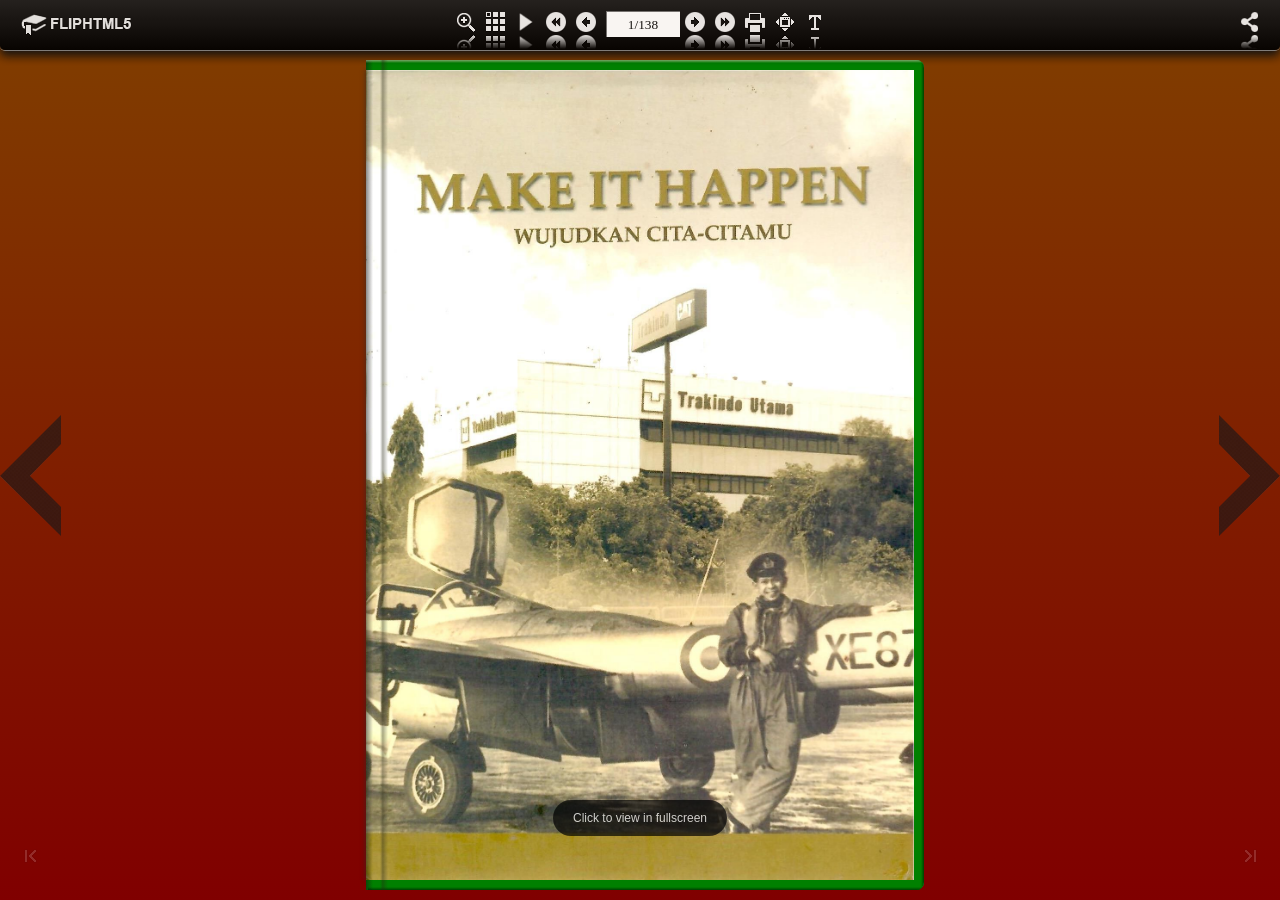
<file: ebook_ind/index.html>
﻿<!DOCTYPE HTML>
<html xmlns="http://www.w3.org/1999/xhtml">
<head>

<meta http-equiv="X-UA-Compatible" content="IE=Edge">
<meta http-equiv="Content-Type" content="text/html; charset=utf-8" />
<meta name="viewport" content="width=device-width, initial-scale=1.0, minimum-scale=1.0, maximum-scale=1.0, user-scalable=no">
<meta name="apple-mobile-web-app-capable" content="yes" />
<meta name="monitor-signature" content="monitor:player:html5">

<meta property="og:image" content="files/thumb/1.jpg"/>
<meta property="og:title" content="ebook_ind"/> 
<meta property="og:description" content="ebook_ind" />
<meta name="og:image" content="files/thumb/1.jpg"/>
<link rel="image_src" href="files/thumb/1.jpg"/>

<meta name="Description" content="">

<title>ebook_ind</title>
<link rel="stylesheet" href="style/scrollbar.css" />
<link rel="stylesheet" href="style/style.css" />
<link rel="stylesheet" href="style/player.css" />
<link rel="stylesheet" href="style/phoneTemplate.css" />

<script src="javascript/jquery-3.5.1.min.js"></script>

</head>	
<body>
<script src="javascript/config.js"></script>
<script src="javascript/LoadingJS.js"></script>
	
<script src="javascript/main.js"></script>
<script src="javascript/editor.js"></script>
<script src="files/search/book_config.js"></script>
<link rel="stylesheet" href="style/template.css" />
<script type="text/javascript">
	/*var _gaq = _gaq || [];
	_gaq.push(['_setAccount', 'UA-00000000-0']);
	_gaq.push(['_trackPageview']);
	(function() {
		var ga = document.createElement('script');
		ga.type = 'text/javascript';
		ga.async = true;
		ga.src = ('https:' == document.location.protocol ? 'https://ssl' : 'http://www') + '.google-analytics.com/ga.js';
		var s = document.getElementsByTagName('script')[0];
		s.parentNode.insertBefore(ga, s);
	})();*/
		
	var sendvisitinfo = function(type,page){};
</script>

<script src="javascript/FlipBookPlugins.min.js"></script>
<link rel="stylesheet" href="style/FlipBookPlugins.min.css" />
<script src="javascript/flipHtml5.hiSlider2.min.js"></script>
<link rel="stylesheet" href="style/hiSlider2.min.css" />
<script src="slide_javascript/slideJS.js"></script>

</body>
</html>
</file>
<file: ebook_ind/style/scrollbar.css>
/*scrollbar*/
::-webkit-scrollbar {
  height: 0;
  width: 0;
}

::-webkit-scrollbar-button {
  height: 0;
  width: 0;
}

.noteContainer .noteBox textarea::-webkit-scrollbar {
  width : 10px;
  height : 10px;
}

.noteContainer .noteBox textarea::-webkit-scrollbar-thumb {
  border-radius : 10px;
  box-shadow : inset 0 0 5px rgba(0, 0, 0, 0.2);
  background : #535353;
  cursor: pointer;
}

.noteContainer .noteBox textarea::-webkit-scrollbar-track {
  border-radius : 10px;
  background : #dddddd;
}
</file>
<file: ebook_ind/style/style.css>
﻿/* CSS Document */
/* version 2020101601 */
* {
  -webkit-box-sizing: content-box;
  -moz-box-sizing: content-box;
  box-sizing: content-box;
}
*:before, *:after {
  -webkit-box-sizing: content-box;
  -moz-box-sizing: content-box;
  box-sizing: content-box;
}
select{
  -webkit-box-sizing: border-box;
  -moz-box-sizing: border-box;
  box-sizing: border-box;
}

html{width:100%;height:100%;left:0;top:0;margin:0;padding:0;position:fixed;}
body{position:fixed;overflow:hidden!important;width:100%;height:100%;margin:0;padding:0!important;-ms-transform:translate(0);border:0;left:0;top:0;-webkit-user-select:none;-moz-user-select:none;-ms-user-select:none;user-select:none;}
.tmpContainer{position:fixed;width:100%;height:100%;bottom: 0;top:0;left:0;display:block;z-index:-1;}
.bookContainer{position:absolute;width:100%;height:100%;z-index:2;top:0;left:0;display:block;overflow:hidden;}
/*//book object*/
img{-webkit-user-drag:none;}
p{margin:0;padding:0;}
input{outline:none;}
textarea{outline:none;}
ul,ol,li{list-style-type: none;margin:0;padding: 0px;}
h1, h1, h2, h3, h4, h5, h6{font-weight:normal;}
i,u{font-style:normal;text-decoration:none;}
.book{
	position : absolute;
	z-index : 2;
	cursor : default;
}

.mask {
	 cursor : default;
     position : absolute;
     right:50%;
     left:auto;
     transform-origin : 100% 50%;
     -webkit-transform-origin : 100% 50%;
	 -moz-transform-origin : 100% 50%;
	 -ms-transform-origin : 100% 50%;
     overflow:hidden;

     -webkit-backface-visibility : hidden;
     -moz-backface-visibility : hidden;
     -ms-backface-visibility : hidden;
     backface-visibility : hidden;

     -webkit-transform : translate3d(0,0,0) rotate(0);
	-moz-transform : translate3d(0,0,0) rotate(0);
	-ms-transform : translate3d(0,0,0) rotate(0);
	-o-transform : translate3d(0,0,0) rotate(0);
	transform : translate3d(0,0,0) rotate(0);
}
.single-book-mask {
	 cursor : default;
     position : absolute;
     right:100%;
     left:auto;
     transform-origin : 100% 50%;
     -webkit-transform-origin : 100% 50%;
	 -moz-transform-origin : 100% 50%;
	 -ms-transform-origin : 100% 50%;
     overflow:hidden;

     -webkit-backface-visibility : hidden;
     -moz-backface-visibility : hidden;
     -ms-backface-visibility : hidden;
     backface-visibility : hidden;

     -webkit-transform : translate3d(0,0,0) rotate(0);
	-moz-transform : translate3d(0,0,0) rotate(0);
	-ms-transform : translate3d(0,0,0) rotate(0);
	-o-transform : translate3d(0,0,0) rotate(0);
	transform : translate3d(0,0,0) rotate(0);
}
.single-book-right-mask {
	 cursor : default;
     position : absolute;
     right:0;
     left:auto;
     transform-origin : 100% 50%;
     -webkit-transform-origin : 100% 50%;
	 -moz-transform-origin : 100% 50%;
	 -ms-transform-origin : 100% 50%;
     overflow:hidden;

     -webkit-backface-visibility : hidden;
     -moz-backface-visibility : hidden;
     -ms-backface-visibility : hidden;
     backface-visibility : hidden;
      -webkit-transform : translate3d(0,0,0) rotate(0);
	-moz-transform : translate3d(0,0,0) rotate(0);
	-ms-transform : translate3d(0,0,0) rotate(0);
	-o-transform : translate3d(0,0,0) rotate(0);
	transform : translate3d(0,0,0) rotate(0);
}
.right-single-mask-side{
	cursor : default;
	position:absolute;
	left:0;
	overflow:hidden;
	background-repeat:no-repeat;
	background-position:center;
	 -webkit-transform : translate3d(0,0,0) rotate(0);
	-moz-transform : translate3d(0,0,0) rotate(0);
	-ms-transform : translate3d(0,0,0) rotate(0);
	-o-transform : translate3d(0,0,0) rotate(0);
	transform : translate3d(0,0,0) rotate(0);
}
.left-single-mask-side{
	cursor : default;
	position:absolute;
	right:0;
	overflow:hidden;
	background-repeat:no-repeat;
	background-position:center;

	-webkit-transform : translate3d(0,0,0) rotate(0);
	-moz-transform : translate3d(0,0,0) rotate(0);
	-ms-transform : translate3d(0,0,0) rotate(0);
	-o-transform : translate3d(0,0,0) rotate(0);
	transform : translate3d(0,0,0) rotate(0);
}
.right-mask-side{
	cursor : default;
	position:absolute;
	left:50%;
	overflow:hidden;
	background-repeat:no-repeat;
	background-position:center;

	-webkit-transform : translate3d(0,0,0) rotate(0);
	-moz-transform : translate3d(0,0,0) rotate(0);
	-ms-transform : translate3d(0,0,0) rotate(0);
	-o-transform : translate3d(0,0,0) rotate(0);
	transform : translate3d(0,0,0) rotate(0);
}
.left-mask-side{
	cursor : default;
	position:absolute;
	right:50%;
	overflow:hidden;
	background-repeat:no-repeat;
	background-position:center;

	-webkit-transform : translate3d(0,0,0) rotate(0);
	-moz-transform : translate3d(0,0,0) rotate(0);
	-ms-transform : translate3d(0,0,0) rotate(0);
	-o-transform : translate3d(0,0,0) rotate(0);
	transform : translate3d(0,0,0) rotate(0);
}
.right-flip-side{
	cursor : default;
	position:absolute;
	right:0;
	overflow:hidden;
	background-repeat:no-repeat;
	background-position:center;
	-webkit-transform : translate3d(0,0,0) rotate(0);
	-moz-transform : translate3d(0,0,0) rotate(0);
	-ms-transform : translate3d(0,0,0) rotate(0);
	-o-transform : translate3d(0,0,0) rotate(0);
	transform : translate3d(0,0,0) rotate(0);
}
.right-side{
	cursor : default;
	position:absolute;
	right:0;
	overflow:hidden;
	background-repeat:no-repeat;
	background-position:center;
	-webkit-transform : translate3d(0,0,0) rotate(0);
	-moz-transform : translate3d(0,0,0) rotate(0);
	-ms-transform : translate3d(0,0,0) rotate(0);
	-o-transform : translate3d(0,0,0) rotate(0);
	transform : translate3d(0,0,0) rotate(0);
}
.left-side{
	cursor : default;
	position:absolute;
	left:0;
	overflow:hidden;
	background-repeat:no-repeat;
	background-position:center;

	-webkit-transform : translate3d(0,0,0) rotate(0);
	-moz-transform : translate3d(0,0,0) rotate(0);
	-ms-transform : translate3d(0,0,0) rotate(0);
	-o-transform : translate3d(0,0,0) rotate(0);
	transform : translate3d(0,0,0) rotate(0);
}
.double.left-side{
	left:auto;
	right:50%;
}
.double.right-side{
	right:auto;
	left:50%;
}
.right-mask-side .right-side{
	left:0;
}
.left-mask-side .left-side{
	right:0;
	left:auto;
}
.right-single-mask-side .right-side{
	left:0;
}
.left-single-mask-side .left-side{
	right:0;
	left:auto;
}

.center-side{
	cursor : default;
	position:absolute;
	top:0;
	bottom:0;
	left:0;
	right:0;
	margin:auto;
	overflow:hidden;
	background-repeat:no-repeat;
	background-position:center;

	-webkit-transform : translate3d(0,0,0) rotate(0);
	-moz-transform : translate3d(0,0,0) rotate(0);
	-ms-transform : translate3d(0,0,0) rotate(0);
	-o-transform : translate3d(0,0,0) rotate(0);
	transform : translate3d(0,0,0) rotate(0);
}

.flip-side{
	cursor : default;
	position:absolute;
	left:100%;
	overflow:hidden;
	background-repeat:no-repeat;
	background-position:center;

	-webkit-transform : translate3d(0,0,0) rotate(0);
	-moz-transform : translate3d(0,0,0) rotate(0);
	-ms-transform : translate3d(0,0,0) rotate(0);
	-o-transform : translate3d(0,0,0) rotate(0);
	transform : translate3d(0,0,0) rotate(0);
}

.flip-vertical-side{
	cursor : default;
	position:absolute;
	/*background-color:white;*/
	top:100%;
	overflow:hidden;
	background-repeat:no-repeat;
	background-position:center;

	-webkit-transform : translate3d(0,0,0) rotate(0);
	-moz-transform : translate3d(0,0,0) rotate(0);
	-ms-transform : translate3d(0,0,0) rotate(0);
	-o-transform : translate3d(0,0,0) rotate(0);
	transform : translate3d(0,0,0) rotate(0);
}

.flip-hard-left-side{
	cursor : default;
	position:absolute;
	background-color:white;
	/*overflow:hidden;*/
	left:auto;
	right:auto;
	background-repeat:no-repeat;
	background-position:center;
	-webkit-perspective-origin : right center;
	-moz-perspective-origin : right center;
	-ms-perspective-origin : right center;
	perspective-origin : right center;
	-webkit-transform-style : preserve-3d;
	-moz-transform-style : preserve-3d;
	-ms-transform-style : preserve-3d;
	transform-style : preserve-3d;
	transform-origin : 100% 50%;
	-webkit-transform-origin : 100% 50%;
	-moz-transform-origin : 100% 50%;
	-ms-transform-origin : 100% 50%;

	-webkit-transform : translate3d(0,0,0) rotate(0);
	-moz-transform : translate3d(0,0,0) rotate(0);
	-ms-transform : translate3d(0,0,0) rotate(0);
	-o-transform : translate3d(0,0,0) rotate(0);
	transform : translate3d(0,0,0) rotate(0);
}

.flip-hard-right-side{
	cursor : default;
	position:absolute;
	background-color:white;
	/*overflow:hidden;*/
	right:0px;
	left:auto;
	background-repeat:no-repeat;
	background-position:center;
	-webkit-perspective-origin : left center;
	-moz-perspective-origin : left center;
	-ms-perspective-origin : left center;
	perspective-origin : left center;
	-webkit-transform-style : preserve-3d;
	-moz-transform-style : preserve-3d;
	-ms-transform-style : preserve-3d;
	transform-style : preserve-3d;
	transform-origin : 0% 50%;
	-webkit-transform-origin : 0% 50%;
	-moz-transform-origin : 0% 50%;
	-ms-transform-origin : 0% 50%;

	-webkit-transform : translate3d(0,0,0) rotate(0);
	-moz-transform : translate3d(0,0,0) rotate(0);
	-ms-transform : translate3d(0,0,0) rotate(0);
	-o-transform : translate3d(0,0,0) rotate(0);
	transform : translate3d(0,0,0) rotate(0);
}

.flip-hard-up-side{
	cursor : default;
	position:absolute;
	background-color:white;
	/*overflow:hidden;*/
	top:auto;
	bottom:auto;
	background-repeat:no-repeat;
	background-position:center;
	-webkit-perspective-origin : bottom center;
	-moz-perspective-origin : bottom center;
	-ms-perspective-origin : bottom center;
	perspective-origin : bottom center;
	-webkit-transform-style : preserve-3d;
	-moz-transform-style : preserve-3d;
	-ms-transform-style : preserve-3d;
	transform-style : preserve-3d;
	transform-origin : 50% 100%;
	-webkit-transform-origin : 50% 100%;
	-moz-transform-origin : 50% 100%;
	-ms-transform-origin : 50% 100%;

	-webkit-transform : translate3d(0,0,0) rotate(0);
	-moz-transform : translate3d(0,0,0) rotate(0);
	-ms-transform : translate3d(0,0,0) rotate(0);
	-o-transform : translate3d(0,0,0) rotate(0);
	transform : translate3d(0,0,0) rotate(0);
}

.flip-hard-down-side{
	cursor : default;
	position:absolute;
	background-color:white;
	/*overflow:hidden;*/
	bottom:0px;
	top:auto;
	background-repeat:no-repeat;
	background-position:center;
	-webkit-perspective-origin : top center;
	-moz-perspective-origin : top center;
	-ms-perspective-origin : top center;
	perspective-origin : top center;
	-webkit-transform-style : preserve-3d;
	-moz-transform-style : preserve-3d;
	-ms-transform-style : preserve-3d;
	transform-style : preserve-3d;
	transform-origin : 50% 0%;
	-webkit-transform-origin : 50% 0%;
	-moz-transform-origin : 50% 0%;
	-ms-transform-origin : 50% 0%;

	-webkit-transform : translate3d(0,0,0) rotate(0);
	-moz-transform : translate3d(0,0,0) rotate(0);
	-ms-transform : translate3d(0,0,0) rotate(0);
	-o-transform : translate3d(0,0,0) rotate(0);
	transform : translate3d(0,0,0) rotate(0);
}

.flip-thick{
	height : 100%;
	width:6px;
	overflow : hidden;
	visibility : hidden;
	z-index : 20;
	position : absolute;
	left:-6px;
	background:#dadada;
	box-shadow: 0px 0px 2px #666666 inset;
}

.flip-vertical-thick{
	width : 100%;
	height:6px;
	overflow : hidden;
	visibility : hidden;
	z-index : 20;
	position : absolute;
	top:-6px;
	background:#dadada;
	box-shadow: 0px 0px 2px #666666 inset;
}

.flip-hard-left-side .flip-thick{
	left:-6px;
	transform-origin : 100% 50%;
    -webkit-transform-origin : 100% 50%;
	-moz-transform-origin : 100% 50%;
	-ms-transform-origin : 100% 50%;
}
.flip-hard-right-side .flip-thick{
	left:100%;
	transform-origin : 0% 50%;
    -webkit-transform-origin : 0% 50%;
	-moz-transform-origin : 0% 50%;
	-ms-transform-origin : 0% 50%;
}
.flip-hard-up-side .flip-vertical-thick{
	top:-6px;
	transform-origin : 50% 100%;
    -webkit-transform-origin : 50% 100%;
	-moz-transform-origin : 50% 100%;
	-ms-transform-origin : 50% 100%;
}
.flip-hard-down-side .flip-vertical-thick{
	top:100%;
	transform-origin : 50% 0%;
    -webkit-transform-origin : 50% 0%;
	-moz-transform-origin : 50% 0%;
	-ms-transform-origin : 50% 0%;
}

.vertical-mask {
	 cursor : default;
     position : absolute;
     bottom:50%;
     top:auto;
     /*background:blue;*/
     /*opacity:0.5;*/
     transform-origin : 50% 100%;
     -webkit-transform-origin : 50% 100%;
	 -moz-transform-origin : 50% 100%;
	 -ms-transform-origin : 50% 100%;
	 /*border:2px solid #ff0000;*/
     overflow:hidden;

     -webkit-backface-visibility : hidden;
     -moz-backface-visibility : hidden;
     -ms-backface-visibility : hidden;
     backface-visibility : hidden;

     -webkit-transform : translate3d(0,0,0) rotate(0);
	-moz-transform : translate3d(0,0,0) rotate(0);
	-ms-transform : translate3d(0,0,0) rotate(0);
	-o-transform : translate3d(0,0,0) rotate(0);
	transform : translate3d(0,0,0) rotate(0);
}
.single-book-vertical-mask {
	 cursor : default;
     position : absolute;
     bottom:100%;
     top:auto;
     /*background:blue;*/
     /*opacity:0.5;*/
     transform-origin : 50% 100%;
     -webkit-transform-origin : 50% 100%;
	 -moz-transform-origin : 50% 100%;
	 -ms-transform-origin : 50% 100%;
	 /*border:2px solid #ff0000;*/
     overflow:hidden;

     -webkit-backface-visibility : hidden;
     -moz-backface-visibility : hidden;
     -ms-backface-visibility : hidden;
     backface-visibility : hidden;

     -webkit-transform : translate3d(0,0,0) rotate(0);
	-moz-transform : translate3d(0,0,0) rotate(0);
	-ms-transform : translate3d(0,0,0) rotate(0);
	-o-transform : translate3d(0,0,0) rotate(0);
	transform : translate3d(0,0,0) rotate(0);
}
.single-book-right-vertical-mask {
	 cursor : default;
     position : absolute;
     bottom:0;
     top:auto;
     /*background:blue;*/
     /*opacity:0.5;*/
     transform-origin : 50% 100%;
     -webkit-transform-origin : 50% 100%;
	 -moz-transform-origin : 50% 100%;
	 -ms-transform-origin : 50% 100%;
	 /*border:2px solid #ff0000;*/
     overflow:hidden;

     -webkit-backface-visibility : hidden;
     -moz-backface-visibility : hidden;
     -ms-backface-visibility : hidden;
     backface-visibility : hidden;
      -webkit-transform : translate3d(0,0,0) rotate(0);
	-moz-transform : translate3d(0,0,0) rotate(0);
	-ms-transform : translate3d(0,0,0) rotate(0);
	-o-transform : translate3d(0,0,0) rotate(0);
	transform : translate3d(0,0,0) rotate(0);
}
.down-single-mask-side{
	cursor : default;
	position:absolute;
	/*background-color:white;*/
	top:0;
	overflow:hidden;
	background-repeat:no-repeat;
	background-position:center;
	 -webkit-transform : translate3d(0,0,0) rotate(0);
	-moz-transform : translate3d(0,0,0) rotate(0);
	-ms-transform : translate3d(0,0,0) rotate(0);
	-o-transform : translate3d(0,0,0) rotate(0);
	transform : translate3d(0,0,0) rotate(0);
}
.up-single-mask-side{
	cursor : default;
	position:absolute;
	/*background-color:white;*/
	bottom:0;
	overflow:hidden;
	background-repeat:no-repeat;
	background-position:center;

	-webkit-transform : translate3d(0,0,0) rotate(0);
	-moz-transform : translate3d(0,0,0) rotate(0);
	-ms-transform : translate3d(0,0,0) rotate(0);
	-o-transform : translate3d(0,0,0) rotate(0);
	transform : translate3d(0,0,0) rotate(0);
}
.down-mask-side{
	cursor : default;
	position:absolute;
	/*background-color:white;*/
	top:50%;
	overflow:hidden;
	background-repeat:no-repeat;
	background-position:center;

	-webkit-transform : translate3d(0,0,0) rotate(0);
	-moz-transform : translate3d(0,0,0) rotate(0);
	-ms-transform : translate3d(0,0,0) rotate(0);
	-o-transform : translate3d(0,0,0) rotate(0);
	transform : translate3d(0,0,0) rotate(0);
}
.up-mask-side{
	cursor : default;
	position:absolute;
	/*background-color:white;*/
	bottom:50%;
	overflow:hidden;
	background-repeat:no-repeat;
	background-position:center;

	-webkit-transform : translate3d(0,0,0) rotate(0);
	-moz-transform : translate3d(0,0,0) rotate(0);
	-ms-transform : translate3d(0,0,0) rotate(0);
	-o-transform : translate3d(0,0,0) rotate(0);
	transform : translate3d(0,0,0) rotate(0);
}
.down-flip-side{
	cursor : default;
	position:absolute;
	/*background-color:white;*/
	bottom:0;
	overflow:hidden;
	background-repeat:no-repeat;
	background-position:center;
	-webkit-transform : translate3d(0,0,0) rotate(0);
	-moz-transform : translate3d(0,0,0) rotate(0);
	-ms-transform : translate3d(0,0,0) rotate(0);
	-o-transform : translate3d(0,0,0) rotate(0);
	transform : translate3d(0,0,0) rotate(0);
}
.down-side{
	cursor : default;
	position:absolute;
	/*background-color:white;*/
	bottom:0;
	overflow:hidden;
	background-repeat:no-repeat;
	background-position:center;
	-webkit-transform : translate3d(0,0,0) rotate(0);
	-moz-transform : translate3d(0,0,0) rotate(0);
	-ms-transform : translate3d(0,0,0) rotate(0);
	-o-transform : translate3d(0,0,0) rotate(0);
	transform : translate3d(0,0,0) rotate(0);
}
.up-side{
	cursor : default;
	position:absolute;
	/*background-color:white;*/
	top:0;
	overflow:hidden;
	background-repeat:no-repeat;
	background-position:center;

	-webkit-transform : translate3d(0,0,0) rotate(0);
	-moz-transform : translate3d(0,0,0) rotate(0);
	-ms-transform : translate3d(0,0,0) rotate(0);
	-o-transform : translate3d(0,0,0) rotate(0);
	transform : translate3d(0,0,0) rotate(0);
}
.double.up-side{
	top:auto;
	bottom:50%;
}
.double.down-side{
	bottom:auto;
	top:50%;
}
.down-mask-side .down-side{
	top:0;
}
.up-mask-side .up-side{
	bottom:0;
	top:auto;
}
.down-single-mask-side .down-side{
	top:0;
}
.up-single-mask-side .up-side{
	bottom:0;
	top:auto;
}

.side-content{
	position:absolute;
	left:0;
	top:0;
	width:100%;
	height:100%;
}

.attachments-content{
	width:100%;
	height:100%;
	position:absolute;
	top:0;
	left:0;
	z-index:4;
}

.side-highlight{
	width:100%;
	height:100%;
	position:absolute;
	left:0;
	top:0;
	opacity:0.8;
	z-index:1;
}

.thickness{position:absolute;height:100%;perspective:500;-webkit-perspective:500;-moz-perspective:500;-ms-perspective:500;cursor:pointer;}
.thickness .top_part{position:relative;height:50px;width:100%;}
.thickness .center_part{position:relative;height:auto;width:100%;}
.thickness .bottom_part{position:relative;height:50px;width:100%;}
.thickness .part{background-repeat:no-repeat;}
.left_thickness .top_part{background:url(icon/thickness_left.png);background-position:right 0;}
.left_thickness .center_part{background:url(icon/thickness_left.png);background-position:right -50px;}
.left_thickness .bottom_part{background:url(icon/thickness_left.png);background-position:right bottom;}
.right_thickness .top_part{background:url(icon/thickness.png);background-position:left 0;}
.right_thickness .center_part{background:url(icon/thickness.png);background-position:left -50px;}
.right_thickness .bottom_part{background:url(icon/thickness.png);background-position:left bottom;}
.left_thickness{
	-webkit-transform-origin : 100% 0%;
	-moz-transform-origin : 100% 0%;
	-ms-transform-origin : 100% 0%;
	-o-transform-origin : 100% 0%;
	transform-origin : 100% 0%;
}
.right_thickness{
	-webkit-transform-origin : 0% 0%;
	-moz-transform-origin : 0% 0%;
	-ms-transform-origin : 0% 0%;
	-o-transform-origin : 0% 0%;
	transform-origin : 0% 0%;
}
.thickness .shadow{
	position:absolute;
	z-index:-1;
	transform-style: preserve-3d;
	-webkit-transform-style: preserve-3d;
	-moz-transform-style: preserve-3d;
	-ms-transform-style: preserve-3d;
	/* background-color: #CCCCCC; */
	top:0;
	left:0;
	width:100%;
	height:100%;
}
.left_thickness .shadow{
	-webkit-box-shadow : -3px 0px 6px rgba(125, 125, 125, 0.7);
	-moz-box-shadow : -3px 0px 6px rgba(125, 125, 125, 0.7);
	-ms-box-shadow : -3px 0px 6px rgba(125, 125, 125, 0.7);
	box-shadow : -3px 0px 6px rgba(125, 125, 125, 0.7);
	-webkit-transform-origin : 100% 0%;
	-moz-transform-origin : 100% 0%;
	-ms-transform-origin : 100% 0%;
	-o-transform-origin : 100% 0%;
	transform-origin : 100% 0%;
	transform : rotateY(-20deg) scaleX(1) scaleZ(1);
	-webkit-transform : rotateY(-20deg) scaleX(1) scaleZ(1);
	-moz-transform : rotateY(-20deg) scaleX(1) scaleZ(1);
	-ms-transform : rotateY(-20deg) scaleX(1) scaleZ(1);
	margin-left:1px;
}
.right_thickness .shadow{
	margin-left:-1px;
	-webkit-box-shadow : 3px 0px 6px rgba(125, 125, 125, 0.7);
	-moz-box-shadow : 3px 0px 6px rgba(125, 125, 125, 0.7);
	-ms-box-shadow : 3px 0px 6px rgba(125, 125, 125, 0.7);
	box-shadow : 3px 0px 6px rgba(125, 125, 125, 0.7);
	-webkit-transform-origin : 0% 0%;
	-moz-transform-origin : 0% 0%;
	-ms-transform-origin : 0% 0%;
	-o-transform-origin : 0% 0%;
	transform-origin : 0% 0%;
	transform : rotateY(20deg) scaleX(1) scaleZ(1);
	-webkit-transform : rotateY(20deg) scaleX(1) scaleZ(1);
	-moz-transform : rotateY(20deg) scaleX(1) scaleZ(1);
	-ms-transform : rotateY(20deg) scaleX(1) scaleZ(1);
}

.bookShadow {
	position:absolute;
	top:0px;
	-webkit-box-shadow : 0 0 5px rgba(40, 40, 40, 0.7);
	-moz-box-shadow : 0 0 5px rgba(40, 40, 40, 0.7);
	-o-box-shadow : 0 0 5px rgba(40, 40, 40, 0.7);
	-ms-box-shadow : 0 0 5px rgba(40, 40, 40, 0.7);
	box-shadow : 0 0 5px rgba(40, 40, 40, 0.7);
}
.bookShadow-vertical {
	position:absolute;
	left:0px;
	-webkit-box-shadow : 0 0 5px rgba(40, 40, 40, 0.7);
	-moz-box-shadow : 0 0 5px rgba(40, 40, 40, 0.7);
	-o-box-shadow : 0 0 5px rgba(40, 40, 40, 0.7);
	-ms-box-shadow : 0 0 5px rgba(40, 40, 40, 0.7);
	box-shadow : 0 0 5px rgba(40, 40, 40, 0.7);
}

@media all and (max-width: 400px){
    .bookShadow {
		position:absolute;
		top:0px;
		-webkit-box-shadow : 0 0 5px rgba(40, 40, 40, 0.7);
		-moz-box-shadow : 0 0 5px rgba(40, 40, 40, 0.7);
		-o-box-shadow : 0 0 5px rgba(40, 40, 40, 0.7);
		-ms-box-shadow : 0 0 5px rgba(40, 40, 40, 0.7);
		box-shadow : 0 0 5px rgba(40, 40, 40, 0.7);
	}
}

@media all and (max-height:400px) {
    .bookShadow {
		position:absolute;
		top:0px;
		-webkit-box-shadow : 0 0 5px rgba(40, 40, 40, 0.7);
		-moz-box-shadow : 0 0 5px rgba(40, 40, 40, 0.7);
		-o-box-shadow : 0 0 5px rgba(40, 40, 40, 0.7);
		-ms-box-shadow : 0 0 5px rgba(40, 40, 40, 0.7);
		box-shadow : 0 0 5px rgba(40, 40, 40, 0.7);
	}
}

.singleWidth {
    width : 50%;
    height : 100%;
}

.doubleWidth {
	width : 100%;
	height : 100%;
}

.singleHeight {
    width : 100%;
    height : 50%;
}

.doubleHeight {
	width : 100%;
	height : 100%;
}

.zoomBook {
  position: absolute;
}

.zoomPage {
  position: absolute;
  top: 0px;
  left: 0px;
  width: 800px;
  height: 600px;
}

.zoomSide {
  position: absolute;
  top: 0px;
  left: 0px;
  width: 800px;
  height: 600px;
}

.bookStage {
  top: 0px;
  left: 0px;

  display: block;
  overflow: hidden; /**/
}

.image {
  width: 640px;
  height: 920px;
  top: 1px;
  left: 1px;
  /*-webkit-transform-origin:0% 0%;
  -webkit-transform:scale3d(1,1,1); */
}

/**content of side (image or swf)*/
.sideContent {
  position: absolute;

  -webkit-transform-origin: 0% 0%;
  -moz-transform-origin: 0% 0%;
  -ms-transform-origin : 0% 0%;
  -o-transform-origin : 0% 0%;
  background-color : white;
}

.boxShadow {
  -webkit-box-shadow : 0 0 3px rgba(40, 40, 40, 0.2);
  -moz-box-shadow : 0 0 3px rgba(40, 40, 40, 0.2);
  -ms-box-shadow : 0 0 3px rgba(40, 40, 40, 0.2);
  box-shadow : 0 0 3px rgba(40, 40, 40, 0.2);
}

.miniFullscreen {
	z-index:1000;
	height:30px;
	line-height : 30px;
	background:#000000;
	border-radius:18px;
	left : 50%;
	transform:translate(-50%,0);
	position : absolute;
	color : #ffffff;
	vertical-align : middle;
	text-align : center;
	cursor : pointer;
	font-family : "Tahoma","sans-serif","Arial";
	font-size:12px;
	padding : 3px 20px;
	opacity : 0.7;
	white-space : nowrap;
}

.miniFullscreen:hover{
	opacity:0.7;
}

/***/
.sideBackground {
  position: inherit;
  top: 0px;
  left: 0px;
  width: 320px;
  height: 460px;

}

.kong {
  position: absolute;
  top: 0px;
  left: 0px;
  z-index:1;
}

/**shadow between sides*/
/*left shadow*/
.catalogLeftShadow {
  position: absolute;
  top: 0px;
  right: 0px;
  height: 100%;
  z-index:5;
  pointer-events:none;
  -webkit-transform:translate3d(0,0,0);

  filter: progid:DXImageTransform.Microsoft.Gradient(GradientType=1, EndColorStr='#cc3f3f3f', StartColorStr='#007b7b7b');

  background-image: linear-gradient(right, rgba(60, 60, 60, 0.4) 0%, rgba(50, 50, 50, 0.1) 54%, rgba(200, 200, 200, 0) 100%);
  background-image: -o-linear-gradient(right, rgba(60, 60, 60, 0.4) 0%, rgba(50, 50, 50, 0.1) 54%, rgba(200, 200, 200, 0) 100%);
  background-image: -moz-linear-gradient(right, rgba(60, 60, 60, 0.4) 0%, rgba(50, 50, 50, 0.1) 54%, rgba(200, 200, 200, 0) 100%);
  background-image: -webkit-linear-gradient(right, rgba(60, 60, 60, 0.4) 0%, rgba(50, 50, 50, 0.1) 54%, rgba(200, 200, 200, 0) 100%);
  background-image: -ms-linear-gradient(right, rgba(60, 60, 60, 0.4) 0%, rgba(50, 50, 50, 0.1) 54%, rgba(200, 200, 200, 0) 100%);

  /*background-image: -webkit-gradient(linear, right top, left top, color-stop(0, rgba(60, 60, 60, 0.3)), color-stop(0.23, rgba(250, 250, 250, 0.05)), color-stop(0.28, rgba(255, 255, 255, 0.05)), color-stop(0.34, rgba(250, 250, 250, 0.05)), color-stop(0.54, rgba(50, 50, 50, 0.1)), color-stop(1, rgba(200, 200, 200, 0)));*/

}

.catalogRightShadow {
  position: absolute;
  top: 0px;
  left: 0px;
  height: 100%;
  z-index:5;
  pointer-events:none;
  -webkit-transform:translate3d(0,0,0);

  background-image: linear-gradient(left, rgba(53, 53, 53, 0.5) 0%, rgba(53, 53, 53, 0.2) 40%,rgba(53, 53, 53, 0.1) 60%, rgba(200, 200, 200, 0) 100%);
  background-image: -webkit-linear-gradient(left, rgba(53, 53, 53, 0.5) 0%, rgba(53, 53, 53, 0.2) 40%,rgba(53, 53, 53, 0.1) 60%, rgba(200, 200, 200, 0) 100%);
  background-image: -moz-linear-gradient(left, rgba(53, 53, 53, 0.5) 0%, rgba(53, 53, 53, 0.2) 40%,rgba(53, 53, 53, 0.1) 60%, rgba(200, 200, 200, 0) 100%);
  background-image: -o-linear-gradient(left, rgba(53, 53, 53, 0.5) 0%, rgba(53, 53, 53, 0.2) 40%,rgba(53, 53, 53, 0.1) 60%, rgba(200, 200, 200, 0) 100%);
  background-image: -ms-linear-gradient(left, rgba(53, 53, 53, 0.5) 0%, rgba(53, 53, 53, 0.2) 40%,rgba(53, 53, 53, 0.1) 60%, rgba(200, 200, 200, 0) 100%);

  filter: progid:DXImageTransform.Microsoft.Gradient(GradientType=1, EndColorStr='#00C8C8C8', StartColorStr='#CC5D5D5D');

}

.catalogUpShadow {
  position: absolute;
  left: 0px;
  bottom: 0px;
  width: 100%;
  z-index:5;
  pointer-events:none;
  -webkit-transform:translate3d(0,0,0);

  filter: progid:DXImageTransform.Microsoft.Gradient(GradientType=0, EndColorStr='#cc3f3f3f', StartColorStr='#007b7b7b');

  background-image: linear-gradient(bottom, rgba(60, 60, 60, 0.4) 0%, rgba(50, 50, 50, 0.1) 54%, rgba(200, 200, 200, 0) 100%);
  background-image: -o-linear-gradient(bottom, rgba(60, 60, 60, 0.4) 0%, rgba(50, 50, 50, 0.1) 54%, rgba(200, 200, 200, 0) 100%);
  background-image: -moz-linear-gradient(bottom, rgba(60, 60, 60, 0.4) 0%, rgba(50, 50, 50, 0.1) 54%, rgba(200, 200, 200, 0) 100%);
  background-image: -webkit-linear-gradient(bottom, rgba(60, 60, 60, 0.4) 0%, rgba(50, 50, 50, 0.1) 54%, rgba(200, 200, 200, 0) 100%);
  background-image: -ms-linear-gradient(bottom, rgba(60, 60, 60, 0.4) 0%, rgba(50, 50, 50, 0.1) 54%, rgba(200, 200, 200, 0) 100%);

  /*background-image: -webkit-gradient(linear, right top, left top, color-stop(0, rgba(60, 60, 60, 0.3)), color-stop(0.23, rgba(250, 250, 250, 0.05)), color-stop(0.28, rgba(255, 255, 255, 0.05)), color-stop(0.34, rgba(250, 250, 250, 0.05)), color-stop(0.54, rgba(50, 50, 50, 0.1)), color-stop(1, rgba(200, 200, 200, 0)));*/

}

.catalogDownShadow {
  position: absolute;
  left: 0px;
  top: 0px;
  width: 100%;
  z-index:5;
  pointer-events:none;
  -webkit-transform:translate3d(0,0,0);

  background-image: linear-gradient(top, rgba(53, 53, 53, 0.5) 0%, rgba(53, 53, 53, 0.2) 40%,rgba(53, 53, 53, 0.1) 60%, rgba(200, 200, 200, 0) 100%);
  background-image: -webkit-linear-gradient(top, rgba(53, 53, 53, 0.5) 0%, rgba(53, 53, 53, 0.2) 40%,rgba(53, 53, 53, 0.1) 60%, rgba(200, 200, 200, 0) 100%);
  background-image: -moz-linear-gradient(top, rgba(53, 53, 53, 0.5) 0%, rgba(53, 53, 53, 0.2) 40%,rgba(53, 53, 53, 0.1) 60%, rgba(200, 200, 200, 0) 100%);
  background-image: -o-linear-gradient(top, rgba(53, 53, 53, 0.5) 0%, rgba(53, 53, 53, 0.2) 40%,rgba(53, 53, 53, 0.1) 60%, rgba(200, 200, 200, 0) 100%);
  background-image: -ms-linear-gradient(top, rgba(53, 53, 53, 0.5) 0%, rgba(53, 53, 53, 0.2) 40%,rgba(53, 53, 53, 0.1) 60%, rgba(200, 200, 200, 0) 100%);

  filter: progid:DXImageTransform.Microsoft.Gradient(GradientType=0, EndColorStr='#00C8C8C8', StartColorStr='#CC5D5D5D');

}

/*catalog guid toolbar*/
.catalog_simple_bar{
	position:absolute;
	height:38px;
	top:5px;
	left:0;
	right:0;
	margin:auto;
	border-radius : 3px;
	z-index : 1000;
	background : #f6f6f6;
	-webkit-box-shadow:0 0 5px rgba(40, 40, 40, 0.5);
	-moz-box-shadow:0 0 5px rgba(40, 40, 40, 0.5);
	-o-box-shadow:0 0 5px rgba(40, 40, 40, 0.5);
	-ms-box-shadow:0 0 5px rgba(40, 40, 40, 0.5);
	box-shadow:0 0 5px rgba(40, 40, 40, 0.5);
}
.catalog_simple_bar .button:hover{opacity:0.8;}
.catalog_simple_bar .button{position:absolute;cursor:pointer;top:0;width:38px;height:38px;}
.catalog_simple_bar .button div {margin-left: 1px;margin-top:1px;width:35px;height:35px;}
.catalog_simple_bar .page_num{position:absolute;font-size:16px;color:#bababa;height:38px;line-height:38px;vertical-align:middle;text-align:center;font-family:arial,tahoma,sans-serif;}
.catalog_logo{position:absolute;cursor:pointer;z-index:95;}
/*catalog guid toolbar css end*/

.leftCoverShadow {
  position: absolute;
  top: 0px;
  right: 0px;
  height: 100%;
  width:4px;

  background-image: linear-gradient(left, rgba(200,200,200,0), rgba(200,200,200,1));
  background-image: -webkit-gradient(linear, 0% 0%, 100% 0%, from(rgba(200, 200, 200, 0)), to(rgba(200,200,200,1)));
  background-image: -moz-linear-gradient(left, rgba(200,200,200,0), rgba(200,200,200,1));
  background-image: -o-linear-gradient(left, rgba(200,200,200,0), rgba(200,200,200,1));
  background-image: -ms-linear-gradient(left, rgba(200,200,200,0), rgba(200,200,200,1));

  filter: progid:DXImageTransform.Microsoft.Gradient(GradientType=1, StartColorStr='#CC5D5D5D', EndColorStr='#00C8C8C8');

}

.rightCoverShadow {
  position: absolute;
  top: 0px;
  left: 0px;
  height: 100%;
  width : 4px;

  background-image: linear-gradient(left, rgba(200,200,200,1), rgba(200,200,200,0));
  background-image: -webkit-gradient(linear, 0% 0%, 100% 0%, from(rgba(200,200,200,1)), to(rgba(200,200,200,0)));
  background-image: -moz-linear-gradient(left, rgba(200,200,200,1), rgba(200,200,200,0));
  background-image: -o-linear-gradient(left, rgba(200,200,200,1), rgba(200,200,200,0));
  background-image: -ms-linear-gradient(left, rgba(200,200,200,1), rgba(200,200,200,0));

  filter: progid:DXImageTransform.Microsoft.Gradient(GradientType=1, StartColorStr='#CC5D5D5D', EndColorStr='#00C8C8C8');

}

.emboss-left {
	background-image: -o-linear-gradient(left, rgba(0,0,0,0), rgba(0,0,0,1));
	background-image: -ms-linear-gradient(left, rgba(0,0,0,0), rgba(0,0,0,1));
	background-image: -moz-linear-gradient(left, rgba(0,0,0,0), rgba(0,0,0,1));
	background-image: -webkit-linear-gradient(left, rgba(0,0,0,0), rgba(0,0,0,1));
	pointer-events: none;
}
.emboss-right {
	background-image: -o-linear-gradient(left, rgba(0,0,0,.5), rgba(0,0,0,0));
	background-image: -ms-linear-gradient(left, rgba(0,0,0,.5), rgba(0,0,0,0));
	background-image: -moz-linear-gradient(left, rgba(0,0,0,.5), rgba(0,0,0,0));
	background-image: -webkit-linear-gradient(left, rgba(0,0,0,.5), rgba(0,0,0,0));
	pointer-events: none;
}

.edgeShadow {

  background-image: linear-gradient(left, rgba(50, 50, 50, 0.5), rgba(230, 230, 230, 0));
  background-image: -webkit-gradient(linear, 0% 0%, 100% 0%, from(rgba(50, 50, 50, 0.5)), to(rgba(230, 230, 230, 0)));
  background-image: -moz-linear-gradient(left, rgba(50, 50, 50, 0.5), rgba(230, 230, 230, 0));
  background-image: -o-linear-gradient(left, rgba(50, 50, 50, 0.5), rgba(230, 230, 230, 0));
  background-image: -ms-linear-gradient(left, rgba(50, 50, 50, 0.5), rgba(230, 230, 230, 0));

  filter: progid:DXImageTransform.Microsoft.Gradient(GradientType=1, EndColorStr='#007b7b7b', StartColorStr='#cc3f3f3f');

  width : 50%;
  height : 100%;

  z-index : 1000;
  position:absolute;
  left : -35%;
  top : -30%;
  pointer-events:none;

  -webkit-transform : rotate(30deg);
  -moz-transform : rotate(30deg);
  -ms-transform : rotate(30deg);
  -o-transform : rotate(30deg);
  transform : rotate(30deg);
}

.grayShadow {
	width:100%;
	height:100%;
	position:absolute;
	z-index:10000;
	overflow:hidden;
	display:none;
	pointer-events:none;
}

.leftPaperCoil2_bg {
  position: absolute;
  right: 0px;
  width: 6px;
  height: 100%;
  background-image: url(icon/leftCoil2_bg.png);
  background-repeat: repeat-y;

  -webkit-transform-origin: 0% 0%;
  -moz-transform-origin: 0% 0%;
  -ms-transform-origin: 0% 0%;
  -o-transform-origin: 0% 0%;
  -webkit-transform: translate3d(0px,0px,0px) scale(1);
  -moz-transform: translate3d(0px,0px,0px) scale(1);
  -ms-transform: translate3d(0px,0px,0px) scale(1);
  -o-transform: translate(0px,0px) scale(1);
}

.rightPaperCoil2_bg {
  position: absolute;
  left: 0px;
  width: 6px;
  height: 100%;
  background-image: url(icon/rightCoil2_bg.png);
  background-repeat: repeat-y;

  -webkit-transform-origin: 0% 0%;
  -moz-transform-origin: 0% 0%;
  -ms-transform-origin: 0% 0%;
  -o-transform-origin: 0% 0%;
  -webkit-transform: translate3d(0px,0px,0px) scale(1);
  -moz-transform: translate3d(0px,0px,0px) scale(1);
  -ms-transform: translate3d(0px,0px,0px) scale(1);
  -o-transform: translate(0px,0px) scale(1);
}

.upPaperCoil2_bg {
  position: absolute;
  bottom: 0px;
  width: 100%;
  height: 6px;
  background-image: url(icon/upCoil2_bg.png);
  background-repeat: repeat-x;

  -webkit-transform-origin: 0% 0%;
  -moz-transform-origin: 0% 0%;
  -ms-transform-origin: 0% 0%;
  -o-transform-origin: 0% 0%;
  -webkit-transform: translate3d(0px,0px,0px) scale(1);
  -moz-transform: translate3d(0px,0px,0px) scale(1);
  -ms-transform: translate3d(0px,0px,0px) scale(1);
  -o-transform: translate(0px,0px) scale(1);
}

.downPaperCoil2_bg {
  position: absolute;
  top: 0px;
  width: 100%;
  height: 6px;
  background-image: url(icon/downCoil2_bg.png);
  background-repeat: repeat-x;

  -webkit-transform-origin: 0% 0%;
  -moz-transform-origin: 0% 0%;
  -ms-transform-origin: 0% 0%;
  -o-transform-origin: 0% 0%;
  -webkit-transform: translate3d(0px,0px,0px) scale(1);
  -moz-transform: translate3d(0px,0px,0px) scale(1);
  -ms-transform: translate3d(0px,0px,0px) scale(1);
  -o-transform: translate(0px,0px) scale(1);
}

.leftPaperCoil2 {
  position: absolute;
  right: 0px;
  /*left: auto;*/
  width: 41px;
  height: 180px;
  top:0;
  bottom:0;
  background-image: url(icon/leftCoil2.png);
  background-repeat: repeat-y;

  -webkit-transform-origin: 0% 0%;
  -moz-transform-origin: 0% 0%;
  -ms-transform-origin: 0% 0%;
  -o-transform-origin: 0% 0%;
  -webkit-transform: translate3d(0px,0px,0px) scale(1);
  -moz-transform: translate3d(0px,0px,0px) scale(1);
  -ms-transform: translate3d(0px,0px,0px) scale(1);
  -o-transform: translate(0px,0px) scale(1);
}

.rightPaperCoil2 {
  position: absolute;
  left: 0px;
  /*right: auto;*/
  width: 41px;
  height: 180px;
  top:0;
  bottom:0;
  background-image: url(icon/rightCoil2.png);
  background-repeat: repeat-y;

  -webkit-transform-origin: 0% 0%;
  -moz-transform-origin: 0% 0%;
  -ms-transform-origin: 0% 0%;
  -o-transform-origin: 0% 0%;
  -webkit-transform: translate3d(0px,0px,0px) scale(1);
  -moz-transform: translate3d(0px,0px,0px) scale(1);
  -ms-transform: translate3d(0px,0px,0px) scale(1);
  -o-transform: translate(0px,0px) scale(1);
}

.upPaperCoil2 {
  position: absolute;
  right: 0px;
  left: 0;
  width: 180px;
  height: 41px;
  top:auto;
  bottom:0;
  background-image: url(icon/upCoil2.png);
  background-repeat: repeat-x;

  -webkit-transform-origin: 0% 0%;
  -moz-transform-origin: 0% 0%;
  -ms-transform-origin: 0% 0%;
  -o-transform-origin: 0% 0%;
  -webkit-transform: translate3d(0px,0px,0px) scale(1);
  -moz-transform: translate3d(0px,0px,0px) scale(1);
  -ms-transform: translate3d(0px,0px,0px) scale(1);
  -o-transform: translate(0px,0px) scale(1);
}

.downPaperCoil2 {
  position: absolute;
  left: 0px;
  right: 0;
  width: 180px;
  height: 41px;
  top:0;
  bottom:auto;
  background-image: url(icon/downCoil2.png);
  background-repeat: repeat-x;

  -webkit-transform-origin: 0% 0%;
  -moz-transform-origin: 0% 0%;
  -ms-transform-origin: 0% 0%;
  -o-transform-origin: 0% 0%;
  -webkit-transform: translate3d(0px,0px,0px) scale(1);
  -moz-transform: translate3d(0px,0px,0px) scale(1);
  -ms-transform: translate3d(0px,0px,0px) scale(1);
  -o-transform: translate(0px,0px) scale(1);
}

.leftPaperCoil_bg {
  position: absolute;
  right: 0px;
  /*left: auto;*/
  width: 3px;
  height: 100%;
  background-image: url(icon/leftCoil1_bg.png);
  background-repeat: repeat-y;
}

.rightPaperCoil_bg {
  position: absolute;
  left: 0px;
  /*right: auto;*/
  width: 3px;
  height: 100%;
  background-image: url(icon/rightCoil1_bg.png);
  background-repeat: repeat-y;
}

.upPaperCoil_bg {
  position: absolute;
  bottom: 0;
  width: 100%;
  height: 3px;
  background-image: url(icon/upCoil1_bg.png);
  background-repeat: repeat-x;
}

.downPaperCoil_bg {
  position: absolute;
  top: 0;
  width: 100%;
  height: 3px;
  background-image: url(icon/downCoil1_bg.png);
  background-repeat: repeat-x;
}

.leftPaperCoil {
  position: absolute;
  right: 0px;
  /*left: auto;*/
  width: 41px;
  height: 100%;
  top:0;
  bottom:0;
  margin:auto;
  background-image: url(icon/leftCoil1.png);
  background-repeat: repeat-y;
}

.rightPaperCoil {
  position: absolute;
  left: 0px;
  /*right: auto;*/
  width: 41px;
  height: 100%;
  top:0;
  bottom:0;
  margin:auto;
  background-image: url(icon/rightCoil1.png);
  background-repeat: repeat-y;
}

.upPaperCoil {
  position: absolute;
  bottom: 0px;
  left:0;
  right:0;
  margin:auto;
  height: 41px;
  width: 100%;
  background-image: url(icon/upCoil1.png);
  background-repeat: repeat-x;
}

.downPaperCoil {
  position: absolute;
  top: 0px;
  left:0;
  right:0;
  margin:auto;
  height: 41px;
  width: 100%;
  background-image: url(icon/downCoil1.png);
  background-repeat: repeat-x;
}

/**flip right to left, animate shadow*/
.shadowA {
  background-image: -webkit-linear-gradient(left, rgba(123, 123, 123, 0.05) 0%, rgba(63, 63, 63, 0.4) 93%, rgba(123, 123, 123, 0) 100%);
  background-image: -moz-linear-gradient(left, rgba(123, 123, 123, 0.05) 0%, rgba(63, 63, 63, 0.4) 93%, rgba(123, 123, 123, 0) 100%);
  background-image: -ms-linear-gradient(left, rgba(123, 123, 123, 0.05) 0%, rgba(63, 63, 63, 0.4) 93%, rgba(123, 123, 123, 0) 100%);
  background-image: -o-linear-gradient(left, rgba(123, 123, 123, 0.05) 0%, rgba(63, 63, 63, 0.4) 93%, rgba(123, 123, 123, 0) 100%);
  background-image: linear-gradient(left, rgba(123, 123, 123, 0.05) 0%, rgba(63, 63, 63, 0.4) 93%, rgba(123, 123, 123, 0) 100%);
  filter: progid:DXImageTransform.Microsoft.Gradient(GradientType=1, EndColorStr='#663f3f3f', StartColorStr='#007b7b7b');
  position: inherit;
  top: 0px;
  left: 0px;
  width: 320px;
  height: 460px;
}

/**flip right to left, static shadow*/
.shadowD {
  background-image: -webkit-linear-gradient(left, rgba(123, 123, 123, 0) 0%, rgba(63, 63, 63, 0.8) 30%, rgba(123, 123, 123, 0) 100%);
  background-image: -moz-linear-gradient(left, rgba(123, 123, 123, 0) 0%, rgba(63, 63, 63, 0.8) 30%, rgba(123, 123, 123, 0) 100%);
  background-image: -ms-linear-gradient(left, rgba(123, 123, 123, 0) 0%, rgba(63, 63, 63, 0.8) 30%, rgba(123, 123, 123, 0) 100%);
  background-image: -o-linear-gradient(left, rgba(123, 123, 123, 0) 0%, rgba(63, 63, 63, 0.8) 30%, rgba(123, 123, 123, 0) 100%);
  background-image: linear-gradient(left, rgba(123, 123, 123, 0) 0%, rgba(63, 63, 63, 0.8) 30%, rgba(123, 123, 123, 0) 100%);
  filter: progid:DXImageTransform.Microsoft.Gradient(GradientType=1, EndColorStr='#007b7b7b', StartColorStr='#663f3f3f');
  position: inherit;
  top: 0px;
  left: 0px;
  width: 320px;
  height: 460px;
}

/**flip left to right, animate shadow*/
.shadowC {
  background-image: -webkit-linear-gradient(left, rgba(123, 123, 123, 0.1) 0%, rgba(63, 63, 63, 0.4) 7%, rgba(123, 123, 123, 0) 100%);
  background-image: -moz-linear-gradient(left, rgba(123, 123, 123, 0.1) 0%, rgba(63, 63, 63, 0.4) 7%, rgba(123, 123, 123, 0) 100%);
  background-image: -ms-linear-gradient(left, rgba(123, 123, 123, 0.1) 0%, rgba(63, 63, 63, 0.4) 7%, rgba(123, 123, 123, 0) 100%);
  background-image: -o-linear-gradient(left, rgba(123, 123, 123, 0.1) 0%, rgba(63, 63, 63, 0.4) 7%, rgba(123, 123, 123, 0) 100%);
  background-image: linear-gradient(left, rgba(123, 123, 123, 0.1) 0%, rgba(63, 63, 63, 0.4) 7%, rgba(123, 123, 123, 0) 100%);
  filter: progid:DXImageTransform.Microsoft.Gradient(GradientType=1, EndColorStr='#007b7b7b', StartColorStr='#663f3f3f');
  position: inherit;
  top: 0px;
  left: 0px;
  width: 320px;
  height: 460px;
}

/**flip left to right, static shadow*/
.shadowB {
  background-image: -webkit-linear-gradient(left, rgba(123, 123, 123, 0) 0%, rgba(63, 63, 63, 0.8) 70%, rgba(123, 123, 123, 0) 100%);
  background-image: -moz-linear-gradient(left, rgba(123, 123, 123, 0) 0%, rgba(63, 63, 63, 0.8) 70%, rgba(123, 123, 123, 0) 100%);
  background-image: -ms-linear-gradient(left, rgba(123, 123, 123, 0) 0%, rgba(63, 63, 63, 0.8) 70%, rgba(123, 123, 123, 0) 100%);
  background-image: -o-linear-gradient(left, rgba(123, 123, 123, 0) 0%, rgba(63, 63, 63, 0.8) 70%, rgba(123, 123, 123, 0) 100%);
  background-image: linear-gradient(left, rgba(123, 123, 123, 0) 0%, rgba(63, 63, 63, 0.8) 70%, rgba(123, 123, 123, 0) 100%);
  filter: progid:DXImageTransform.Microsoft.Gradient(GradientType=1, EndColorStr='#63f3f3f', StartColorStr='#007b7b7b');
  position: inherit;
  top: 0px;
  left: 0px;
  width: 320px;
  height: 460px;
}

/** shadow of side
.sideShadow{
	background-image:-webkit-gradient(linear, 0% 0%, 100% 0%, from(rgba(0,0,0,0)), to(rgba(0,0,0,1)));
	display:none;
	position:inherit;
	top:0px;
	left:0px;
	width:320px;
	height:460px;
}*/

/**mask for shadow**/
.shadowMask {
  position: inherit;
  top: 0px;
  left: 0px;
  width: 320px;
  height: 460px;
  overflow: hidden;

}

/**the position of sidew**/
.sidePosition {
  position: absolute;
  top: 0px;
  left: 0px;
  width: 320px;
  height: 460px;

}

/**mask for shadow
.shadowMask{
	position:absolute;
	top:0px;
	left:0px;
	width:320px;
	height:460px;
	overflow: hidden;
	background-image:-webkit-gradient(linear, 0% 0%, 100% 0%, from(rgba(0,0,0,0.4)), to(rgba(0,0,0,0.7)));
}background-image:-webkit-gradient(linear, 0% 0%, 100% 0%, from(rgba(255,122,0,0.1)), to(rgba(0,0,255,0.5)));*/

.pageMask {
  position: inherit;
  top: 0px;
  left: 0px;
  width: 320px;
  height: 860px;
  overflow: hidden;
}

.loadingImage{
	position:absolute;
	margin:auto;
	left:0px;
	right:0px;
	top:0px;
	bottom:0px;
	width:24px;
	height:24px;
}
/*=============================*/
.preview-area {
    width: 30px;
    height: 30px;
    position: absolute;
    top: 0;
    left: 0;
    bottom: 0;
    right: 0;
    margin: auto;
    -webkit-user-select: none;
    -moz-user-select: none;
    -ms-user-select: none;
    user-select: none
}

.chasing-dots {
    position: relative;
    text-align: center;
    -webkit-animation: rotate 2.0s infinite linear;
    animation: rotate 2.0s infinite linear;
    height: 30px;
    width: 30px;
    right: 0;
    left: 0;
    z-index: 10;
    display: inline-block;
    position: relative;
    -webkit-transition: all 0.3s ease-in-out 0;
    transition: all 0.3s ease-in-out 0;
}

.chasing-dots .dot1,.chasing-dots .dot2 {
    width: 60%;
    height: 60%;
    display: inline-block;
    position: absolute;
    top: 0;
    background-color: #279fcf;
    border-radius: 100%;
    -webkit-animation: bounce 2.0s infinite ease-in-out;
    animation: bounce 2.0s infinite ease-in-out;
}

.chasing-dots .dot2 {
    top: auto;
    bottom: 0;
    -webkit-animation-delay: -1.0s;
    animation-delay: -1.0s
}

@-webkit-keyframes bounce {
    0%, 100% {
        -webkit-transform: scale(0);
        opacity:0;
    }

    50% {
        -webkit-transform: scale(1);
        opacity:1;
    }
}

@keyframes bounce {
    0%, 100% {
        transform: scale(0);
        -webkit-transform: scale(0);
        opacity:0;
    }

    50% {
        transform: scale(1);
        -webkit-transform: scale(1);
        opacity:1;
    }
}

@-webkit-keyframes rotate {
    100% {
        -webkit-transform: rotate(360deg)
    }
}

@keyframes rotate {
    100% {
        transform: rotate(360deg);
        -webkit-transform: rotate(360deg)
    }
}
/*=============================*/
.scrollButton {
  position: absolute;
  top: 15px;
  width: 40px;
  height: 70px;
}

.shareBar {
  position: absolute;
  width: 135px;
  height: 220px;
  background-color: #888888;
  opacity: 0.8;
  overflow: hidden;
}

.shareButton {
  position: absolute;
  width: 133px;
  height: 30px;
}

.shareImg {
  width: 22px;
  height: 22px;
}

.shareBarImg {
  width: 30px;
  height: 30px;
}

.moreImg {
  width: 17px;
  height: 17px;
  margin-top: 8px;
  /*padding-left:2px;*/
}

.moreButton {
  position: absolute;
  width: 130px;
  height: 30px;
  top: 3px;
}

.adsBar {
  position: absolute;
  width: 200px;
  height: 100px;
  overflow: hidden;
}

.bubble {
  /* Make it an inline-block element so we can specify the size */
  display: inline-block;

  /* Size */
  width: 100px;
  height: 100px;

  /* Set the box-sizing so the border fit's within our specified size*/
  -webkit-box-sizing: border-box;
  -moz-box-sizing: border-box;
  box-sizing: border-box;

  border: 5px solid #ffb000;

  /*background: #f00;*/

  /* The transition from :hover -> normal */
  -webkit-transition: 1s ease;
  -moz-transition: 1s ease;
  -ms-transition: 1s ease;
  -o-transition: 1s ease;
  transition: 1s ease;
}

.radiotext {
  border: 1px solid;
  border-radius: 5px;
}

.google {
  filter: url("data:image/svg+xml;utf8,<svg xmlns=\'http://www.w3.org/2000/svg\'><filter id=\'grayscale\'><feColorMatrix type=\'matrix\' values=\'0.3333 0.3333 0.3333 0 0 0.3333 0.3333 0.3333 0 0 0.3333 0.3333 0.3333 0 0 0 0 0 1 0\'/></filter></svg>#grayscale");
  filter: gray; /* IE6-9 */
  -webkit-filter: grayscale(100%); /* Chrome 19+ & Safari 6+ */
}

/* Hide the text */
.bubble > span {
  display: block;
  overflow: hidden;
  text-indent: -10000px;
  font-size: 1px;

  width: 1px;
  height: 1px;
  position: absolute;
}

/* The hovered state */
.bubble:hover {
  border-width: 2px;

  /* The transition from normal > :hover */
  -webkit-transition-duration: 1s;
  -moz-transition-duration: 1s;
  -ms-transition-duration: 1s;
  -o-transition-duration: 1s;
  transition-duration: 1s;
}

.star {
  -webkit-mask: url('[data-uri]') no-repeat center center;
  -ms-mask: url('[data-uri]') no-repeat center center;
  -o-mask: url('[data-uri]') no-repeat center center;
  -moz-mask: url('[data-uri]') no-repeat center center;
}

.heart {
  -webkit-mask: url('[data-uri]') no-repeat center center;
  -ms-mask: url('[data-uri]') no-repeat center center;
  -o-mask: url('[data-uri]') no-repeat center center;
  -moz-mask: url('[data-uri]') no-repeat center center;
}
.rect{
  -webkit-mask:url('[data-uri]') no-repeat center center;
  -ms-mask: url('[data-uri]') no-repeat center center;
  -o-mask: url('[data-uri]') no-repeat center center;
  -moz-mask: url('[data-uri]') no-repeat center center;
}

.round{
  -webkit-mask: url([data-uri]) no-repeat center center;
  -ms-mask: url([data-uri]) no-repeat center center;
  -o-mask: url([data-uri]) no-repeat center center;
  -moz-mask: url([data-uri]) no-repeat center center;
}

.round:hover{
    -webkit-animation: loop_frames 1s ease infinite;
     -webkit-animation-direction:alternate;
     -webkit-mask-size: auto 100%;
}

.printBar {
  bottom: 0px;
  left: 0px;
  right: 0px;
  position: absolute;
  background-color: #000000;
  opacity: 0.6;
  height: 120px;
  z-index: 100;
}

.printBG p{padding:18px 0 0 0;}

.printBG {
  position: absolute;
  bottom: 1px;
  left: 0px;
  right: 0px;
  height: 105px;
  overflow: hidden;
  opacity: 0.9;
  /*background-color:#ffffff;*/
  border-radius: 5px;
  z-index: 102;
}

.printBack {
  position: absolute;
  bottom: 1px;
  left: 0px;
  right: 0px;
  height: 105px;
  overflow: hidden;
  opacity: 0.9;
  background-color: #999999;
  border-radius: 5px;
  z-index: 101;
}

.printBox {
  position: absolute;
  /*bottom: 1px;*/
  /*left: 0px;*/
  /*right: 0px;*/
  /*height: 95px;*/
  /*background-color:#333333;*/
  /*z-index:103;*/
}

.printBox input[type="radio"] {
  background-color: #bbb000;
}

.printBox label {
  display: inline-block;
  /*background-color:#ddd000;*/
  /*padding:4px 11px;*/
  font-family: Arial;
  font-size: 10px;
}

.printBox input[type="radio"]:checked + label {
  /*background-color:#bbb000;*/
}

a:hover {
  text-decoration: underline;
}

a {
  text-decoration: none;
  color:inherit;
}

.hint {
  z-index: 101;
  position: absolute;
  display: none;
  left: 0px;
  top: 0px;

  cursor : default;

  font-family: Arial;
  font-size: 12px;

  color: #EDAA1D;

  border: 1px solid #505050;
  border-radius: 4px;

  padding: 5px;

  background-color : rgba(40, 40, 40, 1);

  /*

  background-image: linear-gradient(top, rgba(80, 80, 80, 1) 0%, rgba(0, 0, 0, 1) 100%);
  background-image: -o-linear-gradient(top, rgba(80, 80, 80, 1) 0%, rgba(0, 0, 0, 1) 100%);
  background-image: -moz-linear-gradient(top, rgba(80, 80, 80, 1) 0%, rgba(0, 0, 0, 1) 100%);
  background-image: -webkit-linear-gradient(top, rgba(80, 80, 80, 1) 0%, rgba(0, 0, 0, 1) 100%);
  background-image: -ms-linear-gradient(top, rgba(80, 80, 80, 1) 0%, rgba(0, 0, 0, 1) 100%);

  background-image: linear-gradient(linear, top, bottom, color-stop(0, rgba(80, 80, 80, 1)), color-stop(1, rgba(0, 0, 0, 1)));

  filter: progid:DXImageTransform.Microsoft.Gradient(GradientType=0, EndColorStr='#000000', StartColorStr='#545454');
  */

  box-shadow: 1px 1px 2px rgba(96, 96, 96, 0.5);
  -o-box-shadow: 1px 1px 2px rgba(96, 96, 96, 0.5);
  -moz-box-shadow: 1px 2px 2px rgba(96, 96, 96, 0.5);
  -webkit-box-shadow: 1px 1px 2px rgba(96, 96, 96, 0.5);
  -ms-box-shadow: 1px 1px 2px rgba(96, 96, 96, 0.5);

}

.hint_active{cursor:pointer;}
.hint_active:hover{ background-color : rgba(60, 60, 60, 1);}
.hint_active:active{background-color : rgba(80, 80, 80, 1);}

.hintBackground{
    background-color: #CECECE;
    color : #FCFCFC;
    border-color : #FCFCFC;
    border-radius :3px 3px 3px 3px;
    position: absolute;
    max-width: 120px;
    max-height: 30px;
    text-align: center;
    z-index: 101;
    padding-left : 5px;
    padding-right : 5px;
    padding-bottom : 5px;
    padding-top : 5px;
}

/* backissues */
.overOption {
  background: #c8c8c8; /*#3698FB;*/
  color: #fff;
  cursor: pointer;
}

.textEllipsis {
  overflow: hidden;
  white-space: nowrap;
  text-overflow: ellipsis;
}

/*.Description:after {
  top: 50%;
  border: 10px solid transparent;
  content: " ";
  width: 0;
  height: 0;
  position: absolute;
  pointer-events: none;
  margin-top: -8px;
}
.Description:after {
  border-left-color: #FFFFFF;
  border-width: 8px;
  right: -8px;
  margin-right: -8px;
  opacity: 0.9;
}*/

.backIssuesTitle {
  background: #fff;
  border-radius: 5px;
  box-shadow: 0 1px 0 rgba(0, 0, 0, 0.2);
  cursor: pointer;
  outline: none;
  -webkit-transition: all 0.3s ease;
  -moz-transition: all 0.3s ease;
  -ms-transition: all 0.3s ease;
  -o-transition: all 0.3s ease;
  transition: all 0.3s ease;
}

.backIssuesTitle .innerTitle:after {
  content: "";
  width: 0;
  height: 0;
  position: absolute;
  top: 50%;
  right: 3px;
  margin-top: -3px;
  border-width: 6px 6px 0 6px;
  border-style: solid;
  border-color: #4cbeff transparent;
}

.backIssuesTitle .dropdown {
  /* Styles */
  background: #fff;
  border-radius: 0 0 5px 5px;
  border: 1px solid rgba(0, 0, 0, 0.2);
  border-top: none;
  border-bottom: none;
  list-style: none;
  -webkit-transition: all 0.3s ease;
  -moz-transition: all 0.3s ease;
  -ms-transition: all 0.3s ease;
  -o-transition: all 0.3s ease;
  transition: all 0.3s ease;

  /* Hiding */
  max-height: 0;
  overflow: hidden;
}

.backIssuesTitle.active {
  border-radius: 5px 5px 0 0;
  background: #4cbeff;
  box-shadow: none;
  border-bottom: none;
  color: white;
}

.backIssuesTitle.active .innerTitle:after {
  border-color: #82d1ff transparent;
}

.backIssuesTitle.active .dropdown {
  border-bottom: 1px solid rgba(0, 0, 0, 0.2);
  max-height: 99999px;
}

.backIssuesTitle .dropdown li {
  display: block;
  text-decoration: none;
  color: #333333;
  padding: 10px 0;
  -webkit-transition: all 0.3s ease;
  -moz-transition: all 0.3s ease;
  -ms-transition: all 0.3s ease;
  -o-transition: all 0.3s ease;
  transition: all 0.3s ease;
  border-bottom: 1px solid #e6e8ea;
}

.backIssuesTitle .dropdown li:hover {
  color: #57a9d9;
}

.slider-button {
	position : absolute;
	z-index : 10;
	opacity : 0.4;
	background : #808080;

}

.slider-shadow {
	-webkit-box-shadow : 0px 0px 8px rgba(80, 80, 80, 0.8);
	-moz-box-shadow : 0px 0px 8px rgba(80, 80, 80, 0.8);
	-o-box-shadow : 0px 0px 8px rgba(80, 80, 80, 0.8);
	-ms-box-shadow : 0px 0px 8px rgba(80, 80, 80, 0.8);
	box-shadow : 0px 0px 8px rgba(80, 80, 80, 0.8);
}

.slider-action {
	cursor : pointer;
}

.view-read {
	position : absolute;
	z-index:9;
	/*border-radius : 3px;*/
	overflow : hidden;
}

.view-zoom {
	position : absolute;
	z-index:9;
	overflow : visible;
}

.item-transparent {
	background : none;
	-webkit-box-shadow : none;
    -moz-box-shadow : none;
    -o-box-shadow : none;
    box-shadow : none
}

.item-enter {
	background : #383838;
	-moz-box-shadow :    inset 0 0 2px rgba(0, 0, 0, 0.92);
    -webkit-box-shadow : inset 0 0 2px rgba(0, 0, 0, 0.92);
    box-shadow:         inset 0 0 2px rgba(0, 0, 0, 0.92);
    -ms-box-shadow : inset 0 0 2px rgba(0, 0, 0, 0.92);
    -o-box-shadow : inset 0 0 2px rgba(0, 0, 0, 0.92);

    -webkit-box-shadow : 0 1px 1px rgba(255, 255, 255, 0.18);
    -moz-box-shadow : 0 1px 1px rgba(255, 255, 255, 0.18);
    -o-box-shadow : 0 1px 1px rgba(255, 255, 255, 0.18);
    box-shadow : 0 1px 1px rgba(255, 255, 255, 0.18)
}.flipHTML5PhotoGallery-BG {
  position: absolute;
  left: 0px;
  top: 0px;
  right: 0px;
  bottom: 0px;
  background-color: #000000;
  opacity: 0.5;
}

.flipHTML5PhotoGallery {
  position: absolute;
  width: 320px;
  height: 320px;
  background-color: #ffffff;
  border: 8px solid #ffffff;
  cursor: pointer;
}

.flipHTML5PhotoGallery-prevBtn, .flipHTML5PhotoGallery-nextBtn {
  position: absolute;
  width: 32px;
  height: 32px;
  top: 50%;
  margin-top: -16px;
  cursor: pointer;

  background-color: #ffffff;
  color: #474747;
  font-weight: bold;
  font-family: "HelveticaNeue-Light", "Helvetica Neue Light", "Helvetica Neue", Helvetica, Arial, "Lucida Grande", sans-serif;
  font-size: 24px;
  text-align: center;
  line-height: 30px;
}

.flipHTML5PhotoGallery-thumb {
  position: absolute;
  width: 100%;
  height: 64px;
  background-color: rgba(0, 0, 0, 0.5);
  left: 0px;
  bottom: 0px;
  top: auto;
}

.flipHTML5PhotoGallery-thumbView {
  position: absolute;
  overflow: hidden;
  height: 100%;
}

.flipHTML5PhotoGallery-thumbList {
  position: absolute;
  height: 56px;
  top: 4px;
  left: 0px;
}

.flipHTML5PhotoGallery-thumbTitle {
  position: absolute;
  background-color: #000000;
  font-family: "HelveticaNeue-Light", "Helvetica Neue Light", "Helvetica Neue", Helvetica, Arial, "Lucida Grande", sans-serif;
  color: #ffffff;
  height: 24px;
  line-height: 24px;
  font-size: 14px;
  font-weight: bold;
  padding: 0px 10px;
}

.flipHTML5PhotoGallery-thumbTitle:after {
  content: "";
  width: 0;
  height: 0;
  position: absolute;
  top: 100%;
  left: 6px;
  border-width: 11px 7px 0 7px;
  border-style: solid;
  border-color: #000000 transparent;
}

.flipHTML5PhotoThumb, .flipHTML5PhotoThumbBG {
  -webkit-transition: all 0.6s ease;
  -moz-transition: all 0.6s ease;
  -ms-transition: all 0.6s ease;
  -o-transition: all 0.6s ease;
  transition: all 0.6s ease;
}
.flipHTML5VideoGallery-BG {
  position: absolute;
  left: 0px;
  top: 0px;
  right: 0px;
  bottom: 0px;
  background-color: #000000;
  opacity: 0.5;
}

.flipHTML5VideoGallery {
  position: absolute;
  width: 866px;
  height: 422px;
  left: 50%;
  margin-left: -433px;
  top: 50%;
  margin-top: -211px;
  border: 4px solid rgba(252, 251, 249, 0.5);
  border-radius: 4px;
}

.flipHTML5VideoGallery-videoDiv {
  position: absolute;
  width: 504px;
  height: 370px;
  left: 17px;
  top: 6px;
  background-color: #000000;
}

.flipHTML5VideoGallery-videoListDiv {
  position: absolute;
  width: 320px;
  height: 370px;
  left: auto;
  right: 17px;
  top: 6px;
  background-color: #ffffff;
  box-shadow: 0px 0px 1px #494949;
}

.flipHTML5VideoGallery-eachVideo {
  background: -webkit-linear-gradient(top, #F0F0F0, #D6D6D6); /*#F8F3F3, #D3CDCD*/
  background: -moz-linear-gradient(top, #F0F0F0, #D6D6D6);
  background: -o-linear-gradient(top, #F0F0F0, #D6D6D6);
  background: linear-gradient(top, #F0F0F0, #D6D6D6);
  background-color: #D3CDCD;
  box-shadow: 0px 0px 1px #000000;
}

.flipHTML5VideoGallery-eachVideo:hover {
  background: #949494;
}

.flipHTML5VideoGallery-eachVideoDes {
  position: absolute;
  padding: 6px 8px 0px 8px;
  width: 224px;
  height: 5em; /*56px;*/
  overflow: hidden;
  font-family: "HelveticaNeue-Light", "Helvetica Neue Light", "Helvetica Neue", Helvetica, Arial, "Lucida Grande", sans-serif;
  font-size: 11px;
  color: #1a1a1a;
  font-weight: bold;
}

.flipHTML5VideoGallery-videoTitle {
  position: absolute;
  left: 17px;
  bottom: 0px;
  width: 500px;
  height: 30px;
  font-family: "HelveticaNeue-Light", "Helvetica Neue Light", "Helvetica Neue", Helvetica, Arial, "Lucida Grande", sans-serif;
  font-size: 16px;
  color: #ffffff;
  vertical-align: middle;
  line-height: 30px;
  font-weight: bold;
}

.flipHTML5VideoGallery-closeTitle, .flipHTML5PhotoGallery-closeTitle {
  position: absolute;
  background-color: #000000;
  color: #ffffff;
  font-weight: bold;
  font-size: 13px;
  font-family: "HelveticaNeue-Light", "Helvetica Neue Light", "Helvetica Neue", Helvetica, Arial, "Lucida Grande", sans-serif;
  z-index: 8;
  height: 15px;
  line-height: 15px;
  padding: 0px 4px;
}

.flipHTML5Loading {
  background-image: url(icon/progress.gif);
  background-position: center center;
  background-repeat: no-repeat no-repeat;
  background-repeat: no-repeat;
}.noteCookie-note, .flipHTML5Signature, .flipHTML5BookMark {
  margin-left: -200px;
  position: absolute;
  overflow: hidden;
  width: 500px;
  height: auto;
  left: 50%;
  top: 50px;
  border: 4px solid rgba(252, 251, 249, 0.5);
  border-radius: 4px;
  z-index: 9999;
}

.flipHTML5Signature-title, .noteCookie-noteTitle, .flipHTML5BookMark-top {
  position: relative;
  overflow: hidden;
  left: 0px;
  top: 0px;
  width: 100%;
  height: 34px;
  background-color: #373737;
}

.flipHTML5Signature-titleText, .noteCookie-noteTitle-text, .flipHTML5BookMark-topText {
  position: absolute;
  left: 0px;
  top: 0px;
  height: 100%;
  width: 280px;
  color: #ffffff;
  font-size: 16px;
  font-weight: bold;
  text-shadow: 0 -1px 1px rgba(19, 28, 0, 0.35);
  font-family: "HelveticaNeue-Light", "Helvetica Neue Light", "Helvetica Neue", Helvetica, Arial, "Lucida Grande", sans-serif;
  line-height: 34px;
  vertical-align: middle;
  text-indent: 8px;
}

.noteCookie-noteTitle-closeBtn, .noteCookie-noteTitle-showBtn, .flipHTML5BookMark-topShrink, .flipHTML5BookMark-topClose {
  position: absolute;
  width: 24px;
  height: 24px;
  top: 5px;
  cursor: pointer;
  color: #ffffff;
  z-index: 2;
}

.flipHTML5BookMark-bottom, .noteCookie-noteButton {
  position: relative;
  width: 100%;
  left: 0px;
  background-color: #C7C7C7;
  overflow: hidden;
  padding-bottom: 6px;
  -webkit-transition: all 0.3s ease;
  -moz-transition: all 0.3s ease;
  -ms-transition: all 0.3s ease;
  -o-transition: all 0.3s ease;
  transition: all 0.3s ease;
}

.flipHTML5BookMark-saveText {
  position: absolute;
  top: 8px;
  left: 18px;
  width: 426px; /*460*/
  height: 28px;
  font-size: 19px;
  text-indent: 2px;
  color: #1a1a1a;
  font-family: "HelveticaNeue-Light", "Helvetica Neue Light", "Helvetica Neue", Helvetica, Arial, "Lucida Grande", sans-serif;
}

.flipHTML5BookMark-addLeftMark, .flipHTML5BookMark-addRightMark, .flipHTML5BookMark-removeBookMark {
  position: absolute;
  height: 28px;
  line-height: 28px;
  vertical-align: middle;
  text-align: center;
  top: 52px;
  cursor: pointer;
  font-size: 12px;
  font-weight: bold;
  white-space: nowrap;
  font-family: "HelveticaNeue-Light", "Helvetica Neue Light", "Helvetica Neue", Helvetica, Arial, "Lucida Grande", sans-serif;
  box-shadow: inset 0px 1px 0px rgba(255, 255, 255, 0.5), 0px 1px 2px rgba(0, 0, 0, 0.2);
  background: -webkit-gradient(linear, 50% 0%, 50% 100%, color-stop(0%, #e6e5e6), color-stop(100%, #d1d0d1));
  background: -webkit-linear-gradient(top, #e6e5e6, #d1d0d1);
  background: -moz-linear-gradient(top, #e6e5e6, #d1d0d1);
  background: -o-linear-gradient(top, #e6e5e6, #d1d0d1);
  background: linear-gradient(top, #e6e5e6, #d1d0d1);
  background-color: #E4E4E4;
  border: 1px solid #8C8D8C;
  color: #464343;
}

.flipHTML5BookMark-removeBookMark:hover, .flipHTML5Signature-nuderClose:hover, .flipHTML5Signature-typeEdit-typeDel:hover, .flipHTML5Signature-type-cancel:hover, .noteCookie-noteButton-removeAllBtn:hover, .noteCookie-noteButton-addBtn:hover {
  background-color: #8c8d8c;
  background: -webkit-gradient(linear, 50% 0%, 50% 100%, color-stop(0%, #afb0af), color-stop(100%, #7a7b7a));
  background: -webkit-linear-gradient(top, #afb0af, #7a7b7a);
  background: -moz-linear-gradient(top, #afb0af, #7a7b7a);
  background: -o-linear-gradient(top, #afb0af, #7a7b7a);
  background: linear-gradient(top, #afb0af, #7a7b7a);
}

.flipHTML5BookMark-removeBookMark:active, .flipHTML5Signature-nuderClose:active, .flipHTML5Signature-typeEdit-typeDel:active, .flipHTML5Signature-type-cancel:active, .noteCookie-noteButton-removeAllBtn:active, .noteCookie-noteButton-addBtn:active {
  background: #E4E4E4;
  color: #374f00;
  -webkit-box-shadow: inset 0px 1px 3px rgba(0, 0, 0, 0.3), 0px 1px 0px white;
  -moz-box-shadow: inset 0px 1px 3px rgba(0, 0, 0, 0.3), 0px 1px 0px white;
  box-shadow: inset 0px 1px 3px rgba(0, 0, 0, 0.3), 0px 1px 0px white;
  text-shadow: 0px 1px 0px rgba(255, 255, 255, 0.4);
}

.flipHTML5BookMark-table, .noteCookie-noteTable {
  position: relative;
  width: 100%;
  left: 0px;
  top: 0px;
  margin: 0px;
  border: 0px;
  padding: 0px;
  overflow: hidden;
}

.flipHTML5BookMark-table-lists, .noteCookie-noteTable-inner {
  position: relative;
  width: 100%;
  left: 0px;
  top: 0px;
  margin: 0px;
  border: 0px;
  padding: 0px;
}

.flipHTML5BookMark-row-th, .noteCookie-noteTable-row-th {
  position: relative;
  height: 28px;
  background-color: #373737;
  line-height: 28px;
  vertical-align: middle;
  color: #ffffff;
  font-family: "HelveticaNeue-Light", "Helvetica Neue Light", "Helvetica Neue", Helvetica, Arial, "Lucida Grande", sans-serif;
  font-size: 11px;
  font-weight: bold;
}

.flipHTML5BookMark-cellLeft-th, .noteCookie-noteTable-cellLeft-th {
  position: absolute;
  left: 0px;
  width: 54px;
  height: 100%;
  text-indent: 6px;
  overflow: hidden;
}

.flipHTML5BookMark-cellRight-th, .noteCookie-noteTable-cellRight-th {
  position: absolute;
  width: 410px;
  height: 100%;
  left: 54px;
}

.flipHTML5BookMark-table-row:hover, .noteCookie-noteTable-row:hover {
  background-color: #949494 !important;
}

.flipHTML5BookMark-table-cellLeft, .noteCookie-noteTable-cellLeft {
  position: absolute;
  left: 0px;
  width: 54px;
  height: 100%;
  text-indent: 14px;
  color: #1a1a1a;
  line-height: 28px;
  vertical-align: middle;
  overflow: hidden;
  font-family: "HelveticaNeue-Light", "Helvetica Neue Light", "Helvetica Neue", Helvetica, Arial, "Lucida Grande", sans-serif;
  font-size: 11px;
}

.flipHTML5BookMark-table-cellRight-text, .noteCookie-noteTable-cellRight-text {
  background-color: transparent;
  border: 0px;
  width: 320px;
  position: absolute;
  left: 0px;
  top: 0px;
  height: 100%;
  margin: 0px;
  padding: 0px;
  line-height: 20px;
  text-indent: 8px;
  color: #1a1a1a;
  cursor: pointer;
  font-family: "HelveticaNeue-Light", "Helvetica Neue Light", "Helvetica Neue", Helvetica, Arial, "Lucida Grande", sans-serif;
  font-size: 11px;
}

.flipHTML5BookMark-table-cellRight-edit, .flipHTML5BookMark-table-cellRight-cancel, .flipHTML5BookMark-table-cellRight-del, .noteCookie-noteTable-cellRight-del, .noteCookie-noteTable-cellRight-edit {
  position: absolute;
  width: 24px;
  height: 24px;
  top: 2px;
}

.flipHTML5BookMark-normal, .flipHTML5Signature-normal {
  background: -webkit-gradient(linear, 50% 0%, 50% 100%, color-stop(0%, #e6e5e6), color-stop(100%, #d1d0d1));
  background: -webkit-linear-gradient(top, #e6e5e6, #d1d0d1);
  background: -moz-linear-gradient(top, #e6e5e6, #d1d0d1);
  background: -o-linear-gradient(top, #e6e5e6, #d1d0d1);
  background: linear-gradient(top, #e6e5e6, #d1d0d1);
  background-color: #E4E4E4;
  border: 1px solid #8C8D8C;
  color: #464343;
}

.flipHTML5BookMark-hover, .flipHTML5Signature-hover {
  background-color: #8c8d8c;
  background: -webkit-gradient(linear, 50% 0%, 50% 100%, color-stop(0%, #afb0af), color-stop(100%, #7a7b7a));
  background: -webkit-linear-gradient(top, #afb0af, #7a7b7a);
  background: -moz-linear-gradient(top, #afb0af, #7a7b7a);
  background: -o-linear-gradient(top, #afb0af, #7a7b7a);
  background: linear-gradient(top, #afb0af, #7a7b7a);
}.noteCookie-noteButton-top {
  position: absolute;
  height: 134px;
  width: 464px;
  top: 14px;
  left: 18px;
  margin: 0px;
  padding: 0px;
  border: 0px;
  box-shadow: inset 1px 1px 0px #a6a6a6, 1px 1px 0px #f6f6f6;
}

.noteCookie-noteButton-inputText {
  height: 80px;
  position: absolute;
  width: 444px;
  left: 10px;
  top: 11px;
  margin: 0px;
  border: 0px;
  padding: 0px;
  resize: none;
  color: #000000;
  text-shadow: 0 -1px 1px rgba(19, 28, 0, 0.35);
  font-family: "HelveticaNeue-Light", "Helvetica Neue Light", "Helvetica Neue", Helvetica, Arial, "Lucida Grande", sans-serif;
  font-size: 11px;
  z-index: 2;
}

.noteCookie-noteButton-removeAllBtn, .noteCookie-noteButton-addBtn {
  position: absolute;
  text-align: center;
  line-height: 27px;
  vertical-align: middle;
  width: 79px;
  height: 27px;
  top: 100px;
  cursor: pointer;
  font-family: "HelveticaNeue-Light", "Helvetica Neue Light", "Helvetica Neue", Helvetica, Arial, "Lucida Grande", sans-serif;
  font-size: 12px;
  background: -webkit-gradient(linear, 50% 0%, 50% 100%, color-stop(0%, #e6e5e6), color-stop(100%, #d1d0d1));
  background: -webkit-linear-gradient(top, #e6e5e6, #d1d0d1);
  background: -moz-linear-gradient(top, #e6e5e6, #d1d0d1);
  background: -o-linear-gradient(top, #e6e5e6, #d1d0d1);
  background: linear-gradient(top, #e6e5e6, #d1d0d1);
  background-color: #E4E4E4;
  border: 1px solid #8C8D8C;
  color: #1a1a1a;
  -webkit-box-shadow: inset 0px 1px 0px rgba(255, 255, 255, 0.5), 0px 1px 2px rgba(0, 0, 0, 0.2);
  -moz-box-shadow: inset 0px 1px 0px rgba(255, 255, 255, 0.5), 0px 1px 2px rgba(0, 0, 0, 0.2);
  box-shadow: inset 0px 1px 0px rgba(255, 255, 255, 0.5), 0px 1px 2px rgba(0, 0, 0, 0.2);
  z-index: 2;
}

.noteCookie-noteList {
  position: relative;
  width: 464px;
  left: 18px;
  top: 0px;
  margin: 0px;
  border: 0px;
  padding: 0px;
  z-index: 2;
}

.noteCookie-eachNote {
  position: absolute;
  cursor: pointer;
  width: 56px;
  height: 56px;
  -webkit-user-select: none;
  -moz-user-select: none;
  -ms-user-select: none;
  user-select: none;
  z-index: 2;
}

.noteCookie-eachNote-img:hover {
  box-shadow: 0px 0px 2px #ffffff, 0px 0px 3px #ffffff, 0px 0px 5px #7C7878;
  z-index: 2;
}

.noteCookie-eachNote-img:active {
  -webkit-box-shadow: inset 0px 1px 3px rgba(0, 0, 0, 0.3), 0px 1px 0px #7C7878;
  -moz-box-shadow: inset 0px 1px 3px rgba(0, 0, 0, 0.3), 0px 1px 0px #7C7878;
  box-shadow: inset 0px 1px 3px rgba(0, 0, 0, 0.3), 0px 1px 0px #7C7878;
  z-index: 2;
}

.noteCookie-eachNote-textList {
  position: absolute;
  width: 180px;
  height: 140px;
  border: 1px solid #9c9c9c;
  border-radius: 3px;
  left: 0px;
  top: 0px;
  box-shadow: 0px 1px 3px rgba(0, 0, 0, 0.69), 0px 1px 3px #7C7878;
  z-index: 122;
}

.noteCookie-eachNote-textList-current, .flipHTML5LocalFile-current {
  z-index: 124 !important;
}

.noteCookie-eachNote-textList-topTitle {
  position: absolute;
  width: 100%;
  height: 15px;
  left: 0px;
  bottom: 0px;
  top: auto;
  line-height: 16px;
  vertical-align: middle;
  text-indent: 5px;
  color: #1a1a1a;
  font-family: "HelveticaNeue-Light", "Helvetica Neue Light", "Helvetica Neue", Helvetica, Arial, "Lucida Grande", sans-serif;
  font-size: 12px;
  z-index: 2;
  border-top: 1px solid #9c9c9c;
  border-bottom-left-radius: 2px;
  border-bottom-right-radius: 2px;
}

.noteCookie-eachNote-textList-topDel, .noteCookie-eachNote-textList-topClose, .noteCookie-eachNote-textList-topSave {
  position: absolute;
  width: 18px;
  height: 18px;
  right: 46px;
  top: 1px;
  cursor: pointer;
  z-index: 2;
}

.noteCookie-eachNote-textList-text {
  height: 104px;
  position: absolute;
  width: 100%;
  left: 0px;
  top: 0px;
  margin: 0px;
  border: 0px;
  padding: 0px;
  resize: none;
  text-indent: 6px;
  background-color: #FFF4A1;
  color: #000000;
  text-shadow: 0 -1px 1px rgba(19, 28, 0, 0.35);
  font-family: "HelveticaNeue-Light", "Helvetica Neue Light", "Helvetica Neue", Helvetica, Arial, "Lucida Grande", sans-serif;
  font-size: 11px;
  z-index: 2;
}

.noteCookie-eachNote-textList-textDiv-bgNo, .noteCookie-eachNote-textList-textDiv-bgYes {
  position: absolute;
  top: 60px;
  width: 42px;
  height: 20px;
  text-align: center;
  border-radius: 4px;
  font-family: Helvetica;
  font-size: 14px;
  line-height: 20px;
  color: #1D1C1C;
  cursor: pointer;
  -webkit-box-shadow: inset 0px 1px 0px rgba(255, 255, 255, 0.5), 0px 1px 2px rgba(0, 0, 0, 0.2);
  -moz-box-shadow: inset 0px 1px 0px rgba(255, 255, 255, 0.5), 0px 1px 2px rgba(0, 0, 0, 0.2);
  box-shadow: inset 0px 1px 0px rgba(255, 255, 255, 0.5), 0px 1px 2px rgba(0, 0, 0, 0.2);
  z-index: 2;
}

.noteCookie-eachNote-textList-textDiv-bgNo:hover, .noteCookie-eachNote-textList-textDiv-bgYes:hover {
  background-color: #4d5358;
  background: -webkit-gradient(linear, 50% 0%, 50% 100%, color-stop(0%, #50535a), color-stop(100%, #474445));
  background: -webkit-linear-gradient(top, #50535a, #474445);
  background: -moz-linear-gradient(top, #50535a, #474445);
  background: -o-linear-gradient(top, #50535a, #474445);
  background: linear-gradient(top, #50535a, #474445);
  z-index: 2;
}

.noteCookie-eachNote-textList-textDiv-bgNo:active, .noteCookie-eachNote-textList-textDiv-bgYes:active {
  background: rgb(173, 180, 153);
  color: #000000;
  -webkit-box-shadow: inset 0px 1px 3px rgba(0, 0, 0, 0.3), 0px 1px 0px white;
  -moz-box-shadow: inset 0px 1px 3px rgba(0, 0, 0, 0.3), 0px 1px 0px white;
  box-shadow: inset 0px 1px 3px rgba(0, 0, 0, 0.3), 0px 1px 0px white;
  text-shadow: 0px 1px 0px rgba(255, 255, 255, 0.4);
  z-index: 2;
}.flipHtml5AnnotationSizeWrap {
  cursor: all-scroll;
  z-index: 1;
  left: 0;
  top: 0;
  -webkit-user-select: none;
  -moz-user-select: none;
  -ms-user-select: none;
  user-select: none;
  display: none;
  outline: 1px dashed rgb(61, 61, 61);
  position: absolute;
}

.flipHtml5SVGContainer {
  position: absolute;
}

.flipHtml5ArrowRightBottom {
  left: 100%;
  top: 100%;
  right: auto;
  bottom: auto;
}

.flipHtml5ArrowLeftBottom {
  left: auto;
  top: 100%;
  right: 100%;
  bottom: auto;
}

.flipHtml5ArrowLeftTop {
  left: auto;
  top: auto;
  right: 100%;
  bottom: 100%;
}

.flipHtml5ArrowRightTop {
  left: 100%;
  top: auto;
  right: auto;
  bottom: 100%;
}

.flipHtml5SizePoint {
  background-color: rgb(61, 61, 61);
  position: absolute;
  border: 1px solid black;
  box-shadow: inset 0 1px 1px white;
}

.flipHtml5SizePoint:hover {
  box-shadow: inset 0 1px 3px white;
}

.flipHtml5SizePoint:active {
  box-shadow: none;
}

.flipHtml5SizePoint1 {
  cursor: nw-resize;
  z-index: 2;
  width: 6px;
  height: 6px;
  left: -4px;
  top: -4px;
}

.flipHtml5SizePoint2 {
  cursor: n-resize;
  z-index: 3;
  width: 4px;
  height: 4px;
  margin-left: -3px;
  left: 50%;
  top: -3px;
}

.flipHtml5SizePoint3 {
  cursor: ne-resize;
  z-index: 2;
  width: 6px;
  height: 6px;
  right: -4px;
  top: -4px;
}

.flipHtml5SizePoint4 {
  cursor: e-resize;
  z-index: 1;
  width: 4px;
  height: 4px;
  right: -3px;
  margin-top: -3px;
  top: 50%;
}

.flipHtml5SizePoint5 {
  cursor: se-resize;
  z-index: 2;
  width: 6px;
  height: 6px;
  right: -4px;
  bottom: -4px;
}

.flipHtml5SizePoint6 {
  cursor: s-resize;
  z-index: 3;
  width: 4px;
  height: 4px;
  left: 50%;
  margin-left: -3px;
  bottom: -3px;
}

.flipHtml5SizePoint7 {
  cursor: sw-resize;
  z-index: 2;
  width: 6px;
  height: 6px;
  left: -4px;
  bottom: -4px;
}

.flipHtml5SizePoint8 {
  cursor: w-resize;
  z-index: 1;
  width: 4px;
  height: 4px;
  left: -3px;
  margin-top: -3px;
  top: 50%;
}

.fliphtml5AnnotationLineToolsContainer {
  position: absolute;
  padding: 3px;
  top: 50px;
  left: 40%;
  z-index: 10;
  -webkit-user-select: none;-moz-user-select: none;-ms-user-select: none;user-select: none;
  -webkit-user-drag: none;user-drag: none;
  display: none;
  background: rgba(77, 77, 77, 0.9);
  border-radius: 5px;
  border: 1px groove rgb(150, 149, 149);
}

.flipHtml5AnnotationClickButton, .flipHtml5AnnotationActiveButton {
  position: relative;
  width: 18px;
  height: 18px;
  border: 1px solid black;
  left: 7px;
  top: 3px;
  outline: none;
  margin: 0 10px 0 0;
  display: inline-block;
  background: rgb(77, 77, 77);
  box-shadow: inset 0 1px 2px rgba(255, 255, 255, 0.61);
}

.flipHtml5AnnotationClickButton:hover, .flipHtml5AnnotationActiveButton:hover {
  background-color: rgb(125, 125, 125);
}

.flipHtml5AnnotationClickButton:active, .flipHtml5AnnotationActiveButton-active {
  position: relative;
  width: 18px;
  height: 18px;
  border: 1px solid black;
  left: 7px;
  top: 3px;
  margin: 0 10px 0 0;
  display: inline-block;
  background: rgba(77, 77, 77, 0.9);
  box-shadow: inset 0 1px 3px rgba(0, 0, 0, 0.61);
}

.flipHtml5AnnotationButtonImage {
  position: absolute;
  width: 100%;
  height: 100%;
  top: 0;
  background: no-repeat 0 0;
}

.flipHtml5AnnotationColorSelectorWrap {
  position: absolute;
  z-index: 10000;
  width: 242px;
  cursor: default;
  height: 205px;
  background: rgba(41, 41, 41, 0.9);
  border: 1px solid rgb(88, 88, 88);
  padding: 6px;
  font-size: 14px;
  text-decoration: none;
  color: white;
  font-family: serif;
  -webkit-user-select: none;
  -moz-user-select: none;
  -ms-user-select: none;
  user-select: none;
  -webkit-user-drag: none;
  user-drag: none;
}

.flipHtml5AnnotationColorSelectorMessage {
  font-size: 14px;
  font-family: serif;
  text-align: left;
  line-height: 22px;
  margin-bottom: 5px;
  width: 57px;
  padding: 0 6px;
  border: 0;
  border-radius: 0;
  box-shadow: none;
}

.flipHtml5AnnotationOpacity {
  width: 150px;
  height: 1px;
  text-align: center;
  line-height: 20px;
  color: white;
  cursor: pointer;
  border: 1px black;
  background: rgb(255, 255, 255);
  position: relative;
  display: inline-block;
  left: 10px;
}

.flipHtml5AnnotationOpacitySpan {
  position: absolute;
  top: -24px;
  left: 45px;
}

.flipHtml5AnnotationOpacityCursor {
  left: 0;
  width: 5px;
  height: 12px;
  display: inline-block;
  position: absolute;
  background: rgb(175, 174, 174);
  top: -6PX;
  box-shadow: inset 0 1px 1px white;
}

.flipHtml5AnnotationOpacityCursor:hover {
  outline: 1px solid rgb(23, 211, 211);
}

.flipHtml5AnnotationOpacityCursor:active {
  background-color: white;
}

.flipHtml5AnnotationColorSelectorBlock {
  width: 18px;
  height: 18px;
}

.flipHtml5AnnotationColorBar {
  width: 12px;
  height: 3px;
  position: absolute;
  z-index: 2;
  background-color: black;
  bottom: 2px;
  left: 3px;
}

.flipHtml5AnnotationColorSelectorBlock:hover {
  outline: 1px solid rgb(6, 142, 185);
}

.flipHtml5AnnotationImage-delete {
  background-image: url(icon/delete.png);
}

.flipHtml5AnnotationImage-stroke, .flipHtml5AnnotationImage-fill {
  background-color: white;
  width: 10px;
  height: 10px;
  margin: 3px;
  position: absolute;
  z-index: 3;
  border: 1px solid black;
}

.flipHtml5AnnotationSelect {
  padding: 0;
  width: 100px;
  height: 21px;
  position: relative;
  top: -2px;
  left: 4px;
  margin: 0 10px 0 0;
  display: inline-block;
  text-align: center;
  font-size: 12px;
  background: rgb(77, 77, 77);
  color: white;
  border-color: black;
  box-shadow: inset 0 1px 6px rgb(39, 39, 39);
  outline: 0;
  line-height: 15px;
}.flipHTML5Signature-toolBar-del, .flipHTML5Signature-toolBar-up, .flipHTML5Signature-toolBar-down, .flipHTML5Signature-toolBar-revert, .flipHTML5Signature-toolBar-date {
  position: absolute;
  width: 22px;
  height: 22px;
  top: 4px;
  border-radius: 2px;
  cursor: pointer;
  background: -webkit-gradient(linear, 50% 0%, 50% 100%, color-stop(0%, rgb(61, 61, 61)), color-stop(100%, rgb(61, 61, 61)));
  background: -webkit-linear-gradient(top, #141414, rgb(61, 61, 61));
  background: -moz-linear-gradient(top, #141414, rgb(61, 61, 61));
  background: -o-linear-gradient(top, #141414, rgb(61, 61, 61));
  background: linear-gradient(top, #141414, rgb(61, 61, 61));
  background-color: rgb(61, 61, 61);
  border: 1px solid #111010;
  box-shadow: inset 0px 1px 0px rgba(255, 255, 255, 0.34), 0px 1px 2px rgba(255, 255, 255, 0.34);
}

.flipHTML5Signature-toolBar-del:hover, .flipHTML5Signature-toolBar-up:hover, .flipHTML5Signature-toolBar-down:hover, .flipHTML5Signature-toolBar-revert:hover, .flipHTML5Signature-toolBar-date:hover {
  background-color: #242524;
  background: -webkit-gradient(linear, 50% 0%, 50% 100%, color-stop(0%, #000000), color-stop(100%, #6D706D));
  background: -webkit-linear-gradient(top, #000000, #6D706D);
  background: -moz-linear-gradient(top, #000000, #6D706D);
  background: -o-linear-gradient(top, #000000, #6D706D);
  background: linear-gradient(top, #000000, #6D706D);
}

.flipHTML5Signature-toolBar-del:active, .flipHTML5Signature-toolBar-up:active, .flipHTML5Signature-toolBar-down:active, .flipHTML5Signature-toolBar-revert:active, .flipHTML5Signature-toolBar-date:active {
  box-shadow: inset 0px 1px 3px rgba(0, 0, 0, 0.38), 0px 1px 0px rgba(14, 13, 13, 0.28);
}

.flipHTML5Signature-eachSignatureImg {
  -webkit-user-select: none;
  -moz-user-select: none;
  -ms-user-select: none;
  user-select: none;
}

.flipHTML5Signature-titleClose, .flipHTML5VideoGallery-close {
  position: absolute;
  cursor: pointer;
  border-radius: 4px;
  border-left: 1px solid rgba(255, 255, 255, 0.47);
  border-top: 1px solid rgba(255, 255, 255, 0.48);
  box-shadow: 0px 1px 0px rgba(255, 255, 255, 0.55), 1px 0px 0px rgba(255, 255, 255, 0.57), 0px 0px 4px #000000;
}

.flipHTML5Signature-titleClose:hover, .flipHTML5VideoGallery-close:hover {
  box-shadow: 0px 0px 0px #000000;
}

.flipHTML5Signature-titleClose:active, .flipHTML5VideoGallery-close:active {
  box-shadow: inset 0px 1px 3px rgba(0, 0, 0, 0.83), 0px 1px 0px white;
}

.flipHTML5Signature-eachDate {
  position: absolute;
  width: 180px;
  height: 45px;
  border: 1px dashed rgb(47, 47, 47);
  top: -24px;
  left: 26px;
  line-height: 70px;
  color: #1a1a1a;
  font-size: 16px;
  font-family: "HelveticaNeue-Light", "Helvetica Neue Light", "Helvetica Neue", Helvetica, Arial, "Lucida Grande", sans-serif;
  font-weight: bold;
  text-indent: 10px;
}

.flipHTML5Signature-nuderMessage {
  position: absolute;
  left: 10px;
  top: 10px;
  width: 534px;
  height: 36px;
  border: 1px solid #CCCCCC;
  border-radius: 4px;
  padding-left: 6px;
  word-spacing: 4px;
  color: #1a1a1a;
  font-size: 15px;
  font-family: "HelveticaNeue-Light", "Helvetica Neue Light", "Helvetica Neue", Helvetica, Arial, "Lucida Grande", sans-serif;
  text-indent: 8px;
  box-shadow: 0px 0px 2px #000000;
}

.flipHTML5Signature-typeTitle {
  position: absolute;
  left: 0px;
  top: 0px;
  width: 100%;
  height: 24px;
  background-color: #373737;
  line-height: 24px;
  vertical-align: middle;
  text-align: center;
  color: #ffffff;
  font-family: "HelveticaNeue-Light", "Helvetica Neue Light", "Helvetica Neue", Helvetica, Arial, "Lucida Grande", sans-serif;
  font-size: 15px;
  font-weight: bold;
}

.flipHTML5Signature-typeUnder {
  position: absolute;
  left: 0px;
  top: 24px;
  width: 100%;
  height: 110px;
  background-color: #E0E0E0;
}

.flipHTML5Signature-typeMid {
  position: absolute;
  left: 17px;
  top: 8px;
  width: 204px;
  height: 70px;
  border: 1px solid #cccccc;
  background-color: #FAFAFA;
  box-shadow: 0px 0px 1px #584F4F;
  cursor: pointer;
  text-align: center;
  font-family: Mistral;
  color: #000000;
  font-size: 13px;
  vertical-align: bottom;
  line-height: 70px;
  box-shadow: rgb(166, 166, 166) 1px 1px 0px inset, rgb(246, 246, 246) 1px 1px 0px;
}

.flipHTML5Signature-typeEdit-typeDel {
  height: 22px;
  top: auto;
  bottom: 3px;
  font-size: 14px;
  font-weight: bold;
  line-height: 22px;
  text-indent: 17px;
  position: absolute;
  cursor: pointer;
  font-family: "HelveticaNeue-Light", "Helvetica Neue Light", "Helvetica Neue", Helvetica, Arial, "Lucida Grande", sans-serif;
  background: -webkit-gradient(linear, 50% 0%, 50% 100%, color-stop(0%, #e6e5e6), color-stop(100%, #d1d0d1));
  background: -webkit-linear-gradient(top, #e6e5e6, #d1d0d1);
  background: -moz-linear-gradient(top, #e6e5e6, #d1d0d1);
  background: -o-linear-gradient(top, #e6e5e6, #d1d0d1);
  background: linear-gradient(top, #e6e5e6, #d1d0d1);
  background-color: #E4E4E4;
  border: 1px solid #8C8D8C;
  color: #464343;
}

.flipHTML5Signature-type-cancel {
  left: 371px;
  box-shadow: inset 0px 1px 0px rgba(255, 255, 255, 0.5), 0px 1px 2px rgba(0, 0, 0, 0.2);
  background: -webkit-gradient(linear, 50% 0%, 50% 100%, color-stop(0%, #e6e5e6), color-stop(100%, #d1d0d1));
  background: -webkit-linear-gradient(top, #e6e5e6, #d1d0d1);
  background: -moz-linear-gradient(top, #e6e5e6, #d1d0d1);
  background: -o-linear-gradient(top, #e6e5e6, #d1d0d1);
  background: linear-gradient(top, #e6e5e6, #d1d0d1);
  background-color: #E4E4E4;
  border: 1px solid #8C8D8C;
  color: #464343;
}

.flipHTML5Signature-typeBtn {
  position: absolute;
  width: 84px;
  height: 22px;
  border: 1px solid #8C8D8C;
  line-height: 22px;
  vertical-align: middle;
  text-align: center;
  top: auto;
  bottom: 10px;
  border-radius: 6px;
  cursor: pointer;
  font-size: 14px;
  font-weight: bold;
  font-family: "HelveticaNeue-Light", "Helvetica Neue Light", "Helvetica Neue", Helvetica, Arial, "Lucida Grande", sans-serif;
}

.flipHTML5Signature-nuderClose {
  width: 80px;
  height: 27px;
  left: 50%;
  margin-left: -40px;
  bottom: 11px;
  top: auto;
  line-height: 27px;
  font-size: 15px;
  position: absolute;
  text-align: center;
  cursor: pointer;
  vertical-align: middle;
  font-weight: bold;
  font-family: "HelveticaNeue-Light", "Helvetica Neue Light", "Helvetica Neue", Helvetica, Arial, "Lucida Grande", sans-serif;
  background: -webkit-gradient(linear, 50% 0%, 50% 100%, color-stop(0%, #e6e5e6), color-stop(100%, #d1d0d1));
  background: -webkit-linear-gradient(top, #e6e5e6, #d1d0d1);
  background: -moz-linear-gradient(top, #e6e5e6, #d1d0d1);
  background: -o-linear-gradient(top, #e6e5e6, #d1d0d1);
  background: linear-gradient(top, #e6e5e6, #d1d0d1);
  background-color: #E4E4E4;
  border: 1px solid #8C8D8C;
  color: #464343;
}

.flipHTML5Signature-drawTypeMid-preview {
  position: absolute;
  width: 234px;
  height: 60px;
  background-color: #ffffff;
  border: 1px solid #cccccc;
  top: 15px;
  left: auto;
  right: 17px;
  font-family: "HelveticaNeue-Light", "Helvetica Neue Light", "Helvetica Neue", Helvetica, Arial, "Lucida Grande", sans-serif;
  font-size: 11px;
  color: #A29696;
  font-weight: bold;
  text-indent: 4px;
  box-shadow: rgb(166, 166, 166) 1px 1px 0px inset, rgb(246, 246, 246) 1px 1px 0px;
}

.flipHTML5Signature-drawTypeMid-redo, .flipHTML5Signature-drawTypeMid-undo, .flipHTML5Signature-drawTypeMid-clearAll {
  position: absolute;
  width: 44px;
  height: 22px;
  border: 1px solid #cccccc;
  border-radius: 4px;
  left: 80px;
  top: 54px;
  text-align: center;
  line-height: 22px;
  font-family: "HelveticaNeue-Light", "Helvetica Neue Light", "Helvetica Neue", Helvetica, Arial, "Lucida Grande", sans-serif;
  font-weight: bold;
  font-size: 13px;
  color: #5F5E5E;
  cursor: pointer;
}.flipHtml5Remark {
  z-index: 2;
  position: absolute;
  width: 0;
  height: 0;
  resize: none;
  outline: 2px solid rgb(255, 173, 0);
  cursor: text;
  overflow: hidden;
  border: 0;
  padding: 0;
  margin: 0;
  line-height: normal;
}

.flipHtml5Highlight {
  z-index: 3;
  position: absolute;
  width: 0;
  height: 0;
  resize: none;
  outline: 2px solid rgb(255, 173, 0);
  overflow: hidden;
  border: 0;
  padding: 0;
  margin: 0;
  line-height: normal;
}

.flipHtml5RemarkWrap {
  position: absolute;
  padding: 0;
  margin: 0;
  border: 8px solid transparent;
}

.flipHtml5RemarkWrap:focus {
  outline: 1px solid #3181E7;
}

.flipHtml5SizeWrap {
  cursor: all-scroll;
  z-index: 1;
  left: 0;
  top: 0;
  -webkit-user-select: none;
  -moz-user-select: none;
  -ms-user-select: none;
  user-select: none;
  display: none;
  min-width: 40px;
  min-height: 20px;
  border: 1px dashed rgb(61, 61, 61);
  position: absolute;
}

.flipHtml5SizePoint {
  background-color: rgb(61, 61, 61);
  position: absolute;
  border: 1px solid black;
  box-shadow: inset 0 1px 1px white;
}

.flipHtml5SizePoint:hover {
  box-shadow: inset 0 1px 3px white;
}

.flipHtml5SizePoint:active {
  box-shadow: none;
}

.flipHtml5SizePoint1 {
  cursor: nw-resize;
  width: 6px;
  height: 6px;
  left: -4px;
  top: -4px;
}

.flipHtml5SizePoint2 {
  cursor: n-resize;
  width: 4px;
  height: 4px;
  margin-left: -3px;
  left: 50%;
  top: -3px;
}

.flipHtml5SizePoint3 {
  cursor: ne-resize;
  width: 6px;
  height: 6px;
  right: -4px;
  top: -4px;
}

.flipHtml5SizePoint4 {
  cursor: e-resize;
  width: 4px;
  height: 4px;
  right: -3px;
  margin-top: -3px;
  top: 50%;
}

.flipHtml5SizePoint5 {
  cursor: se-resize;
  width: 6px;
  height: 6px;
  right: -4px;
  bottom: -4px;
}

.flipHtml5SizePoint6 {
  cursor: s-resize;
  width: 4px;
  height: 4px;
  left: 50%;
  margin-left: -3px;
  bottom: -3px;
}

.flipHtml5SizePoint7 {
  cursor: sw-resize;
  width: 6px;
  height: 6px;
  left: -4px;
  bottom: -4px;
}

.flipHtml5SizePoint8 {
  cursor: w-resize;
  width: 4px;
  height: 4px;
  left: -3px;
  margin-top: -3px;
  top: 50%;
}

.fliphtml5RemarkToolbarContainer {
  position: absolute;
  height: 47px;
  width: 420px;
  z-index: 10;
  padding: 5px;
  display: none;
  background: rgba(77, 77, 77, 0.9);
  border-radius: 5px;
  border: 1px groove rgb(150, 149, 149);
}

.fliphtml5RemarkHighlightToolbarContainer {
  display: none;
  left: 325;
  top: 70px;
  z-index: 10;
  position: absolute;
  height: 20px;
  padding: 0;
  width: 57px;
}

.flipHtml5Remark pre {
  border: 1px solid rgba(0, 0, 0, 0.1);
  margin-bottom: 12px;
  max-width: 100%;
  overflow: auto;
  padding: 6px;
  display: inline-block;
  white-space: pre-wrap;
  word-wrap: break-word;
}

.flipHtml5Remark address {
  font-style: italic;
  margin-bottom: 12px;
}

/*.flipHtml5Remark a {*/
/*text-decoration: none;*/
/*font-style: italic;*/
/*color: dodgerblue;*/
/*cursor: pointer;*/
/*}*/
/*.flipHtml5Remark a:hover {*/
/*text-decoration: underline;*/
/*}*/

.flipHtml5RemarkButton {
  position: relative;
  width: 18px;
  height: 18px;
  border: 1px solid black;
  top: 1px;
  outline: none;
  margin: 0 0 0 2px;
  display: inline-block;
  background: rgb(77, 77, 77);
  box-shadow: inset 0 1px 2px rgba(255, 255, 255, 0.61);
}

.flipHtml5RemarkButton:hover {
  background-color: rgb(125, 125, 125);
}

.flipHtml5RemarkButton:active {
  box-shadow: inset 0 1px 3px rgba(0, 0, 0, 0.61);
}

.flipHtml5RemarkButtonImage {
  position: absolute;
  width: 100%;
  height: 100%;
  top: 0;
  background: no-repeat 0 0;
}

.flipHtml5RemarkColorSelectorWrap {
  position: absolute;
  z-index: 10000;
  width: 242px;
  cursor: default;
  height: 205px;
  background: rgba(0, 0, 0, 0.8);
  border: 1px solid rgb(88, 88, 88);
  padding: 6px;
  font-size: 14px;
  text-decoration: none;
  color: white;
  font-family: serif;
}

.flipHtml5RemarkColorSelectorMessage {
  font-size: 14px;
  font-family: serif;
  text-align: left;
  line-height: 22px;
  border: 1px solid black;
  margin-bottom: 5px;
  width: 57px;
  padding: 0 6px;
}

.flipHtml5RemarkOpacity {
  width: 150px;
  height: 1px;
  text-align: center;
  line-height: 20px;
  color: white;
  cursor: pointer;
  border: 1px black;
  background: rgb(255, 255, 255);
  position: relative;
  display: inline-block;
  left: 10px;
}

.flipHtml5RemarkOpacitySpan {
  position: absolute;
  top: -24px;
  left: 45px;
}

.flipHtml5RemarkOpacityCursor {
  left: 0;
  width: 5px;
  height: 12px;
  display: inline-block;
  position: absolute;
  background: rgb(175, 174, 174);
  top: -6PX;
  box-shadow: inset 0 1px 1px white;
}

.flipHtml5RemarkOpacityCursor:hover {
  outline: 1px solid rgb(23, 211, 211);
}

.flipHtml5RemarkOpacityCursor:active {
  background-color: white;
}

.flipHtml5RemarkColorSelectorBlock {
  width: 18px;
  height: 18px;
}

.flipHtml5RemarkColorBar {
  width: 16px;
  height: 3px;
  position: absolute;
  z-index: 2;
  background-color: black;
  bottom: 1px;
  left: 1px;
}

.flipHtml5RemarkColorSelectorBlock:hover {
  outline: 1px solid rgb(6, 142, 185);
}

.flipHtml5RemarkImage-bold {
  background-image: url(icon/bold.png);
}

.flipHtml5RemarkImage-strikeThrough {
  background-image: url(icon/strikethrough.png);
}

.flipHtml5RemarkImage-undo {
  background-image: url(icon/undo.png);
}

.flipHtml5RemarkImage-delete {
  background-image: url(icon/delete.png);
}

.flipHtml5RemarkImage-forecolor {
  background: url(icon/fontcolor.png) 0 2px;
}

.flipHtml5RemarkImage-redo {
  background-image: url(icon/redo.png);
}

.flipHtml5RemarkImage-removeFormat {
  background-image: url(icon/clear.png);
}

.flipHtml5RemarkImage-italic {
  background-image: url(icon/italic.png);
}

.flipHtml5RemarkImage-underline {
  background-image: url(icon/underline.png);
}

.flipHtml5RemarkImage-justifyLeft {
  background-image: url(icon/justyleft.png);
}

.flipHtml5RemarkImage-justifyCenter {
  background-image: url(icon/justycenter.png);
}

.flipHtml5RemarkImage-justifyRight {
  background-image: url(icon/justyright.png);
}

.flipHtml5RemarkImage-insertOrderedList {
  background-image: url(icon/orderlist.png);
}

.flipHtml5RemarkImage-insertUnorderedList {
  background-image: url(icon/unorderlist.png);
}

.flipHtml5RemarkImage-blockquote {
  background-image: url(icon/blockquote.png);
}

.flipHtml5RemarkImage-outdent {
  background-image: url(icon/oudent.png);
}

.flipHtml5RemarkImage-indent {
  background-image: url(icon/indent.png);
}

.flipHtml5RemarkImage-createLink {
  background-image: url(icon/hyperlink.png);
}

.flipHtml5RemarkImage-backcolor {
  background-color: white;
  width: 10px;
  height: 10px;
  margin: 3px;
  position: absolute;
  z-index: 3;
  border: 1px solid black;
}

.flipHtml5RemarkSelect {
  padding: 0;
  width: 100px;
  height: 21px;
  position: relative;
  top: 2px;
  left: 2px;
  margin: 0 17px 0 0;
  display: inline-block;
  text-align: center;
  font-size: 12px;
  background: rgb(71, 71, 71);
  color: white;
  border-color: black;
  box-shadow: inset 0 1px 6px rgb(39, 39, 39);
  outline: 0;
  line-height: 15px;
}

.flipHtml5RemarkHr {
  margin: 0;
  padding: 0;
  position: relative;
  top: 0;
}.flipHTML5AddFile {
  -webkit-user-select: none;
  -moz-user-select: none;
  -ms-user-select: none;
  user-select: none;
  z-index: 8;
  overflow: hidden;
}

.flipHTML5ZoomFrame {
  z-index: 6;
  -webkit-user-select: none;
  -moz-user-select: none;
  -ms-user-select: none;
  user-select: none;
  display: none;
  /*min-width: 40px;*/
  /*min-height: 20px;*/
  border: 1px dashed rgb(61, 61, 61);
  position: absolute;
}

.flipHTML5ZoomFrame .flipHTML5Point {
  background-color: #0202FF;
  /*background-color: rgb(61, 61, 61);*/
  position: absolute;
  border: 1px solid black;
  box-shadow: inset 0 1px 1px white;
}

.flipHTML5ZoomFrame .flipHTML5ZoomPoint0 {
  left: -4px;
  top: -4px;
  cursor: nw-resize;
  width: 6px;
  height: 6px;
}

.flipHTML5ZoomFrame .flipHTML5ZoomPoint1 {
  left: 50%;
  margin-left: -2px;
  top: -3px;
  cursor: n-resize;
  width: 4px;
  height: 4px;
}

.flipHTML5ZoomFrame .flipHTML5ZoomPoint2 {
  right: -4px;
  top: -4px;
  cursor: ne-resize;
  width: 6px;
  height: 6px;
}

.flipHTML5ZoomFrame .flipHTML5ZoomPoint3 {
  right: -3px;
  top: 50%;
  margin-top: -2px;
  cursor: e-resize;
  width: 4px;
  height: 4px;
}

.flipHTML5ZoomFrame .flipHTML5ZoomPoint4 {
  right: -4px;
  bottom: -4px;
  cursor: se-resize;
  width: 6px;
  height: 6px;
}

.flipHTML5ZoomFrame .flipHTML5ZoomPoint5 {
  left: 50%;
  margin-left: -2px;
  bottom: -3px;
  cursor: s-resize;
  width: 4px;
  height: 4px;
}

.flipHTML5ZoomFrame .flipHTML5ZoomPoint6 {
  left: -4px;
  bottom: -4px;
  cursor: sw-resize;
  width: 6px;
  height: 6px;
}

.flipHTML5ZoomFrame .flipHTML5ZoomPoint7 {
  left: -3px;
  top: 50%;
  margin-top: -2px;
  cursor: w-resize;
  width: 4px;
  height: 4px;
}

.flipHTML5LocalFile-toolBar-del, .flipHTML5LocalFile-toolBar-update {
  position: absolute;
  width: 22px;
  height: 22px;
  top: 4px;
  border-radius: 2px;
  cursor: pointer;
  background: -webkit-gradient(linear, 50% 0%, 50% 100%, color-stop(0%, rgb(61, 61, 61)), color-stop(100%, rgb(61, 61, 61)));
  background: -webkit-linear-gradient(top, #141414, rgb(61, 61, 61));
  background: -moz-linear-gradient(top, #141414, rgb(61, 61, 61));
  background: -o-linear-gradient(top, #141414, rgb(61, 61, 61));
  background: linear-gradient(top, #141414, rgb(61, 61, 61));
  background-color: rgb(61, 61, 61);
  border: 1px solid #111010;
  box-shadow: inset 0px 1px 0px rgba(255, 255, 255, 0.34), 0px 1px 2px rgba(255, 255, 255, 0.34);
}

.flipHTML5LocalFile-toolBar-del:hover, .flipHTML5LocalFile-toolBar-update:hover {
  background-color: #242524;
  background: -webkit-gradient(linear, 50% 0%, 50% 100%, color-stop(0%, #000000), color-stop(100%, #6D706D));
  background: -webkit-linear-gradient(top, #000000, #6D706D);
  background: -moz-linear-gradient(top, #000000, #6D706D);
  background: -o-linear-gradient(top, #000000, #6D706D);
  background: linear-gradient(top, #000000, #6D706D);
}

.flipHTML5LocalFile-toolBar-del:active, .flipHTML5LocalFile-toolBar-update:active {
  box-shadow: inset 0px 1px 3px rgba(0, 0, 0, 0.38), 0px 1px 0px rgba(14, 13, 13, 0.28);
}

.menuTitle{
	cursor : pointer;
	overflow : hidden;
	width : 100%;
	height : 50px;
	font-family : Arial,Tahoma;
}

.menuTitleIcon{
	cursor : pointer;
	position : absolute;
	top : 10px;
	left : 20px;
	width : 32px;
	height : 32px;
	border-radius : 16px;
}

.menuTitleIcon div{
	cursor : pointer;
	position : absolute;
	top : 6px;
	left : 6px;
	width : 20px;
	height : 20px;
}

.menuTitleCaption{
	cursor : pointer;
	position : absolute;
	left : 60px;
	top : 18px;
	font-size : 14px;
	color : #FFFFFF;
}

.menuTitleState{
	position : absolute;
	top : 15px;
	right : 20px;
	width : 24px;
	height : 24px;
}

.dockMenu {
	text-align : center;
	z-index : 300;
	display : block;
	overflow : visible;
	position : absolute;
	bottom : 10;
	white-space: nowrap;
	-webkit-box-reflect: below 1px -webkit-gradient(linear, left top, left bottom, from(transparent), color-stop(0.85, transparent), to(rgba(255,255,255,0.3)));
	-moz-box-reflect: below 1px -moz-gradient(linear, left top, left bottom, from(transparent), color-stop(0.85, transparent), to(rgba(255,255,255,0.3)));
}

.dockMenuContent {
	padding : 0px;
	list-style : none;
	text-align : center;
	display: inline-block;
	white-space: nowrap;
}

.dockMenuItem{
	display : inline-block;
	vertical-align : bottom;
	position : relative;
	overflow : visible;
	text-align : center;
	cursor: pointer;
}

.dockMenuItemContent {
	/*background : #ff0000;*/
	position : absolute;
	bottom : 1px;
	background : #ffffff;
}

.dockMenuItemShadow {
	-webkit-box-shadow : 0 0 5px rgba(40, 40, 40, 0.5);
	-moz-box-shadow : 0 0 5px rgba(40, 40, 40, 0.5);
	-o-box-shadow : 0 0 5px rgba(40, 40, 40, 0.5);
	-ms-box-shadow : 0 0 5px rgba(40, 40, 40, 0.5);
	box-shadow : 0 0 5px rgba(40, 40, 40, 0.5);
}

.dockMenuItemCaption {
	line-height : 1.3em;
	text-align : center;
	width : auto;
	overflow : visible;
	font-weight : bold;
	color : #FFFFFF;
	font-size : 80%;
	padding : 4px 12px;
	opacity : 0.4;
	background-color : #000000;
	display : none;
	margin : 0px auto;
	top : 0px;
	border-radius : 10px;
	white-space: nowrap;
}

.dockMenuItemCaptionAfter{
	display: none;
	height: 9px;
	line-height:9px;
	left:50%;
	opacity:0.4;
	color: transparent;
	position: absolute;
	text-align: center;
	width: 16px;
	margin-left: -4px;
	margin-top: -2px;
}

.flipShotBar{position:absolute;}
.flipbutton{
	position:relative;
	width:100%;
	background:rgba(0,0,0,0.6);
	cursor : pointer;
}
.flipbutton:hover{background:rgba(0,0,0,0.2);}
.flipbutton.upbutton{border-bottom:1px solid #ffffff;height:20%;}
.flipbutton.downbutton{height:80%;}
.flipbutton.upbutton.left{border-radius:5px 0 0 0;}
.flipbutton.downbutton.left{border-radius:0 0 0 5px;}
.flipbutton.upbutton.right{border-radius:0 5px 0 0;}
.flipbutton.downbutton.right{border-radius:0 0 5px 0;}

.flipbutton img{
	position:absolute;
	top : 50%;
	left : 50%;
	margin-top : -10px;
	margin-left : -10px;
}

.zoomControlBar{
    width : 260px;
	height : 40px;
	position : absolute;
	z-index : 5;
	display : none;
	opacity : 0.3;
	-moz-transition: all 0.2s ease-in-out;
	-webkit-transition: all 0.2s ease-in-out;
	-o-transition: all 0.2s ease-in-out;
	-ms-transition: all 0.2s ease-in-out;
	transition: all 0.2s ease-in-out;
}
.zoomControlBar.catalog{ width : 138px;}
.zoomControlBar:hover{opacity:0.7;}
.zoomControlBar .button{display:inline-block;cursor:pointer;position:relative;width:26px;height:26px;margin-left:15px;margin-top:6px;}
.zoomControlBar .button img{margin-left:4px;margin-top:4px;}
.zoomControlBar .button:hover{opacity:0.8;}

.slideShortcut{
	position : absolute;
	z-index : 101;
	width : 210px;
	height : 40px;
	background-color : #D0D7DF;

	/*background : linear-gradient(top, #F6FAFD, #E1E8F0);
	background : -webkit-linear-gradient(top, #F6FAFD, #E1E8F0);
	background : -ms-linear-gradient(top, #F6FAFD", #E1E8F0);
	background : -moz-linear-gradient(top, #F6FAFD", #E1E8F0);
	background : -o-linear-gradient(top, #F6FAFD", #E1E8F0);

	filter : progid:DXImageTransform.Microsoft.Gradient(GradientType=1, EndColorStr='#E1E8F0', StartColorStr='#F6FAFD');*/

	opacity : 0.6;
	-webkit-box-shadow : 0 0 5px rgba(40, 40, 40, 0.5);
	-moz-box-shadow : 0 0 5px rgba(40, 40, 40, 0.5);
	-o-box-shadow : 0 0 5px rgba(40, 40, 40, 0.5);
	-ms-box-shadow : 0 0 5px rgba(40, 40, 40, 0.5);
	box-shadow : 0 0 5px rgba(40, 40, 40, 0.5);
}

.shortcutItem{
	position : relative;
	float : left;
	top : 0px;
	width : 70px;
	height : 40px;
	border-width : 0px;
	cursor : default;
}

.shortcurtItemEnter{
	position : relative;
	float : left;
	top : 0px;
	width : 68px;
	border-left : 1px solid #7297C1;
	border-right : 1px solid #7297C1;
	height : 40px;
	background-color : #8FACCC;
	cursor : pointer;
}

.slideToolbar{
	z-index:5;
	position:absolute;
	top:0;
	left:50%;
	margin:0px auto;
	padding:5px;
	border-radius:0px 0px 5px 5px;
	opacity:0.7;
}

.slideToolbar:hover{
	opacity : 1;
}

.slideToolbar img{
	width : 32px;
	margin : 0 5px;
	cursor : pointer;
}

.slideBar{
	z-index:5;
	position:absolute;
	cursor:pointer;
	width:50px;
	height:50px;
	top:50%;
	opacity:0.7;
	margin-top:-25px;
}

.passwardPannel {
	position:absolute;
	z-index:991;
	background:#ffffff;
	width:90%;
	left:0px;
	right:0px;
	top:0px;
	bottom:0px;
	height:330px;
	margin:auto;
	max-width:400px;
	border-radius:5px;
	line-height:50px;
	vertical-align:middle;
	text-align:center;
	font-family:"Arial Black";
	font-size:20px;
}
.passwardPannel .icon div{width:100%;height:100%;}
.passwardPannel .icon{width:100px;height:100px;left:50%;position:relative;margin:10px 0px 10px -50px;}
.passwardPannel input{width:82%;height:50px;border-radius:5px;margin-bottom:10px;border-width:0px;background:#EBEBEB;padding:0px 3%;color:#9FA0A3;}
.passwardPannel p{margin:0px 6% 10px 6%;width:88%;height:50px;border-radius:5px;background:#189BED;color:#ffffff;cursor:pointer;}
.passwardPannel .cancleIn{background:#F4F1F1;border:1px solid #E5E1E1;color:#B6B5B5;}
.passwardPannel .passwardResult{color:#ff0000;position:absolute;bottom:-8px;margin-left:6%;left:0px;font-size:10px;}

.passwardPannel .prompt{background:rgba(0,0,0,0.8);position:absolute;padding:10px;color:#ffffff;font-size:15px;display:none;z-index:5;width:170px;border-radius: 5px;max-height: 310px;overflow-y:auto;line-height:20px;}
.passwardPannel .prompt u{color:#fff;text-decoration: underline;}
.passwardPannel .arrow{border-width:6px 8px 6px 8px;border-style:solid;border-color:transparent rgba(0,0,0,0.5) transparent transparent;position:absolute;left:370px;top:45%;margin-top:-6px;}

.passwardPannel-background{position:absolute;z-index:990;background:rgba(0,0,0,0.5);width:100%;height:100%;}
.passwardPannel .passwardInfo{line-height:30px;background:rgba(0,0,0,0.7);text-align:left;position:absolute;border-radius:5px;color:#ffffff;padding:10px;right:-300px;top:10px;width:260px;height:auto;}
.passwardPannel .passwardInfo .top{
    position: absolute;
    width: 0px;
    height: 0px;
    line-height: 0px;
    border-right: 10px solid rgba(0,0,0,0.7);
    border-top: 10px solid transparent;
    border-bottom: 10px solid transparent;
    left: -10px;
    top: 26px;
}
.passwardPannel .passwardInfo a{text-decoration:underline;}

.phoneSharePanel{width:100%;height:100%;overflow-y:auto;overflow-x:hidden;-webkit-overflow-scrolling:touch;}
.phoneSharePanel .item{padding:10px;border-bottom:1px solid #474747;vertical-align:middle;color:#ffffff;line-height:50px;height:50px;font-weight:bold;}
.phoneSharePanel .item .logo{width:50px;height:50px;display:inline-block;float:left;}
.phoneSharePanel .item .logo div{width:50px;height:50px;}
.phoneSharePanel .item span{margin-left:20px;float:left;}

.sharePanel{}
.sharePanel .item{width:30px;height:30px;margin:10px 0 10px 10px;display:inline-block;}
.sharePanel .item .logo{width:30px;height:auto;}

.ad-box-container{position:absolute;z-index:2000;bottom:25px;left:0;right:0;margin:0 auto;width:100%;display:none;}
.ad-box-container .ad-box-image{width:100%;cursor:pointer;float:left;}
.ad-box-container .ad-box-cancel{position:absolute;z-index:2;right:0;top:0;cursor:pointer;}

.phoneBookmark{}
.phoneBookmark .scrollBox{width:100%;height:100%;overflow-y:auto;overflow-x:hidden;-webkit-overflow-scrolling:touch;}
.phoneBookmark .item{position:relative;width:100%;height:100px;line-height:100px;vertical-align:middle;font-size:15px;color:#aaaaaa;cursor:pointer;}
.phoneBookmark .item span{margin:0 10px;float:left;display:inline-block;width:20px;}
.phoneBookmark .item img{height:76px;float:left;margin:12px 0;}
.phoneBookmark .item .close{position:absolute;cursor:pointer;top:30px;right:10px;width:41px;height:41px;background-position:-402px -429px;background-image: url(phoneIcon/phone_icon.png);background-repeat: no-repeat;}
.phoneBookmark .item .close:hover{background-position:-462px -429px;}

.miniLogo{width:100px;right:0;bottom:0;opacity:0.5;position:absolute;cursor:pointer;z-index:100;}
.miniLogo:hover{opacity:1;}
.miniTitle{
	z-index:1000;
	height:30px;
	line-height : 30px;
	background : rgba(51, 51, 51, 0.5);
	border-radius:5px;
	left : 50%;
	top:0;
	bottom:0;
	transform:translate(-50%,0);
	position : absolute;
	color : #ffffff;
	vertical-align : middle;
	text-align : center;
	cursor : pointer;
	font-family : "Tahoma","sans-serif","Arial";
	font-size:12px;
	padding : 3px 7px;
	margin : auto;
	white-space : nowrap;
}

.hardCover{position:absolute;z-index:-1;}
.hardSide{position:absolute;}
.pageSide{overflow:hidden;position:absolute;}
.bookSpine{position:absolute;left:50%;overflow:hidden;}
.bookSpine .left_shadow{position:absolute;left:0;top:0;height:100%;width:0;}
.bookSpine .right_shadow{position:absolute;right:0;top:0;height:100%;width:0;}
.bookSpine .shadow{
	-webkit-box-shadow : 0 0 10px 3px #252929;
	-moz-box-shadow : 0 0 10px 3px #252929;
	-ms-box-shadow : 0 0 10px 3px #252929;
	box-shadow : 0 0 10px 3px #252929;
}
.top_spine{position:absolute;top:0;left:50%;}
.botoom_spine{position:absolute;bottom:0;left:50%;}

.SlideBook{position:absolute;width:100%;height:100%;top:0;left:0;z-index:2;}
.SlideBook .slide_side{width:100%;height:100%;position:absolute;}
.SlideBook .slide_pages{position:absolute;}

.shoppingCount{position:absolute;top:5px;left:38px;font-size:15px;font-weight:bold;color:#ffffff;}

.menu{position:absolute;width:100%;height:170px;overflow:hidden;z-index:5;bottom:-170px;}
.dockMenuContent{position:absolute;bottom:30px;height:140px;left:25px;z-index:1;}
.thumbnailItemContent{position:absolute;bottom:0px;width:100%;height:30px;text-align:center;line-height:30px;z-index:2;display:inline-block;}
.thumbnailItem{position:relative;width:40px;height:20px;display:inline-block;margin-left:4px;cursor:pointer;margin-top:5px;}
.thumbnailRect{position:absolute;top:7px;width:40px;height:5px;border-radius:3px;background:#505a60;}
.dockButton{width:30px;height:60px;margin-left:10px;bottom:1px;}
.dockButton div{width:100%;height:100%;background:#333333;opacity:0.5;}
.dockButton img{left:0;right:0;bottom:0;top:0;margin:auto;position:absolute;}

.tipsBox{padding:10px 6px;background-color:#333333;opacity:0.5;display:none;width:190px;left:0;right:0;top:100px;margin:auto;z-index:110;position:absolute;font-size:15px;color:#f0f0f0;vertical-align:middle;text-align:center;}
.tipsBoxShadow{-webkit-box-shadow:0 0 15px rgba(40, 40, 40, 0.6);-moz-box-shadow:0 0 15px rgba(40, 40, 40, 0.6);-ms-box-shadow:0 0 15px rgba(40, 40, 40, 0.6);-o-box-shadow:0 0 15px rgba(40, 40, 40, 0.6);box-shadow:0 0 15px rgba(40, 40, 40, 0.6);}
.tipsBoxRadius{-webkit-border-radius:3px;-moz-border-radius:3px;-o-border-radius:3px;border-radius:3px;}

.thumbnail_map{
	position:absolute;
	z-index:202;
	display: none;
	border: 5px solid #ffffff;
	-webkit-box-shadow: 0px 0px 5px gray;
	-moz-box-shadow: 0px 0px 5px gray;
	-o-box-shadow: 0px 0px 5px gray;
	-ms-box-shadow: 0px 0px 5px gray;
	box-shadow: 0px 0px 5px gray;
	background-color: white;
}
.map_img_left{
	top:0;
	left:0;
	height:98px;
	position:absolute;
	border-left: 1px solid gray;
	border-top: 1px solid gray;
	border-bottom: 1px solid gray;
}
.map_img_right{
	top:0;
	right:0;
	height:98px;
	position:absolute;
	border-right : 1px solid gray;
	border-top : 1px solid gray;
	border-bottom : 1px solid gray;
}
.map_img_up{
	top:0;
	left:0;
	height:98px;
	position:absolute;
	border-left: 1px solid gray;
	border-top: 1px solid gray;
	border-right: 1px solid gray;
}
.map_img_down{
	bottom:0;
	left:0;
	height:98px;
	position:absolute;
	border-left : 1px solid gray;
	border-bottom : 1px solid gray;
	border-right : 1px solid gray;
}
.map_cursor{position:absolute;border:2px solid green;background-color:RGBA(250,240,185,0.5);}

.text_bubble{
	position:absolute;
	z-index:10003;
	display:none;
}

.text_bubble_content{
	position:relative;
	border-radius:3px;
}

.text_bubble_text{
	font-family : "Tahoma","sans-serif","Arial";
	font-size : 12px;
	font-weight : 100;
}

.text_bubble_arrow{
	position:absolute;
	font-size:0px;
	z-index: 1;
	overflow:hidden;
}
/*bookmark*/
.left_bookmark_bar{
	position : absolute;
	overflow : hidden;
	z-index : 1;
	height : 65px;
	top: -65px;
}

.left_bookmark_bar.vertical{
	-webkit-transform-origin : 100% 100%;
	-moz-transform-origin : 100% 100%;
	-ms-transform-origin : 100% 100%;
	-o-transform-origin : 100% 100%;
	transform-origin : 100% 100%;

	-webkit-transform : rotate(-90deg);
	-moz-transform : rotate(-90deg);
	-ms-transform : rotate(-90deg);
	-o-transform : rotate(-90deg);
	transform : rotate(-90deg);
}

.right_bookmark_bar{
  position : absolute;
  overflow : hidden;
  z-index : 1;
	height : 65px;
	top: -65px;
}

.right_bookmark_bar.vertical{
	-webkit-transform-origin : 0% 100%;
	-moz-transform-origin : 0% 100%;
	-ms-transform-origin : 0% 100%;
	-o-transform-origin : 0% 100%;
	transform-origin : 0% 100%;

	-webkit-transform : rotate(90deg);
	-moz-transform : rotate(90deg);
	-ms-transform : rotate(90deg);
	-o-transform : rotate(90deg);
	transform : rotate(90deg);
}

.up_bookmark_bar{
	position : absolute;
	overflow : hidden;
	z-index : 1;
	height : 65px;
	top: -65px;
}

.up_bookmark_bar.vertical{
	-webkit-transform-origin : 100% 100%;
	-moz-transform-origin : 100% 100%;
	-ms-transform-origin : 100% 100%;
	-o-transform-origin : 100% 100%;
	transform-origin : 100% 100%;

	-webkit-transform : rotate(-90deg);
	-moz-transform : rotate(-90deg);
	-ms-transform : rotate(-90deg);
	-o-transform : rotate(-90deg);
	transform : rotate(-90deg);
}

.down_bookmark_bar{
  position : absolute;
  overflow : hidden;
  z-index : 1;
	height : 65px;
	left: -100%;
	bottom : 0;
	top:auto;

	-webkit-transform-origin : 100% 100%;
	-moz-transform-origin : 100% 100%;
	-ms-transform-origin : 100% 100%;
	-o-transform-origin : 100% 100%;
	transform-origin : 100% 100%;

	-webkit-transform : rotate(-180deg);
	-moz-transform : rotate(-180deg);
	-ms-transform : rotate(-180deg);
	-o-transform : rotate(-180deg);
	transform : rotate(-180deg);
}

.down_bookmark_bar.vertical{
	left: 0;

	-webkit-transform : rotate(90deg);
	-moz-transform : rotate(90deg);
	-ms-transform : rotate(90deg);
	-o-transform : rotate(90deg);
	transform : rotate(90deg);
}

.bookmark_item{
	top : 40px;
	width : auto;
	min-width: 50px;
	max-width: 110px;
	display:inline-block;
	height : 50px;
	padding : 10px;
	cursor : pointer;
	border-radius : 3px 3px 0px 0px;
	position:absolute;

	-webkit-box-shadow: 1px 0px 3px 0px rgba(51,51,51,0.7);
	-moz-box-shadow: 1px 0px 3px 0px rgba(51,51,51,0.7);
	-ms-box-shadow: 1px 0px 3px 0px rgba(51,51,51,0.7);
	-o-box-shadow: 1px 0px 3px 0px rgba(51,51,51,0.7);
	box-shadow: 1px 0px 3px 0px rgba(51,51,51,0.7);
}

.bookmark_caption{
	font-family : "Tahoma","sans-serif","Arial";
	font-size : 12px;
	text-align : center;
	color : #EEEEEE;
	word-wrap: break-word;
}

.loader {
	box-sizing: border-box;
	display: flex;
	flex: 0 1 auto;
	flex-direction: column;
	flex-grow: 1;
	flex-shrink: 0;
	flex-basis: 25%;
	max-width: 25%;
	height: 200px;
	align-items: center;
	justify-content: center;
	margin: auto;
	top: 0;
	bottom: 0;
	left: 0;
	right: 0;
	position: absolute;
}

@-webkit-keyframes ball-pulse-sync{33%{-webkit-transform:translateY(10px);transform:translateY(10px);}66%{-webkit-transform:translateY(-10px);transform:translateY(-10px);}100%{-webkit-transform:translateY(0);transform:translateY(0);}}@keyframes ball-pulse-sync{33%{-webkit-transform:translateY(10px);transform:translateY(10px);}66%{-webkit-transform:translateY(-10px);transform:translateY(-10px);}100%{-webkit-transform:translateY(0);transform:translateY(0);}}
.ball-pulse-sync > div:nth-child(0) {
	-webkit-animation: ball-pulse-sync 0.6s 0s infinite ease-in-out;
	animation: ball-pulse-sync 0.6s 0s infinite ease-in-out;
}
.ball-pulse-sync > div:nth-child(1) {
	-webkit-animation: ball-pulse-sync 0.6s 0.07s infinite ease-in-out;
	animation: ball-pulse-sync 0.6s 0.07s infinite ease-in-out;
}
.ball-pulse-sync > div:nth-child(2) {
	-webkit-animation: ball-pulse-sync 0.6s 0.14s infinite ease-in-out;
	animation: ball-pulse-sync 0.6s 0.14s infinite ease-in-out;
}
.ball-pulse-sync > div:nth-child(3) {
	-webkit-animation: ball-pulse-sync 0.6s 0.21s infinite ease-in-out;
	animation: ball-pulse-sync 0.6s 0.21s infinite ease-in-out;
}
.ball-pulse-sync > div {
	background-color: rgba(51,51,51,0.8);
	width: 10px;
	height: 10px;
	border-radius: 100%;
	margin: 2px;
	-webkit-animation-fill-mode: both;
	animation-fill-mode: both;
	display: inline-block;
}

.bookInstructions.icon_show{
    position: absolute;
    text-align: center;
    left:9px;
    top:9px;
    font-size: 33px;
    width:33px;
    height:33px;
    line-height:33px;
    border-radius: 50%;
    color: #fff;
    background:#00daff;
}
.bookInstructions.helpBody{
    background: #fff;
    text-align: center;
    position: absolute;
    overflow: hidden;
    box-sizing: border-box;
    width: 100%;
    height: 100%;
    z-index: 1000;

}
.bookInstructions.hide{
    visibility: hidden;
}
.bookInstructions.show{
    visibility: visible;
}
.bookInstructions .swiper{
    position: relative;
    width:500%;
    height:100%;
    transform-style:preserve-3d;
    font-size: 0;
    perspective: 0;
    -webkit-perspective: 0px;
    -o-perspective: 0px;
    -moz-perspective: 0px;
    -ms-perspective: 0px;
}
.bookInstructions .helpImgs{
    position: relative;
    z-index: 100;
    width: 100%;
    height: 100%;
    font-size: 0;
}
.bookInstructions .helpPage{
    position: relative;
    width:20%;
    height:100%;
    display: inline-block;
}

.bookInstructions .helpPageImg{
    width:100%;
    position:absolute;
    top:10%;
    margin-top:10px;
    height:60%;
}

.bookInstructions .icon_drop{
        width:44px;
        height:44px;
        font-size: 44px;
        cursor: pointer;
        position:absolute;
        border-radius:50%;
        line-height:44px;
        right: 18px;
        top: 18px;
        color:#fff;
        background: #7FCEFF;
        z-index: 100;
}

.bookInstructions .icon_show{
    width:33px;
    height:33px;
    font-size: 33px;
    cursor: pointer;
    position:fixed;
    border-radius:50%;
    line-height:100%;
    left: 18px;
    top: 18px;
    color:#fff;
    background: #7FCEFF;
    z-index: 100;
}

.bookInstructions .icon_drop img{
    width:100%;
    height:100%;
}
.bookInstructions .helpBullet>li{
    background: #aaa;
    opacity : 0.5;
    display : inline-block;
    cursor : pointer;
    border-radius : 50%;
}
.bookInstructions .helpBullet>li.icon_active{
    background: #81D3FB;
    opacity: 1;
}

.rtl{direction:rtl;}

.book_style_choose_container{
	width : 100%;
	height : 100%;
}

.book_style_choose_container .book_style_box{
	width : 700px;
	height : 460px;
	left : 0;
	right : 0;
	bottom : 0;
	top : 0;
	margin : auto;
	position : absolute;
	z-index : 10;
	color : #ffffff;
	text-align : center;
    vertical-align : middle;
    white-space : nowrap;
    text-overflow : ellipsis;
    overflow : hidden;
	text-shadow : 0 0 10px #8c97cb, 0 0 20px #8c97cb,0 0 30px #8c97cb;
}

.book_style_choose_container .book_style_box .title{
   position : absolute;
   height : 50px;
   line-height : 50px;
   width : 100%;
   left : 0;
   top : 44px;
   font-size : 30px;
}
.book_style_choose_container .book_style_box .description{
   position : absolute;
   height : 50px;
   line-height : 50px;
   width : 100%;
   left : 0;
   top : 99px;
   font-size : 20px;
}
.book_style_choose_container .book_style_box .flipModel{
	position : absolute;
	left : 100px;
	top : 169px;
	cursor : pointer;
}
.book_style_choose_container .book_style_box .slideModel{
	position : absolute;
	left : 360px;
	top : 169px;
	cursor : pointer;
}
.book_style_choose_container .book_style_box .flipModel:hover{border : 2px solid #ff8040;}
.book_style_choose_container .book_style_box .slideModel:hover{border : 2px solid #ff8040;}

.photogallery{ position: absolute; display:none; z-index: 10001; left: 0; top: 0; width: 100%; height: 100%; background: rgba(0,0,0,0.5); text-align: center; vertical-align: middle;}
.photogallery .imgContainer{position: absolute;z-index:1;overflow:hidden;cursor: pointer;border:8px solid #fff;background: #fff;}
.photogallery .photoBG{position: absolute;z-index:0;background: rgba(0,0,0,0.5);left: 0; top: 0;bottom:0;right:0;}
.photogallery .close{position: absolute;right:0;top:0;z-index:3;cursor:pointer;}
.photogallery .leftBtn{position: absolute;left:-32px;z-index:3;cursor:pointer;}
.photogallery .rightBtn{position: absolute;right:-32px;z-index:3;cursor:pointer;}
.photogallery .imgContainer>img{position:absolute;cursor: pointer;}
.photogallery .thumbContainer{position:absolute;bottom:0;width:100%;height:60px;z-index:1;}

.photogallery .thumbBG{position:absolute;z-index: 2;top:0;left:0;right:0;bottom:0;background-color: rgba(0, 0, 0,0.5);display: block;
    -webkit-transition: all 0.3s;
    -o-transition: all 0.3s;
    -ms-transition: all 0.3s;
    -moz-transition: all 0.3s;
    transition: all 0.3s;
}
.photogallery .thumbBox{position:absolute;cursor:pointer;width:50px;height:46px;top:4px;border:2px solid #fff;
    -webkit-transition: all 0.3s ease-out;
    -o-transition: all 0.3s ease-out;
    -ms-transition: all 0.3s ease-out;
    -moz-transition: all 0.3s  ease-out;
    transition: all 0.3s ease-out;
}
.photogallery .thumbBox img{position: absolute;cursor:pointer;}
.photogallery .thumbBox:hover{border:2px solid #00ff00;
    /*transform:scale(1.2);*/
    /*-ms-transform:scale(1.2);*/
    /*-moz-transform:scale(1.2);*/
    /*-webkit-transform:scale(1.2);*/
    /*-o-transform:scale(1.2);*/
}

.photogallery .thumbBox.focus{border:2px solid #ff0000;}
.photogallery .thumbBox:hover .thumbBG{z-index: 0;}
.photogallery .thumbBox.focus .thumbBG{z-index: 0;}

.language_form{width:100%;height:100%;left:0;vertical-align:middle;font-family:Arial,Tahoma;background:transparent;}
.language_form .stage{margin:0;width:100%;height:100%;}
.language_form .form_title{display:none;}
.language_form .close{display:none;}
/*.language_form.rightToLeft .close{position: absolute;left:10px;right:auto;top:6px;cursor: pointer;}*/
.language_form .scrollBox{position:absolute;width:100%;vertical-align:middle;text-align:center;top:50%;transform:translate(0, -50%);-webkit-transform:translate(0, -50%);-o-transform:translate(0, -50%);-ms-transform:translate(0, -50%);-moz-transform:translate(0, -50%);}
.language_form .scrollBox .item{position:relative;width:100%;height:38px;margin:5px 0;line-height:38px;cursor:pointer;vertical-align:middle;text-align:center;}
.language_form .scrollBox .item img{display:none;}
.language_form .scrollBox .item .title{width:182px;line-height:34px;font-size:20px;color:#ffffff;padding:0 3px;position:absolute;margin-left:-91px;left:50%;}
.language_form .scrollBox .item.focus .title{border:2px solid #F2947C;}

.clip[style] {
    opacity: 0;
}
.active .clip:not([style]) {
    opacity: 0;
    animation: fadeIn .1s 1s both;
}
.active .clip[style] {
    will-change: transform;
    animation: noTransform 1s both;
}

@keyframes noTransform {
    to {
        opacity: 1;
        transform: translate3d(0, 0, 0) rotate(0);
    }
}
@keyframes fadeIn {
  from { opacity: 0; }
  to { opacity: 1; }
}

.flip_button_left{
  position: absolute;
  cursor: pointer;
  right: auto;
  z-index: 10;
}

.flip_button_right{
  position: absolute;
  cursor: pointer;
  left: auto;
  z-index: 10;
}

.flip_button_first{
  position: absolute;
  cursor: pointer;
  right: auto;
  z-index: 10;
  opacity : 0.2;
}

.flip_button_last{
  position: absolute;
  cursor: pointer;
  left: auto;
  opacity : 0.2;
  z-index: 10;
}

@-webkit-keyframes handSwipeAnimate{
	0%{
		opacity: 0;
		-webkit-transform:rotateZ(30deg);
		transform:rotateZ(30deg);
	}
	25%{
		opacity: 1;
		-webkit-transform:rotateZ(30deg);
		transform:rotateZ(30deg);
	}

	75%{opacity: 1;
		-webkit-transform:rotateZ(-30deg);
		transform:rotateZ(-30deg);
	}
	100%{
		opacity: 0;
		-webkit-transform:rotateZ(-30deg);
		transform:rotateZ(-30deg);
	}
}
@keyframes handSwipeAnimate{
	0%{
		opacity: 0;
		-webkit-transform:rotateZ(30deg);
		transform:rotateZ(30deg);
	}
	25%{
		opacity: 1;
		-webkit-transform:rotateZ(30deg);
		transform:rotateZ(30deg);
	}

	75%{opacity: 1;
		-webkit-transform:rotateZ(-30deg);
		transform:rotateZ(-30deg);
	}
	100%{
		opacity: 0;
		-webkit-transform:rotateZ(-30deg);
		transform:rotateZ(-30deg);
	}
}

@-webkit-keyframes handSwipeAnimate_Right{
	0%{
		opacity: 0;
		-webkit-transform:rotateZ(-30deg);
		transform:rotateZ(-30deg);
	}
	25%{
		opacity: 1;
		-webkit-transform:rotateZ(-30deg);
		transform:rotateZ(-30deg);
	}

	75%{opacity: 1;
		-webkit-transform:rotateZ(30deg);
		transform:rotateZ(30deg);
	}
	100%{
		opacity: 0;
		-webkit-transform:rotateZ(30deg);
		transform:rotateZ(30deg);
	}
}
@keyframes handSwipeAnimate_Right{
	0%{
		opacity: 0;
		-webkit-transform:rotateZ(-30deg);
		transform:rotateZ(-30deg);
	}
	25%{
		opacity: 1;
		-webkit-transform:rotateZ(-30deg);
		transform:rotateZ(-30deg);
	}

	75%{opacity: 1;
		-webkit-transform:rotateZ(30deg);
		transform:rotateZ(30deg);
	}
	100%{
		opacity: 0;
		-webkit-transform:rotateZ(30deg);
		transform:rotateZ(30deg);
	}
}

.handSwipeHelp_Left{
	opacity: 0;
	-webkit-transform:rotateZ(30deg);
	transform:rotateZ(30deg);
	-webkit-transform-origin: 50% 100%;
	transform-origin: 50% 100%;
	-webkit-animation : handSwipeAnimate 1.5s 1s infinite ease-in-out;
	animation : handSwipeAnimate 1.5s 1s infinite ease-in-out;
}
.handSwipeHelp_Right{
	opacity: 0;
	-webkit-transform : rotateZ(-30deg);
	transform : rotateZ(-30deg);
	-webkit-transform-origin : 50% 100%;
	transform-origin : 50% 100%;
	-webkit-animation : handSwipeAnimate_Right 1.5s 1s infinite ease-in-out;
	animation : handSwipeAnimate_Right 1.5s 1s infinite ease-in-out;
}
.handSwipeHelp_Right>img{
	-webkit-transform: rotateY(180deg);
	transform: rotateY(180deg);
}
.handSwipeHelp_Top{
	opacity: 0;
	-webkit-transform : rotateZ(30deg);
	transform : rotateZ(30deg);
	-webkit-transform-origin : 0 50%;
	transform-origin : 0 50%;
	-webkit-animation : handSwipeAnimate 1.5s 1s infinite ease-in-out;
	animation : handSwipeAnimate 1.5s 1s infinite ease-in-out;
}
.handSwipeHelp_Top>img{
	-webkit-transform: rotateZ(75deg);
	transform: rotateZ(75deg);
}
.textContainer a{
	color:inherit;
}

.annotationPanel>.topBox>.annoBtnBox>div{
	margin-left: 3px;
	border-radius:2px;
}
.annotationPanel>.topBox>.annoBtnBox>div:hover{
	background: #d3d3d8;
}
.annotationPanel>.topBox>.annoBtnBox .anno-split-line{
	float: left;
    width: 1px;
    height: 12px;
    margin: 13px 5px 11px 9px;
    background: rgba(0,0,0,0.25);
}
.anno-noteAdd{
	cursor:pointer;
	position:absolute;
	right:-22px;
	z-index:1111;
	top:0;
	width:18px;
	height:22px;
	background: url(./icon/note_page_add.png) top right no-repeat;
}
.anno-noteAdd:hover{
	opacity: 0.85;
}
.noteBox .note-btn-icon:hover{
  opacity: 0.5;
}

.annotationPanel.mobile>.topBox>.annoBtnBox>div{
	margin-left: 14px;
	border-radius:2px;
}
.annotationPanel.mobile>.topBox>.annoBtnBox .anno-split-line{
	float: left;
    width: 1px;
    height: 25px;
    margin: 14px 5px 0 9px;
    background: #767676;
}

.assist-control{
	position: absolute;
    bottom: 40px;
    left: 23px;
    width: 94px;
    height: 94px;
    transform: rotate(45deg);
    -webkit-transform: rotate(45deg);
    -o-transform: rotate(45deg);
    -moz-transform: rotate(45deg);
    -ms-transform: rotate(45deg);
}
.assist-btn{
	cursor: pointer;
	width:40px;
	height:40px;
	background-color:rgba(11,11,11,0.35);
	float:left;
	margin:3px;
	text-align: center;
	line-height: 40px;
}
.assist-btn .assist-icon{
	-webkit-transform: rotate(-45deg);
    -o-transform: rotate(-45deg);
    -moz-transform: rotate(-45deg);
    -ms-transform: rotate(-45deg);
    background-position: center center;
	background-repeat: no-repeat;
    width:40px;
    height:40px;
    float:left;
}

.assist-play .assist-icon{
	background-image:url("icon/player-play.png");
}
.assist-pause .assist-icon{
	background-image:url("icon/player-pause.png");
}
.assist-next .assist-icon{
	background-image:url("icon/NE.png");
}
.assist-prev .assist-icon{
	background-image:url("icon/PR.png");
}
.assist-sound .assist-icon{
	background-image:url("icon/player-volume-full.png");
}
.assist-muted .assist-icon{
	background-image:url("icon/player-volume.png");
}
.assist-btn:hover{
	opacity: 0.8;
}
.assist-close{
	position:absolute;
	right:0;
	top:0;
	width:20px;
	height:20px;
	opacity: 0.5;
	background-color:rgba(11,11,11,0.35);
}
.assist-close .assist-icon{
	width:20px;
	height:20px;
	background-image:url("icon/close.png");
	-webkit-transform: rotate(0);
    -o-transform: rotate(0);
    -moz-transform: rotate(0);
    -ms-transform: rotate(0);
}
.assistantButton{
	z-index: 111;
	transition: all 0.3s;
	position: absolute;
	right:0;
	bottom:0;
	width:42px;
	height:32px;
	cursor:pointer;
	opacity: 0.5;
	background:url(./icon/assistant.png) center center no-repeat;
	background-size: contain;
}
.assistantButton:hover{
	opacity: 1;
}

.hover_opacity:hover{
  opacity:0.8;
}

.hover_background:hover{
  background: rgba(0,0,0,0.1);
}

.bookmark_form .item:hover{
  background: rgba(0,0,0,0.1);
}

/* 电话号码弹框 */
.pctel_form{font-family:Arial;position:absolute;margin:auto;vertical-align: middle;width:200px;}
.pctel_form .stage{overflow:hidden;width:100%;position:relative;}
.pctel_form .swiper{
    width:100%;
    position:relative;
    left:0;
    top:0;
    box-sizing:border-box;
    -moz-box-sizing:border-box; /* Firefox */
    -webkit-box-sizing:border-box; /* Safari */
  }
.pctel_form .swiper .item{
	position:relative;
	font-size: 14px;
  min-height: 40px;
  display: table;
  border-bottom: 1px solid rgba(255,255,255,0.1);
}
.pctel_form .text_bubble_content {
  border-radius: 0;
}
.pctel_form .swiper .item .number{
    width: 72px;
    text-align: center;
    display: table-cell;
    padding: 4px;
    vertical-align: middle;
}
.pctel_form .swiper .item a{
    display: table-cell;
    padding: 4px;
    width:112px;
    text-align:center;
    vertical-align: middle;
}
.pctel_form .stageArrow{
    position: absolute;
    font-size: 0px;
    z-index: 1;
    overflow: hidden;
    /* border-style: solid; */
    bottom:-3px;
}

.pictureList_win10{width:150px;height:196px;position:absolute;left:0;}
.pictureList_win10 .thumbnail .page{width:100%;height:20px;line-height:20px;}
.pictureList_win10 .thumbnail img{vertical-align:middle;width:100%;}
.pictureList_win10 .btn{position:absolute;top:0;bottom:0;width:18px;height:18px;cursor:pointer;margin:auto;z-index:3;}
.pictureList_win10 .leftBtn{left:0;}
.pictureList_win10 .rightBtn{right:0;}

.pictureList_win10{left:0;text-align:center;vertical-align:middle;}
.pictureList_win10 .thumbnail{width:100%;position:relative;display:inline-block;left:0;top:0;text-align:center;vertical-align:middle;}
.pictureList_win10:after{content:""; display:inline-block; height:100%;vertical-align:middle;}

.clickToRead{
  position: absolute;
  top: 50%;
  left: 50%;
  width: 120px;
  height: auto;
  margin-left: -70px;
  margin-top: -20px;
  color: #fff;
  background-color: rgba(0,0,0,.7);
  cursor: pointer;
  padding: 10px;
  border-radius: 5px;
  text-align: center;
  font-size: 13px;
  line-height: 20px;
  z-index: 5000;
  transition: opacity .25s,background-color .25s;
  transition-delay: .5s,0s;

  touch-action: pan-y;
  user-select: none;
  -webkit-user-drag: none;
  -webkit-tap-highlight-color: rgba(0, 0, 0, 0);
  font-weight:500;
}
.clickToRead:hover {
  background-color: rgba(0,0,0,.8);
}
.cover_shadow{
	position : absolute;
	left : 0px;
	top : 0px;
	width: 100%;
	height: 100%;
	pointer-events:none;
	z-index:1;
}

.flip_x{
	-moz-transform:scaleX(-1);
	-webkit-transform:scaleX(-1);
	-o-transform:scaleX(-1);
	-ms-transform:scaleX(-1);
	transform:scaleX(-1);
	filter:FlipH;
}

.flip_y{
	-moz-transform:scaleY(-1);
	-webkit-transform:scaleY(-1);
	-o-transform:scaleY(-1);
	-ms-transform:scaleX(-1);
	transform:scaleY(-1);
	filter:FlipV;
}

.hard_top_border{
	position : absolute;
	left : 0px;
	top : 0px;
	height:3px;
	width : 100%;
	
	background-image: linear-gradient(top, rgba(240,240,200,0.6), rgba(240,240,200,0));
  background-image: -o-linear-gradient(top, rgba(240,240,200,0.6), rgba(240,240,200,0));
  background-image: -moz-linear-gradient(top, rgba(240,240,200,0.6), rgba(240,240,200,0));
  background-image: -webkit-linear-gradient(top, rgba(240,240,200,0.6), rgba(240,240,200,0));
  background-image: -ms-linear-gradient(top, rgba(240,240,200,0.6), rgba(240,240,200,0));
  
  filter: progid:DXImageTransform.Microsoft.Gradient(GradientType=0, StartColorStr='#CCF0F0C8', EndColorStr='#00F0F0C8');
}

.hard_inner_left_border{
	position : absolute;
	z-index:1;
	left : 0px;
	right : auto;
	top : 0px;
	width:10px;
	height:100%;
	
	background-image : linear-gradient(left, rgba(150,150,150,0.4), rgba(180,180,180,0));
	background-image : -o-linear-gradient(left, rgba(150,150,150,0.4), rgba(180,180,180,0));
	background-image : -moz-linear-gradient(left, rgba(150,150,150,0.4), rgba(180,180,180,0));
	background-image : -webkit-linear-gradient(left, rgba(150,150,150,0.4), rgba(180,180,180,0));
	background-image : -ms-linear-gradient(left, rgba(150,150,150,0.4), rgba(180,180,180,0));
	
	filter: progid:DXImageTransform.Microsoft.Gradient(GradientType=1, StartColorStr='#66969696', EndColorStr='#00B4B4B4');
}

.hard_left_cover_border{
	position : absolute;
	z-index:0;
	left : 0px;
	right : auto;
	top : 0px;
	width:4px;
	height:100%;
	
	background-image: linear-gradient(left, rgba(180,180,140,0.6), rgba(180,180,140,0));
  background-image: -o-linear-gradient(left, rgba(180,180,140,0.6), rgba(180,180,140,0));
  background-image: -moz-linear-gradient(left, rgba(180,180,140,0.6), rgba(180,180,140,0));
  background-image: -webkit-linear-gradient(left, rgba(180,180,140,0.6), rgba(180,180,140,0));
  background-image: -ms-linear-gradient(left, rgba(180,180,140,0.6), rgba(180,180,140,0));
  
  filter: progid:DXImageTransform.Microsoft.Gradient(GradientType=1, StartColorStr='#CCF0F0C8', EndColorStr='#00F0F0C8');
}

.cover_shadow.flip_x .hard_right_border{
	position : absolute;
	left : auto;
	right : 0px;
	top : 1px;
	width:3px;
	
	background-image : linear-gradient(right, rgba(220,220,180,0.6), rgba(220,220,180,0));
	background-image : -o-linear-gradient(right, rgba(220,220,180,0.6), rgba(220,220,180,0));
	background-image : -moz-linear-gradient(right, rgba(220,220,180,0.6), rgba(220,220,180,0));
	background-image : -webkit-linear-gradient(right, rgba(220,220,180,0.6), rgba(220,220,180,0));
	background-image : -ms-linear-gradient(right, rgba(220,220,180,0.6), rgba(220,220,180,0));
	
	filter: progid:DXImageTransform.Microsoft.Gradient(GradientType=1, StartColorStr='#00F0F0C8', EndColorStr='#77C8C896');
}

.hard_right_border{
	position : absolute;
	left : auto;
	right : 0px;
	top : 1px;
	width:3px;
	
	background-image : linear-gradient(right, rgba(0,0,0,0.5), rgba(0,0,0,0));
	background-image : -o-linear-gradient(right, rgba(0,0,0,0.5), rgba(0,0,0,0));
	background-image : -moz-linear-gradient(right, rgba(0,0,0,0.5), rgba(0,0,0,0));
	background-image : -webkit-linear-gradient(right, rgba(0,0,0,0.5), rgba(0,0,0,0));
	background-image : -ms-linear-gradient(right, rgba(0,0,0,0.5), rgba(0,0,0,0));
	
	filter: progid:DXImageTransform.Microsoft.Gradient(GradientType=1, StartColorStr='#00F0F0C8', EndColorStr='#77C8C896');
}

.hard_bottom_border{
	position : absolute;
	left : 12px;
	top : auto;
	bottom : 0px;
	height:3px;
	
	background-image : linear-gradient(bottom, rgba(0,0,0,0.5), rgba(0,0,0,0));
	background-image : -o-linear-gradient(bottom, rgba(0,0,0,0.5), rgba(0,0,0,0));
	background-image : -moz-linear-gradient(bottom, rgba(0,0,0,0.5), rgba(0,0,0,0));
	background-image : -webkit-linear-gradient(bottom, rgba(0,0,0,0.5), rgba(0,0,0,0));
	background-image : -ms-linear-gradient(bottom, rgba(0,0,0,0.5), rgba(0,0,0,0));
	
	filter: progid:DXImageTransform.Microsoft.Gradient(GradientType=0, StartColorStr='#00F0F0C8', EndColorStr='#77C8C896');
}

/*flat stitching  - stitch*/
.cover_shadow.stitch .hard_left_border{
	position : absolute;
	left : 0px;
	top : 0px;
	width:0.5%;
	height:100%;
	
	background-image : linear-gradient(left, rgba(60,60,40,0.5), rgba(220,220,180,0));
	background-image : -o-linear-gradient(left, rgba(60,60,40,0.5), rgba(220,220,180,0));
	background-image : -moz-linear-gradient(left, rgba(60,60,40,0.5), rgba(220,220,180,0));
	background-image : -webkit-linear-gradient(left, rgba(60,60,40,0.5), rgba(220,220,180,0));
	background-image : -ms-linear-gradient(left, rgba(60,60,40,0.5), rgba(220,220,180,0));
	
	filter: progid:DXImageTransform.Microsoft.Gradient(GradientType=1, StartColorStr='#CC3C3C28', EndColorStr='#CCDCDCB4');
}
			
/*.hard_stitch_shadow_body{
	position : absolute;
	left : 2%;
	top : 0px;
	width: 2%;
	height:100%;
	
	background-image : linear-gradient(left, rgba(220,220,180,0) 0%, rgba(220,220,180,0.4) 50%, rgba(220,220,180,0) 100%);
	background-image : -o-linear-gradient(left, rgba(220,220,180,0) 0%, rgba(220,220,180,0.4) 50%, rgba(220,220,180,0) 100%);
	background-image : -moz-linear-gradient(left, rgba(220,220,180,0) 0%, rgba(220,220,180,0.4) 50%, rgba(220,220,180,0) 100%);
	background-image : -webkit-linear-gradient(left, rgba(220,220,180,0) 0%, rgba(220,220,180,0.4) 50%, rgba(220,220,180,0) 100%);
	background-image : -ms-linear-gradient(left, rgba(220,220,180,0) 0%, rgba(220,220,180,0.4) 50%, rgba(220,220,180,0) 100%);
	
	filter: progid:DXImageTransform.Microsoft.Gradient(GradientType=1, StartColorStr='#66DCDCB4', EndColorStr='#00DCDCB4');
}*/

.cover_shadow.stitch .hard_left_body{
	position : absolute;
	left : 2.5%;
	top : 0px;
	width: 1.5%;
	height:100%;
	
	background-image : linear-gradient(left, rgba(225,225,225,0.1) 0%, rgba(225,225,225,0.4) 50%, rgba(40,40,20,0.4) 50%, rgba(40,40,20,0.1) 100%);
	background-image : -o-linear-gradient(left, rgba(225,225,225,0.1) 0%, rgba(225,225,225,0.4) 50%, rgba(40,40,20,0.4) 50%, rgba(40,40,20,0.1) 100%);
	background-image : -moz-linear-gradient(left, rgba(225,225,225,0.1) 0%, rgba(225,225,225,0.4) 50%, rgba(40,40,20,0.4) 50%, rgba(40,40,20,0.1) 100%);
	background-image : -webkit-linear-gradient(left, rgba(225,225,225,0.1) 0%, rgba(225,225,225,0.4) 50%, rgba(40,40,20,0.4) 50%, rgba(40,40,20,0.1) 100%);
	background-image : -ms-linear-gradient(left, rgba(225,225,225,0.1) 0%, rgba(225,225,225,0.4) 50%, rgba(40,40,20,0.4) 50%, rgba(40,40,20,0.1) 100%);
	
	filter: progid:DXImageTransform.Microsoft.Gradient(GradientType=1, StartColorStr='#66DCDCB4', EndColorStr='#00DCDCB4');
}

.cover_shadow.stitch.flip_x .hard_left_body{
	position : absolute;
	left : 2.5%;
	top : 0px;
	width: 1.5%;
	height:100%;
	
	background-image : linear-gradient(left, rgba(40,40,20,0.1) 0%, rgba(40,40,20,0.4) 50%, rgba(225,225,225,0.4) 50%, rgba(225,225,225,0.1) 100%);
	background-image : -o-linear-gradient(left, rgba(40,40,20,0.1) 0%, rgba(40,40,20,0.4) 50%, rgba(225,225,225,0.4) 50%, rgba(225,225,225,0.1) 100%);
	background-image : -moz-linear-gradient(left, rgba(40,40,20,0.1) 0%, rgba(40,40,20,0.4) 50%, rgba(225,225,225,0.4) 50%, rgba(225,225,225,0.1) 100%);
	background-image : -webkit-linear-gradient(left, rgba(40,40,20,0.1) 0%, rgba(40,40,20,0.4) 50%, rgba(225,225,225,0.4) 50%, rgba(225,225,225,0.1) 100%);
	background-image : -ms-linear-gradient(left, rgba(40,40,20,0.1) 0%, rgba(40,40,20,0.4) 50%, rgba(225,225,225,0.4) 50%, rgba(225,225,225,0.1) 100%);
	
	filter: progid:DXImageTransform.Microsoft.Gradient(GradientType=1, StartColorStr='#66DCDCB4', EndColorStr='#00DCDCB4');
}

.cover_shadow.stitch .hard_bottom_border_width{
	left : 0.5%;
	width : 99%;
}

.cover_shadow.stitch .normal_left_border{
	position : absolute;
	left : 0px;
	top : 0px;
	width:2px;
	height:100%;
	
	background-image : linear-gradient(left, rgba(200,200,200,1), rgba(200,200,200,0));
	background-image : -o-linear-gradient(left, rgba(200,200,200,1), rgba(200,200,200,0));
	background-image : -moz-linear-gradient(left, rgba(200,200,200,1), rgba(200,200,200,0));
	background-image : -webkit-linear-gradient(left, rgba(200,200,200,1), rgba(200,200,200,0));
	background-image : -ms-linear-gradient(left, rgba(200,200,200,1), rgba(200,200,200,0));
	
	filter: progid:DXImageTransform.Microsoft.Gradient(GradientType=1, StartColorStr='#FFC8C8C8', EndColorStr='#CCC8C8C8');
}
			
.cover_shadow.stitch .normal_left_body{
	position : absolute;
	left : 3%;
	top : 0px;
	width: 3px;
	height:100%;
	
	background-image : linear-gradient(left, rgba(200,200,200,0) 0%, rgba(220,220,220,0.5) 50%, rgba(200,200,200,0) 100%);
	background-image : -o-linear-gradient(left, rgba(200,200,200,0) 0%, rgba(220,220,220,0.5) 50%, rgba(200,200,200,0) 100%);
	background-image : -moz-linear-gradient(left, rgba(200,200,200,0) 0%, rgba(220,220,220,0.5) 50%, rgba(200,200,200,0) 100%);
	background-image : -webkit-linear-gradient(left, rgba(200,200,200,0) 0%, rgba(220,220,220,0.5) 50%, rgba(200,200,200,0) 100%);
	background-image : -ms-linear-gradient(left, rgba(200,200,200,0) 0%, rgba(220,220,220,0.5) 50%, rgba(200,200,200,0) 100%);
	
	filter: progid:DXImageTransform.Microsoft.Gradient(GradientType=1, StartColorStr='#77151515', EndColorStr='#00DCDCB4');
}

/*side stitching  - side*/
.cover_shadow.side .hard_left_border{
	position : absolute;
	left : 0px;
	top : 0px;
	width:1.2%;
	height:100%;
	
	background-image : linear-gradient(left, rgba(20,20,20,0.5), rgba(240,240,200,0));
	background-image : -o-linear-gradient(left, rgba(20,20,20,0.5), rgba(240,240,200,0));
	background-image : -moz-linear-gradient(left, rgba(20,20,20,0.5), rgba(240,240,200,0));
	background-image : -webkit-linear-gradient(left, rgba(20,20,20,0.5), rgba(240,240,200,0));
	background-image : -ms-linear-gradient(left, rgba(20,20,20,0.5), rgba(240,240,200,0));
	
	filter: progid:DXImageTransform.Microsoft.Gradient(GradientType=1, StartColorStr='#77151515', EndColorStr='#00DCDCB4');
}
			
.cover_shadow.side .hard_left_body{
	position : absolute;
	left : 2.5%;
	top : 0px;
	width:1.5%;
	height:100%;
	
	background-image : linear-gradient(left, rgba(40,40,20,0) 0%, rgba(40,40,20,0.4) 35%, rgba(40,40,20,0) 100%);
	background-image : -o-linear-gradient(left, rgba(40,40,20,0) 0%, rgba(40,40,20,0.4) 35%, rgba(40,40,20,0) 100%);
	background-image : -moz-linear-gradient(left, rgba(40,40,20,0) 0%, rgba(40,40,20,0.4) 35%,  rgba(40,40,20,0) 100%);
	background-image : -webkit-linear-gradient(left, rgba(40,40,20,0) 0%, rgba(40,40,20,0.4) 35%,  rgba(40,40,20,0) 100%);
	background-image : -ms-linear-gradient(left, rgba(40,40,20,0) 0%, rgba(40,40,20,0.4) 35%, rgba(40,40,20,0) 100%);
	
	filter: progid:DXImageTransform.Microsoft.Gradient(GradientType=1, StartColorStr='#77282815', EndColorStr='#00282815');
}

.cover_shadow.side.flip_x .hard_left_body{
	position : absolute;
	left : 2.5%;
	top : 0px;
	width:1.5%;
	height:100%;
	
	background-image : linear-gradient(left, rgba(40,40,20,0) 0%, rgba(40,40,20,0.3) 35%, rgba(40,40,20,0) 100%);
	background-image : -o-linear-gradient(left, rgba(40,40,20,0) 0%, rgba(40,40,20,0.3) 35%, rgba(40,40,20,0) 100%);
	background-image : -moz-linear-gradient(left, rgba(40,40,20,0) 0%, rgba(40,40,20,0.3) 35%, rgba(40,40,20,0) 100%);
	background-image : -webkit-linear-gradient(left, rgba(40,40,20,0) 0%, rgba(40,40,20,0.3) 35%, rgba(40,40,20,0) 100%);
	background-image : -ms-linear-gradient(left, rgba(40,40,20,0) 0%, rgba(40,40,20,0.3) 35%, rgba(40,40,20,0) 100%);
	
	filter: progid:DXImageTransform.Microsoft.Gradient(GradientType=1, StartColorStr='#77282815', EndColorStr='#00282815');
}

.cover_shadow.side .hard_bottom_border_width{
	left : 0.4%;
	width : 99.6%;
}

.cover_shadow.side .normal_left_border{
	position : absolute;
	left : 0px;
	top : 0px;
	width:1.2%;
	height:100%;
	
	background-image : linear-gradient(left, rgba(20,20,20,0.5), rgba(240,240,200,0));
	background-image : -o-linear-gradient(left, rgba(20,20,20,0.5), rgba(240,240,200,0));
	background-image : -moz-linear-gradient(left, rgba(20,20,20,0.5), rgba(240,240,200,0));
	background-image : -webkit-linear-gradient(left, rgba(20,20,20,0.5), rgba(240,240,200,0));
	background-image : -ms-linear-gradient(left, rgba(20,20,20,0.5), rgba(240,240,200,0));
	
	filter: progid:DXImageTransform.Microsoft.Gradient(GradientType=1, StartColorStr='#88CCCCCC', EndColorStr='#00CCCCCC');
}
			
.cover_shadow.side .normal_left_body{
	display : none;
}

/*press stitching  - press*/
.cover_shadow.press .hard_left_border{
	position : absolute;
	left : 0px;
	top : 0px;
	width:7px;
	height:100%;
	
	background-image : url(icon/press_left.png);
	background-repeat:repeat-y;
}

		
.cover_shadow.press .hard_left_body{
	position : absolute;
	left : 4.5%;
	top : 0px;
	width:16px;
	height:100%;
	
	background-image : url(icon/press_right.png);
	background-repeat:repeat-y;
}

.cover_shadow.press .hard_bottom_border_width{
	left : 0;
	width : 100%;
}

.cover_shadow.press .normal_left_border{
	position : absolute;
	left : 0px;
	top : 0px;
	width:2px;
	height:100%;
	
	background-image : linear-gradient(left, rgba(40,40,20,0.8), rgba(220,220,180,0.8));
	background-image : -o-linear-gradient(left, rgba(40,40,20,0.8), rgba(220,220,180,0.8));
	background-image : -moz-linear-gradient(left, rgba(40,40,20,0.8), rgba(220,220,180,0.8));
	background-image : -webkit-linear-gradient(left, rgba(40,40,20,0.8), rgba(220,220,180,0.8));
	background-image : -ms-linear-gradient(left, rgba(40,40,20,0.8), rgba(220,220,180,0.8));
	
	filter: progid:DXImageTransform.Microsoft.Gradient(GradientType=1, StartColorStr='#CC282815', EndColorStr='#CCF0F0C8');
}
		
.cover_shadow.press .normal_left_body{
	position : absolute;
	left : 4%;
	top : 0px;
	width:3px;
	height:100%;
	
	background-image : linear-gradient(left, rgba(40,40,20,0.4), rgba(40,40,20,0));
	background-image : -o-linear-gradient(left, rgba(40,40,20,0.4), rgba(40,40,20,0));
	background-image : -moz-linear-gradient(left, rgba(40,40,20,0.4), rgba(40,40,20,0));
	background-image : -webkit-linear-gradient(left, rgba(40,40,20,0.4), rgba(40,40,20,0));
	background-image : -ms-linear-gradient(left, rgba(40,40,20,0.4), rgba(40,40,20,0));
	
	filter: progid:DXImageTransform.Microsoft.Gradient(GradientType=1, StartColorStr='#66282815', EndColorStr='#00282815');
}

.cover_shadow.press.flip_x .normal_left_body{
	position : absolute;
	left : 4%;
	top : 0px;
	width:4px;
	height:100%;
	
	background-image : linear-gradient(left,  rgba(200,200,150,0.4), rgba(240,240,200, 0)); 
	background-image : -o-linear-gradient(left,  rgba(200,200,150,0.4), rgba(240,240,200, 0)); 
	background-image : -moz-linear-gradient(left,  rgba(200,200,150,0.4), rgba(240,240,200, 0)); 
	background-image : -webkit-linear-gradient(left,  rgba(200,200,150,0.4), rgba(240,240,200, 0)); 
	background-image : -ms-linear-gradient(left,  rgba(200,200,150,0.4), rgba(240,240,200, 0)); 
	
	filter: progid:DXImageTransform.Microsoft.Gradient(GradientType=1, StartColorStr='#66C8C896', EndColorStr='#00F0F0C8');
}

/*sewing - sewing*/
.cover_shadow.sewing .hard_left_border{
	position : absolute;
	left : 0;
	top : 0px;
	width: 2px;
	height:100%;
	
	background-image : linear-gradient(left,  rgba(255,255,255,1), rgba(255,255,255, 0));
	background-image : -o-linear-gradient(left,  rgba(255,255,255,1), rgba(255,255,255, 0));
	background-image : -moz-linear-gradient(left,  rgba(255,255,255,1), rgba(255,255,255, 0));
	background-image : -webkit-linear-gradient(left,  rgba(255,255,255,1), rgba(255,255,255, 0));
	background-image : -ms-linear-gradient(left,  rgba(255,255,255,1), rgba(255,255,255, 0));
}

.cover_shadow.sewing .hard_leftbody{
	display:none;
}

.cover_shadow.sewing .normal_left_border{
	position : absolute;
	left : 0;
	top : 0px;
	width: 2px;
	height:100%;
	
	background-image : linear-gradient(left,  rgba(255,255,255,1), rgba(255,255,255, 0));
	background-image : -o-linear-gradient(left,  rgba(255,255,255,1), rgba(255,255,255, 0));
	background-image : -moz-linear-gradient(left,  rgba(255,255,255,1), rgba(255,255,255, 0));
	background-image : -webkit-linear-gradient(left,  rgba(255,255,255,1), rgba(255,255,255, 0));
	background-image : -ms-linear-gradient(left,  rgba(255,255,255,1), rgba(255,255,255, 0));
}

.cover_shadow.sewing .normal_left_body{
	display:none;
}

/*hardcover - pit*/
.cover_shadow.pit .hard_left_border{
	position : absolute;
	left : 0px;
	top : 0px;
	width:6px;
	height:100%;
	
	background-image : linear-gradient(left, rgba(40,40,20,0.5), rgba(240,240,200,0.5));
	background-image : -o-linear-gradient(left, rgba(40,40,20,0.5), rgba(240,240,200,0.5));
	background-image : -moz-linear-gradient(left, rgba(40,40,20,0.5), rgba(240,240,200,0.5));
	background-image : -webkit-linear-gradient(left, rgba(40,40,20,0.5), rgba(240,240,200,0.5));
	background-image : -ms-linear-gradient(left, rgba(40,40,20,0.5), rgba(240,240,200,0.5));
	
	filter: progid:DXImageTransform.Microsoft.Gradient(GradientType=1, StartColorStr='#77282815', EndColorStr='#77F0F0C8');
}

.cover_shadow.pit .hard_left_body{
	position : absolute;
	left : 6px;
	top : 0px;
	width:4%;
	height:100%;
	
	background-image : linear-gradient(left, rgba(210,210,180,0.5) 0%, rgba(40,40,20,0.1) 40%, rgba(40,40,20,0.5) 80%, rgba(210,210,180,0.5) 80%, rgba(210,210,180,0) 100%);
	background-image : -o-linear-gradient(left, rgba(210,210,180,0.5) 0%, rgba(40,40,20,0.1) 40%, rgba(40,40,20,0.5) 80%, rgba(210,210,180,0.5) 80%, rgba(210,210,180,0) 100%);
	background-image : -moz-linear-gradient(left, rgba(210,210,180,0.5) 0%, rgba(40,40,20,0.1) 40%, rgba(40,40,20,0.5) 80%, rgba(210,210,180,0.5) 80%, rgba(210,210,180,0) 100%);
	background-image : -webkit-linear-gradient(left, rgba(210,210,180,0.5) 0%, rgba(40,40,20,0.1) 40%, rgba(40,40,20,0.5) 80%, rgba(210,210,180,0.5) 80%, rgba(210,210,180,0) 100%);
	background-image : -ms-linear-gradient(left, rgba(210,210,180,0.5) 0%, rgba(40,40,20,0.1) 40%, rgba(40,40,20,0.5) 80%, rgba(210,210,180,0.5) 80%, rgba(210,210,180,0) 100%);
	
	filter: progid:DXImageTransform.Microsoft.Gradient(GradientType=1, StartColorStr='#77F0F0C8', EndColorStr='#00F0F0C8');
}

.cover_shadow.pit .hard_bottom_border_width{
	left : 4%;
	width : 96%;
}

.cover_shadow.pit .normal_left_border{
	position : absolute;
	left : 0px;
	top : 0px;
	width:6px;
	height:100%;
	
	background-image : linear-gradient(left, rgba(240,240,200,0.4), rgba(240,240,200,0.2));
	background-image : -webkit-linear-gradient(left, rgba(240,240,200,0.4), rgba(240,240,200,0.2));
	background-image : -o-linear-gradient(left, rgba(240,240,200,0.4), rgba(240,240,200,0.2));
	background-image : -moz-linear-gradient(left, rgba(240,240,200,0.4), rgba(240,240,200,0.2));
	background-image : -ms-linear-gradient(left, rgba(240,240,200,0.4), rgba(240,240,200,0.2));
	
	filter: progid:DXImageTransform.Microsoft.Gradient(GradientType=1, StartColorStr='#66F0F0C8', EndColorStr='#33F0F0C8');
}

.cover_shadow.pit .normal_left_body{
	position : absolute;
	left : 5%;
	top : 0px;
	width:6px;
	height:100%;
	
	background-image : linear-gradient(left, rgba(60,60,60,0.2) 0%, rgba(20,20,20,0.6) 50%, rgba(240,240,200,0.6) 50%, rgba(240,240,200,0.2) 100%);
	background-image : -o-linear-gradient(left, rgba(60,60,60,0.2) 0%, rgba(20,20,20,0.6) 50%, rgba(240,240,200,0.6) 50%, rgba(240,240,200,0.2) 100%);
	background-image : -moz-linear-gradient(left, rgba(60,60,60,0.2) 0%, rgba(20,20,20,0.6) 50%, rgba(240,240,200,0.6) 50%, rgba(240,240,200,0.2) 100%);
	background-image : -webkit-linear-gradient(left, rgba(60,60,60,0.2) 0%, rgba(20,20,20,0.6) 50%, rgba(240,240,200,0.6) 50%, rgba(240,240,200,0.2) 100%);
	background-image : -ms-linear-gradient(left, rgba(60,60,60,0.2) 0%, rgba(20,20,20,0.6) 50%, rgba(240,240,200,0.6) 50%, rgba(240,240,200,0.2) 100%);
	
	filter: progid:DXImageTransform.Microsoft.Gradient(GradientType=1, StartColorStr='#77F0F0C8', EndColorStr='#00F0F0C8');
}

.cover_shadow.pit.flip_x .normal_left_body{
	position : absolute;
	left : 5%;
	top : 0px;
	width:6px;
	height:100%;
	
	background-image : linear-gradient(right, rgba(60,60,60,0.2) 0%, rgba(20,20,20,0.6) 50%, rgba(240,240,200,0.6) 50%, rgba(240,240,200,0.2) 100%);
	background-image : -o-linear-gradient(right, rgba(60,60,60,0.2) 0%, rgba(20,20,20,0.6) 50%, rgba(240,240,200,0.6) 50%, rgba(240,240,200,0.2) 100%);
	background-image : -moz-linear-gradient(right, rgba(60,60,60,0.2) 0%, rgba(20,20,20,0.6) 50%, rgba(240,240,200,0.6) 50%, rgba(240,240,200,0.2) 100%);
	background-image : -webkit-linear-gradient(right, rgba(60,60,60,0.2) 0%, rgba(20,20,20,0.6) 50%, rgba(240,240,200,0.6) 50%, rgba(240,240,200,0.2) 100%);
	background-image : -ms-linear-gradient(right, rgba(60,60,60,0.2) 0%, rgba(20,20,20,0.6) 50%, rgba(240,240,200,0.6) 50%, rgba(240,240,200,0.2) 100%);
	
	filter: progid:DXImageTransform.Microsoft.Gradient(GradientType=1, StartColorStr='#00F0F0C8', EndColorStr='#77F0F0C8');
}

/*hardcover - pit2*/
.cover_shadow.pit2 .hard_left_border{
	position : absolute;
	left : 1px;
	top : 0px;
	width:4%;
	height:100%;
	
	background-size:100% auto;
	background-repeat: repeat-y;
	background-image : url(icon/pit2.png);
	background-position-x: -2px;
}

.cover_shadow.pit2 .hard_left_body{

}

.cover_shadow.pit2 .hard_bottom_border_width{
	left : 0%;
	width : 100%;
}

.cover_shadow.pit2 .normal_left_border{
	position : absolute;
	left : 0px;
	top : 0px;
	width:7px;
	height:100%;
	
	background-image : url(icon/press_left.png);
	background-repeat:repeat-y;
}

.cover_shadow.pit2 .normal_left_body{
	display:none;
}


/*saddle stitching -saddle*/
.cover_shadow.saddle .hard_left_border{
	position : absolute;
	left : 0px;
	top : 0px;
	width:2.4%;
	height:100%;
	
	background-image : linear-gradient(left, rgba(240,240,200,0) 0%, rgba(240,240,200,0.5) 50%, rgba(240,240,200,0) 100%);
	background-image : -o-linear-gradient(left, rgba(240,240,200,0) 0%, rgba(240,240,200,0.5) 50%, rgba(240,240,200,0) 100%);
	background-image : -moz-linear-gradient(left, rgba(240,240,200,0) 0%, rgba(240,240,200,0.5) 50%, rgba(240,240,200,0) 100%);
	background-image : -webkit-linear-gradient(left, rgba(240,240,200,0) 0%, rgba(240,240,200,0.5) 50%, rgba(240,240,200,0) 100%);
	background-image : -ms-linear-gradient(left, rgba(240,240,200,0) 0%, rgba(240,240,200,0.5) 50%, rgba(240,240,200,0) 100%);
	
	filter: progid:DXImageTransform.Microsoft.Gradient(GradientType=1, StartColorStr='#88CCCCCC', EndColorStr='#00CCCCCC');
}
			
.cover_shadow.saddle .hard_left_body{
	display:none;
}

.cover_shadow.saddle .hard_bottom_border_width{
	left : 1.4%;
	width : 98.6%;
}

/* .cover_shadow.saddle .normal_left_border{
	position : absolute;
	left : 0px;
	top : 0px;
	width:2.4%;
	height:100%;
	
	background-image : linear-gradient(left, rgba(240,240,200,0) 0%, rgba(240,240,200,0.5) 50%, rgba(240,240,200,0) 100%);
	background-image : -o-linear-gradient(left, rgba(240,240,200,0) 0%, rgba(240,240,200,0.5) 50%, rgba(240,240,200,0) 100%);
	background-image : -moz-linear-gradient(left, rgba(240,240,200,0) 0%, rgba(240,240,200,0.5) 50%, rgba(240,240,200,0) 100%);
	background-image : -webkit-linear-gradient(left, rgba(240,240,200,0) 0%, rgba(240,240,200,0.5) 50%, rgba(240,240,200,0) 100%);
	background-image : -ms-linear-gradient(left, rgba(240,240,200,0) 0%, rgba(240,240,200,0.5) 50%, rgba(240,240,200,0) 100%);
	
	filter: progid:DXImageTransform.Microsoft.Gradient(GradientType=1, StartColorStr='#88CCCCCC', EndColorStr='#00CCCCCC');
}
			
.cover_shadow.saddle .normal_left_body{
	display : none;
} */

.cover_shadow.saddle .normal_left_border{
	position : absolute;
	left : 0px;
	top : 0px;
	width:87px;
  height:100%;
  
  background-repeat:repeat-y;

	background-image : url(icon/left-shadow2.png);
	background-size: 100% auto;
	opacity:0.7;
}

.cover_shadow.saddle .normal_left_body{
	position : absolute;
	z-index:1;
	left : 1px;
	top : 0px;
	width:10px;
  	height:100%;
}

.cover_shadow.saddle .top_nail{
	position : absolute;
	left : 0px;
	top : 25%;
	width:2px;
	height:60px;
	background:#c8c8c8;
	box-shadow: 0 1px 2px rgba(0,0,0,0.5);
}
.cover_shadow.saddle .bottom_nail{
	position : absolute;
	left : 0px;
	bottom : 25%;
	width:2px;
	height:60px;
	background:#c8c8c8;
	box-shadow: 0 1px 2px rgba(0,0,0,0.5);
}

/*loose leaf stitching -loose*/
.cover_shadow.loose .hard_left_border{
	position : absolute;
	left : 0px;
	top : 0px;
	width:4px;
	height:100%;
	
	background-image : linear-gradient(left, rgba(240,240,200,0.8), rgba(240,240,200,0));
	background-image : -o-linear-gradient(left, rgba(240,240,200,0.8), rgba(240,240,200,0));
	background-image : -moz-linear-gradient(left, rgba(240,240,200,0.8), rgba(240,240,200,0));
	background-image : -webkit-linear-gradient(left, rgba(240,240,200,0.8), rgba(240,240,200,0));
	background-image : -ms-linear-gradient(left, rgba(240,240,200,0.8), rgba(240,240,200,0));
	
	filter: progid:DXImageTransform.Microsoft.Gradient(GradientType=1, StartColorStr='#CCF0F0C8', EndColorStr='#00F0F0C8');
}
			
.cover_shadow.loose .hard_left_body{
	display : none;
}

.cover_shadow.loose .hard_bottom_border_width{
	left : 0%;
	width : 100%;
}

.cover_shadow.loose .normal_left_border{
	display : none;
}
			
.cover_shadow.loose .normal_left_body{
	display : none;
}


/*catalog default shadow*/
.cover_shadow.catalog .hard_left_border{
	position : absolute;
	left : 0px;
	top : 0px;
	width:2%;
	height:100%;
	
	background-image : linear-gradient(left, rgba(20,20,20,0.5), rgba(240,240,200,0));
	background-image : -o-linear-gradient(left, rgba(20,20,20,0.5), rgba(240,240,200,0));
	background-image : -moz-linear-gradient(left, rgba(20,20,20,0.5), rgba(240,240,200,0));
	background-image : -webkit-linear-gradient(left, rgba(20,20,20,0.5), rgba(240,240,200,0));
	background-image : -ms-linear-gradient(left, rgba(20,20,20,0.5), rgba(240,240,200,0));
	
	filter: progid:DXImageTransform.Microsoft.Gradient(GradientType=1, StartColorStr='#77151515', EndColorStr='#00DCDCB4');
}
			
.cover_shadow.catalog .hard_left_body{
	display : none;
}

.cover_shadow.catalog .hard_bottom_border_width{
	left : 0.2%;
	width : 99.8%;
}

.cover_shadow.catalog .normal_left_border{
	position : absolute;
	left : 0px;
	top : 0px;
	width:2%;
	height:100%;
	
	background-image : linear-gradient(left, rgba(20,20,20,0.5), rgba(240,240,200,0));
	background-image : -o-linear-gradient(left, rgba(20,20,20,0.5), rgba(240,240,200,0));
	background-image : -moz-linear-gradient(left, rgba(20,20,20,0.5), rgba(240,240,200,0));
	background-image : -webkit-linear-gradient(left, rgba(20,20,20,0.5), rgba(240,240,200,0));
	background-image : -ms-linear-gradient(left, rgba(20,20,20,0.5), rgba(240,240,200,0));
	
	filter: progid:DXImageTransform.Microsoft.Gradient(GradientType=1, StartColorStr='#88CCCCCC', EndColorStr='#00CCCCCC');
}
			
.cover_shadow.catalog .normal_left_body{
	display : none;
}


/* middleshadow */
.leftShadow {
  position: absolute;
  top: 0px;
  right: 0px;
  height: 100%;
  z-index:5;
  pointer-events:none;
  background-repeat:repeat-y;
  background-size:100% 100%;
}

/*right shadow*/
.rightShadow {
  position: absolute;
  top: 0px;
  left: 0px;
  height: 100%;
  z-index:5;
  pointer-events:none;
  background-repeat:repeat-y;
  background-size:100% 100%;
}

.upShadow {
  position: absolute;
  left: 0px;
  bottom: 0px;
  width: 100%;
  z-index:5;
  pointer-events:none;
  background-repeat:repeat-x;
  background-size:100% 100%;
}

.downShadow {
  position: absolute;
  left: 0px;
  top: 0px;
  width: 100%;
  z-index:5;
  pointer-events:none;
  background-repeat:repeat-x;
  background-size:100% 100%;
}

.magazine.leftShadow{
  /* 鏉傚織楂樺厜闃村奖 */
  background-image: url("[data-uri]");
}

.magazine.rightShadow{
  /* 鏉傚織楂樺厜闃村奖 */
  background-image: url("[data-uri]");
}

.magazine.upShadow{
  /* 鏉傚織楂樺厜闃村奖 */
 background-image: url("[data-uri]");
}

.magazine.downShadow{
  /* 鏉傚織楂樺厜闃村奖 */
  background-image: url("[data-uri]");
}

.book.leftShadow{
  /* 鏅€氱焊璐ㄩ槾褰?*/
  filter: progid:DXImageTransform.Microsoft.Gradient(GradientType=1, EndColorStr='#cc3f3f3f', StartColorStr='#007b7b7b');
  background-image: linear-gradient(right, rgba(60, 60, 60, 0.4) 0%, rgba(50, 50, 50, 0.1) 54%, rgba(200, 200, 200, 0) 100%);
  background-image: -o-linear-gradient(right, rgba(60, 60, 60, 0.4) 0%, rgba(50, 50, 50, 0.1) 54%, rgba(200, 200, 200, 0) 100%);
  background-image: -moz-linear-gradient(right, rgba(60, 60, 60, 0.4) 0%, rgba(50, 50, 50, 0.1) 54%, rgba(200, 200, 200, 0) 100%);
  background-image: -webkit-linear-gradient(right, rgba(60, 60, 60, 0.4) 0%, rgba(50, 50, 50, 0.1) 54%, rgba(200, 200, 200, 0) 100%);
  background-image: -ms-linear-gradient(right, rgba(60, 60, 60, 0.4) 0%, rgba(50, 50, 50, 0.1) 54%, rgba(200, 200, 200, 0) 100%);
}

.book.rightShadow{
  /* 鏅€氱焊璐ㄩ槾褰?*/
  background-image: linear-gradient(left, rgba(53, 53, 53, 0.5) 0%, rgba(53, 53, 53, 0.2) 40%,rgba(53, 53, 53, 0.1) 60%, rgba(200, 200, 200, 0) 100%);
  background-image: -webkit-linear-gradient(left, rgba(53, 53, 53, 0.5) 0%, rgba(53, 53, 53, 0.2) 40%,rgba(53, 53, 53, 0.1) 60%, rgba(200, 200, 200, 0) 100%);
  background-image: -moz-linear-gradient(left, rgba(53, 53, 53, 0.5) 0%, rgba(53, 53, 53, 0.2) 40%,rgba(53, 53, 53, 0.1) 60%, rgba(200, 200, 200, 0) 100%);
  background-image: -o-linear-gradient(left, rgba(53, 53, 53, 0.5) 0%, rgba(53, 53, 53, 0.2) 40%,rgba(53, 53, 53, 0.1) 60%, rgba(200, 200, 200, 0) 100%);
  background-image: -ms-linear-gradient(left, rgba(53, 53, 53, 0.5) 0%, rgba(53, 53, 53, 0.2) 40%,rgba(53, 53, 53, 0.1) 60%, rgba(200, 200, 200, 0) 100%);
  filter: progid:DXImageTransform.Microsoft.Gradient(GradientType=1, EndColorStr='#00C8C8C8', StartColorStr='#CC5D5D5D');
}

.book.upShadow {
  /* 鏅€氱焊璐ㄩ槾褰?*/
  filter: progid:DXImageTransform.Microsoft.Gradient(GradientType=0, EndColorStr='#cc3f3f3f', StartColorStr='#007b7b7b');
  background-image: linear-gradient(bottom, rgba(60, 60, 60, 0.4) 0%, rgba(50, 50, 50, 0.1) 54%, rgba(200, 200, 200, 0) 100%);
  background-image: -o-linear-gradient(bottom, rgba(60, 60, 60, 0.4) 0%, rgba(50, 50, 50, 0.1) 54%, rgba(200, 200, 200, 0) 100%);
  background-image: -moz-linear-gradient(bottom, rgba(60, 60, 60, 0.4) 0%, rgba(50, 50, 50, 0.1) 54%, rgba(200, 200, 200, 0) 100%);
  background-image: -webkit-linear-gradient(bottom, rgba(60, 60, 60, 0.4) 0%, rgba(50, 50, 50, 0.1) 54%, rgba(200, 200, 200, 0) 100%);
  background-image: -ms-linear-gradient(bottom, rgba(60, 60, 60, 0.4) 0%, rgba(50, 50, 50, 0.1) 54%, rgba(200, 200, 200, 0) 100%);
}

.book.downShadow {
  /* 鏅€氱焊璐ㄩ槾褰?*/
  background-image: linear-gradient(top, rgba(53, 53, 53, 0.5) 0%, rgba(53, 53, 53, 0.2) 40%,rgba(53, 53, 53, 0.1) 60%, rgba(200, 200, 200, 0) 100%);
  background-image: -webkit-linear-gradient(top, rgba(53, 53, 53, 0.5) 0%, rgba(53, 53, 53, 0.2) 40%,rgba(53, 53, 53, 0.1) 60%, rgba(200, 200, 200, 0) 100%);
  background-image: -moz-linear-gradient(top, rgba(53, 53, 53, 0.5) 0%, rgba(53, 53, 53, 0.2) 40%,rgba(53, 53, 53, 0.1) 60%, rgba(200, 200, 200, 0) 100%);
  background-image: -o-linear-gradient(top, rgba(53, 53, 53, 0.5) 0%, rgba(53, 53, 53, 0.2) 40%,rgba(53, 53, 53, 0.1) 60%, rgba(200, 200, 200, 0) 100%);
  background-image: -ms-linear-gradient(top, rgba(53, 53, 53, 0.5) 0%, rgba(53, 53, 53, 0.2) 40%,rgba(53, 53, 53, 0.1) 60%, rgba(200, 200, 200, 0) 100%);
  filter: progid:DXImageTransform.Microsoft.Gradient(GradientType=0, EndColorStr='#00C8C8C8', StartColorStr='#CC5D5D5D');
}

/* magazine flip shadow */
.flip-shadowB2 {
	background-image : url("[data-uri]");
	background-repeat : repeat-y;


	overflow : hidden;
	width : 60px;
	z-index : 20;
	position : absolute;
	visibility : hidden;
	transform-origin : 0% 50%;
	-webkit-transform-origin : 0% 50%;
	-moz-transform-origin : 0% 50%;
	-ms-transform-origin : 0% 50%;

	 -webkit-transform : translate3d(0,0,0) scaleX(1) rotate(0);
	-moz-transform : translate3d(0,0,0) scaleX(1) rotate(0);
	-ms-transform : translate3d(0,0,0) scaleX(1) rotate(0);
	-o-transform : translate3d(0,0,0) scaleX(1) rotate(0);
	transform : translate3d(0,0,0) scaleX(1) rotate(0);
}

.flip-top-edge-shadow{
  background-image : url("[data-uri]");
	background-repeat : repeat-y;

	width : 3px;
	overflow : hidden;
	visibility : hidden;
	z-index : 21;
	position : absolute;
	/* opacity : 0.2; */

	 -webkit-transform : translate3d(0,0,0) scaleX(1) rotate(0);
	-moz-transform : translate3d(0,0,0) scaleX(1) rotate(0);
	-ms-transform : translate3d(0,0,0) scaleX(1) rotate(0);
	-o-transform : translate3d(0,0,0) scaleX(1) rotate(0);
	transform : translate3d(0,0,0) scaleX(1) rotate(0);
}

.flip-top-hightlight-shadow{
  background-image : url("[data-uri]");
	background-repeat : repeat-y;

	width : 18px;
	overflow : hidden;
	visibility : hidden;
	z-index : 22;
	position : absolute;
	/* opacity : 0.2; */

	 -webkit-transform : translate3d(0,0,0) scaleX(1) rotate(0);
	-moz-transform : translate3d(0,0,0) scaleX(1) rotate(0);
	-ms-transform : translate3d(0,0,0) scaleX(1) rotate(0);
	-o-transform : translate3d(0,0,0) scaleX(1) rotate(0);
	transform : translate3d(0,0,0) scaleX(1) rotate(0);
}

.flip-front-top-hightlight-shadow{
  background-image : url("[data-uri]");
  background-repeat : repeat-y;
  background-size: 100% auto;

	width : 78px;
	overflow : hidden;
	visibility : hidden;
	z-index : 23;
	position : absolute;
	/* opacity : 0.2; */

	 -webkit-transform : translate3d(0,0,0) scaleX(1) rotate(0);
	-moz-transform : translate3d(0,0,0) scaleX(1) rotate(0);
	-ms-transform : translate3d(0,0,0) scaleX(1) rotate(0);
	-o-transform : translate3d(0,0,0) scaleX(1) rotate(0);
	transform : translate3d(0,0,0) scaleX(1) rotate(0);
}

.flip-topshadow2 {

	background-image : url("[data-uri]");
  background-repeat : repeat-y; 
  background-size: 100% auto;
  
  /* background:rgba(0,0,0,0.3); */

	width : 260px;
	overflow : hidden;
	visibility : hidden;
	z-index : 20;
	position : absolute;
	/* opacity : 0.2; */

	 -webkit-transform : translate3d(0,0,0) scaleX(1) rotate(0);
	-moz-transform : translate3d(0,0,0) scaleX(1) rotate(0);
	-ms-transform : translate3d(0,0,0) scaleX(1) rotate(0);
	-o-transform : translate3d(0,0,0) scaleX(1) rotate(0);
	transform : translate3d(0,0,0) scaleX(1) rotate(0);
}

/* vertical */
.flip-vertical-shadowB2 {
	background-image : url("[data-uri]");
	background-repeat : repeat-x;


	overflow : hidden;
	height : 60px;
	z-index : 20;
	position : absolute;
	visibility : hidden;
	transform-origin : 50% 0%;
	-webkit-transform-origin : 50% 0%;
	-moz-transform-origin : 50% 0%;
	-ms-transform-origin : 50% 0%;

	 -webkit-transform : translate3d(0,0,0) scaleY(1) rotate(0);
	-moz-transform : translate3d(0,0,0) scaleY(1) rotate(0);
	-ms-transform : translate3d(0,0,0) scaleY(1) rotate(0);
	-o-transform : translate3d(0,0,0) scaleY(1) rotate(0);
	transform : translate3d(0,0,0) scaleY(1) rotate(0);
}

.flip-vertical-top-edge-shadow{
  background-image : url("[data-uri]");
	background-repeat : repeat-x;

	height : 3px;
	overflow : hidden;
	visibility : hidden;
	z-index : 21;
	position : absolute;
	/* opacity : 0.2; */

	 -webkit-transform : translate3d(0,0,0) scaleY(1) rotate(0);
	-moz-transform : translate3d(0,0,0) scaleY(1) rotate(0);
	-ms-transform : translate3d(0,0,0) scaleY(1) rotate(0);
	-o-transform : translate3d(0,0,0) scaleY(1) rotate(0);
	transform : translate3d(0,0,0) scaleY(1) rotate(0);
}

.flip-vertical-top-hightlight-shadow{
  background-image : url("[data-uri]");
	background-repeat : repeat-x;

	height : 18px;
	overflow : hidden;
	visibility : hidden;
	z-index : 22;
	position : absolute;
	/* opacity : 0.2; */

	 -webkit-transform : translate3d(0,0,0) scaleY(1) rotate(0);
	-moz-transform : translate3d(0,0,0) scaleY(1) rotate(0);
	-ms-transform : translate3d(0,0,0) scaleY(1) rotate(0);
	-o-transform : translate3d(0,0,0) scaleY(1) rotate(0);
	transform : translate3d(0,0,0) scaleY(1) rotate(0);
}

.flip-vertical-front-top-hightlight-shadow{
  background-image : url("[data-uri]");
  background-repeat : repeat-x;
  background-size: auto 100%;

	height : 78px;
	overflow : hidden;
	visibility : hidden;
	z-index : 23;
	position : absolute;
	/* opacity : 0.2; */

	 -webkit-transform : translate3d(0,0,0) scaleY(1) rotate(0);
	-moz-transform : translate3d(0,0,0) scaleY(1) rotate(0);
	-ms-transform : translate3d(0,0,0) scaleY(1) rotate(0);
	-o-transform : translate3d(0,0,0) scaleY(1) rotate(0);
	transform : translate3d(0,0,0) scaleY(1) rotate(0);
}

.flip-vertical-topshadow2 {

	background-image : url("[data-uri]");
  background-repeat : repeat-x; 
  background-size: auto 100%;

	height : 260px;
	overflow : hidden;
	visibility : hidden;
	z-index : 20;
	position : absolute;

	 -webkit-transform : translate3d(0,0,0) scaleY(1) rotate(0);
	-moz-transform : translate3d(0,0,0) scaleY(1) rotate(0);
	-ms-transform : translate3d(0,0,0) scaleY(1) rotate(0);
	-o-transform : translate3d(0,0,0) scaleY(1) rotate(0);
	transform : translate3d(0,0,0) scaleY(1) rotate(0);
}

/* book flip shadow */
.flip-shadowB {
	background-image : url("[data-uri]");
	background-repeat : repeat-y;

	overflow : hidden;
	width : 100px;
	opacity : 0.2;
	z-index : 20;
	position : absolute;
	visibility : hidden;
	transform-origin : 0% 50%;
	-webkit-transform-origin : 0% 50%;
	-moz-transform-origin : 0% 50%;
	-ms-transform-origin : 0% 50%;

	 -webkit-transform : translate3d(0,0,0) scaleX(1) rotate(0);
	-moz-transform : translate3d(0,0,0) scaleX(1) rotate(0);
	-ms-transform : translate3d(0,0,0) scaleX(1) rotate(0);
	-o-transform : translate3d(0,0,0) scaleX(1) rotate(0);
	transform : translate3d(0,0,0) scaleX(1) rotate(0);
}

.flip-topshadow {

	background-image : url("[data-uri]");
	background-repeat : repeat-y;

	width : 100px;
	overflow : hidden;
	visibility : hidden;
	z-index : 20;
	position : absolute;
	opacity : 0.2;

	 -webkit-transform : translate3d(0,0,0) scaleX(1) rotate(0);
	-moz-transform : translate3d(0,0,0) scaleX(1) rotate(0);
	-ms-transform : translate3d(0,0,0) scaleX(1) rotate(0);
	-o-transform : translate3d(0,0,0) scaleX(1) rotate(0);
	transform : translate3d(0,0,0) scaleX(1) rotate(0);
}

/* vertical */
.flip-vertical-shadowB {

	background-image : url("[data-uri]");
	background-repeat : repeat-x;


	overflow : hidden;
	height : 100px;
	opacity : 0.2;
	z-index : 20;
	position : absolute;
	visibility : hidden;
	transform-origin : 50% 0%;
	-webkit-transform-origin : 50% 0%;
	-moz-transform-origin : 50% 0%;
	-ms-transform-origin : 50% 0%;

	 -webkit-transform : translate3d(0,0,0) scaleY(1) rotate(0);
	-moz-transform : translate3d(0,0,0) scaleY(1) rotate(0);
	-ms-transform : translate3d(0,0,0) scaleY(1) rotate(0);
	-o-transform : translate3d(0,0,0) scaleY(1) rotate(0);
	transform : translate3d(0,0,0) scaleY(1) rotate(0);
}

.flip-vertical-topshadow {
	background-image : url("[data-uri]");
	background-repeat : repeat-x;

	height : 100px;
	overflow : hidden;
	visibility : hidden;
	z-index : 20;
	position : absolute;
	opacity : 0.2;

	 -webkit-transform : translate3d(0,0,0) scaleY(1) rotate(0);
	-moz-transform : translate3d(0,0,0) scaleY(1) rotate(0);
	-ms-transform : translate3d(0,0,0) scaleY(1) rotate(0);
	-o-transform : translate3d(0,0,0) scaleY(1) rotate(0);
	transform : translate3d(0,0,0) scaleY(1) rotate(0);
}


.cover_shadow{
	position : absolute;
	left : 0px;
	top : 0px;
	width: 100%;
	height: 100%;
	pointer-events:none;
	z-index:1;
}

.flip_x{
	-moz-transform:scaleX(-1);
	-webkit-transform:scaleX(-1);
	-o-transform:scaleX(-1);
	-ms-transform:scaleX(-1);
	transform:scaleX(-1);
	filter:FlipH;
}

.flip_y{
	-moz-transform:scaleY(-1);
	-webkit-transform:scaleY(-1);
	-o-transform:scaleY(-1);
	-ms-transform:scaleX(-1);
	transform:scaleY(-1);
	filter:FlipV;
}

.hard_top_border{
	position : absolute;
	left : 0px;
	top : 0px;
	height:3px;
	width : 100%;
	
	background-image: linear-gradient(top, rgba(240,240,200,0.6), rgba(240,240,200,0));
  background-image: -o-linear-gradient(top, rgba(240,240,200,0.6), rgba(240,240,200,0));
  background-image: -moz-linear-gradient(top, rgba(240,240,200,0.6), rgba(240,240,200,0));
  background-image: -webkit-linear-gradient(top, rgba(240,240,200,0.6), rgba(240,240,200,0));
  background-image: -ms-linear-gradient(top, rgba(240,240,200,0.6), rgba(240,240,200,0));
  
  filter: progid:DXImageTransform.Microsoft.Gradient(GradientType=0, StartColorStr='#CCF0F0C8', EndColorStr='#00F0F0C8');
}

.hard_inner_left_border{
	position : absolute;
	z-index:1;
	left : 0px;
	right : auto;
	top : 0px;
	width:10px;
	height:100%;
	
	background-image : linear-gradient(left, rgba(150,150,150,0.4), rgba(180,180,180,0));
	background-image : -o-linear-gradient(left, rgba(150,150,150,0.4), rgba(180,180,180,0));
	background-image : -moz-linear-gradient(left, rgba(150,150,150,0.4), rgba(180,180,180,0));
	background-image : -webkit-linear-gradient(left, rgba(150,150,150,0.4), rgba(180,180,180,0));
	background-image : -ms-linear-gradient(left, rgba(150,150,150,0.4), rgba(180,180,180,0));
	
	filter: progid:DXImageTransform.Microsoft.Gradient(GradientType=1, StartColorStr='#66969696', EndColorStr='#00B4B4B4');
}

.hard_left_cover_border{
	position : absolute;
	z-index:0;
	left : 0px;
	right : auto;
	top : 0px;
	width:4px;
	height:100%;
	
	background-image: linear-gradient(left, rgba(180,180,140,0.6), rgba(180,180,140,0));
  background-image: -o-linear-gradient(left, rgba(180,180,140,0.6), rgba(180,180,140,0));
  background-image: -moz-linear-gradient(left, rgba(180,180,140,0.6), rgba(180,180,140,0));
  background-image: -webkit-linear-gradient(left, rgba(180,180,140,0.6), rgba(180,180,140,0));
  background-image: -ms-linear-gradient(left, rgba(180,180,140,0.6), rgba(180,180,140,0));
  
  filter: progid:DXImageTransform.Microsoft.Gradient(GradientType=1, StartColorStr='#CCF0F0C8', EndColorStr='#00F0F0C8');
}

.cover_shadow.flip_x .hard_right_border{
	position : absolute;
	left : auto;
	right : 0px;
	top : 1px;
	width:3px;
	
	background-image : linear-gradient(right, rgba(220,220,180,0.6), rgba(220,220,180,0));
	background-image : -o-linear-gradient(right, rgba(220,220,180,0.6), rgba(220,220,180,0));
	background-image : -moz-linear-gradient(right, rgba(220,220,180,0.6), rgba(220,220,180,0));
	background-image : -webkit-linear-gradient(right, rgba(220,220,180,0.6), rgba(220,220,180,0));
	background-image : -ms-linear-gradient(right, rgba(220,220,180,0.6), rgba(220,220,180,0));
	
	filter: progid:DXImageTransform.Microsoft.Gradient(GradientType=1, StartColorStr='#00F0F0C8', EndColorStr='#77C8C896');
}

.hard_right_border{
	position : absolute;
	left : auto;
	right : 0px;
	top : 1px;
	width:3px;
	
	background-image : linear-gradient(right, rgba(0,0,0,0.5), rgba(0,0,0,0));
	background-image : -o-linear-gradient(right, rgba(0,0,0,0.5), rgba(0,0,0,0));
	background-image : -moz-linear-gradient(right, rgba(0,0,0,0.5), rgba(0,0,0,0));
	background-image : -webkit-linear-gradient(right, rgba(0,0,0,0.5), rgba(0,0,0,0));
	background-image : -ms-linear-gradient(right, rgba(0,0,0,0.5), rgba(0,0,0,0));
	
	filter: progid:DXImageTransform.Microsoft.Gradient(GradientType=1, StartColorStr='#00F0F0C8', EndColorStr='#77C8C896');
}

.hard_bottom_border{
	position : absolute;
	left : 12px;
	top : auto;
	bottom : 0px;
	height:3px;
	
	background-image : linear-gradient(bottom, rgba(0,0,0,0.5), rgba(0,0,0,0));
	background-image : -o-linear-gradient(bottom, rgba(0,0,0,0.5), rgba(0,0,0,0));
	background-image : -moz-linear-gradient(bottom, rgba(0,0,0,0.5), rgba(0,0,0,0));
	background-image : -webkit-linear-gradient(bottom, rgba(0,0,0,0.5), rgba(0,0,0,0));
	background-image : -ms-linear-gradient(bottom, rgba(0,0,0,0.5), rgba(0,0,0,0));
	
	filter: progid:DXImageTransform.Microsoft.Gradient(GradientType=0, StartColorStr='#00F0F0C8', EndColorStr='#77C8C896');
}

/*flat stitching  - stitch*/
.cover_shadow.stitch .hard_left_border{
	position : absolute;
	left : 0px;
	top : 0px;
	width:0.5%;
	height:100%;
	
	background-image : linear-gradient(left, rgba(60,60,40,0.5), rgba(220,220,180,0));
	background-image : -o-linear-gradient(left, rgba(60,60,40,0.5), rgba(220,220,180,0));
	background-image : -moz-linear-gradient(left, rgba(60,60,40,0.5), rgba(220,220,180,0));
	background-image : -webkit-linear-gradient(left, rgba(60,60,40,0.5), rgba(220,220,180,0));
	background-image : -ms-linear-gradient(left, rgba(60,60,40,0.5), rgba(220,220,180,0));
	
	filter: progid:DXImageTransform.Microsoft.Gradient(GradientType=1, StartColorStr='#CC3C3C28', EndColorStr='#CCDCDCB4');
}
			
/*.hard_stitch_shadow_body{
	position : absolute;
	left : 2%;
	top : 0px;
	width: 2%;
	height:100%;
	
	background-image : linear-gradient(left, rgba(220,220,180,0) 0%, rgba(220,220,180,0.4) 50%, rgba(220,220,180,0) 100%);
	background-image : -o-linear-gradient(left, rgba(220,220,180,0) 0%, rgba(220,220,180,0.4) 50%, rgba(220,220,180,0) 100%);
	background-image : -moz-linear-gradient(left, rgba(220,220,180,0) 0%, rgba(220,220,180,0.4) 50%, rgba(220,220,180,0) 100%);
	background-image : -webkit-linear-gradient(left, rgba(220,220,180,0) 0%, rgba(220,220,180,0.4) 50%, rgba(220,220,180,0) 100%);
	background-image : -ms-linear-gradient(left, rgba(220,220,180,0) 0%, rgba(220,220,180,0.4) 50%, rgba(220,220,180,0) 100%);
	
	filter: progid:DXImageTransform.Microsoft.Gradient(GradientType=1, StartColorStr='#66DCDCB4', EndColorStr='#00DCDCB4');
}*/

.cover_shadow.stitch .hard_left_body{
	position : absolute;
	left : 2.5%;
	top : 0px;
	width: 1.5%;
	height:100%;
	
	background-image : linear-gradient(left, rgba(225,225,225,0.1) 0%, rgba(225,225,225,0.4) 50%, rgba(40,40,20,0.4) 50%, rgba(40,40,20,0.1) 100%);
	background-image : -o-linear-gradient(left, rgba(225,225,225,0.1) 0%, rgba(225,225,225,0.4) 50%, rgba(40,40,20,0.4) 50%, rgba(40,40,20,0.1) 100%);
	background-image : -moz-linear-gradient(left, rgba(225,225,225,0.1) 0%, rgba(225,225,225,0.4) 50%, rgba(40,40,20,0.4) 50%, rgba(40,40,20,0.1) 100%);
	background-image : -webkit-linear-gradient(left, rgba(225,225,225,0.1) 0%, rgba(225,225,225,0.4) 50%, rgba(40,40,20,0.4) 50%, rgba(40,40,20,0.1) 100%);
	background-image : -ms-linear-gradient(left, rgba(225,225,225,0.1) 0%, rgba(225,225,225,0.4) 50%, rgba(40,40,20,0.4) 50%, rgba(40,40,20,0.1) 100%);
	
	filter: progid:DXImageTransform.Microsoft.Gradient(GradientType=1, StartColorStr='#66DCDCB4', EndColorStr='#00DCDCB4');
}

.cover_shadow.stitch.flip_x .hard_left_body{
	position : absolute;
	left : 2.5%;
	top : 0px;
	width: 1.5%;
	height:100%;
	
	background-image : linear-gradient(left, rgba(40,40,20,0.1) 0%, rgba(40,40,20,0.4) 50%, rgba(225,225,225,0.4) 50%, rgba(225,225,225,0.1) 100%);
	background-image : -o-linear-gradient(left, rgba(40,40,20,0.1) 0%, rgba(40,40,20,0.4) 50%, rgba(225,225,225,0.4) 50%, rgba(225,225,225,0.1) 100%);
	background-image : -moz-linear-gradient(left, rgba(40,40,20,0.1) 0%, rgba(40,40,20,0.4) 50%, rgba(225,225,225,0.4) 50%, rgba(225,225,225,0.1) 100%);
	background-image : -webkit-linear-gradient(left, rgba(40,40,20,0.1) 0%, rgba(40,40,20,0.4) 50%, rgba(225,225,225,0.4) 50%, rgba(225,225,225,0.1) 100%);
	background-image : -ms-linear-gradient(left, rgba(40,40,20,0.1) 0%, rgba(40,40,20,0.4) 50%, rgba(225,225,225,0.4) 50%, rgba(225,225,225,0.1) 100%);
	
	filter: progid:DXImageTransform.Microsoft.Gradient(GradientType=1, StartColorStr='#66DCDCB4', EndColorStr='#00DCDCB4');
}

.cover_shadow.stitch .hard_bottom_border_width{
	left : 0.5%;
	width : 99%;
}

.cover_shadow.stitch .normal_left_border{
	position : absolute;
	left : 0px;
	top : 0px;
	width:2px;
	height:100%;
	
	background-image : linear-gradient(left, rgba(200,200,200,1), rgba(200,200,200,0));
	background-image : -o-linear-gradient(left, rgba(200,200,200,1), rgba(200,200,200,0));
	background-image : -moz-linear-gradient(left, rgba(200,200,200,1), rgba(200,200,200,0));
	background-image : -webkit-linear-gradient(left, rgba(200,200,200,1), rgba(200,200,200,0));
	background-image : -ms-linear-gradient(left, rgba(200,200,200,1), rgba(200,200,200,0));
	
	filter: progid:DXImageTransform.Microsoft.Gradient(GradientType=1, StartColorStr='#FFC8C8C8', EndColorStr='#CCC8C8C8');
}
			
.cover_shadow.stitch .normal_left_body{
	position : absolute;
	left : 3%;
	top : 0px;
	width: 3px;
	height:100%;
	
	background-image : linear-gradient(left, rgba(200,200,200,0) 0%, rgba(220,220,220,0.5) 50%, rgba(200,200,200,0) 100%);
	background-image : -o-linear-gradient(left, rgba(200,200,200,0) 0%, rgba(220,220,220,0.5) 50%, rgba(200,200,200,0) 100%);
	background-image : -moz-linear-gradient(left, rgba(200,200,200,0) 0%, rgba(220,220,220,0.5) 50%, rgba(200,200,200,0) 100%);
	background-image : -webkit-linear-gradient(left, rgba(200,200,200,0) 0%, rgba(220,220,220,0.5) 50%, rgba(200,200,200,0) 100%);
	background-image : -ms-linear-gradient(left, rgba(200,200,200,0) 0%, rgba(220,220,220,0.5) 50%, rgba(200,200,200,0) 100%);
	
	filter: progid:DXImageTransform.Microsoft.Gradient(GradientType=1, StartColorStr='#77151515', EndColorStr='#00DCDCB4');
}

/*side stitching  - side*/
.cover_shadow.side .hard_left_border{
	position : absolute;
	left : 0px;
	top : 0px;
	width:1.2%;
	height:100%;
	
	background-image : linear-gradient(left, rgba(20,20,20,0.5), rgba(240,240,200,0));
	background-image : -o-linear-gradient(left, rgba(20,20,20,0.5), rgba(240,240,200,0));
	background-image : -moz-linear-gradient(left, rgba(20,20,20,0.5), rgba(240,240,200,0));
	background-image : -webkit-linear-gradient(left, rgba(20,20,20,0.5), rgba(240,240,200,0));
	background-image : -ms-linear-gradient(left, rgba(20,20,20,0.5), rgba(240,240,200,0));
	
	filter: progid:DXImageTransform.Microsoft.Gradient(GradientType=1, StartColorStr='#77151515', EndColorStr='#00DCDCB4');
}
			
.cover_shadow.side .hard_left_body{
	position : absolute;
	left : 2.5%;
	top : 0px;
	width:1.5%;
	height:100%;
	
	background-image : linear-gradient(left, rgba(40,40,20,0) 0%, rgba(40,40,20,0.4) 35%, rgba(40,40,20,0) 100%);
	background-image : -o-linear-gradient(left, rgba(40,40,20,0) 0%, rgba(40,40,20,0.4) 35%, rgba(40,40,20,0) 100%);
	background-image : -moz-linear-gradient(left, rgba(40,40,20,0) 0%, rgba(40,40,20,0.4) 35%,  rgba(40,40,20,0) 100%);
	background-image : -webkit-linear-gradient(left, rgba(40,40,20,0) 0%, rgba(40,40,20,0.4) 35%,  rgba(40,40,20,0) 100%);
	background-image : -ms-linear-gradient(left, rgba(40,40,20,0) 0%, rgba(40,40,20,0.4) 35%, rgba(40,40,20,0) 100%);
	
	filter: progid:DXImageTransform.Microsoft.Gradient(GradientType=1, StartColorStr='#77282815', EndColorStr='#00282815');
}

.cover_shadow.side.flip_x .hard_left_body{
	position : absolute;
	left : 2.5%;
	top : 0px;
	width:1.5%;
	height:100%;
	
	background-image : linear-gradient(left, rgba(40,40,20,0) 0%, rgba(40,40,20,0.3) 35%, rgba(40,40,20,0) 100%);
	background-image : -o-linear-gradient(left, rgba(40,40,20,0) 0%, rgba(40,40,20,0.3) 35%, rgba(40,40,20,0) 100%);
	background-image : -moz-linear-gradient(left, rgba(40,40,20,0) 0%, rgba(40,40,20,0.3) 35%, rgba(40,40,20,0) 100%);
	background-image : -webkit-linear-gradient(left, rgba(40,40,20,0) 0%, rgba(40,40,20,0.3) 35%, rgba(40,40,20,0) 100%);
	background-image : -ms-linear-gradient(left, rgba(40,40,20,0) 0%, rgba(40,40,20,0.3) 35%, rgba(40,40,20,0) 100%);
	
	filter: progid:DXImageTransform.Microsoft.Gradient(GradientType=1, StartColorStr='#77282815', EndColorStr='#00282815');
}

.cover_shadow.side .hard_bottom_border_width{
	left : 0.4%;
	width : 99.6%;
}

.cover_shadow.side .normal_left_border{
	position : absolute;
	left : 0px;
	top : 0px;
	width:1.2%;
	height:100%;
	
	background-image : linear-gradient(left, rgba(20,20,20,0.5), rgba(240,240,200,0));
	background-image : -o-linear-gradient(left, rgba(20,20,20,0.5), rgba(240,240,200,0));
	background-image : -moz-linear-gradient(left, rgba(20,20,20,0.5), rgba(240,240,200,0));
	background-image : -webkit-linear-gradient(left, rgba(20,20,20,0.5), rgba(240,240,200,0));
	background-image : -ms-linear-gradient(left, rgba(20,20,20,0.5), rgba(240,240,200,0));
	
	filter: progid:DXImageTransform.Microsoft.Gradient(GradientType=1, StartColorStr='#88CCCCCC', EndColorStr='#00CCCCCC');
}
			
.cover_shadow.side .normal_left_body{
	display : none;
}

/*press stitching  - press*/
.cover_shadow.press .hard_left_border{
	position : absolute;
	left : 0px;
	top : 0px;
	width:7px;
	height:100%;
	
	background-image : url(icon/press_left.png);
	background-repeat:repeat-y;
}

		
.cover_shadow.press .hard_left_body{
	position : absolute;
	left : 4.5%;
	top : 0px;
	width:16px;
	height:100%;
	
	background-image : url(icon/press_right.png);
	background-repeat:repeat-y;
}

.cover_shadow.press .hard_bottom_border_width{
	left : 0;
	width : 100%;
}

.cover_shadow.press .normal_left_border{
	position : absolute;
	left : 0px;
	top : 0px;
	width:2px;
	height:100%;
	
	background-image : linear-gradient(left, rgba(40,40,20,0.8), rgba(220,220,180,0.8));
	background-image : -o-linear-gradient(left, rgba(40,40,20,0.8), rgba(220,220,180,0.8));
	background-image : -moz-linear-gradient(left, rgba(40,40,20,0.8), rgba(220,220,180,0.8));
	background-image : -webkit-linear-gradient(left, rgba(40,40,20,0.8), rgba(220,220,180,0.8));
	background-image : -ms-linear-gradient(left, rgba(40,40,20,0.8), rgba(220,220,180,0.8));
	
	filter: progid:DXImageTransform.Microsoft.Gradient(GradientType=1, StartColorStr='#CC282815', EndColorStr='#CCF0F0C8');
}
		
.cover_shadow.press .normal_left_body{
	position : absolute;
	left : 4%;
	top : 0px;
	width:3px;
	height:100%;
	
	background-image : linear-gradient(left, rgba(40,40,20,0.4), rgba(40,40,20,0));
	background-image : -o-linear-gradient(left, rgba(40,40,20,0.4), rgba(40,40,20,0));
	background-image : -moz-linear-gradient(left, rgba(40,40,20,0.4), rgba(40,40,20,0));
	background-image : -webkit-linear-gradient(left, rgba(40,40,20,0.4), rgba(40,40,20,0));
	background-image : -ms-linear-gradient(left, rgba(40,40,20,0.4), rgba(40,40,20,0));
	
	filter: progid:DXImageTransform.Microsoft.Gradient(GradientType=1, StartColorStr='#66282815', EndColorStr='#00282815');
}

.cover_shadow.press.flip_x .normal_left_body{
	position : absolute;
	left : 4%;
	top : 0px;
	width:4px;
	height:100%;
	
	background-image : linear-gradient(left,  rgba(200,200,150,0.4), rgba(240,240,200, 0)); 
	background-image : -o-linear-gradient(left,  rgba(200,200,150,0.4), rgba(240,240,200, 0)); 
	background-image : -moz-linear-gradient(left,  rgba(200,200,150,0.4), rgba(240,240,200, 0)); 
	background-image : -webkit-linear-gradient(left,  rgba(200,200,150,0.4), rgba(240,240,200, 0)); 
	background-image : -ms-linear-gradient(left,  rgba(200,200,150,0.4), rgba(240,240,200, 0)); 
	
	filter: progid:DXImageTransform.Microsoft.Gradient(GradientType=1, StartColorStr='#66C8C896', EndColorStr='#00F0F0C8');
}

/*sewing - sewing*/
.cover_shadow.sewing .hard_left_border{
	position : absolute;
	left : 0;
	top : 0px;
	width: 2px;
	height:100%;
	
	background-image : linear-gradient(left,  rgba(255,255,255,1), rgba(255,255,255, 0));
	background-image : -o-linear-gradient(left,  rgba(255,255,255,1), rgba(255,255,255, 0));
	background-image : -moz-linear-gradient(left,  rgba(255,255,255,1), rgba(255,255,255, 0));
	background-image : -webkit-linear-gradient(left,  rgba(255,255,255,1), rgba(255,255,255, 0));
	background-image : -ms-linear-gradient(left,  rgba(255,255,255,1), rgba(255,255,255, 0));
}

.cover_shadow.sewing .hard_leftbody{
	display:none;
}

.cover_shadow.sewing .normal_left_border{
	position : absolute;
	left : 0;
	top : 0px;
	width: 2px;
	height:100%;
	
	background-image : linear-gradient(left,  rgba(255,255,255,1), rgba(255,255,255, 0));
	background-image : -o-linear-gradient(left,  rgba(255,255,255,1), rgba(255,255,255, 0));
	background-image : -moz-linear-gradient(left,  rgba(255,255,255,1), rgba(255,255,255, 0));
	background-image : -webkit-linear-gradient(left,  rgba(255,255,255,1), rgba(255,255,255, 0));
	background-image : -ms-linear-gradient(left,  rgba(255,255,255,1), rgba(255,255,255, 0));
}

.cover_shadow.sewing .normal_left_body{
	display:none;
}

/*hardcover - pit*/
.cover_shadow.pit .hard_left_border{
	position : absolute;
	left : 0px;
	top : 0px;
	width:6px;
	height:100%;
	
	background-image : linear-gradient(left, rgba(40,40,20,0.5), rgba(240,240,200,0.5));
	background-image : -o-linear-gradient(left, rgba(40,40,20,0.5), rgba(240,240,200,0.5));
	background-image : -moz-linear-gradient(left, rgba(40,40,20,0.5), rgba(240,240,200,0.5));
	background-image : -webkit-linear-gradient(left, rgba(40,40,20,0.5), rgba(240,240,200,0.5));
	background-image : -ms-linear-gradient(left, rgba(40,40,20,0.5), rgba(240,240,200,0.5));
	
	filter: progid:DXImageTransform.Microsoft.Gradient(GradientType=1, StartColorStr='#77282815', EndColorStr='#77F0F0C8');
}

.cover_shadow.pit .hard_left_body{
	position : absolute;
	left : 6px;
	top : 0px;
	width:4%;
	height:100%;
	
	background-image : linear-gradient(left, rgba(210,210,180,0.5) 0%, rgba(40,40,20,0.1) 40%, rgba(40,40,20,0.5) 80%, rgba(210,210,180,0.5) 80%, rgba(210,210,180,0) 100%);
	background-image : -o-linear-gradient(left, rgba(210,210,180,0.5) 0%, rgba(40,40,20,0.1) 40%, rgba(40,40,20,0.5) 80%, rgba(210,210,180,0.5) 80%, rgba(210,210,180,0) 100%);
	background-image : -moz-linear-gradient(left, rgba(210,210,180,0.5) 0%, rgba(40,40,20,0.1) 40%, rgba(40,40,20,0.5) 80%, rgba(210,210,180,0.5) 80%, rgba(210,210,180,0) 100%);
	background-image : -webkit-linear-gradient(left, rgba(210,210,180,0.5) 0%, rgba(40,40,20,0.1) 40%, rgba(40,40,20,0.5) 80%, rgba(210,210,180,0.5) 80%, rgba(210,210,180,0) 100%);
	background-image : -ms-linear-gradient(left, rgba(210,210,180,0.5) 0%, rgba(40,40,20,0.1) 40%, rgba(40,40,20,0.5) 80%, rgba(210,210,180,0.5) 80%, rgba(210,210,180,0) 100%);
	
	filter: progid:DXImageTransform.Microsoft.Gradient(GradientType=1, StartColorStr='#77F0F0C8', EndColorStr='#00F0F0C8');
}

.cover_shadow.pit .hard_bottom_border_width{
	left : 4%;
	width : 96%;
}

.cover_shadow.pit .normal_left_border{
	position : absolute;
	left : 0px;
	top : 0px;
	width:6px;
	height:100%;
	
	background-image : linear-gradient(left, rgba(240,240,200,0.4), rgba(240,240,200,0.2));
	background-image : -webkit-linear-gradient(left, rgba(240,240,200,0.4), rgba(240,240,200,0.2));
	background-image : -o-linear-gradient(left, rgba(240,240,200,0.4), rgba(240,240,200,0.2));
	background-image : -moz-linear-gradient(left, rgba(240,240,200,0.4), rgba(240,240,200,0.2));
	background-image : -ms-linear-gradient(left, rgba(240,240,200,0.4), rgba(240,240,200,0.2));
	
	filter: progid:DXImageTransform.Microsoft.Gradient(GradientType=1, StartColorStr='#66F0F0C8', EndColorStr='#33F0F0C8');
}

.cover_shadow.pit .normal_left_body{
	position : absolute;
	left : 5%;
	top : 0px;
	width:6px;
	height:100%;
	
	background-image : linear-gradient(left, rgba(60,60,60,0.2) 0%, rgba(20,20,20,0.6) 50%, rgba(240,240,200,0.6) 50%, rgba(240,240,200,0.2) 100%);
	background-image : -o-linear-gradient(left, rgba(60,60,60,0.2) 0%, rgba(20,20,20,0.6) 50%, rgba(240,240,200,0.6) 50%, rgba(240,240,200,0.2) 100%);
	background-image : -moz-linear-gradient(left, rgba(60,60,60,0.2) 0%, rgba(20,20,20,0.6) 50%, rgba(240,240,200,0.6) 50%, rgba(240,240,200,0.2) 100%);
	background-image : -webkit-linear-gradient(left, rgba(60,60,60,0.2) 0%, rgba(20,20,20,0.6) 50%, rgba(240,240,200,0.6) 50%, rgba(240,240,200,0.2) 100%);
	background-image : -ms-linear-gradient(left, rgba(60,60,60,0.2) 0%, rgba(20,20,20,0.6) 50%, rgba(240,240,200,0.6) 50%, rgba(240,240,200,0.2) 100%);
	
	filter: progid:DXImageTransform.Microsoft.Gradient(GradientType=1, StartColorStr='#77F0F0C8', EndColorStr='#00F0F0C8');
}

.cover_shadow.pit.flip_x .normal_left_body{
	position : absolute;
	left : 5%;
	top : 0px;
	width:6px;
	height:100%;
	
	background-image : linear-gradient(right, rgba(60,60,60,0.2) 0%, rgba(20,20,20,0.6) 50%, rgba(240,240,200,0.6) 50%, rgba(240,240,200,0.2) 100%);
	background-image : -o-linear-gradient(right, rgba(60,60,60,0.2) 0%, rgba(20,20,20,0.6) 50%, rgba(240,240,200,0.6) 50%, rgba(240,240,200,0.2) 100%);
	background-image : -moz-linear-gradient(right, rgba(60,60,60,0.2) 0%, rgba(20,20,20,0.6) 50%, rgba(240,240,200,0.6) 50%, rgba(240,240,200,0.2) 100%);
	background-image : -webkit-linear-gradient(right, rgba(60,60,60,0.2) 0%, rgba(20,20,20,0.6) 50%, rgba(240,240,200,0.6) 50%, rgba(240,240,200,0.2) 100%);
	background-image : -ms-linear-gradient(right, rgba(60,60,60,0.2) 0%, rgba(20,20,20,0.6) 50%, rgba(240,240,200,0.6) 50%, rgba(240,240,200,0.2) 100%);
	
	filter: progid:DXImageTransform.Microsoft.Gradient(GradientType=1, StartColorStr='#00F0F0C8', EndColorStr='#77F0F0C8');
}

/*hardcover - pit2*/
.cover_shadow.pit2 .hard_left_border{
	position : absolute;
	left : 1px;
	top : 0px;
	width:4%;
	height:100%;
	
	background-size:100% auto;
	background-repeat: repeat-y;
	background-image : url(icon/pit2.png);
	background-position-x: -2px;
}

.cover_shadow.pit2 .hard_left_body{

}

.cover_shadow.pit2 .hard_bottom_border_width{
	left : 0%;
	width : 100%;
}

.cover_shadow.pit2 .normal_left_border{
	position : absolute;
	left : 0px;
	top : 0px;
	width:7px;
	height:100%;
	
	background-image : url(icon/press_left.png);
	background-repeat:repeat-y;
}

.cover_shadow.pit2 .normal_left_body{
	display:none;
}


/*saddle stitching -saddle*/
.cover_shadow.saddle .hard_left_border{
	position : absolute;
	left : 0px;
	top : 0px;
	width:2.4%;
	height:100%;
	
	background-image : linear-gradient(left, rgba(240,240,200,0) 0%, rgba(240,240,200,0.5) 50%, rgba(240,240,200,0) 100%);
	background-image : -o-linear-gradient(left, rgba(240,240,200,0) 0%, rgba(240,240,200,0.5) 50%, rgba(240,240,200,0) 100%);
	background-image : -moz-linear-gradient(left, rgba(240,240,200,0) 0%, rgba(240,240,200,0.5) 50%, rgba(240,240,200,0) 100%);
	background-image : -webkit-linear-gradient(left, rgba(240,240,200,0) 0%, rgba(240,240,200,0.5) 50%, rgba(240,240,200,0) 100%);
	background-image : -ms-linear-gradient(left, rgba(240,240,200,0) 0%, rgba(240,240,200,0.5) 50%, rgba(240,240,200,0) 100%);
	
	filter: progid:DXImageTransform.Microsoft.Gradient(GradientType=1, StartColorStr='#88CCCCCC', EndColorStr='#00CCCCCC');
}
			
.cover_shadow.saddle .hard_left_body{
	display:none;
}

.cover_shadow.saddle .hard_bottom_border_width{
	left : 1.4%;
	width : 98.6%;
}

/* .cover_shadow.saddle .normal_left_border{
	position : absolute;
	left : 0px;
	top : 0px;
	width:2.4%;
	height:100%;
	
	background-image : linear-gradient(left, rgba(240,240,200,0) 0%, rgba(240,240,200,0.5) 50%, rgba(240,240,200,0) 100%);
	background-image : -o-linear-gradient(left, rgba(240,240,200,0) 0%, rgba(240,240,200,0.5) 50%, rgba(240,240,200,0) 100%);
	background-image : -moz-linear-gradient(left, rgba(240,240,200,0) 0%, rgba(240,240,200,0.5) 50%, rgba(240,240,200,0) 100%);
	background-image : -webkit-linear-gradient(left, rgba(240,240,200,0) 0%, rgba(240,240,200,0.5) 50%, rgba(240,240,200,0) 100%);
	background-image : -ms-linear-gradient(left, rgba(240,240,200,0) 0%, rgba(240,240,200,0.5) 50%, rgba(240,240,200,0) 100%);
	
	filter: progid:DXImageTransform.Microsoft.Gradient(GradientType=1, StartColorStr='#88CCCCCC', EndColorStr='#00CCCCCC');
}
			
.cover_shadow.saddle .normal_left_body{
	display : none;
} */

.cover_shadow.saddle .normal_left_border{
	position : absolute;
	left : 0px;
	top : 0px;
	width:87px;
  height:100%;
  
  background-repeat:repeat-y;

	background-image : url(icon/left-shadow2.png);
	background-size: 100% auto;
	opacity:0.7;
}

.cover_shadow.saddle .normal_left_body{
	position : absolute;
	z-index:1;
	left : 1px;
	top : 0px;
	width:10px;
  	height:100%;
}

.cover_shadow.saddle .top_nail{
	position : absolute;
	left : 0px;
	top : 25%;
	width:2px;
	height:60px;
	background:#c8c8c8;
	box-shadow: 0 1px 2px rgba(0,0,0,0.5);
}
.cover_shadow.saddle .bottom_nail{
	position : absolute;
	left : 0px;
	bottom : 25%;
	width:2px;
	height:60px;
	background:#c8c8c8;
	box-shadow: 0 1px 2px rgba(0,0,0,0.5);
}

/*loose leaf stitching -loose*/
.cover_shadow.loose .hard_left_border{
	position : absolute;
	left : 0px;
	top : 0px;
	width:4px;
	height:100%;
	
	background-image : linear-gradient(left, rgba(240,240,200,0.8), rgba(240,240,200,0));
	background-image : -o-linear-gradient(left, rgba(240,240,200,0.8), rgba(240,240,200,0));
	background-image : -moz-linear-gradient(left, rgba(240,240,200,0.8), rgba(240,240,200,0));
	background-image : -webkit-linear-gradient(left, rgba(240,240,200,0.8), rgba(240,240,200,0));
	background-image : -ms-linear-gradient(left, rgba(240,240,200,0.8), rgba(240,240,200,0));
	
	filter: progid:DXImageTransform.Microsoft.Gradient(GradientType=1, StartColorStr='#CCF0F0C8', EndColorStr='#00F0F0C8');
}
			
.cover_shadow.loose .hard_left_body{
	display : none;
}

.cover_shadow.loose .hard_bottom_border_width{
	left : 0%;
	width : 100%;
}

.cover_shadow.loose .normal_left_border{
	display : none;
}
			
.cover_shadow.loose .normal_left_body{
	display : none;
}


/*catalog default shadow*/
.cover_shadow.catalog .hard_left_border{
	position : absolute;
	left : 0px;
	top : 0px;
	width:2%;
	height:100%;
	
	background-image : linear-gradient(left, rgba(20,20,20,0.5), rgba(240,240,200,0));
	background-image : -o-linear-gradient(left, rgba(20,20,20,0.5), rgba(240,240,200,0));
	background-image : -moz-linear-gradient(left, rgba(20,20,20,0.5), rgba(240,240,200,0));
	background-image : -webkit-linear-gradient(left, rgba(20,20,20,0.5), rgba(240,240,200,0));
	background-image : -ms-linear-gradient(left, rgba(20,20,20,0.5), rgba(240,240,200,0));
	
	filter: progid:DXImageTransform.Microsoft.Gradient(GradientType=1, StartColorStr='#77151515', EndColorStr='#00DCDCB4');
}
			
.cover_shadow.catalog .hard_left_body{
	display : none;
}

.cover_shadow.catalog .hard_bottom_border_width{
	left : 0.2%;
	width : 99.8%;
}

.cover_shadow.catalog .normal_left_border{
	position : absolute;
	left : 0px;
	top : 0px;
	width:2%;
	height:100%;
	
	background-image : linear-gradient(left, rgba(20,20,20,0.5), rgba(240,240,200,0));
	background-image : -o-linear-gradient(left, rgba(20,20,20,0.5), rgba(240,240,200,0));
	background-image : -moz-linear-gradient(left, rgba(20,20,20,0.5), rgba(240,240,200,0));
	background-image : -webkit-linear-gradient(left, rgba(20,20,20,0.5), rgba(240,240,200,0));
	background-image : -ms-linear-gradient(left, rgba(20,20,20,0.5), rgba(240,240,200,0));
	
	filter: progid:DXImageTransform.Microsoft.Gradient(GradientType=1, StartColorStr='#88CCCCCC', EndColorStr='#00CCCCCC');
}
			
.cover_shadow.catalog .normal_left_body{
	display : none;
}
</file>
<file: ebook_ind/style/player.css>
body{position:fixed;}
.video-player {}
.video-play, .volume-button {
	cursor: pointer;
}
.video-timer {
	cursor: default;
}

/*Start of circle*/
.video-player.circle{
	position:absolute;
}

.video-player.circle .bevel{
	width:0px;
	height:0px;
	display:none;
}

.video-circle-controls{
	z-index : 50;
    top: 2px;
    background : rgba(0,0,0,0.2);
	cursor:hand;
}

.video-circle-play{
	width: 22px;
	height: 28px;
	position:absolute;
	margin:auto;
	top: 0px;
	bottom: 0px;
	left: 0px;
	right: 0px;
	background: url(icon/video-circle.png) no-repeat -10px -39px;
	z-index:120;
	cursor:hand;
	-moz-transition: all 0.2s ease-in-out; /* Firefox */
	-webkit-transition: all 0.2s ease-in-out; /* Safari and Chrome */
	-o-transition: all 0.2s ease-in-out;  /* Opera */
	transition: all 0.2s ease-in-out;
}

.video-paused-button {
	background: url(icon/video-circle.png) no-repeat -43px -41px;
}

.video-circle-play:hover {
    opacity: 1;
}


/* volume button */

.video-circle-volume-button {
	margin-top:7px;
	right:50px;
	position : absolute;
	display: block;
	width: 15px;
	height: 15px;
	background: url(icon/video-circle.png) no-repeat -6px -6px;
}

.video-circle-volume-mute {
	background: url(icon/video-circle.png) no-repeat -32px -6px;
}

/*fullscreen*/
.video-circle-player-fullscreen {
	margin-top:7px;
	right : 15px;
	display: block;
	width: 15px;
	height: 15px;
	position : absolute;
	background: url(icon/video-circle.png) no-repeat -57px -6px;
}

.video-circle-exit-fullscreen {
	background: url(icon/video-circle.png) no-repeat -79px -6px;
}

/*video seek*/
/* seek */
.video-circle-seek {
	position:absolute;
	width: 70px;
	height: 70px;
	margin: auto;
    top: 0px;
    bottom: 0px;
    left: 0px;
    right: 0px;
    border-radius: 50%;
    background: rgba(0,0,0,0.7);
    z-index: 50;

}
.video-circle-time{
	position:absolute;
	width: 55px;
	height: 35px;
	margin: auto;
    top: 0px;
    bottom: 0px;
    left: 0px;
    right: 0px;
    color: red;

}
.video-circle-range{
	position:absolute;
	top:0px;
	left:0px;
	width:60px;
	height:60px;
	z-index:1;
	margin: auto;
    top: 0px;
    bottom: 0px;
    left: 0px;
    right: 0px;
    border-radius: 50%;
    border:2px solid white;
    z-index: 100;
	z-index:2;
}

/*Start of default*/
.video-player.default{
	position:absolute;
}

.video-player.default .bevel{
	width:0px;
	height:0px;
	display:none;
}

.video-player.default .video-controls{
	position: absolute;
	z-index : 2;
	visibility: hidden;
	opacity: 0;

	width: 100%;
	left:0px;
	bottom : 4px;
	height:30px;
	background:#222222;

	-moz-transition: all 0.2s ease-in-out; /* Firefox */
	-webkit-transition: all 0.2s ease-in-out; /* Safari and Chrome */
	-o-transition: all 0.2s ease-in-out;  /* Opera */
	transition: all 0.2s ease-in-out;
}

.video-player.default .control-border{
	position: absolute;
	width: 100%;
	left:0px;
	top:1px;
	height:1px;

	background:#444444;
}

/*.video-player.default video:hover + .video-controls {
	visibility: visible;
	opacity: 1;
}

.video-player.default .video-controls:hover {
	visibility: visible;
	opacity: 1;
}*/

.video-player.default .video-play, .video-player.default .volume-box, .video-player.default .volume-button, .video-player.default .video-timer, .video-player.default .player-fullscreen {
	float: left;
	margin-top:4px;
}

.video-player.default .video-play {


	width: 22px;
	height: 22px;
	margin-left:5px;
	margin-right: 10px;
	background: url(icon/player-play.png) no-repeat;

  opacity:0.7;
	cursor:hand;

	-moz-transition: all 0.2s ease-in-out; /* Firefox */
	-webkit-transition: all 0.2s ease-in-out; /* Safari and Chrome */
	-o-transition: all 0.2s ease-in-out;  /* Opera */
	transition: all 0.2s ease-in-out;
}

.video-player.default .paused-button {
	background: url(icon/player-pause.png) no-repeat;
}

.video-player.default .video-play:hover {
    opacity: 1;
}

.video-player.default .video-timer {
	margin-top: 8px;
	margin-right: 10px;
	cursor : default;
	color: #999;
	font-family:Arial, Tahoma;
	font-size: 0.7em;
	font-weight: bold;
}

/* volume button */

.video-player.default .volume-button {

	margin-right:10px;

	display: block;
	width: 22px;
	height: 22px;
	background: url(icon/player-volume-full.png) no-repeat;

	cursor:hand;
	opacity: 0.8;
}

.video-player.default .volume-button:hover {
	opacity: 1;
}

.video-player.default .volume-mute {
	background: url(icon/player-volume.png) no-repeat;
}

/*fullscreen*/
.video-player.default .player-fullscreen {
	margin-top:6px;
	display: block;
	width: 22px;
	height: 22px;
	background: url(icon/player-fullscreen.png) no-repeat;

	cursor:hand;
	opacity: 0.8;
}

.video-player.default .player-fullscreen:hover {
	opacity: 1;
}

.video-player.default .player-exit-fullscreen {
	margin-top:4px;
	background: url(icon/player-exit-fullscreen.png) no-repeat;
}

/*video seek*/
/* seek */
.video-player.default .video-seek {
	float:left;
	position:relative;
	width: 80px;
	height: 10px;
	margin-top: 10px;
	margin-right:10px;
}

.video-player.default .video-seek .slider-total{
	position:absolute;
	top:0px;
	left:0px;
	width:100%;
	height:100%;

	z-index:1;

	border: 1px solid #494949;

	-moz-border-radius:15px;
	-webkit-border-radius:15px;
	border-radius:15px;

	background: #535353;
	background-image: -moz-linear-gradient(top, #535353, #333333);
	background-image: -webkit-gradient(linear,left top,left bottom,color-stop(0, #535353),color-stop(1, #333333));

	box-shadow: inset 0 -3px 3px #333333;
}

.video-player.default .video-seek .slider-range{
	position:absolute;
	top:1px;
	left:0px;
	height:100%;
	-moz-border-radius:15px 0px 0px 15px;
	-webkit-border-radius:15px 0px 0px 15px;
	border-radius:15px 0px 0px 15px;

	z-index:2;

	background: #4cbae8;
	background-image: -moz-linear-gradient(top, #4cbae8, #39a2ce);
	background-image: -webkit-gradient(linear,left top,left bottom,color-stop(0, #4cbae8),color-stop(1, #39a2ce));

	box-shadow: inset 0 -3px 3px #39a2ce;
}

.video-player.default .video-seek .slider-handle{
	position:absolute;
	top:0px;
	left:0px;

	width: 10px;
	height: 10px;
	border: 1px solid #323232;

	z-index:3;

	-moz-border-radius:10px;
	-webkit-border-radius:10px;
	border-radius:10px;

	background: #e6e6e6;
	background-image: -moz-linear-gradient(top, #e6e6e6, #d5d5d5);
	background-image: -webkit-gradient(linear,left top,left bottom,color-stop(0, #e6e6e6),color-stop(1, #d5d5d5));

	box-shadow: inset 0 -3px 3px #d5d5d5;
}

.video-player.default .volume-seek{
	position: absolute;
	height: 60px;
	width: 6px;
	bottom:30px;


	visibility: hidden;
	opacity: 0;

}

.video-player.default .volume-seek:hover {
	visibility: visible;
	opacity: 1;
}

.video-player.default .volume-seek .slider-total{
	position:absolute;
	top:0px;
	left:0px;
	width:100%;
	height:100%;

	z-index:1;

	border: 1px solid #444;

	-moz-border-radius:5px;
	-webkit-border-radius:5px;
	border-radius:5px;

	background: #535353;
	background-image: -moz-linear-gradient(top, #535353, #333333);
	background-image: -webkit-gradient(linear,left top,left bottom,color-stop(0, #535353),color-stop(1, #333333));

	box-shadow: inset 0 3px 3px #333333;
}

.video-player.default .volume-seek .slider-range{
	position:absolute;
	bottom:0px;
	left:1px;
	width:100%;
	height:0;
	-moz-border-radius:0px 0px 5px 5px;
	-webkit-border-radius:0px 0px 5px 5px;
	border-radius:0px 0px 5px 5px;

	z-index:2;

	background: #e6e6e6;
	background-image: -moz-linear-gradient(top, #e6e6e6, #d5d5d5);
	background-image: -webkit-gradient(linear,left top,left bottom,color-stop(0, #e6e6e6),color-stop(1, #d5d5d5));

	box-shadow: inset 0 -3px 3px #b9a2ce;
}

.video-player.default .volume-seek .slider-handle{
	position:absolute;
	bottom:0px;
	left:-2px;

	width: 10px;
	height: 10px;
	border: 1px solid #323232;

	z-index:3;

	-moz-border-radius:10px;
	-webkit-border-radius:10px;
	border-radius:10px;

	background: #e6e6e6;
	background-image: -moz-linear-gradient(top, #e6e6e6, #d5d5d5);
	background-image: -webkit-gradient(linear,left top,left bottom,color-stop(0, #e6e6e6),color-stop(1, #d5d5d5));

	box-shadow: inset 0 -3px 3px #b9a2ce;
}

/*start of round*/

.video-player.round{
	position:absolute;
	-webkit-mask:none;
}

.video-player.round .bevel{
	display:block;
	float:left;
	position:relative;
	height:80%;
	top:10%;
	width:0px;
	margin-right:10px;
	border-left:1px solid #000000;
	border-right:1px solid #555555;
}

.video-player.round .video-controls{
	position: absolute;
	z-index : 2;
	visibility: hidden;
	opacity: 0;

	width:90%;
	left: 5%;
	bottom : 10px;
	height:30px;
	background:#222222;

	-moz-border-radius:15px;
	-webkit-border-radius:15px;
	border-radius:15px;

	-moz-transition: all 0.2s ease-in-out; /* Firefox */
	-webkit-transition: all 0.2s ease-in-out; /* Safari and Chrome */
	-o-transition: all 0.2s ease-in-out;  /* Opera */
	transition: all 0.2s ease-in-out;
}

.video-player.round .control-border{
	display:none;
}

/*.video-player.round video:hover + .video-controls {
	visibility: visible;
	opacity: 0.8;
}

.video-player.round .video-controls:hover {
	visibility: visible;
	opacity: 0.8;
}*/

.video-player.round .video-play, .video-player.round .volume-box, .video-player.round .volume-button, .video-player.round .video-timer, .video-player.round .player-fullscreen {
	float: left;
	margin-top:4px;
}

.video-player.round .video-play {

	width: 22px;
	height: 22px;
	margin-left:10px;
	margin-right: 10px;
	background: url(icon/player-play.png) no-repeat;

  opacity:0.7;
	cursor:hand;

	-moz-transition: all 0.2s ease-in-out; /* Firefox */
	-webkit-transition: all 0.2s ease-in-out; /* Safari and Chrome */
	-o-transition: all 0.2s ease-in-out;  /* Opera */
	transition: all 0.2s ease-in-out;
}

.video-player.round .paused-button {
	background: url(icon/player-pause.png) no-repeat;
}

.video-player.round .video-play:hover {
    opacity: 1;
}

.video-player.round .video-timer {
	margin-top: 8px;
	margin-right: 10px;
	cursor : default;
	color: #999;
	font-family:Arial, Tahoma;
	font-size: 0.7em;
	font-weight: bold;
}

/* volume button */

.video-player.round .volume-button {

	margin-right:10px;

	display: block;
	width: 22px;
	height: 22px;
	background: url(icon/player-volume-full.png) no-repeat;

	cursor:hand;
	opacity: 0.8;
}

.video-player.round .volume-button:hover {
	opacity: 1;
}

.video-player.round .volume-mute {
	background: url(icon/player-volume.png) no-repeat;
}

/*fullscreen*/
.video-player.round .player-fullscreen {
	display: block;
	margin-right: 10px;
	width: 22px;
	height: 22px;
	background: url(icon/round-player-fullscreen.png) no-repeat;

	cursor:hand;
	opacity: 0.8;
}

.video-player.round .player-fullscreen:hover {
	opacity: 1;
}

.video-player.round .player-exit-fullscreen {
	margin-top:4px;
	background: url(icon/round-player-exit-fullscreen.png) no-repeat;
}

/*video seek*/
/* seek */
.video-player.round .video-seek {
	float:left;
	position:relative;
	width: 80px;
	height: 5px;
	margin-top: 12px;
	margin-right:15px;
}

.video-player.round .video-seek .slider-total{
	position:absolute;
	top:0px;
	left:0px;
	width:100%;
	height:100%;

	z-index:1;

	border: 1px solid #968F89;

	-moz-border-radius:15px;
	-webkit-border-radius:15px;
	border-radius:15px;

	background: #535353;
	background-image: -moz-linear-gradient(top, #C8C8CA, #CECECE);
	background-image: -webkit-gradient(linear,left top,left bottom,color-stop(0, #CECECE),color-stop(1, #C8C8CA));

	box-shadow: inset 0 -3px 3px #C8C8CA;
}

.video-player.round .video-seek .slider-range{
	position:absolute;
	top:1px;
	left:1px;
	height:100%;
	-moz-border-radius:15px 0px 0px 15px;
	-webkit-border-radius:15px 0px 0px 15px;
	border-radius:15px 0px 0px 15px;

	z-index:2;

	background: #F68100;
	background-image: -moz-linear-gradient(top, #F68100, #EE840E);
	background-image: -webkit-gradient(linear,left top,left bottom,color-stop(0, #F68100),color-stop(1, #EE840E));

	box-shadow: inset 0 -3px 3px #EE840E;
}

.video-player.round .video-seek .slider-handle{
	position:absolute;
	top:-5px;
	left:0px;

	background: url(icon/round-seek-handle.png) no-repeat;

	width: 20px;
	height: 20px;

	z-index:3;
}

.video-player.round .volume-seek{
	position: absolute;
	height: 60px;
	width: 6px;
	bottom:25px;


	visibility: hidden;
	opacity: 0;

}

.video-player.round .volume-seek:hover {
	visibility: visible;
	opacity: 1;
}

.video-player.round .volume-seek .slider-total{
	position:absolute;
	top:0px;
	left:0px;
	width:100%;
	height:100%;

	z-index:1;

	border: 1px solid #444;

	-moz-border-radius:5px;
	-webkit-border-radius:5px;
	border-radius:5px;

	background: #535353;
	background-image: -moz-linear-gradient(top, #535353, #333333);
	background-image: -webkit-gradient(linear,left top,left bottom,color-stop(0, #535353),color-stop(1, #333333));

	box-shadow: inset 0 3px 3px #333333;
}

.video-player.round .volume-seek .slider-range{
	position:absolute;
	bottom:0px;
	left:1px;
	width:100%;
	height:0;
	-moz-border-radius:0px 0px 5px 5px;
	-webkit-border-radius:0px 0px 5px 5px;
	border-radius:0px 0px 5px 5px;

	z-index:2;

	background: #e6e6e6;
	background-image: -moz-linear-gradient(top, #e6e6e6, #d5d5d5);
	background-image: -webkit-gradient(linear,left top,left bottom,color-stop(0, #e6e6e6),color-stop(1, #d5d5d5));

	box-shadow: inset 0 -3px 3px #b9a2ce;
}

.video-player.round .volume-seek .slider-handle{
	position:absolute;
	bottom:0px;
	left:-2px;

	width: 10px;
	height: 10px;
	border: 1px solid #323232;

	z-index:3;

	-moz-border-radius:10px;
	-webkit-border-radius:10px;
	border-radius:10px;

	background: #e6e6e6;
	background-image: -moz-linear-gradient(top, #e6e6e6, #d5d5d5);
	background-image: -webkit-gradient(linear,left top,left bottom,color-stop(0, #e6e6e6),color-stop(1, #d5d5d5));

	box-shadow: inset 0 -3px 3px #b9a2ce;
}

/*start of classic*/
.video-player.classic{
	position:absolute;
}

.video-player.classic .bevel{
	display:block;
	float:left;
	position:relative;
	height:80%;
	top:10%;
	width:0px;

	border-left:1px solid #000000;
	border-right:1px solid #555555;
}

.video-player.classic .video-controls{
	position: absolute;
	z-index : 2;
	visibility: hidden;
	opacity: 0;

	width: 100%;
	left:0px;
	bottom : 0px;
	height:40px;

	background: #222222;

	-moz-transition: all 0.2s ease-in-out; /* Firefox */
	-webkit-transition: all 0.2s ease-in-out; /* Safari and Chrome */
	-o-transition: all 0.2s ease-in-out;  /* Opera */
	transition: all 0.2s ease-in-out;
}

.video-player.classic .control-border{
	position: absolute;
	width: 100%;
	left:0px;
	top:1px;
	height:1px;

	background:#444444;
}

/*.video-player.classic video:hover + .video-controls {
	visibility: visible;
	opacity: 1;
}

.video-player.classic .video-controls:hover {
	visibility: visible;
	opacity: 1;
}*/

.video-player.classic .video-play, .video-player.classic .volume-box, .video-player.classic .volume-button, .video-player.classic .video-timer, .video-player.classic .player-fullscreen {
	float: left;
	margin-top:4px;
}

.video-player.classic .video-play {


	width: 32px;
	height: 32px;
	margin-left:10px;
	margin-right: 10px;
	background: url(icon/classic-buttons.png) 0 0 no-repeat;

  opacity:0.7;
	cursor:hand;

	-moz-transition: all 0.2s ease-in-out; /* Firefox */
	-webkit-transition: all 0.2s ease-in-out; /* Safari and Chrome */
	-o-transition: all 0.2s ease-in-out;  /* Opera */
	transition: all 0.2s ease-in-out;
}

.video-player.classic .paused-button {
	background: url(icon/classic-buttons.png) -33px 0px no-repeat;
}

.video-player.classic .video-play:hover {
    opacity: 1;
}

.video-player.classic .video-timer {
	margin-top: 13px;
	margin-right: 10px;
	cursor : default;
	color: #999;
	font-family:Arial, Tahoma;
	font-size: 0.7em;
	font-weight: bold;
}

/* volume button */

.video-player.classic .volume-button {

	display: block;
	width: 22px;
	height: 22px;
	background: url(icon/classic-buttons.png) -100px 0 no-repeat;

	cursor:hand;
	opacity: 0.8;
}

.video-player.classic .volume-button:hover {
	opacity: 1;
}

.video-player.classic .volume-mute {
	background: url(icon/classic-buttons.png) -100px -32px no-repeat;
}

/*fullscreen*/
.video-player.classic .player-fullscreen {
	margin-top:4px;
	margin-right: 10px;
	display: block;
	width: 22px;
	height: 22px;
	background: url(icon/classic-buttons.png) -193px 0 no-repeat;

	cursor:hand;
	opacity: 0.8;
}

.video-player.classic .player-fullscreen:hover {
	opacity: 1;
}

.video-player.classic .player-exit-fullscreen {
	margin-top:4px;
	background: url(icon/classic-buttons.png) -225px 0 no-repeat;
}

/*video seek*/
/* seek */
.video-player.classic .video-seek {
	float:left;
	position:relative;
	width: 80px;
	height: 8px;
	margin-top: 15px;
	margin-right:15px;
}

.video-player.classic .video-seek .slider-total{
	position:absolute;
	top:0px;
	left:0px;
	width:100%;
	height:100%;

	z-index:1;

	border: 1px solid #494949;

	-moz-border-radius:15px;
	-webkit-border-radius:15px;
	border-radius:15px;

	background: #535353;
	background-image: -moz-linear-gradient(top, #535353, #333333);
	background-image: -webkit-gradient(linear,left top,left bottom,color-stop(0, #535353),color-stop(1, #333333));

	box-shadow: inset 0 -3px 3px #333333;
}

.video-player.classic .video-seek .slider-range{
	position:absolute;
	top:1px;
	left:0px;
	height:100%;
	-moz-border-radius:15px 0px 0px 15px;
	-webkit-border-radius:15px 0px 0px 15px;
	border-radius:15px 0px 0px 15px;

	z-index:2;

	background: #90C962;
	background-image: -moz-linear-gradient(top, #90C962, #7AB750);
	background-image: -webkit-gradient(linear,left top,left bottom,color-stop(0, #90C962),color-stop(1, #7AB750));

	box-shadow: inset 0 -3px 3px #7AB750;
}

.video-player.classic .video-seek .slider-handle{
	position:absolute;
	top:-5px;
	left:0px;

	width: 16px;
	height: 20px;

	background:url(icon/classic-buttons.png) -168px -5px no-repeat;

	z-index:3;


}

.video-player.classic .volume-seek{
	position: absolute;
	height: 72px;
	width: 13px;
	bottom:30px;


	visibility: hidden;
	opacity: 0;

	background:url(icon/classic-buttons.png) 0 -33px no-repeat;

}

.video-player.classic .volume-seek:hover {
	visibility: visible;
	opacity: 1;
}

.video-player.classic .volume-seek .slider-total{
	position:absolute;
	top:5px;
	left:5px;
	width:4px;
	height:62px;

	z-index:1;

	background-color:#000000;
}

.video-player.classic .volume-seek .slider-range{
	position:absolute;
	bottom:6px;

	left:6px;
	width:2px;
	height:0;

	background-color:#2292FE;

	z-index:2;

}

.video-player.classic .volume-seek .slider-handle{
	position:absolute;
	bottom:0px;
	left:1px;

	width: 12px;
	height: 12px;


	z-index:3;

	background:url(icon/classic-buttons.png) -138px -11px no-repeat;
}


/*Start of smallblack*/
.video-player.smallblack{
	position:absolute;
}

.video-player.smallblack .bevel{
	width:0px;
	height:0px;
	display:none;
}

.video-player.smallblack .video-controls{
	position: absolute;
	z-index : 2;
	visibility: hidden;
	opacity: 0;

	width: 100%;
	left:0px;
	bottom : 0px;
	height:24px;
	background:#222222;

	-moz-transition: all 0.2s ease-in-out; /* Firefox */
	-webkit-transition: all 0.2s ease-in-out; /* Safari and Chrome */
	-o-transition: all 0.2s ease-in-out;  /* Opera */
	transition: all 0.2s ease-in-out;
}

.video-player.smallblack .control-border{
	position: absolute;
	width: 100%;
	left:0px;
	top:1px;
	height:1px;

	background:#444444;
}

/*.video-player.smallblack video:hover + .video-controls {
	visibility: visible;
	opacity: 1;
}

.video-player.smallblack .video-controls:hover {
	visibility: visible;
	opacity: 1;
}*/

.video-player.smallblack .video-play, .video-player.smallblack .volume-box, .video-player.smallblack .volume-button, .video-player.smallblack .video-timer, .video-player.smallblack .player-fullscreen {
	float: left;
	margin-top:0px;
}

.video-player.smallblack .video-play {


	width: 24px;
	height: 24px;
	margin-left:5px;
	margin-right: 5px;
	background: url(icon/smallblack-buttons.png) no-repeat;

  opacity:0.7;
	cursor:hand;
}

.video-player.smallblack .paused-button {
	background: url(icon/smallblack-buttons.png) -24px 0 no-repeat;
}

.video-player.smallblack .video-play:hover {
    opacity: 1;
}

.video-player.smallblack .video-timer {
	margin-top: 5px;
	margin-right: 10px;
	cursor : default;
	color: #AAA;
	font-family:Arial, Tahoma;
	font-size: 0.6em;
	font-weight: bold;
}

/* volume button */

.video-player.smallblack .volume-button {

	margin-right:0;

	display: block;
	width: 24px;
	height: 24px;
	background: url(icon/smallblack-buttons.png) -48px 0 no-repeat;

	cursor:hand;
	opacity: 0.8;
}

.video-player.smallblack .volume-button:hover {
	opacity: 1;
}

.video-player.smallblack .volume-mute {
	background: url(icon/smallblack-buttons.png) -72px 0 no-repeat;
}

/*fullscreen*/
.video-player.smallblack .player-fullscreen {
	margin-right: 10px;
	display: block;
	width: 24px;
	height: 24px;
	background: url(icon/smallblack-buttons.png) -96px 0 no-repeat;

	cursor:hand;
	opacity: 0.8;
}

.video-player.smallblack .player-fullscreen:hover {
	opacity: 1;
}

.video-player.smallblack .player-exit-fullscreen {
	background: url(icon/smallblack-buttons.png) -120px 0 no-repeat;
}

/*video seek*/
/* seek */
.video-player.smallblack .video-seek {
	float:left;
	position:relative;
	width: 80px;
	height: 5px;
	margin-top: 8px;
	margin-right:10px;
}

.video-player.smallblack .video-seek .slider-total{
	position:absolute;
	top:0px;
	left:0px;
	width:100%;
	height:100%;

	z-index:1;

	border: 1px solid #494949;

	-moz-border-radius:5px;
	-webkit-border-radius:5px;
	border-radius:5px;

	background: #535353;
	background-image: -moz-linear-gradient(top, #535353, #333333);
	background-image: -webkit-gradient(linear,left top,left bottom,color-stop(0, #535353),color-stop(1, #333333));

	box-shadow: inset 0 -3px 3px #333333;
}

.video-player.smallblack .video-seek .slider-range{
	position:absolute;
	top:1px;
	left:0px;
	height:100%;
	-moz-border-radius:5px 0px 0px 5px;
	-webkit-border-radius:5px 0px 0px 5px;
	border-radius:5px 0px 0px 5px;

	z-index:2;

	background: #ECECEC;
	background-image: -moz-linear-gradient(top, #ECECEC, #DDDDDD);
	background-image: -webkit-gradient(linear,left top,left bottom,color-stop(0, #ECECEC),color-stop(1, #DDDDDD));

	box-shadow: inset 0 -3px 3px #DDDDDD;
}

.video-player.smallblack .video-seek .slider-handle{
	position:absolute;
	top:0px;
	left:0px;

	width: 6px;
	height: 6px;
	border: 1px solid #323232;

	z-index:3;

	-moz-border-radius:3px;
	-webkit-border-radius:3px;
	border-radius:3px;

	background: #323232;
	background-image: -moz-linear-gradient(top, #323232, #222222);
	background-image: -webkit-gradient(linear,left top,left bottom,color-stop(0, #e6e6e6),color-stop(1, #222222));

	box-shadow: inset 0 -3px 3px #222222;
}

.video-player.smallblack .volume-seek{
	position: absolute;
	height: 70px;
	width: 12px;
	bottom:20px;


	visibility: hidden;
	opacity: 0;

	border : 1px solid #000;
	background:#222222;

}

.video-player.smallblack .volume-seek:hover {
	visibility: visible;
	opacity: 1;
}

.video-player.smallblack .volume-seek .slider-total{
	position:absolute;
	top:3px;
	left:4px;
	width:2px;
	height:62px;

	z-index:1;

	border: 1px solid #444;

	-moz-border-radius:2px;
	-webkit-border-radius:2px;
	border-radius:2px;

	background: #535353;
	background-image: -moz-linear-gradient(top, #535353, #333333);
	background-image: -webkit-gradient(linear,left top,left bottom,color-stop(0, #535353),color-stop(1, #333333));

	box-shadow: inset 0 3px 3px #333333;
}

.video-player.smallblack .volume-seek .slider-range{
	position:absolute;
	bottom:4px;
	left:5px;
	width:2px;
	height:60px;
	-moz-border-radius:0px 0px 2px 2px;
	-webkit-border-radius:0px 0px 2px 2px;
	border-radius:0px 0px 2px 2px;

	z-index:2;

	background: #e6e6e6;
	background-image: -moz-linear-gradient(top, #e6e6e6, #d5d5d5);
	background-image: -webkit-gradient(linear,left top,left bottom,color-stop(0, #e6e6e6),color-stop(1, #d5d5d5));

	box-shadow: inset 0 -3px 3px #b9a2ce;
}

.video-player.smallblack .volume-seek .slider-handle{
	position:absolute;
	bottom:0px;
	left:1px;

	width: 8px;
	height: 8px;
	border: 1px solid #323232;

	z-index:3;

	-moz-border-radius:8px;
	-webkit-border-radius:8px;
	border-radius:8px;

	background: #e6e6e6;
	background-image: -moz-linear-gradient(top, #e6e6e6, #d5d5d5);
	background-image: -webkit-gradient(linear,left top,left bottom,color-stop(0, #e6e6e6),color-stop(1, #d5d5d5));

	box-shadow: inset 0 -3px 3px #b9a2ce;
}

.audio-file, .audio-timer{
	cursor : default;
}

.video-center-button{
	position: absolute;
	z-index : 50;
	width:56px;
	height:56px;
	margin:auto;
	left : 0px;
	top : 0px;
	right : 0px;
	bottom : 0px;
	cursor : pointer;
	opacity : 0.8;
	background : url(icon/play.png) center center no-repeat;
	background-size: contain;
	border:0px solid #FFD666;
}

.video-center-button:hover{
	opacity : 1;
}

.audio-player {}
/* start of skin1 */
.audio-player.skin1{
	position : relative,
	background : #7b796f
}

.audio-player.skin1 .back_button{
	display:none;
}

.audio-player.skin1 .audio-play{
	position:absolute;
	cursor: pointer;
	background : url(icon/audio-skin.png) no-repeat -15px -16px;
	width : 10px;
	height: 10px;
	left: 11px;
	top: 0px;
	bottom: 0px;
	z-index: 20;
	margin: auto;
}
.audio-player.skin1 .paused-button{
	position:absolute;
	cursor: pointer;
	background : url(icon/audio-skin.png) no-repeat -31px -17px;
	width : 10px;
	height: 10px;
	left: 11px;
	top: 0px;
	bottom: 0px;
	margin: auto;
	z-index: 20;
}
.audio-player.skin1 .forward_button{
	display:none;
}
.audio-player.skin1 .volume-button{

	display:none;
}
.audio-player.skin1 .volume-mute{
   	display: none;
}
.audio-player.skin1 .audio-timer{
	display:none;
}
.audio-player.skin1 .audio-file{
	display:none;
}

/* seek */
.audio-player.skin1 .audio-seek {
	position:absolute;
	width: 120px;
	height: 10px;
	left:35px;
	bottom:0px;
	top:0px;
	margin: auto;
}
.audio-player.skin1 .audio-seek .slider-total{
	position:absolute;
	top:0px;
	left:0px;
	width:100%;
	height:100%;
	z-index:1;
	background-image: -webkit-linear-gradient(top, #616159, #B7B4A5);

	border-radius: 4px;
}

.audio-player.skin1 .audio-seek .slider-range{
	position:absolute;
	top:0px;
	left:0px;
	height:100%;
	z-index:2;
	box-shadow: inset 0 -3px 3px #ACACAC;
}

.audio-player.skin1 .audio-seek .slider-handle{
	position : absolute;
	width: 11px;
    height: 11px;
    z-index: 100;
    background: url(icon/audio-skin.png) no-repeat -46px -17px;
}
.audio-player.skin1 .volume-seek{
	position:absolute;
	width: 79px;
	height: 90%;
	top:0px;
	bottom: 0px;
	margin: auto;
	right: 8px;
}
.audio-player.skin1 .volume-seek .slider-total{
	position :absolute;
	left:0px;
	top:0px;
	width: 100%;
	height: 90%;
	z-index:1;
	background: url(icon/audio-skin.png) no-repeat -150px -7px;
}
.audio-player.skin1 .volume-seek .slider-range{
	position :absolute;
	left:0px;
	width:100%;
	top:0px;
	height: 90%;
	z-index:2;
	background: url(icon/audio-skin.png) no-repeat -68px -7px;
}
.audio-player.skin1 .volume-seek .slider-handle{
	display:none;
}

/* start of skin2 */
.audio-player.skin2{
	position : relative,
	background : #7b796f
}

.audio-player.skin2 .back_button{
	display:none;
}

.audio-player.skin2 .audio-play{
	position:absolute;
	cursor: pointer;
	background : url(icon/audio-skin.png) no-repeat -15px -62px;
	width : 10px;
	height: 17px;
	left: 11px;
	top: 0px;
	bottom: 0px;
	z-index: 20;
	margin: auto;
}
.audio-player.skin2 .paused-button{
	position:absolute;
	cursor: pointer;
	background : url(icon/audio-skin.png) no-repeat -33px -65px;
	width : 15px;
	height: 10px;
	left: 11px;
	top: 0px;
	bottom: 0px;
	margin: auto;
	z-index: 20;
}
.audio-player.skin2 .forward_button{
	display:none;
}
.audio-player.skin2 .volume-button{

	display:none;
}
.audio-player.skin2 .volume-mute{
   	display: none;
}
.audio-player.skin2 .audio-timer{
	display:none;
}
.audio-player.skin2 .audio-file{
	display:none;
}

/* seek */
.audio-player.skin2 .audio-seek {
	position:absolute;
	width: 120px;
	height: 10px;
	left:35px;
	bottom:0px;
	top:0px;
	margin: auto;
}
.audio-player.skin2 .audio-seek .slider-total{
	position:absolute;
	top:0px;
	left:0px;
	width:100%;
	height:10px;
	background-image: -webkit-linear-gradient(top, #616159, #B7B4A5);

}

.audio-player.skin2 .audio-seek .slider-range{
	position:absolute;
	top:0px;
	left:0px;
	width:100%;
	height:10px;
	z-index:2;
	background-image: -webkit-linear-gradient(top, #FFFFFF, #b8fb7d);
}

.audio-player.skin2 .audio-seek .slider-handle{
    display : none;
}

.audio-player.skin2 .volume-seek{
	position:absolute;
	width: 31px;
	height: 26px;
	top:0px;
	bottom: 0px;
	margin: auto;
	right: 8px;
}
.audio-player.skin2 .volume-seek .slider-total{
	position :absolute;
	left:0px;
	top:0px;
	width: 31px;
	height: 26px;
	z-index:1;
	background: url(icon/audio-skin.png) no-repeat -95px -58px;
}
.audio-player.skin2 .volume-seek .slider-range{
	position :absolute;
	left:0px;
	width:31px;
	top:0px;
	height: 26px;
	z-index:2;
	background: url(icon/audio-skin.png) no-repeat -60px -58px;
}
.audio-player.skin2 .volume-seek .slider-handle{
	display:none;
}


/*Start of default*/
.audio-player.default{
	position:relative;

	background: #DEDDD8;
	background-image: -moz-linear-gradient(top, #DEDDD8, #A19F95);
	background-image: -webkit-gradient(linear,left top,left bottom,color-stop(0, #DEDDD8),color-stop(1, #A19F95));

	box-shadow: 3px 3px 5px #b9a2ce;

	min-height:55px;
}

.audio-player.default .back_button{
	display:none;
}

.audio-player.default .audio-play{
	position:absolute;
	cursor: pointer;
	width:36px;
	height:21px;
	left:11px;
	bottom:11px;
	background:url(icon/audio-default.png) -34px -29px no-repeat;
}
.audio-player.default .paused-button{
	background:url(icon/audio-default.png) -80px -29px no-repeat;
}

.audio-player.default .forward_button{
	display:none;
}

.audio-player.default .volume-button{
	position:absolute;
	width:20px;
	height:15px;
	right:100px;
	bottom:11px;
	background:url(icon/audio-default.png) -133px -34px no-repeat;
}

.audio-player.default .volume-mute {
	background: url(icon/audio-default.png) -158px -34px no-repeat;
}

.audio-player.default .audio-timer{
	display:none;
}

.audio-player.default .audio-file{
	display:none;
}

/* seek */
.audio-player.default .audio-seek {
	position:absolute;
	width: 80px;
	height: 10px;
	left:11px;
	bottom:40px;
}

.audio-player.default .audio-seek .slider-total{
	position:absolute;
	top:0px;
	left:0px;
	width:100%;
	height:100%;

	z-index:1;

	background: #6D9CB7;
}

.audio-player.default .audio-seek .slider-range{
	position:absolute;
	top:0px;
	left:0px;
	height:100%;

	z-index:2;

	background: #C9C9C8;
	background-image: -moz-linear-gradient(top, #E6E6E4, #ACACAC);
	background-image: -webkit-gradient(linear,left top,left bottom,color-stop(0, #E6E6E4),color-stop(1, #ACACAC));

	box-shadow: inset 0 -3px 3px #ACACAC;
}

.audio-player.default .audio-seek .slider-handle{
	position:absolute;
	left:0px;
	top:0px;

	width: 15px;
	height: 10px;

	z-index:3;

	background: #A69F9A;
	background-image: -moz-linear-gradient(top, #DED2D2, #6F6B63);
	background-image: -webkit-gradient(linear,left top,left bottom,color-stop(0, #DED2D2),color-stop(1, #6F6B63));

	box-shadow: inset 0 -3px 3px #6F6B63;
}

.audio-player.default .volume-seek{
	position:absolute;
	width: 80px;
	height: 10px;
	right:11px;
	bottom:15px;

}

.audio-player.default .volume-seek .slider-total{
	position:absolute;
	top:0px;
	left:0px;
	width:100%;
	height:100%;

	z-index:1;

	border-top: 1px solid #AAA9A0;

	-moz-border-radius:2px;
	-webkit-border-radius:2px;
	border-radius:2px;

	background: #999999;
}

.audio-player.default .volume-seek .slider-range{
	position:absolute;
	top:0px;
	left:0px;
	height:100%;
	-moz-border-radius:2px 0px 0px 2px;
	-webkit-border-radius:2px 0px 0px 2px;
	border-radius:2px 0px 0px 5px;

	z-index:2;

	border:1px solid #A3A2A2;

	background: #CECECC;
	background-image: -moz-linear-gradient(top, #E1E1DF, #B1B1B0);
	background-image: -webkit-gradient(linear,left top,left bottom,color-stop(0, #E1E1DF),color-stop(1, #B1B1B0));

	box-shadow: inset 0 -3px 3px #B1B1B0;
}

.audio-player.default .volume-seek .slider-handle{
	position:absolute;
	top:0px;
	left:0px;

	width: 6px;
	height: 12px;

	z-index:3;

	background: #AAA29E;
	background-image: -moz-linear-gradient(top, #DED2D2, #76726A);
	background-image: -webkit-gradient(linear,left top,left bottom,color-stop(0, #DED2D2),color-stop(1, #76726A));

}

/*Start of decent*/
.audio-player.decent{
	width:308px;
	height:114px;
	background:url(icon/audio-decent.png) 0 0 no-repeat;
}

.audio-player.decent .back_button{
	position:absolute;
	cursor: pointer;
	width:42px;
	height:42px;
	left:115px;
	top:30px;
	background:url(icon/audio-decent.png) 0 -133px no-repeat;
}

.audio-player.decent .audio-play{
	position:absolute;
	cursor: pointer;
	width:54px;
	height:54px;
	left:160px;
	top:20px;
	background:url(icon/audio-decent.png) -48px -133px no-repeat;
}
.audio-player.decent .paused-button{
	background:url(icon/audio-decent.png) -105px -133px no-repeat;
}

.audio-player.decent .forward_button{
	position:absolute;
	cursor: pointer;
	width:42px;
	height:42px;
	left:220px;
	top:30px;
	background:url(icon/audio-decent.png) -168px -134px no-repeat;
}

.audio-player.decent .volume-button{
	position:absolute;
	width:21px;
	height:18px;
	left:276px;
	top:84px;
	background:url(icon/audio-decent.png) -222px -134px no-repeat;
}

.audio-player.decent .volume-mute {
	background: url(icon/audio-decent.png) -222px -158px no-repeat;
}

.audio-player.decent .audio-timer{
	display:none;
}

.audio-player.decent .audio-file{
	display:none;
}

/* seek */
.audio-player.decent .audio-seek {
	position:absolute;
	width: 160px;
	height: 10px;
	left:107px;
	top:88px;
}

.audio-player.decent .audio-seek .slider-total{
	position:absolute;
	top:0px;
	left:0px;
	width:100%;
	height:100%;

	z-index:1;

	border-top: 1px solid #919191;
	border-bottom:1px solid #F1F1F1;

	-moz-border-radius:5px;
	-webkit-border-radius:5px;
	border-radius:5px;

	background: #C3C3C3;

	box-shadow: inset 0 -3px 3px #C3C3C3;
}

.audio-player.decent .audio-seek .slider-range{
	position:absolute;
	top:0px;
	left:0px;
	height:100%;
	-moz-border-radius:5px 0px 0px 5px;
	-webkit-border-radius:5px 0px 0px 5px;
	border-radius:5px 0px 0px 5px;

	z-index:2;

	border:1px solid #A3A2A2;

	background: #C3F4FC;
	background-image: -moz-linear-gradient(top, #C3F4FC, #A8D3E7);
	background-image: -webkit-gradient(linear,left top,left bottom,color-stop(0, #C3F4FC),color-stop(1, #A8D3E7));

	box-shadow: inset 0 -3px 3px #A8D3E7;
}

.audio-player.decent .audio-seek .slider-handle{
	position:absolute;
	left:0px;
	top:-3px;

	width: 18px;
	height: 18px;

	z-index:3;

	background:url(icon/audio-decent.png) -337px -83px no-repeat;
}

.audio-player.decent .volume-seek{
	position: absolute;
	left:280px;
	top:15px;
	height: 60px;
	width: 6px;
	bottom:30px;

}

.audio-player.decent .volume-seek .slider-total{
	position:absolute;
	top:0px;
	left:0px;
	width:100%;
	height:100%;

	z-index:1;

	border: 1px solid #979797;

	-moz-border-radius:5px;
	-webkit-border-radius:5px;
	border-radius:5px;

	background: #535353;
	background-image: -moz-linear-gradient(top, #535353, #333333);
	background-image: -webkit-gradient(linear,left top,left bottom,color-stop(0, #535353),color-stop(1, #333333));

	box-shadow: inset 0 3px 3px #333333;
}

.audio-player.decent .volume-seek .slider-range{
	position:absolute;
	bottom:0px;
	left:1px;
	width:100%;
	height:0;
	-moz-border-radius:0px 0px 5px 5px;
	-webkit-border-radius:0px 0px 5px 5px;
	border-radius:0px 0px 5px 5px;

	z-index:2;

	background: #FFF6D5;
	background-image: -moz-linear-gradient(top, #FFF6D5, #D7F695);
	background-image: -webkit-gradient(linear,left top,left bottom,color-stop(0, #FFF6D5),color-stop(1, #D7F695));

	box-shadow: inset 0 -3px 3px #FFF6D5;
}

.audio-player.decent .volume-seek .slider-handle{
	position:absolute;
	bottom:0px;
	left:-4px;

	width: 18px;
	height: 18px;

	z-index:3;

	background:url(icon/audio-decent.png) -337px -83px no-repeat;
}

/*Start of advanced*/
.audio-player.advanced{
	width:398px;
	height:195px;
	background:url(icon/audio-advanced.png) -17px -6px no-repeat;
}

.audio-player.advanced .back_button{
	position:absolute;
	cursor: pointer;
	width:11px;
	height:10px;
	left:15px;
	top:165px;
	background:url(icon/audio-advanced.png) -33px -212px no-repeat;
}

.audio-player.advanced .audio-play{
	position:absolute;
	cursor: pointer;
	width:7px;
	height:10px;
	left:50px;
	top:165px;
	background:url(icon/audio-advanced.png) -70px -211px no-repeat;
}
.audio-player.advanced .paused-button{
	background:url(icon/audio-advanced.png) -98px -212px no-repeat;
}

.audio-player.advanced .forward_button{
	position:absolute;
	cursor: pointer;
	width:11px;
	height:10px;
	left:78px;
	top:165px;
	background:url(icon/audio-advanced.png) -128px -211px no-repeat;
}

.audio-player.advanced .volume-button{
	display:none;
}

.audio-player.advanced .volume-mute {
	display:none;
}

.audio-player.advanced .audio-timer{
	position:absolute;
	right:10px;
	top:40px;

	color: #999;
	font-family:Arial, Tahoma;
	font-size: 0.6em;
	font-weight: bold;
}

.audio-player.advanced .audio-file{
	position:absolute;
	right:10px;
	top:65px;

	color: #999;
	font-family:Arial, Tahoma;
	font-size: 0.6em;
	font-weight: bold;
}

/* seek */
.audio-player.advanced .audio-seek {
	position:absolute;
	width: 250px;
	height: 2px;
	left:10px;
	top:110px;
}

.audio-player.advanced .audio-seek .slider-total{
	position:absolute;
	top:0px;
	left:0px;
	width:100%;
	height:100%;

	z-index:1;

	background: #5888A5;
}

.audio-player.advanced .audio-seek .slider-range{
	position:absolute;
	top:-1px;
	left:0px;
	height:100%;

	z-index:2;

	border:1px solid #5888A5;

	background: #6CACD5;
}

.audio-player.advanced .audio-seek .slider-handle{
	display:none;
}

.audio-player.advanced .volume-seek{
	display:none;
}

.audio-player.advanced .volume-seek .slider-total{
	display:none;
}

.audio-player.advanced .volume-seek .slider-range{
	display:none;
}

.audio-player.advanced .volume-seek .slider-handle{
	display:none;
}

/*list*/
.audio-player.advanced .list-button{
	position:absolute;
	cursor: pointer;
	width:12px;
	height:10px;
	left:235px;
	top:165px;
	background:url(icon/audio-advanced.png) -153px -210px no-repeat;
}

.audio-player.advanced .list-panel-bk{
	position : absolute;
	background-color:#333333;
	width:378px;
	height : 120px;
	left:0px;
	top:196px;
	border-radius : 10px;
	padding : 10px;
	display:none;
}

.audio-player.advanced .list-panel{
	position : relative;
	width:100%;
	height:100%;
	overflow-x : hidden;
	overflow-y : auto;
}

.audio-player.advanced .list-item{
	position:relative;
  float : bottom;
  white-space : nowrap;
	cursor : pointer;
	width:350px;
	height:28px;
	line-height:28px;
	text-align : left;
	vertical-align : middle;
	font-family : "Tahoma","sans-serif","Arial";
	font-size : 12px;
	color:#EEEEEE;
}

.audio-player.advanced .list-item.selected{
	color: red;
}

.audio-player.advanced .list-item:hover{
	color:red;
}

/*Start of wave*/
.audio-player.wave{
	background:#000;
}

.audio-player.wave .back_button{
	position:absolute;
	cursor: pointer;
	width:12px;
	height:11px;
	right:20px;
	bottom:5px;
	background:url(icon/audio-default.png) -245px -34px no-repeat;
}

.audio-player.wave .audio-play{
	position:absolute;
	cursor: pointer;
	width:7px;
	height:11px;
	left:12px;
	bottom:4px;
	background:url(icon/audio-default.png) -211px -34px no-repeat;
}
.audio-player.wave .paused-button{
	width:9px;
	background:url(icon/audio-default.png) -226px -35px no-repeat;
}

.audio-player.wave .forward_button{
	position:absolute;
	cursor: pointer;
	width:12px;
	height:11px;
	right:2px;
	bottom:5px;
	background:url(icon/audio-default.png) -269px -34px no-repeat;
}

.audio-player.wave .volume-button{
	position:absolute;
	cursor: pointer;
	width:12px;
	height:12px;
	right:40px;
	bottom:4px;
	background:url(icon/audio-default.png) -289px -33px no-repeat;
}

.audio-player.wave .volume-mute {
	background:url(icon/audio-default.png) -308px -33px no-repeat;
}

.audio-player.wave .audio-timer{
	position:absolute;
	left:10px;
	top:5px;

	color: #2C8DB5;
	font-family:Arial, Tahoma;
	font-size: 0.6em;
	font-weight: bold;
}

.audio-player.wave .audio-file{
	position:absolute;
	right:10px;
	top:5px;

	color: #2C8DB5;
	font-family:Arial, Tahoma;
	font-size: 0.6em;
	font-weight: bold;
}

/* seek */
.audio-player.wave .audio-seek {
	position:absolute;
	width: 150px;
	height: 2px;
	left:32px;
	bottom:9px;
}

.audio-player.wave .audio-seek .slider-total{
	position:absolute;
	top:0px;
	left:0px;
	width:100%;
	height:100%;

	z-index:1;

	background: #5888A5;
}

.audio-player.wave .audio-seek .slider-range{
	position:absolute;
	top:-1px;
	left:0px;
	height:100%;

	z-index:2;

	border:1px solid #5888A5;

	background: #6CACD5;
}

.audio-player.wave .audio-seek .slider-handle{
	display:none;
}

.audio-player.wave .volume-seek{
	position:absolute;
	width: 30px;
	height: 2px;
	right:55px;
	bottom:9px;
}

.audio-player.wave .volume-seek .slider-total{
	position:absolute;
	top:0px;
	left:0px;
	width:100%;
	height:100%;

	z-index:1;

	background: #5888A5;
}

.audio-player.wave .volume-seek .slider-range{
	position:absolute;
	top:-1px;
	left:0px;
	height:100%;

	z-index:2;

	border:1px solid #5888A5;

	background: #6CACD5;
}

.audio-player.wave .volume-seek .slider-handle{
	display:none;
}

/*list*/
.audio-player.wave .list-button{
	display:none;
}

.audio-player.wave .list-panel-bk{
	position : absolute;
	width : 33%;
	background-color:#000;
	height : 80%;
	right:0px;
	top:22px;
	overflow : hidden;
}

.audio-player.wave .list-panel{
	position:relative;
	width:100%;
	height:100%;
	overflow-x:hidden;
	overflow-y:auto;
}

.audio-player.wave .list-item{
	position:relative;
  float : bottom;
  white-space : nowrap;
	cursor : pointer;
	width:100%;
	height:22px;
	line-height:22px;
	text-align : left;
	vertical-align : middle;
	font-family : "Tahoma","sans-serif","Arial";
	font-size : 12px;
	color:#5888A5;
}

.audio-player.wave .list-item.selected{
	color:#80B0C6;
}

.audio-player.wave .list-item:hover{
	color:#80B0C6;
}

/*Start of glass*/
.audio-player.glass{
	width:405px;
	height:140px;
	background:url(icon/audio-glass.png) -11px -13px no-repeat;
}

.audio-player.glass .back_button{
	position:absolute;
	cursor: pointer;
	width:11px;
	height:12px;
	left:14px;
	top:62px;
	background:url(icon/audio-glass.png) -251px -316px no-repeat;
}

.audio-player.glass .audio-play{
	position:absolute;
	cursor: pointer;
	width:50px;
	height:50px;
	left:44px;
	top:44px;
	background:url(icon/audio-glass.png) -42px -294px no-repeat;
}
.audio-player.glass .paused-button{
	background:url(icon/audio-glass.png) -104px -294px no-repeat;
}

.audio-player.glass .forward_button{
	position:absolute;
	cursor: pointer;
	width:11px;
	height:12px;
	left:110px;
	top:62px;
	background:url(icon/audio-glass.png) -279px -316px no-repeat;
}

.audio-player.glass .volume-up-button{
	position:absolute;
	cursor: pointer;
	width:11px;
	height:12px;
	left:62px;
	top:16px;
	background:url(icon/audio-glass.png) -190px -316px no-repeat;
}

.audio-player.glass .volume-down-button{
	position:absolute;
	cursor: pointer;
	width:11px;
	height:12px;
	left:62px;
	top:110px;
	background:url(icon/audio-glass.png) -220px -316px no-repeat;
}

.audio-player.glass .volume-button{
	display:none;
}

.audio-player.glass .volume-mute {
	display:none;
}

.audio-player.glass .audio-timer{
	position:absolute;
	left:275px;
	bottom:20px;

	color: #ccc;
	font-family:Arial, Tahoma;
	font-size: 0.6em;
	font-weight: bold;
}

.audio-player.glass .audio-file{
	position:absolute;
	left:150px;
	top:20px;

	color: #ccc;
	font-family:Arial, Tahoma;
	font-size: 0.6em;
	font-weight: bold;
}

/* seek */
.audio-player.glass .audio-seek {
	position:absolute;
	width: 207px;
	height: 6px;
	left:146px;
	top:95px;
}

.audio-player.glass .audio-seek .slider-total{
	position:absolute;
	top:0px;
	left:0px;
	width:100%;
	height:100%;

	z-index:1;


	background:url(icon/audio-glass.png) -44px -369px no-repeat;
}

.audio-player.glass .audio-seek .slider-range{
	position:absolute;
	top:0px;
	left:0px;
	height:100%;

	z-index:2;

	background:url(icon/audio-glass.png) -44px -381px no-repeat;
}

.audio-player.glass .audio-seek .slider-handle{
	display:none;
}

.audio-player.glass .volume-seek{
	display:none;
}

.audio-player.glass .volume-seek .slider-total{
	display:none;
}

.audio-player.glass .volume-seek .slider-range{
	display:none;
}

.audio-player.glass .volume-seek .slider-handle{
	display:none;
}

/*list*/
.audio-player.glass .list-button{
	position:absolute;
	cursor: pointer;
	width:14px;
	height:12px;
	left:146px;
	top:108px;
	background:url(icon/audio-glass.png) -311px -317px no-repeat;
}

.audio-player.glass .list-panel-bk{
	position : absolute;
	width : 310px;
	height : 69px;
	background:url(icon/audio-glass.png) -16px -152px no-repeat;
	left:10px;
	top:116px;
	padding:26px;
	overflow:hidden;
	display:none;
}

.audio-player.glass .list-panel{
	position : relative;
	width : 100%;
	height : 100%;
	overflow-x : hidden;
	overflow-y : auto;
}

.audio-player.glass .list-item{
	position:relative;
  float : bottom;
  white-space : nowrap;
	cursor : pointer;
	width:310px;
	height:25px;
	line-height:25px;
	text-align : left;
	margin-left:2px;
	vertical-align : middle;
	font-family : "Tahoma","sans-serif","Arial";
	font-size : 12px;
	background-color:transparent;
	color:#999999;
}

.audio-player.glass .list-item.selected{
	background-color:rgba(0,200,0, 0.1);
	color:#00CC00;
}

.audio-player.glass .list-item.selected:hover{
	background-color:rgba(0,200,0, 0.1);
	color:#00CC00;
}

.audio-player.glass .list-item:hover{
	background-color:transparent;
	color:#DDDDDD;
}

/*Start of simple*/
.audio-player.simple{
	width:203px;
	height:90px;
	background:url(icon/audio-simple.png) -20px -21px no-repeat;
}

.audio-player.simple .back_button{
	position:absolute;
	cursor: pointer;
	width:25px;
	height:25px;
	left:21px;
	top:24px;
	background:url(icon/audio-simple.png) -21px -131px no-repeat;
}

.audio-player.simple .audio-play{
	position:absolute;
	cursor: pointer;
	width:40px;
	height:40px;
	left:52px;
	top:13px;
	background:url(icon/audio-simple.png) -57px -123px no-repeat;
}
.audio-player.simple .paused-button{
	background:url(icon/audio-simple.png) -103px -124px no-repeat;
}

.audio-player.simple .forward_button{
	position:absolute;
	cursor: pointer;
	width:25px;
	height:25px;
	left:97px;
	top:24px;
	background:url(icon/audio-simple.png) -156px -131px no-repeat;
}

.audio-player.simple .volume-button{
	position:absolute;
	width:26px;
	height:24px;
	left:156px;
	top:21px;
	background:url(icon/audio-simple.png) -196px -131px no-repeat;
}

.audio-player.simple .volume-mute {
	background: url(icon/audio-simple.png) -242px -131px no-repeat;
}

.audio-player.simple .audio-timer{
	display:none;
}

.audio-player.simple .audio-file{
	display:none;
}

/* seek */
.audio-player.simple .audio-seek {
	position:absolute;
	width: 160px;
	height: 10px;
	left:20px;
	top:63px;
}

.audio-player.simple .audio-seek .slider-total{
	position:absolute;
	top:0px;
	left:0px;
	width:100%;
	height:100%;

	z-index:1;

	border: 1px solid #040404;

	-moz-border-radius:5px;
	-webkit-border-radius:5px;
	border-radius:5px;

	background: #14161D

}

.audio-player.simple .audio-seek .slider-range{
	position:absolute;
	top:0px;
	left:0px;
	height:100%;
	-moz-border-radius:5px 0px 0px 5px;
	-webkit-border-radius:5px 0px 0px 5px;
	border-radius:5px 0px 0px 5px;

	z-index:2;

	border:1px solid #040404;

	background: #41546B;
	background-image: -moz-linear-gradient(left, #A05CA6, #2F7A61);
	background-image: -webkit-gradient(linear,left top,right top,color-stop(0, #A05CA6),color-stop(1, #2F7A61));

	box-shadow: inset 0 -3px 3px #2F7A61;
}

.audio-player.simple .audio-seek .slider-handle{
	position:absolute;
	left:0px;
	top:0px;

	width: 12px;
	height: 12px;

	-moz-border-radius:6px;
	-webkit-border-radius:6px;
	border-radius:6px;

	z-index:3;

	background: #CCCCCC;
	background-image: -moz-linear-gradient(left, #FCFCFC, #CCCCCC);
	background-image: -webkit-gradient(linear,left top,right top,color-stop(0, #FCFCFC),color-stop(1, #CCCCCC));
}

.audio-player.simple .volume-seek{
	display:none;
}

.audio-player.simple .volume-seek .slider-total{
	display:none;
}

.audio-player.simple .volume-seek .slider-range{
	display:none;
}

.audio-player.simple .volume-seek .slider-handle{
	display:none;
}

/*Start of enjoy*/
.audio-player.enjoy{
	width:350px;
	height:63px;
	background:url(icon/audio-enjoy.png) -19px -10px no-repeat;
}

.audio-player.enjoy .back_button{
	display:none;
}

.audio-player.enjoy .audio-play{
	position:absolute;
	cursor: pointer;
	width:48px;
	height:48px;
	left:8px;
	top:5px;
	background:url(icon/audio-enjoy.png) -32px -93px no-repeat;
}
.audio-player.enjoy .paused-button{
	background:url(icon/audio-enjoy.png) -84px -93px no-repeat;
}

.audio-player.enjoy .forward_button{
	display:none;
}

.audio-player.enjoy .volume-button{
	position:absolute;
	width:48px;
	height:48px;
	left:295px;
	top:5px;
	background:url(icon/audio-enjoy.png) -137px -93px no-repeat;
}

.audio-player.enjoy .volume-mute {
	background: url(icon/audio-enjoy.png) -192px -94px no-repeat;
}

.audio-player.enjoy .audio-timer{
	display:none;
}

.audio-player.enjoy .audio-file{
	display:none;
}

/* seek */
.audio-player.enjoy .audio-seek {
	position:absolute;
	width: 223px;
	height: 36px;
	left:63px;
	top:12px;
}

.audio-player.enjoy .audio-seek .slider-total{
	position:absolute;
	top:0px;
	left:0px;
	width:100%;
	height:100%;

	z-index:1;

	background: url(icon/audio-enjoy.png) -35px -171px no-repeat;
}

.audio-player.enjoy .audio-seek .slider-range{
	position:absolute;
	top:0px;
	left:0px;
	height:100%;

	z-index:2;

	background: url(icon/audio-enjoy.png) -33px -217px no-repeat;

}

.audio-player.enjoy .audio-seek .slider-handle{
	position:absolute;
	left:0px;
	top:-3px;

	width: 45px;
	height: 52px;

	z-index:3;

	background: url(icon/audio-enjoy.png) -248px -96px no-repeat;

}

.audio-player.enjoy .volume-seek{
	display:none;
}

.audio-player.enjoy .volume-seek .slider-total{
	display:none;
}

.audio-player.enjoy .volume-seek .slider-range{
	display:none;
}

.audio-player.enjoy .volume-seek .slider-handle{
	display:none;
}

/*Start of background*/
.audio-player.background{
	width:100px;
	height:100px;
	/*background:url(icon/audio-background.png) 0px 0px no-repeat;*/
}

.audio-player.background .back_button{
	display:none;
}

.audio-player.background .audio-play{
	position:absolute;
	cursor: pointer;
	width:100px;
	height:100px;
	background:url(icon/audio-background.png) 0px -101px no-repeat;
	display:none;
}
.audio-player.background .paused-button{
	background:url(icon/audio-background.png) 0px 0px no-repeat;
	display:none;
}

.audio-player.background .forward_button{
	display:none;
}

.audio-player.background .volume-button{
	display:none;
}

.audio-player.background .volume-mute {
	display:none;
}

.audio-player.background .audio-timer{
	display:none;
}

.audio-player.background .audio-file{
	display:none;
}

/* seek */
.audio-player.background .audio-seek {
	display:none;
}

.audio-player.background .audio-seek .slider-total{
	display:none;
}

.audio-player.background .audio-seek .slider-range{
	display:none;

}

.audio-player.background .audio-seek .slider-handle{
	display:none;
}

.audio-player.background .volume-seek{
	display:none;
}

.audio-player.background .volume-seek .slider-total{
	display:none;
}

.audio-player.background .volume-seek .slider-range{
	display:none;
}

.audio-player.background .volume-seek .slider-handle{
	display:none;
}

/*Start of tree*/
.audio-player.tree{
	width:322px;
	height:125px;
	background:url(icon/audio-tree.png) -2px -11px no-repeat;
}

.audio-player.tree .back_button{
	position:absolute;
	cursor: pointer;
	width:42px;
	height:42px;
	left:78px;
	top:75px;
	background:url(icon/audio-tree.png) -12px -159px no-repeat;
}

.audio-player.tree .audio-play{
	position:absolute;
	cursor: pointer;
	width:49px;
	height:49px;
	left:137px;
	top:73px;
	background:url(icon/audio-tree.png) -62px -154px no-repeat;
}
.audio-player.tree .paused-button{
	background:url(icon/audio-tree.png) -172px -156px no-repeat;
}

.audio-player.tree .forward_button{
	position:absolute;
	cursor: pointer;
	width:42px;
	height:42px;
	left:200px;
	top:75px;
	background:url(icon/audio-tree.png) -122px -159px no-repeat;
}

.audio-player.tree .volume-button{
	display:none;
}

.audio-player.tree .volume-mute {
	display:none;
}

.audio-player.tree .audio-timer{
	position:absolute;
	left:245px;
	top:43px;

	color: #666;
	font-family:Arial, Tahoma;
	font-size: 0.6em;
	font-weight: bold;
}

.audio-player.tree .audio-file{
	position:absolute;
	left:75px;
	top:13px;

	color: #666;
	font-family:Arial, Tahoma;
	font-size: 0.6em;
	font-weight: bold;
}

/* seek */
.audio-player.tree .audio-seek {
	position:absolute;
	width: 160px;
	height: 7px;
	left:72px;
	top:48px;
}

.audio-player.tree .audio-seek .slider-total{
	position:absolute;
	top:0px;
	left:0px;
	width:100%;
	height:100%;

	z-index:1;


	background:url(icon/audio-tree.png) -13px -220px no-repeat;
}

.audio-player.tree .audio-seek .slider-range{
	position:absolute;
	top:0px;
	left:0px;
	height:100%;

	z-index:2;

	background:url(icon/audio-tree.png) -13px -240px no-repeat;
}

.audio-player.tree .audio-seek .slider-handle{
	position:absolute;
	left:0px;
	top:-4px;

	width: 14px;
	height: 14px;

	z-index:3;

	background:url(icon/audio-tree.png) -193px -225px no-repeat;
}

.audio-player.tree .volume-seek{
	display:none;
}

.audio-player.tree .volume-seek .slider-total{
	display:none;
}

.audio-player.tree .volume-seek .slider-range{
	display:none;
}

.audio-player.tree .volume-seek .slider-handle{
	display:none;
}

/*Start of christmas*/
.audio-player.christmas{
	width:374px;
	height:95px;
	background:url(icon/audio-christmas.png) -26px -15px no-repeat;
}

.audio-player.christmas .back_button{
	position:absolute;
	cursor: pointer;
	width:11px;
	height:12px;
	left:16px;
	top:68px;
	background:url(icon/audio-christmas.png) -40px -133px no-repeat;
}

.audio-player.christmas .audio-play{
	position:absolute;
	cursor: pointer;
	width:6px;
	height:12px;
	left:57px;
	top:68px;
	background:url(icon/audio-christmas.png) -79px -133px no-repeat;
}
.audio-player.christmas .paused-button{
	width:8px;
	background:url(icon/audio-christmas.png) -106px -133px no-repeat;
}

.audio-player.christmas .forward_button{
	position:absolute;
	cursor: pointer;
	width:11px;
	height:12px;
	left:93px;
	top:68px;
	background:url(icon/audio-christmas.png) -133px -133px no-repeat;
}

.audio-player.christmas .volume-button{
	position:absolute;
	cursor: pointer;
	width:13px;
	height:13px;
	left:347px;
	top:68px;
	background:url(icon/audio-christmas.png) -169px -133px no-repeat;
}

.audio-player.christmas .volume-mute {
	background:url(icon/audio-christmas.png) -200px -133px no-repeat;
}

.audio-player.christmas .audio-timer{
	position:absolute;
	left:10px;
	top:30px;

	color: #333;
	font-family:Arial, Tahoma;
	font-size: 0.6em;
	font-weight: bold;
}

.audio-player.christmas .audio-file{
	position:absolute;
	left:10px;
	top:10px;

	color: #333;
	font-family:Arial, Tahoma;
	font-size: 0.6em;
	font-weight: bold;
}

/* seek */
.audio-player.christmas .audio-seek {
	position:absolute;
	width: 180px;
	height: 10px;
	left:126px;
	top:68px;
}

.audio-player.christmas .audio-seek .slider-total{
	position:absolute;
	top:0px;
	left:0px;
	width:100%;
	height:100%;

	z-index:1;

	border-top: 1px solid #252525;
	border-bottom:1px solid #939393;

	-moz-border-radius:5px;
	-webkit-border-radius:5px;
	border-radius:5px;

	background: #1F1F1F;

}

.audio-player.christmas .audio-seek .slider-range{
	position:absolute;
	top:1px;
	left:0px;
	height:100%;
	-moz-border-radius:5px 0px 0px 5px;
	-webkit-border-radius:5px 0px 0px 5px;
	border-radius:5px 0px 0px 5px;

	z-index:2;

	border-bottom:1px solid #225D94;

	background: #4388D1;
	background-image: -moz-linear-gradient(top, #5C99E2, #A8D3E7);
	background-image: -webkit-gradient(linear,left top,left bottom,color-stop(0, #5C99E2),color-stop(1, #2A76BF));

	box-shadow: inset 0 -3px 3px #2A76BF;
}

.audio-player.christmas .audio-seek .slider-handle{
	position:absolute;
	left:0px;
	top:0px;

	width: 14px;
	height: 15px;

	z-index:3;

	background:url(icon/audio-christmas.png) -232px -133px no-repeat;
}

.audio-player.christmas .volume-seek{
	display:none;
}

.audio-player.christmas .volume-seek .slider-total{
	display:none;
}

.audio-player.christmas .volume-seek .slider-range{
	display:none;
}

.audio-player.christmas .volume-seek .slider-handle{
	display:none;
}

/*Start of turnonoff*/
.audio-player.turnonoff{
	width:100px;
	height:26px;
	background:#333;
	border-radius : 3px;
}

.audio-player.turnonoff .back_button{
	display:none;
}

.audio-player.turnonoff .audio-play{
	position:absolute;
	cursor: pointer;
	width:22px;
	height:22px;
	left:0px;
	top:2px;
	background:url(icon/player-volume.png) no-repeat;
}
.audio-player.turnonoff .paused-button{
	background:url(icon/player-volume-full.png) no-repeat;
}

.audio-player.turnonoff .volume-status{
	position:absolute;
	cursor : pointer;
	width : 78px;
	height : 26px;
	line-height : 26px;
	left : 22px;
	top : 0px;
	color : #CCCCCC;
	text-align : center;
	vertical-align : middle;
	font-family : "Tahoma","sans-serif","Arial";
	font-size : 14px;
}

.audio-player.turnonoff .volume-status:hover{
	color : #FFFFFF;
}

.audio-player.turnonoff .forward_button{
	display:none;
}

.audio-player.turnonoff .volume-button{
	display:none;
}

.audio-player.turnonoff .volume-mute {
	display:none;
}

.audio-player.turnonoff .audio-timer{
	display:none;
}

.audio-player.turnonoff .audio-file{
	display:none;
}

/* seek */
.audio-player.turnonoff .audio-seek {
	display:none;
}

.audio-player.turnonoff .audio-seek .slider-total{
	display:none;
}

.audio-player.turnonoff .audio-seek .slider-range{
	display:none;
}

.audio-player.turnonoff .audio-seek .slider-handle{
	display:none;
}

.audio-player.turnonoff .volume-seek{
	display:none;
}

.audio-player.turnonoff .volume-seek .slider-total{
	display:none;
}

.audio-player.turnonoff .volume-seek .slider-range{
	display:none;
}

.audio-player.turnonoff .volume-seek .slider-handle{
	display:none;
}

/*Start of fade*/
.audio-player.fade{
	width:345px;
	height:65px;
	background:url(icon/audio-fade.png) -19px -2px no-repeat;
}

.audio-player.fade .back_button{
	position:absolute;
	cursor: pointer;
	width:28px;
	height:28px;
	left:16px;
	top:17px;
	background:url(icon/audio-fade.png) -30px -91px no-repeat;
}

.audio-player.fade .audio-play{
	position:absolute;
	cursor: pointer;
	width:31px;
	height:31px;
	left:44px;
	top:15px;
	background:url(icon/audio-fade.png) -64px -89px no-repeat;
}
.audio-player.fade .paused-button{
	background:url(icon/audio-fade.png) -100px -89px no-repeat;
}

.audio-player.fade .forward_button{
	position:absolute;
	cursor: pointer;
	width:28px;
	height:28px;
	left:75px;
	top:17px;
	background:url(icon/audio-fade.png) -138px -91px no-repeat;
}

.audio-player.fade .volume-button{
	display:none;
}

.audio-player.fade .volume-mute {

}

.audio-player.fade .audio-timer{
	position:absolute;
	right:18px;
	top:22px;

	color: #999;
	font-family:Arial, Tahoma;
	font-size: 0.6em;
	font-weight: bold;
}

.audio-player.fade .audio-file{
	display:none;
}

/* seek */
.audio-player.fade .audio-seek {
	position:absolute;
	width: 150px;
	height: 10px;
	left:108px;
	top:25px;
}

.audio-player.fade .audio-seek .slider-total{
	position:absolute;
	top:0px;
	left:0px;
	width:100%;
	height:100%;

	z-index:1;

	background:url(icon/audio-fade.png) -31px -139px no-repeat;

}

.audio-player.fade .audio-seek .slider-range{
	position:absolute;
	top:0px;
	left:0px;
	height:100%;
	-moz-border-radius:5px 0px 0px 5px;
	-webkit-border-radius:5px 0px 0px 5px;
	border-radius:5px 0px 0px 5px;

	z-index:2;

	background:url(icon/audio-fade.png) -193px -138px no-repeat;
}

.audio-player.fade .audio-seek .slider-handle{
	position:absolute;
	left:0px;
	top:-2px;

	width: 15px;
	height: 15px;

	z-index:3;

	background:url(icon/audio-fade.png) -176px -98px no-repeat;
}

.audio-player.fade .volume-seek{
	display:none;
}

.audio-player.fade .volume-seek .slider-total{
	display:none;
}

.audio-player.fade .volume-seek .slider-range{
	display:none;
}

.audio-player.fade .volume-seek .slider-handle{
	display:none;
}

.volume-bar {
    vertical-align : middle;
	position : absolute;
	z-index : 999;
}

.volume-reduce {
	cursor : pointer;
	position : absolute;
}

.volume-add {
	cursor : pointer;
	position : absolute;
}

.volume-pgress{position:absolute; border:0 none;}
.volume-pgress span{cursor:pointer;display:block; position:absolute; width:12px; height:12px;  background:#FFF;-moz-border-radius: 50%; -webkit-border-radius:50% ; border-radius:50%;}
</file>
<file: ebook_ind/style/phoneTemplate.css>
.phoneTopBar{position : absolute;width : 100%;height : 40px;left : 0;top : 0;z-index : 99;}
.phoneTopBar .button{width : 40px;height : 40px;position : absolute;cursor:pointer;}
.phoneTopBar .button img{max-height : 40px;position : absolute;top:0;bottom:0;margin:auto;}
.phoneTopBar .button .svg{max-height : 40px;position : absolute;top:0;bottom:0;margin:auto;}
.phoneTopBar .button .icon{position : absolute;left : 10px;top : 10px;}
.phoneTopBar .button div{width : 20px;height : 20px;}
.phoneTopBar .button span{display:none;}

.phoneBottomBar{position : absolute;width : 100%;height : 40px;bottom : 0;left : 0;z-index : 99;}
.phoneBottomBar .button{width : 40px;height : 40px;position : absolute;cursor:pointer;}
.phoneBottomBar .button img{height : 20px;left: -31px;width:20px;position : absolute;top:0;bottom:0;margin:auto;}
.phoneBottomBar .button .svg{height : 20px;left: 1px;width:20px;position : absolute;top:0;bottom:0;margin:auto;}
.phoneBottomBar .button .icon{overflow:hidden; position : absolute;left:9px;top:9px;width:22px;height:22px;}
.phoneBottomBar .button span{display:none;}
.phoneBottomBar .button img.custom{left:0;}

.phone.extendedBar .arrow{position:absolute;width:50px;height:20px;left:50%;cursor:pointer;margin-left:-25px;border-radius:5px 5px 0 0;top:-20px;background-color:rgba(0,0,0,0.8);}
.phone.extendedBar .arrow img{width:10px;margin:5px 20px;}

.extendedBar.phone{border-bottom:1px solid rgba(255,255,255,0.1);overflow : hidden;position : absolute;bottom:-280px;z-index: 99;border-radius:0;background:#000000;width:100%;height:72px;}
.extendedBar.phone .button{width : 40px;height : 52px;border-radius: 0;float:left;margin:10px 0 0 30px;position:relative;text-align:center;}
.extendedBar.phone .button .icon{overflow:hidden;position:relative;display:block;width:32px;height:32px;border-radius:16px;background-color:rgba(255,255,255,0.1);margin:0 0 0 4px;}
.extendedBar.phone .button img{left:-25px;display:block;width:18px;height:18px;position:absolute;top:7px;margin:0;}
.extendedBar.phone .button .svg{left:7px;display:block;width:18px;height:18px;position:absolute;top:7px;margin:0;}
.extendedBar.phone .button span{top:0;text-overflow: ellipsis;overflow: hidden;white-space: nowrap;color : white;line-height:20px;display:block;position:relative;margin:0 0 0 -15px;width:70px;}
.extendedBar.phone .button img.custom{left:7px;}
.extendedBar.phone .svg-box{width : 14px;height : 14px;cursor : pointer;margin: 3px 0 0 18px;}
.extendedBar.phone .cancel{width: 100%;height: 40px;position: absolute;bottom: -41px;text-align: center;line-height: 40px;}

.extendedBar.phone .stage{height:100%;}
.extendedBar.phone .stage .swiper{height:100%;}
.extendedBar.phone .stage .swiper .item{height:100%;}
.extendedBar.phone .stage .swiper .dots{height:20px;position:absolute;left:0;bottom:0;}
.extendedBar.phone .stage .swiper .dots .dot{width:10px;height:10px;border-radius:5px;background:#ffffff;}

.phoneGotoPageContent img{
	/*width : 22px;*/
	/*height : 22px;*/
	cursor : pointer;
	margin: 4px -2px 4px 0;
}

.phoneGotoPageContent .inputButton{
	display : inline-block;
	position : relative;
	overflow : visible;
	top : 10px;
	margin-left : 7px;
	width : 25px;
	height : 30px;
	cursor : pointer;
	/*border:1px solid rgba(255,255,255,0.1);*/
}

.phoneGotoPageContent .goBtn div{
	width : 20px;
	height : 20px;
	margin:4px;
}

.phoneGotoPageContent .btn{
	display : inline-block;
	position : relative;
	overflow : visible;
	top : 5px;
	margin-top : 12px;
	margin-left : 10px;
	width : 30px;
	height : 30px;
	cursor : pointer;
	/*border:1px solid rgba(255,255,255,0.1);*/
}

.phoneGotoPageContent .btn div{
	width : 20px;
	height : 20px;
}

.phoneGotoPageContent .svg-box{
	margin-top:5px;
}

.phoneGotoPageContent .goBtn{
	width : 30px;
	height: 30px;
    top: 0px;
	right : 0px;
	cursor : pointer;
    z-index : 5;
    position:absolute;
}

.form_mask_phone{opacity:0.5;background:#000000;z-index:9999;position:absolute;width:100%;height:100%;top:0;left:0;}
.phone .form_title{text-align:center;vertical-align:middle;font-family:"Arial";font-size:18px;line-height:20px; padding: 0 20px;margin:0; margin: 15px 0;}
.phone .form_title span{margin:0;line-height: 20px;padding:0;}
.phone .close{top:13px;position:absolute;cursor:pointer;left:auto;left:10px;padding:0;margin:0;width:25px;height:25px;}
.phone.rightToLeft .close{top:13px;position:absolute;cursor:pointer;left:10px;}

/* .print_form_phone */
.print_form_phone{text-align:left;vertical-align:middle;line-height:20px;position:absolute;left:0;top:0;z-index:1000;background:#000000;width:310px;padding:0;color:#ffffff;font-size:15px;font-family:Calibri;position:absolute;}
.print_form_phone .printButton{cursor:pointer;background:rgba(255,255,255,0.25);vertical-align: middle;text-align:center;margin:10px 20px;width:auto;height:40px;line-height:40px;font-size:15px;}
.print_form_phone .item span{margin-left:10px;vertical-align: middle;}

.print_form_phone{background:transparent;width:100%;padding:0;}
.print_form_phone{background:transparent;width:100%;padding:0;border-radius: 0;border:none;box-shadow: none;filter:none;}
.print_form_phone .item{cursor:pointer;line-height:20px;vertical-align: middle;position:relative;padding:10px 20px 10px;margin:0 20px;border-bottom: 1px solid rgba(255,255,255,0.2);}
.print_form_phone .item .print_icon{vertical-align: middle;position:absolute;left:10px;top:11px;width:24px;height:24px;}
.print_form_phone.rightToLeft .item{text-align:right;}
.print_form_phone.rightToLeft .item .print_icon{vertical-align: middle;position:absolute;right:10px;left:auto;top:11px;}
.print_form_phone .printRange input{border-radius:0;padding:0 5px;width:100px;height:26px;border:none;margin-left:10px;font-size:12px;background-color:#D3D3D3; }
.print_form_phone.rightToLeft .printRange input{margin-left:0;margin-right:10px;}
.print_form_phone .item span{margin-left:20px;}
.print_form_phone.rightToLeft .item span{margin:0 20px 0 0}

/* bookmark_form_phone */
.bookmark_form_phone{text-align:left;vertical-align:middle;line-height:20px;position:absolute;display:block;z-index:1000;left:-350px;top:157px;width:250px;height:425px;background:#000000;padding:0;color:#ffffff;font-size:15px;font-family:Calibri;}
.bookmark_form_phone .inputForm{width:100%;margin-top:10px;height:30px;position:relative;}
.bookmark_form_phone .input_title{width:192px;height:30px;border:none;padding:0 10px;position:absolute;left:0;}
.bookmark_form_phone .colorSelection{width:28px;height:28px;border:1px solid #ffffff;position:absolute;right:0;}
.bookmark_form_phone .add_page{display:inline-block;vertical-align:middle;text-align:center;cursor:pointer;width:120px;height:30px;line-height:30px;margin-top:10px;background:rgba(255,255,255,0.25);}
.bookmark_form_phone .add_page.left{margin-right:10px;}
.bookmark_form_phone .list_title{cursor:default;font-size:15px;height:30px;width:100%;margin-top:10px;background:rgba(255,255,255,0.1);line-height:30px;vertical-align:middle;text-align:left;}
.bookmark_form_phone .list_title span{padding:0 10px;display:inline-block;}
.bookmark_form_phone .list_title .page{border-right:1px solid rgba(255,255,255,0.1);width:30px;}
.bookmark_form_phone .list_title .description{width:108px;border-right:1px solid rgba(255,255,255,0.1);}
.bookmark_form_phone .list_title .edit{}

.bookmark_form_phone .stage{overflow:hidden;width:100%;position:relative;}
.bookmark_form_phone .swiper{width:100%;left:0;top:0;}

.bookmark_form_phone .progress{width:15px;height:5px;position:absolute;bottom:0;right:0;cursor:pointer;}
.bookmark_form_phone .progressBar{width:5px;height:5px;background:rgba(255,255,255,0.25);position:absolute;right:0;top:0;cursor:pointer;border-radius:2px;}

.bookmark_form_phone .removeAll{width:100%;height:30px;line-height:30px;background:rgba(255,255,255,0.25);margin-top:5px;cursor:pointer;vertical-align:middle;text-align:center;display:none;}

.bookmark_form_phone .item{width:100%;height:30px;line-height:30px;vertical-align:middle;text-align:left;position:relative;margin-top:0;}
.bookmark_form_phone .item span{padding:0 10px;display:inline-block;}
.bookmark_form_phone .item input{display:inline-block;}
.bookmark_form_phone .item .page{width:30px;}
.bookmark_form_phone .item .title{width:82px;height:20px;line-height:20px;vertical-align:middle;border:none;padding:0 10px;background:transparent;}
.bookmark_form_phone .item .colorSelection{margin:0;width:20px;height:18px;position:absolute;left:130px;top:6px;display:none;}
.bookmark_form_phone .item img{position:absolute;cursor:pointer;}
.bookmark_form_phone .item .save{left:160px;top:7px;display:none;}
.bookmark_form_phone .item .cancel{left:190px;top:7px;display:none;}
.bookmark_form_phone .item .edit{left:190px;top:7px;}
.bookmark_form_phone .item .delete{left:214px;top:7px;}

.bookmark_form_phone.rightToLeft{text-align:right;}
.bookmark_form_phone.rightToLeft .input_title{left:auto;right:0;direction:rtl;}
.bookmark_form_phone.rightToLeft .colorSelection{right:auto;left:0;}
.bookmark_form_phone.rightToLeft .add_page.left{margin-left:10px;margin-right:0;}
.bookmark_form_phone.rightToLeft .list_title{text-align:right;}
.bookmark_form_phone.rightToLeft .list_title .page{border-left:1px solid rgba(255,255,255,0.1);border-right:none;width:30px;}
.bookmark_form_phone.rightToLeft .list_title .description{border-left:1px solid rgba(255,255,255,0.1);border-right:none;}
.bookmark_form_phone.rightToLeft .list_title .edit{}
.bookmark_form_phone.rightToLeft .progress{left:0;right:auto;}
.bookmark_form_phone.rightToLeft .progressBar{left:0;right:auto;}

.bookmark_form_phone{background:transparent;width:100%;height:100%;padding:0;left:0;top:0;margin:0;}
.bookmark_form_phone .stage{margin:0;width:100%;height:100%;}
.bookmark_form_phone .item{position:relative;width:100%;height:100px;line-height:100px;vertical-align:middle;font-size:15px;cursor:pointer;}
.bookmark_form_phone .item span{margin:0 10px;line-height:20px;vertical-align:middle;display:inline-block;width:auto;}
.bookmark_form_phone .item img{height:76px;vertical-align:middle;margin:12px 0;position:relative;}
.bookmark_form_phone{background:transparent;width:100%;height:100%;padding:0;left:0;top:0;margin:0;border-radius: 0;border:none;box-shadow: none;filter:none;
-webkit-box-shadow: none;
    -moz-box-shadow: none;
    box-shadow: none;}
.bookmark_form_phone .stage{margin:0;width:100%;height:100%;}
.bookmark_form_phone .item{position:relative;width:100%;height:100px;line-height:100px;vertical-align:middle;font-size:15px;cursor:pointer;}
.bookmark_form_phone .item span{margin:0 10px;display:inline-block;width:auto;}
.bookmark_form_phone .item img{height:76px;margin:12px 0;position:relative;}
.bookmark_form_phone.rightToLeft .item img{float:right;}
.bookmark_form_phone.rightToLeft .item span{float:right;transform: translate(-20px,-50%);top: 50%;position: relative;}
.bookmark_form_phone.rightToLeft .item .delete{left:20px;right:auto;}
.bookmark_form_phone.rightToLeft .item .page{transform: translate(0,-50%);}
.bookmark_form_phone .item .delete{position:absolute;cursor:pointer;top:30px;left:auto;right:20px;width:41px;height:41px;background-repeat: no-repeat;}
.bookmark_form_phone .item .delete{background-image: url("[data-uri]");}
.bookmark_form_phone .item .delete:hover{background-image: url("[data-uri]")}

/* search_form_phone */
.search_form_phone{text-align:left;vertical-align:middle;line-height:20px;position:absolute;z-index:1000;left:-300px;top:0;width:250px;height:548px;background:#000000;
  padding:0;color:#ffffff;font-size:15px;font-family:Calibri;position:absolute;}
.search_form_phone .result{margin-top:10px;}

.search_form_phone .stage{overflow:hidden;width:250px;height:460px;position:relative;margin:10px 0 0 0;}
.search_form_phone .swiper{width:100%;position:absolute;left:0;top:0;}

.search_form_phone .progress{width:15px;height:5px;position:absolute;bottom:0;right:0;cursor:pointer;}
.search_form_phone .progressBar{width:5px;height:5px;opacity:0.25;background:#ffffff;position:absolute;right:0;top:0;cursor:pointer;border-radius:2px;}

.search_form_phone .item{padding:10px 20px;cursor:pointer;}
.search_form_phone .item .description{font-size:15px;margin-top:3px;opacity:0.6;}
.search_form_phone .item:hover{background:rgba(255,255,255,0.25);}

.search_form_phone.rightToLeft{text-align:right;}
.search_form_phone.rightToLeft .progress{left:0;right:auto;}
.search_form_phone.rightToLeft .progressBar{left:0;right:auto;}

.search_form_phone{border-top:1px solid rgba(255,255,255,0.25);width:100%;height:100%;padding:0;left:0;top:0;background:transparent;}
.search_form_phone .stage{width:100%;position:relative;margin:0;}
.search_form_phone{border-top:1px solid rgba(255,255,255,0.25);width:100%;height:100%;padding:0;left:0;top:0;background:transparent;border-radius:0;border:none;box-shadow: none;filter:none;
-webkit-box-shadow: none;
    -moz-box-shadow: none;
    box-shadow: none;}
.search_form_phone .result{margin:0;height:35px;line-height:35px;background:rgba(255,255,255,0.05);padding:0 20px;}
.search_form_phone .stage{width:100%;position:relative;margin:0;}

/* tableofcontent_form_phone */
.tableofcontent_form_phone{text-align:left;vertical-align:middle;line-height:20px;position:absolute;z-index:1000;left:-300px;top:150px;width:250px;height:548px;background:#000000;padding:0;color:#ffffff;font-size:15px;font-family:Calibri;}

.tableofcontent_form_phone .swiper{width:100%;position:absolute;left:0;top:0;}

.tableofcontent_form_phone .progress{width:15px;height:5px;position:absolute;bottom:0;right:0;cursor:pointer;}
.tableofcontent_form_phone .progressBar{width:5px;height:5px;background:rgba(255,255,255,0.25);position:absolute;right:0;top:0;cursor:pointer;border-radius:2px;}

.tableofcontent_form_phone .item{font-size:15px;cursor:pointer;position:relative;margin-right:0;margin-left:0;line-height: 40px;padding-left:10px;}
.tableofcontent_form_phone .item .arrow{padding:10px 10px 10px 0;position:absolute;top:0;}
.tableofcontent_form_phone .item .description{display:inline-block;}
.tableofcontent_form_phone .item:hover{background:rgba(255,255,255,0.1);}

.tableofcontent_form_phone.rightToLeft{text-align:right;}
.tableofcontent_form_phone.rightToLeft .item{margin-right:0;margin-left:0;}
.tableofcontent_form_phone.rightToLeft .item .arrow{padding:10px 0 10px 10px;}
.tableofcontent_form_phone.rightToLeft .progress{left:0;right:auto;}
.tableofcontent_form_phone.rightToLeft .progressBar{left:0;right:auto;}

.tableofcontent_form_phone{background:transparent;width:100%;height:100%;padding:0;left:0;top:0;margin:0;}
.tableofcontent_form_phone{background:transparent;width:100%;height:100%;padding:0;left:0;top:0;margin:0;border-radius:0;border:none;box-shadow: none;filter:none;}
.tableofcontent_form_phone .stage{position:relative;margin:0 20px;}

.phone .searchButton{position:absolute;top:70px;right:20px;cursor:pointer;z-index:10;max-width:25px;max-height:25px;transform: translate(0, -50%);}
.phone .input_search{background-color:#fff;border-radius:5px;margin:0 20px;height:40px;line-height:40px;padding:0 25px 0 10px;width:275px;border:1px solid transparent;}
.phone.rightToLeft .searchButton{left:20px;right:0;}
.phone.rightToLeft .input_search{padding:0 10px 0 25px;}

/* about form */
.about_form_phone{vertical-align:middle;line-height:20px;text-align:center;width:100%;height:auto;padding:0;color:#ffffff;font-size:15px;font-family:Calibri;position:absolute;}
.about_form_phone .content_title{border:1px solid transparent;top:51px;cursor:pointer;width:105px;height:34px;position:absolute;line-height:34px;vertical-align:middle;text-align:center;}
.about_form_phone .contact_title{left:51%;}
.about_form_phone .description_title{right:51%;}
.about_form_phone .focus{background:rgba(255,255,255,0.25);}
.about_form_phone .content{margin:0 0 0 65px; width: auto;}
.about_form_phone .content1{display:none;height:220px;overflow:auto;}
.about_form_phone .content2{height:220px;overflow:hidden;position: relative;}
.about_form_phone .description{text-align:left;border-top: 1px solid rgba(255,255,255,0.2);}
.about_form_phone .item{position:relative;min-height:18px;text-align:left;cursor:pointer;margin:0;vertical-align: middle;padding:10px 20px 10px;border-bottom: 1px solid rgba(255,255,255,0.2);}
.about_form_phone .item .title{display:inline-block;position:absolute;left:20px;top:10px;overflow:hidden;text-overflow:ellipsis;white-space:nowrap;text-align:left;width:70px;}
.about_form_phone .content2 .item .content{margin:0;width:auto;}
.about_form_phone .content1 .item .content{margin:0 0 0 80px;width:auto;}
.about_form_phone .content1 .item{height:34px;line-height:34px;}
.about_form_phone a{text-decoration:underline;}
.about_form_phone .aboutLogo{width: 300px;height: 70px;margin:0 20px; display: inline-block;}

.about_form_phone .swiper{width:98%;position:absolute;left:0;top:0;}
.about_form_phone .progress{width:15px;height:5px;position:absolute;bottom:0;right:0;cursor:pointer;}
.about_form_phone .progressBar{width:5px;height:5px;background:rgba(255,255,255,0.25);position:absolute;right:0;top:0;cursor:pointer;border-radius:2px;}

.about_form_phone.rightToLeft{text-align:right;}
.about_form_phone.rightToLeft .item .title{left:auto;right:20px;}
.about_form_phone.rightToLeft a{float: right;}
.about_form_phone.rightToLeft a.aboutLogo{float: inherit;}
.about_form_phone.rightToLeft .content2 .item .content{margin:0;text-align:right;}
.about_form_phone.rightToLeft .content1 .item .content{margin:0 80px 0 0;text-align:right;}
.about_form_phone.rightToLeft .item .title{text-align:right;}
.about_form_phone .description.item .content {margin: 0px;}
.about_form_phone.rightToLeft .content {margin:0 65px 0 0;}
.about_form_phone.rightToLeft .item{text-align: right;}

/* share_form_phone */
.share_form_phone{border-radius: 0;border:none;box-shadow: none;filter:none;}
.share_form_phone .item .logo{width:40px;height:40px;margin:0 auto;display:block;float: none;}
.share_form_phone .item .logo_title{line-height: 30px;}
.share_form_phone .item .logo div{width:40px;height:40px;}
.share_form_phone .copy{width:74%;height:30px;line-height:30px;cursor:pointer;background:rgba(255,255,255,0.4);color:#fff;position:absolute;top:320px;left:12%;right:auto;vertical-align:middle;text-align:center;}

.share_form_phone{padding:0;top:auto;border-radius: 10px 10px 0 0;border:none;box-shadow: none;filter:none;}

.share_form_phone .form_title{text-align:center;top:0;left:0;text-align:center;vertical-align:middle;border-bottom:1px solid rgba(255,255,255,0.2);background:transparent; width:100%;font-family:"Arial";font-size:15px;line-height:40px;position: relative;margin:0;height:40px;padding: 0;}
.share_form_phone .close{border-top:1px solid rgba(255,255,255,0.2);top:auto;bottom:0;left:0;position:absolute;cursor:pointer;width:100%;height:40px;line-height:40px;text-align:center;vertical-align:middle;font-size:15px;}
.share_form_phone.rightToLeft .close{top:auto;left:0;}
.share_form_phone .stage{position:absolute;top:60px;left:10px;right:10px;bottom:60px;margin:auto;width:auto;}
.share_form_phone .back{z-index:100;position:absolute;top: 0;left: 10px;height: 40px;line-height: 40px;vertical-align: middle;}
.share_form_phone .back span{font-family:"Arial";font-size:12px;margin-left: 10px;}
.share_form_phone .back img{vertical-align: middle;}
.share_form_phone .qrcode{position:absolute;top: 54px;left: 0;right: 0;bottom: 54px;margin:auto;text-align:center;}
.share_form_phone .qrcode .checked{background:rgba(255,255,255,0.2);}
.share_form_phone .qrcode .QRcode>canvas{border:5px solid #fff;}
.share_form_phone .qrcode>div{display: none;}
.share_form_phone .qrcode>div.showQR{display: block;}
.share_form_phone .qrcode .title{position: absolute;
	text-align: center;
	bottom: 0;
	width: 100%;}

.share_form_phone .qrcode img{width: 100px;height: 100px;padding: 5px; background: #fff;}
.share_form_phone .qrcode span{cursor:pointer;font-size:15px;margin-top:15px;text-align:center;vertical-align:middle;width:150px;height:40px;line-height:40px;border-radius:20px;display:inline-block;background:rgba(255,255,255,0);border:1px solid #333333;}
.share_form_phone .item{padding:0;vertical-align:middle;font-size:12px;position:relative;display: inline-block;width: 20%;margin-bottom: 15px;margin-left:4%;text-align: center;}
.share_form_phone .qrcode.two span{width:95px;}
.share_form_phone .qrcode.two .left{border-radius:20px 0 0 20px;}
.share_form_phone .qrcode.two .right{border-radius:0 20px 20px 0;}

.share_form_phone .item .logo{width:40px;height:40px;margin:0 auto;display:block;float: none;}
.share_form_phone .item .logo_title{line-height: 30px;font-size:12px;}
.share_form_phone .item .logo div{width:40px;height:40px;}

.share_form_phone .progress{width: 10px;right: 0;position: absolute;}
.share_form_phone .progressBar{cursor:pointer;background: rgba(0, 0, 0, 0.3); position: absolute; left: 0px; width: 10px;border-radius:5px;}

/* thumbnail_form_phone */
.thumbnail_form_phone .result{text-align: left;margin:0;height:35px;line-height:35px;background:rgba(255,255,255,0.05);padding:0 20px;}
.thumbnail_form_phone.rightToLeft .result{text-align: right;}
.thumbnail_form_phone .input_search{ background-color: #fff;border-radius: 5px;height: 40px;line-height: 40px;padding: 0 25px 0 10px;width: 305px;border: 1px solid transparent;}

/* setting_form_phone */
.setting_form_phone{right:auto;}
.setting_form_phone{width:100%;height:100%;left:0;vertical-align:middle;font-family:Arial,Tahoma;background:transparent;z-index:1;}
.setting_form_phone .stage{margin:0;width:100%;height:100%;}
.setting_form_phone .scrollBox{position:absolute;width:100%;}
.setting_form_phone .scrollBox .item{position:relative;width:100%;height:50px;border-bottom:1px solid rgba(255,255,255,0.2);cursor:pointer;}
.setting_form_phone .scrollBox .item img{position:absolute;cursor:pointer;width:25px;height:25px;top:13px;right:18px;}
.setting_form_phone .scrollBox .item .title{line-height:50px;font-size:15px;padding:0 18px;text-align:left;}
.setting_form_phone.rightToLeft .item .title{text-align:right;}
.setting_form_phone.rightToLeft .item img{right:auto;left:18px;}

/* language_form_phone */
.language_form_phone{width:100%;height:100%;left:0;vertical-align:middle;font-family:Arial,Tahoma;background:transparent;z-index:1;}
.language_form_phone .stage{margin:0;width:100%;height:100%;}
.language_form_phone .scrollBox{position:relative;width:100%;top:0;transform:none;-webkit-transform:none;-o-transform:none;-ms-transform:none;-moz-transform:none;}
.language_form_phone .scrollBox .item{position:relative;width:100%;height:50px;margin:0;border-bottom:1px solid rgba(255,255,255,0.2);cursor:pointer;}
.language_form_phone .scrollBox .item img{display:none;position:absolute;cursor:pointer;width:25px;height:25px;top:13px;right:15px;}
.language_form_phone .scrollBox .item .title{line-height:50px;font-size:15px;text-align:left;padding:0;width:100%;margin-left:0;left:0;}
.language_form_phone .scrollBox .item.focus .title{border:none;}
.language_form_phone .scrollBox .item.focus img{display:block;}

/* copy_form */
.copy_form{font-family:Arial;border-radius:5px;overflow:hidden;position:absolute;top:0;bottom:0;left:0;right:0;width:80%;height:170px;padding:10px;margin:auto;vertical-align: middle;color:#ffffff;}
.copy_form textarea{vertical-align:top;top:0;left:0;border-radius:5px;height:130px;width:100%;background:#ffffff;font-size:15px;color:#000000;padding:0;margin:0;border:none;}
.copy_form p{position:absolute;top:152px;margin-right:100px;line-height:15px;font-size:15px;text-align:left;}
.copy_form .cancel{cursor:pointer;border-radius:2px;position:absolute;right:10px;top:150px;height:27px;line-height:27px;background-color:rgba(255,255,255,0.2);font-size:15px;vertical-align:middle;padding:0 15px;}

/* tel_form */
.tel_form{font-family:Arial;border-radius:5px;overflow:hidden;position:absolute;top:0;bottom:0;left:0;right:0;width:85%;margin:auto;vertical-align: middle;color:#ffffff;}
.tel_form .form_title{margin:auto;height:40px;width:100%;background:#000000;line-height:40px;}
.tel_form .stage{overflow:hidden;width:100%;position:relative;background:rgba(0,0,0,0.8);}
.tel_form .swiper{width:100%;position:relative;left:0;top:0;max-height:50%;}
.tel_form .progress{width:15px;height:5px;position:absolute;bottom:0;right:4px;cursor:pointer;}
.tel_form .progressBar{width:5px;height:5px;opacity:0.25;background:#ffffff;position:absolute;right:4px;top:0;cursor:pointer;border-radius:2px;}
.tel_form .swiper .item{
	position:relative;
	font-size: 15px;
	margin: 0 10px;
	height: 70px;
	line-height: 70px;
	border-bottom: 1px solid rgba(255,255,255,0.1);
}
.tel_form .swiper .item .number{
    max-width: calc(100% - 120px);
    float: left;
    margin-left: 20px;
    white-space: nowrap;
    overflow: hidden;
    text-overflow: ellipsis;
}
.tel_form .swiper .item a{
    display: inline-block;
    color: #ffffff;
    position: absolute;
    right: 0;
    margin: 20px;
    border-radius: 5px;
    padding: 5px 20px;
    border: 1px solid rgba(255,255,255,0.9);
    height: 20px;
    line-height: 20px;
    vertical-align: middle;
}

.doublepage_form{
  font-family:Arial;
  overflow:hidden;
  width:80%;
  margin:auto;
  vertical-align: middle;
  color:#575757;
  background:#fff;
}
.doublepage_form .form_title{
  margin:auto;
  width:100%;
  color:#393939;
  font-size: 16px;
  padding-top: 5px;
}
.doublepage_form .secondTitle{
  overflow:hidden;
  width:100%;
  position:relative;
  color:#353535;
  font-size: 13px;
  line-height: 22px;
}
.doublepage_form .itemList{
  overflow:hidden;
  width:100%;
  position:relative;
  color:#79797A;
  font-size: 13px;
}
.doublepage_form .itemList .item{
  line-height: 22px;
}
.doublepage_form .closeButton{
  overflow:hidden;
  width:100%;
  height: 38px;
  line-height: 38px;
  position:relative;
  color:#639FE7;
  font-size: 14px;
  border-top:1px solid #E8E0E0;
  margin-top: 10px;
}
.doublepage_form img{
  overflow:hidden;
  width:100%;
  display: block;
}
.doublepage_form .wordBox{
  padding-top: 10px;
  /* padding-bottom:15px; */
}
.videogallery_form_phone{text-align:left;vertical-align:middle;line-height:20px;position:absolute;z-index:1000;color:#ffffff;margin:auto;width:80%;background:#000000;padding:15px 20px 20px 20px;font-size:15px;font-family:Calibri;position:absolute;overflow:hidden; }
.win10_border.videogallery_form_phone{
  border-radius: unset;
}
.videogallery_form_phone .form_title{font-size:18px;line-height:20px;}
.videogallery_form_phone .title{font-size:18px;line-height:20px;}
.videogallery_form_phone .video{width:100%;height:180px;background:rgba(255,255,255,0.25);margin-top:15px;}
.videogallery_form_phone .close {
  top: 16px;
  right: 20px;
  padding: 3px;
  position: absolute;
  cursor: pointer;
}
.videogallery_form_phone .video_list{
  width: 100%;
  height: 120px;
  margin-top: 6px;
}
.videogallery_form_phone .info{margin-top:5px;}
.videogallery_form_phone .info .description{
  width:100%;
}
.videogallery_form_phone .description{
  opacity:0.6;
  overflow: hidden;
  text-overflow: ellipsis;
  white-space: nowrap;
}

.videogallery_form_phone .stage{width:100%;position:relative;height: 100px;overflow: hidden;}
.videogallery_form_phone .swiper{width: max-content;position: absolute;}

.videogallery_form_phone .progress{width:15px;height:5px;position:absolute;bottom:-105px;right:-5px;}
.videogallery_form_phone .progressBar{width:5px;height:5px;background:rgba(255,255,255,0.25);position:absolute;right:5px;top:0;cursor:pointer;border-radius:2px;}

.videogallery_form_phone .item{
    width: 80px;
    padding-right: 10px;
    min-height: 42px;
    margin-top: 5px;
    position: relative;
    display: inline-block;
}
.videogallery_form_phone .item .title{overflow:hidden;text-overflow:ellipsis;white-space:nowrap;}
.videogallery_form_phone .item .thumbnail{
  background-color: rgba(255,255,255,0.25);
    width: 80px;
    height: 50px;
    background-position: center center;
    background-size: contain;
    background-repeat: no-repeat;
    border-radius: 3px;
}
.videogallery_form_phone .item:hover {text-decoration:underline;}

.videogallery_form_phone.rightToLeft{text-align:right;}
.videogallery_form_phone.rightToLeft .video_list{left:15px;right:auto;}
.videogallery_form_phone.rightToLeft .item{padding-right:61px;padding-left:0;margin-left:5px;}
.videogallery_form_phone.rightToLeft .item .thumbnail{left:auto;right:0;}
.videogallery_form_phone.rightToLeft .progress{left:-5px;right:auto;}

/* download_form_phone */
.download_form_phone{font-size:15px;width:100%;height:100%;left:0;vertical-align:middle;font-family:Arial,Tahoma;background:transparent;z-index:1;}
.download_form_phone .stage{margin:0;width:100%;height:100%;}
.download_form_phone .content{position:relative;}

.download_form_phone .content2{height: 196px;}
.download_form_phone .pictureList_win10{margin-left:-75px;left:50%;border:none;}

.download_form_phone .downloadButton{cursor:pointer;width:auto;font-size:15px;height:40px;margin:10px 20px;background:rgba(255,255,255,0.25);line-height:40px;vertical-align: middle;text-align:center;}
.download_form_phone .item{cursor:pointer;line-height:20px;height:20px;vertical-align: middle;position:relative;margin:0 20px;padding:10px 20px 10px;border-bottom:1px solid rgba(255,255,255,0.2);}
.download_form_phone .item span{margin-left:12px;vertical-align: middle;}
.download_form_phone .item img{vertical-align: middle;position:absolute;left:10px;top:13px;}
.download_form_phone .downloadAttachments input{padding:0 5px;width:102px;height:30px;border:none;margin-left:10px;font-size:12px;}
.download_form_phone .content1 select{margin:10px;width:80%;color:#989898;height:30px;border:none;border-radius:0;outline:none;}
.download_form_phone .select_content{margin:0 20px;border-bottom:1px solid rgba(255,255,255,0.2);}

.download_form_phone.rightToLeft .item img{vertical-align: middle;position:absolute;right:10px;}
</file>
<file: ebook_ind/style/template.css>
﻿p{padding:0;margin:0;}
input{font-family:Calibri;}
textarea{font-family:Calibri;}
.win10_border{border:1px solid rgba(252, 251, 249, 0.5);}

.form_title{font-size:18px;line-height:25px;}
.form_title .favicon{vertical-align: middle;
  margin-right: 10px;width: 20px;
  height: 20px;}
  .form_title span{vertical-align:middle;}
  .rightToLeft .form_title .favicon{margin-right: 0;margin-left:10px;}
.close{right:20px;top:24px;padding:3px;position:absolute;cursor:pointer;}
.drag{position:absolute;top:5px;left:0;right:0;margin:auto;pointer-events:none;}
.close:hover{opacity:0.7;}
.close:active{opacity:0.5;}
.close:focus{opacity:0.5;}
.rightToLeft .close{right:auto;left:20px;}

.about_form{vertical-align:middle;line-height:20px;text-align:center;width:375px;height:auto;background:#000000;padding:20px;color:#ffffff;font-size:15px;font-family:Calibri;position:absolute;}
.about_form .form_title{text-align:left;}
.about_form .content_title{opacity:0.8;border:1px solid transparent;top:51px;cursor:pointer;width:105px;height:34px;position:absolute;line-height:34px;vertical-align:middle;text-align:center;}
.about_form .content_title:hover{opacity:1;}
.about_form .contact_title{left:51%;}
.about_form .description_title{right:51%;}
.about_form .focus{background:rgba(255,255,255,0.25);opacity:1;}
.about_form .content{margin-top:50px;width:100%;}
.about_form .content1{display:none;height:220px;overflow:auto;}
.about_form .content2{height:220px;overflow:hidden;position: relative;}
.about_form .description{text-align:left;}
.about_form .item{width:100%;position:relative;margin:0;min-height:18px;text-align:left;overflow: hidden;}
.about_form .item .title{display:inline-block;position:absolute;left:0;top:0;overflow:hidden;text-overflow:ellipsis;white-space:nowrap;text-align:right;width:70px;}
.about_form .content2 .item .content{margin:0;width:auto;}
.about_form .content1 .item .content{margin:0 0 0 80px;width:auto;}
.about_form .content1 .item{height:34px;line-height:34px;}
.about_form a{text-decoration:underline;}
.about_form .content2 .aboutLogo{display: inline-block; width: 100%; height: 105px;}

.about_form .swiper{width:98%;position:absolute;left:0;top:0;}
.about_form .progress{width:15px;height:5px;position:absolute;bottom:0;right:0;cursor:pointer;}
.about_form .progressBar{width:5px;height:5px;background:rgba(255,255,255,0.25);position:absolute;right:0;top:0;cursor:pointer;border-radius:2px;}

.about_form.rightToLeft{text-align:right;}
.about_form.rightToLeft .form_title{text-align:right;}
.about_form.rightToLeft .item .title{left:auto;right:0;}
.about_form.rightToLeft a{float: right;}
.about_form.rightToLeft .content2 .item .content{margin:0;text-align:right;}
.about_form.rightToLeft .content1 .item .content{margin:0 80px 0 0;text-align:right;}
.about_form.rightToLeft .item .title{text-align:left;}



.color_panel{display:none;z-index:9999;width:202px;background-color:#ffffff;position:absolute;}
.color_panel tr{position:relative;}
.color_panel td{width:14px;height:14px;position:relative;}


.colorSelection{width:25px;height:25px;cursor:pointer;border-width:2px;padding:0;}

.bookmark_form{text-align:left;vertical-align:middle;line-height:20px;position:absolute;display:block;z-index:1000;left:-350px;top:157px;width:250px;height:425px;background:#000000;padding:20px;color:#ffffff;font-size:15px;font-family:Calibri;}
.bookmark_form .inputForm{width:100%;margin-top:10px;height:30px;position:relative;}
.bookmark_form .input_title{width:192px;height:30px;border:none;padding:0 10px;position:absolute;left:0;}
.bookmark_form .colorSelection{width:28px;height:28px;border:1px solid #ffffff;position:absolute;right:0;}
.bookmark_form .add_page{display:inline-block;vertical-align:middle;text-align:center;cursor:pointer;width:120px;height:30px;line-height:30px;margin-top:10px;background:rgba(255,255,255,0.25);}
.bookmark_form .add_page.left{margin-right:10px;}
.bookmark_form .list_title{cursor:default;font-size:15px;height:30px;width:100%;margin-top:10px;background:rgba(255,255,255,0.1);line-height:30px;vertical-align:middle;text-align:left;}
.bookmark_form .list_title span{padding:0 10px;display:inline-block;}
.bookmark_form .list_title .page{border-right:1px solid rgba(255,255,255,0.1);width:30px;}
.bookmark_form .list_title .description{width:108px;border-right:1px solid rgba(255,255,255,0.1);}
.bookmark_form .list_title .edit{}

.bookmark_form .stage{overflow:hidden;width:100%;position:relative;}
.bookmark_form .swiper{width:100%;left:0;top:0;}

.bookmark_form .progress{width:15px;height:5px;position:absolute;bottom:0;right:0;cursor:pointer;}
.bookmark_form .progressBar{width:5px;height:5px;background:rgba(255,255,255,0.25);position:absolute;right:0;top:0;cursor:pointer;border-radius:2px;}

.bookmark_form .removeAll{width:100%;height:30px;line-height:30px;background:rgba(255,255,255,0.25);margin-top:5px;cursor:pointer;vertical-align:middle;text-align:center;display:none;}

.bookmark_form .item{width:100%;height:30px;line-height:30px;vertical-align:middle;text-align:left;position:relative;margin-top:5px;}
.bookmark_form .item span{padding:0 10px;display:inline-block;}
.bookmark_form .item input{display:inline-block;}
.bookmark_form .item .page{width:30px;}
.bookmark_form .item .title{width:82px;height:20px;border:none;padding:0 10px;background:transparent;}
.bookmark_form .item .colorSelection{margin:0;width:20px;height:18px;position:absolute;left:130px;top:6px;display:none;}
.bookmark_form .item img{position:absolute;cursor:pointer;}
.bookmark_form .item .save{left:160px;top:7px;display:none;}
.bookmark_form .item .cancel{left:190px;top:7px;display:none;}
.bookmark_form .item .edit{left:190px;top:7px;}
.bookmark_form .item .delete{left:214px;top:7px;}

.bookmark_form.rightToLeft{text-align:right;}
.bookmark_form.rightToLeft .input_title{left:auto;right:0;direction:rtl;}
.bookmark_form.rightToLeft .colorSelection{right:auto;left:0;}
.bookmark_form.rightToLeft .add_page.left{margin-left:10px;margin-right:0;}
.bookmark_form.rightToLeft .list_title{text-align:right;}
.bookmark_form.rightToLeft .list_title .page{border-left:1px solid rgba(255,255,255,0.1);border-right:none;width:30px;}
.bookmark_form.rightToLeft .list_title .description{border-left:1px solid rgba(255,255,255,0.1);border-right:none;}
.bookmark_form.rightToLeft .list_title .edit{}
.bookmark_form.rightToLeft .progress{left:0;right:auto;}
.bookmark_form.rightToLeft .progressBar{left:0;right:auto;}

.bookmark_form.rightToLeft .item{text-align:right;}
.bookmark_form.rightToLeft .item .title{direction:rtl;}
.bookmark_form.rightToLeft .item .colorSelection{right:130px;left:auto;}
.bookmark_form.rightToLeft .item .save{right:160px;left:auto;}
.bookmark_form.rightToLeft .item .cancel{right:190px;left:auto;}
.bookmark_form.rightToLeft .item .edit{right:190px;left:auto;}
.bookmark_form.rightToLeft .item .delete{right:214px;left:auto;}



.download_form{text-align:left;vertical-align:middle;line-height:20px;position:absolute;left:0;top:0;z-index:1000;background:#000000;width:375px;padding:20px;color:#ffffff;font-size:15px;font-family:Calibri;position:absolute;}
.download_form .content{padding:20px 20px 0 20px;margin-left:-20px;position:relative;width:100%;height:198px;}
.download_form .content1{
  width: 212px;
  height: 196px;
  border-right: 1px solid rgba(252, 251, 249, 0.5);
  position: absolute;
  top:20px;
  left:20px;
}
.download_form .content2{
  /* border: 1px solid rgba(252, 251, 249, 0.5); */
  display: inline-block;
  position: absolute;
  width: 150px;
  height: 196px;
  right: 20px;
  top: 20px;
}
.download_form .pictureList_win10{border:none;}
.download_form .downloadButton{cursor:pointer;width:181px;height:30px;margin:10px 10px 0 10px;background:rgba(255,255,255,0.25);line-height:30px;vertical-align: middle;text-align:center;}
.download_form .item{cursor:pointer;line-height:30px;vertical-align: middle;position:relative;}
.download_form .item span{margin-left:6px;vertical-align: middle;}
.download_form .item img{vertical-align: middle;margin:4px;margin-left:10px;}
.download_form .downloadAttachments input{padding:0 5px;width:102px;height:30px;border:none;margin-left:10px;font-size:12px;}
.download_form .content1 select{margin:10px;margin-top:5px;width:181px;color:#989898;height:30px;border:none;border-radius:0;outline:none;}
/* .download_form .downloadAll{margin-top:30px;} */

.download_form.rightToLeft{text-align:right;}
.download_form.rightToLeft .item{padding:0;}
.download_form.rightToLeft .item img{left:auto;right:4px;}
.download_form.rightToLeft .item span{margin:0 10px 0 0;}
.download_form.rightToLeft .downloadAttachments input{margin:0 10px 0 0;}
/* .download_form .downloadButton{margin:20px 0 0 0;width:auto;} */


.help_form{text-align:left;vertical-align:middle;line-height:20px;position:absolute;left:0;top:0;z-index:1000;width:310px;background:#000000;padding:20px;color:#ffffff;font-size:15px;font-family:Calibri;}
.help_form{text-align:center;}
.help_form .logo{text-align:center;margin:10px;max-width:310px;max-height:200px;}
.help_form .title{margin:10px;}
.help_form .form_title{text-align:left;}

.help_form.rightToLeft .form_title{text-align:right;}

.phone_scroll_y{overflow-y:auto;overflow-x:hidden;-webkit-overflow-scrolling:touch;}



.print_form{text-align:left;vertical-align:middle;line-height:20px;position:absolute;left:0;top:0;z-index:1000;background:#000000;width:310px;padding:20px;color:#ffffff;font-size:15px;font-family:Calibri;position:absolute;}
.print_form .printButton{cursor:pointer;width:100%;height:30px;margin-top:20px;background:rgba(255,255,255,0.25);line-height:30px;vertical-align: middle;text-align:center;}
.print_form .item{cursor:pointer;margin:10px 0;line-height:30px;vertical-align: middle;position:relative;}
.print_form .item span{margin-left:10px;vertical-align: middle;}
.print_form .item img{vertical-align: middle;margin:4px;}
.print_form .printRange input{padding:0 5px;width:102px;height:30px;border:none;margin-left:10px;font-size:12px;}

.print_form.rightToLeft{text-align:right;}
.print_form.rightToLeft .item{padding:0;}
.print_form.rightToLeft .item img{left:auto;right:4px;}
.print_form.rightToLeft .item span{margin:0 10px 0 0;}
.print_form.rightToLeft .printRange input{margin:0 10px 0 0;}
.print_form .printButton{margin:20px 0 0 0;width:auto;}



.search_form{text-align:left;vertical-align:middle;line-height:20px;position:absolute;z-index:1000;left:-300px;top:0;width:250px;height:548px;background:#000000;
  padding:20px;color:#ffffff;font-size:15px;font-family:Calibri;position:absolute;}
.search_form .input_search{width:210px;height:30px;border:none;padding:0 30px 0 10px;margin-top:10px;}
.search_form .searchButton{position:absolute;top:72px;right:25px;cursor:pointer;z-index:10;max-width:22px;max-height: 22px;transform: translate(0, -50%);}
.search_form .result{margin-top:10px;}
.search_form .close{right:20px;}
.search_form.rightToLeft .close{left:20px;right:auto;}

.search_form .stage{overflow:hidden;width:250px;height:460px;position:relative;margin:10px 0 0 0;}
.search_form .swiper{width:100%;position:absolute;left:0;top:0;}

.search_form .progress{width:15px;height:5px;position:absolute;bottom:0;right:0;cursor:pointer;}
.search_form .progressBar{width:5px;height:5px;opacity:0.25;background:#ffffff;position:absolute;right:0;top:0;cursor:pointer;border-radius:2px;}

.search_form .item{padding:5px 0;cursor:pointer;}
.search_form .item .description{font-size:15px;margin-top:3px;opacity:0.6;}
.search_form .item:hover{background:rgba(255,255,255,0.25);}

.search_form.rightToLeft{text-align:right;}
.search_form.rightToLeft .input_search{direction:rtl;padding:0 10px 0 30px;}
.search_form.rightToLeft .searchButton{left:25px;right:auto;}
.search_form.rightToLeft .progress{left:0;right:auto;}
.search_form.rightToLeft .progressBar{left:0;right:auto;}


.settingpc_form{vertical-align:middle;line-height:20px;text-align:center;width:310px;height:140px;color:#ffffff;font-size:15px;font-family:Calibri;position:absolute;}
.settingpc_form{
	left:0;
	right:0;
	top:0;
	bottom:0;
	margin:auto;
	text-align:center;
}
.settingpc_form .item{
	width:140px;
	height:140px;
	margin:0 7px;
	background:black;
	display:inline-block;
	float:left;
	position:relative;
	cursor:pointer;
}
.settingpc_form .item img{
	width:60px;
	height:60px;
	margin-top:20px;
}
.settingpc_form .item .title{
	width:100%;
	text-align:center;
}


.share_form{text-align:left;vertical-align:middle;line-height:20px;z-index:1000;padding:20px;left:0;top:0;width:375px;background:#000000;color:#ffffff;font-size:12px;font-family:Calibri;position:absolute;}

.share_form .share_content{position:relative;height: 200px;width:100%;margin-top:20px;}

.share_form .swiperContainer{font-size:14px;width: 210px;height:150px;position: absolute;right: 2.5px;padding-left: 20px;overflow: hidden;}
.share_form .shareStage{width: 210px;height:120px;position: absolute;top:30px;overflow: hidden;right:0;}
.share_form .progress{width:15px;height:5px;position:absolute;bottom:0;right:0;cursor:pointer;}
.share_form .progressBar{width:5px;height:5px;background:rgba(255,255,255,0.25);position:absolute;right:0;top:0;cursor:pointer;border-radius:2px;}
.share_form .shareSwiper{width:210px;position:absolute;right:0;top:0;}

.share_form .codeBox{position:absolute;width:110px;height:150px;text-align: center;left:12.5px;}
.share_form .shareCode{position:absolute;width:100px;height:100px;border:5px solid #fff;}
.share_form .miniProgramCode{position:absolute;width:124px;height:124px;top:-7px;left:-7px;}
.share_form .codeButton{position:absolute;width:110px;bottom:0;height:26px;line-height: 26px;}
.share_form .codeButton>span{opacity:0.5;white-space: nowrap;overflow: hidden;text-overflow: ellipsis;background:rgba(255,255,255,0.25);cursor:pointer;display: inline-block;width: 50%;height:26px;line-height: 26px;}
.share_form .codeButton>span.active{opacity: 1;}
.share_form .share_title{position: absolute;width:210px;left:20px;top: -3px;}
.share_form .link_Box{position:absolute;width:100%;height:30px;bottom:0;}
.share_form .link_input{width:278px;height:28px;line-height:28px;padding:0 10px;border:1px solid #e3e3e3;}
.share_form .copy{background:rgba(255,255,255,0.25);width:75px;height:30px;top:0;right:0;cursor:pointer;position:absolute;line-height:30px;vertical-align:middle;text-align:center;}
.share_form .sharePanel img{height:42px;margin:0 10px 5px 0;border:none;}

.share_form.rightToLeft .swiperContainer{right:auto;left:2.5px;padding:0 20px 0 0;}
.share_form.rightToLeft .shareStage{right:auto;left:0;}
.share_form.rightToLeft .codeBox{right:12.5px;left:auto;}
.share_form.rightToLeft .share_title{left:auto;right:20px;}
.share_form.rightToLeft .link_input{border-radius:0;}
.share_form.rightToLeft .copy{}
.share_form.rightToLeft .sharePanel img{margin:0 0 5px 10px;}
.share_form.rightToLeft .progress{right:auto;left:0;}
.share_form.rightToLeft .progressBar{right:auto;left:0;}

.share_form p{line-height:20px;}

.share_form .shareCurrentPageBox{position: absolute;left: 0;bottom: 35px;}
.share_form .shareCurrentPage{position:absolute;margin:3px 0;left:0; width:14px; height: 14px;}
.share_form .shareCurrentPageTitle{display: inline-block; margin: 0 25px;}

.share_form.rightToLeft .shareCurrentPageBox{left:auto;right: 0;}
.share_form.rightToLeft .shareCurrentPage{position:absolute;left:auto;right:0;}

.share_form.rightToLeft{text-align:right;}
.share_form.rightToLeft .copy{left:0;right:auto;}



.tableofcontent_form{text-align:left;vertical-align:middle;line-height:20px;position:absolute;z-index:1000;left:-300px;top:150px;width:250px;height:548px;background:#000000;padding:20px;color:#ffffff;font-size:15px;font-family:Calibri;}
.tableofcontent_form .input_search{width:210px;height:30px;border:none;padding:0 30px 0 10px;margin-top:10px;margin-left:0;}
.tableofcontent_form .searchButton{position:absolute;top:60px;right:25px;cursor:pointer;z-index:10;}

.tableofcontent_form .stage{overflow:hidden;width:250px;height:515px;position:relative;margin:10px 0 0 -20px;padding: 0 20px;}
.tableofcontent_form .swiper{width:100%;position:absolute;left:0;top:0;}

.tableofcontent_form .progress{width:15px;height:5px;position:absolute;bottom:0;right:0;cursor:pointer;}
.tableofcontent_form .progressBar{width:5px;height:5px;background:rgba(255,255,255,0.25);position:absolute;right:0;top:0;cursor:pointer;border-radius:2px;}

.tableofcontent_form .item{padding:5px 0 5px 10px;font-size:15px;cursor:pointer;position:relative;margin-right:0;margin-left:0;}
.tableofcontent_form .item .arrow{padding:10px;position:absolute;top:3px;}
.tableofcontent_form .item .description{padding:3px 0;display:inline-block;}
.tableofcontent_form .item:hover{background:rgba(255,255,255,0.1);}

.tableofcontent_form.rightToLeft{text-align:right;}
.tableofcontent_form.rightToLeft .item{margin-right:0;margin-left:0;padding:5px 10px 5px 0;}
.tableofcontent_form.rightToLeft .progress{left:0;right:auto;}
.tableofcontent_form.rightToLeft .progressBar{left:0;right:auto;}
.tableofcontent_form.rightToLeft .searchButton{left:25px;right:0;}
.tableofcontent_form.rightToLeft .input_search{padding:0 10px 0 30px;}


.thumbBar {
	bottom: -130px;
	left: 0px;
	right: 0px;
	position: absolute;
	height: 120px;
	z-index: 100;
}
.thumbBG {
	position: absolute;
	bottom: 1px;
	left: 0px;
	right: 0px;
	height: 105px;
	overflow: hidden;
	/*background-color: #888888;*/
	opacity: 0.9;
}
.thumbBox {
	position: absolute;
	bottom: 1px;
	left: 0px;
	right: 0px;
	height: 95px;
}


.thumbItem{
	position: absolute;
	top: 0px;
	left: 0px;
	width: 60px;
	height: 82px;
	border-width: 1px;
	border-style:inset;
	border-color: #aaaaaa;
}
  
	.fbTopBar{
	
    overflow: hidden;
    position: absolute;
    z-index: 99;
   
    
 	top:  0px;
  	left: 0px;
 	right: 0px;
 	
  	height: 50px;
  	
  	border-radius: 0px 0px 5px 5px;
  	border-bottom: 1px solid #808080;
  	
  	opacity: 0.95;
	}

	
	.numbering, .numbering span {
    /*color: #999999 !important;*/
    border-radius: 5px;
    
  }

	.pageNumber{
		position:absolute;
	}
	
.pageNumber input{
  background : #FFFFFF;
	text-align : center;
	vertical-align : middle;
	border-radius : 0px;
	height:23px;
	border-right-width : 0px;
	border-bottom-width : 0px;
}

.pageNumber input:focus{
	outline:none;
}

.logoBar{
	position: absolute;
	left: 0px;
	top:0px;
	width:75px;
	height:100%;
	z-index: 1;
}

.shareButtonBar{
	position : absolute;
	top:0px;
	right : 5px;
	width : 40px;
	height : 100%;
	z-index : 1;
}

.shareButtonBar .button {
	position : absolute;
	width : 30px;
	height : 30px;
}

.shareButtonBar .button img {
	width:20px;
	height:20px;
	margin-left : 5px;
	margin-top : 5px;
}

.shareButtonBar .button canvas {
	margin-left : 5px;
}

.shareButtonBar .button span{
	display : none;
}

.buttonBar{
	position: absolute;
	width:100%;
	left: 0px;
	right: auto;
	z-index: 3;
}
	
.buttonBar .button {
	position : absolute;
	width : 30px;
	height : 30px;
}

.buttonBar .button img {
	width:20px;
	height:20px;
	margin-left : 5px;
	margin-top : 5px;
}

.buttonBar .button canvas {
	margin-left : 5px;
}

.button span{
	font-family : "Tahoma","sans-serif","Arial";
	font-size : 12px;
}

.buttonBar .button span{
	display:none;
}

.extendedBar{
	overflow : hidden;
	position : absolute;
	border-radius: 5px;
	z-index: 100;
}

.extendedBar .button {
	position : absolute;
	width : 150px;
	height : 30px;
}

.extendedBar .button img {
	width:20px;
	height:20px;
	margin-left : 5px;
	margin-top : 5px;
}

.extendedBar .button span{
	position:absolute;
	color : white;
	margin-left:12px;
	margin-top : 8px;
}

.extendedBar .button canvas {
	display:none;
}


.extendedBar.rtl .button img {
	width:20px;
	height:20px;
	float : right;
	margin-right : 5px;
	margin-top : 5px;
}

.extendedBar.rtl .button span{
	position:absolute;
	color : white;
	right : 0px;
	margin-right:32px;
	margin-top : 8px;
}



.thumbnail_win10{background: rgba(17,17,17,0.6);border-top:none;text-align:center;position:absolute;z-index:1000;bottom:0px;color:#ffffff;font-size:12px;font-family:Calibri;border:1px solid #fff;}

.thumbnail_win10 .stage{overflow:hidden;height:95px;margin:13px;position:relative;}
.thumbnail_win10 .swiper{position:absolute;top:0;height:95px;}

.thumbnail_win10 .progress{display:none;width:0;height:0;position:absolute;bottom:7px;right:0;cursor:pointer;}
.thumbnail_win10 .progressBar{width:0;height:0;background:rgba(255,255,255,0.25);position:absolute;top:0;left:0;cursor:pointer;border-radius:4px;}

.thumbnail_win10 .item_focus{box-sizing:border-box;display:inline-block;height:95px;cursor:pointer;position:absolute;}
.thumbnail_win10 .title{box-sizing:border-box;display:none;z-index:10;width:100%;height:95px;line-height:95px;background:rgba(0,0,0,0.5);vertical-align:middle;position:absolute;width:100%;bottom:0;left:0;text-align:center;}
.thumbnail_win10 .item{height:95px;position:absolute;box-sizing:border-box;overflow:hidden;}
.thumbnail_win10 .item img{height:95px;pointer-events:none;}

.thumbnail_win10 .item_focus.focus:hover{border:2px solid rgb(0, 128, 255);overflow:hidden;}
.thumbnail_win10 .item_focus .item.focus:hover{border:2px solid rgb(0, 128, 255);overflow:hidden;}
.thumbnail_win10 .highlight.focus .title{border:none;}
.thumbnail_win10 .item_focus.highlight.focus{border:2px solid rgb(255, 128, 64);overflow:hidden;}
.thumbnail_win10 .item_focus .item.focus.highlight{border:2px solid rgb(255, 128, 64);overflow:hidden;}
.thumbnail_win10 .item.focus:hover p.title{display:block;}
.thumbnail_win10 .item_focus.focus:hover div.title{display:block;}
.thumbnail_win10 .title{pointer-events:none;}

.thumbnail_win10 .pageCaption{cursor:default;margin-top:15px;display:inline-block;line-height:20px;padding:0 20px;border-radius:10px;background:rgba(0,0,0,0.5);}

.thumbnail_win10 .btn{position:absolute;top:14px;cursor:pointer;}
.thumbnail_win10 .leftBtn{left:0;}
.thumbnail_win10 .rightBtn{right:0;}



.videogallery_form{text-align:left;vertical-align:middle;line-height:20px;position:absolute;z-index:1000;color:#ffffff;margin:auto;width:700px;background:#000000;padding:20px;font-size:15px;font-family:Calibri;position:absolute;overflow:hidden;}
.videogallery_form .form_title{font-size:18px;line-height:20px;}
.videogallery_form .title{font-size:18px;line-height:20px;}
.videogallery_form .video{width:334px;height:223px;background:rgba(255,255,255,0.25);margin-top:15px;}
.videogallery_form .video_list{width:330px;height:223px;position:absolute;right:15px;top:50px;}
.videogallery_form .info{margin-top:15px;}
.videogallery_form .info .description{width:100%;}
.videogallery_form .description{opacity:0.6;}

.videogallery_form .stage{overflow:hidden;width:100%;height:201px;position:relative;}
.videogallery_form .swiper{width:100%;position:absolute;left:0;top:0;}

.videogallery_form .progress{width:15px;height:5px;position:absolute;bottom:0;right:-5px;cursor:pointer;}
.videogallery_form .progressBar{width:5px;height:5px;background:rgba(255,255,255,0.25);position:absolute;right:5px;top:0;cursor:pointer;border-radius:2px;}

.videogallery_form .item{cursor:pointer;width:274px;padding-left:61px;min-height:42px;margin-top:5px;position:relative;}
.videogallery_form .item .title{overflow:hidden;text-overflow:ellipsis;white-space:nowrap;}
.videogallery_form .item .thumbnail{background-color:rgba(255,255,255,0.25);width:56px;height:42px;position:absolute;top:2px;;left:0;background-position:center center;background-size:contain;background-repeat:no-repeat;}
.videogallery_form .item:hover {text-decoration:underline;}

.videogallery_form.rightToLeft{text-align:right;}
.videogallery_form.rightToLeft .video_list{left:15px;right:auto;}
.videogallery_form.rightToLeft .item{padding-right:61px;padding-left:0;margin-left:5px;}
.videogallery_form.rightToLeft .item .thumbnail{left:auto;right:0;}
.videogallery_form.rightToLeft .progress{left:-5px;right:auto;}

.appear_win10{position:absolute;opacity:0;z-index:1001;left:0;top:0;width:100%;height:100%;background:rgba(0,0,0,0.5);text-align:center;vertical-align:middle;}
.appear_win10 .main_dom{position:relative;display:inline-block;left:0;top:0;}
.appear_win10:after{content:""; display:inline-block; height:100%;vertical-align:middle;}

.button_hover:hover{opacity:0.7;filter:alpha(opacity=40);}
.button_hover:active{opacity:0.2;filter:alpha(opacity=20);}

.disable{opacity:0.2;filter:alpha(opacity=20);}
.usable{opacity:1;filter:alpha(opacity=100);}
</file>
<file: ebook_ind/style/FlipBookPlugins.min.css>
.FlipBookPlugins video,.embed__wrap iframe{width:100%;height:100%}.FlipBookPlugins audio,.fbvp__error{display:none}.embed__wrap,.linklist__body,.menu>li{overflow:hidden}.menu i,.menu span{vertical-align:top}.fbvp__fullscreen:before,.fbvp__play-pause-button:before,.fbvp__prompt:before,.fbvp__volume-button:before,.newsticker__body:before,.slide--thumbnails li:before{content:""}.clear{clear:both}.dragable{position:relative;cursor:move}.FlipBookPlugins>div:not(.loading),.dragCover,.embed__wrap,.fbvp,.fbvp__progress-bar,.fbvp__progress-bar .bg,.fbvp__progress-bar .fg,.fbvp__video-container>video,.fullfill{position:absolute;width:100%;height:100%;left:0;top:0}.absoluteCenter,.fbvp__fullscreen:before,.fbvp__loading>div,.fbvp__play-pause-button:before,.fbvp__prompt:before,.fbvp__volume-button:before,.loading>div{position:absolute;left:0;right:0;top:0;bottom:0;margin:auto}.dragCover{z-index:1000;cursor:move}.FlipBookPlugins{position:absolute;z-index:1;font:14px/20px Tahoma,Verdana,Segoe,sans-serif}.FlipBookPlugins>div:not(.loading){opacity:0;z-index:1}.FlipBookPlugins,.FlipBookPlugins *{box-sizing:border-box}.FlipBookPlugins video{outline:0}.FlipBookPlugins:hover .menu{opacity:1}.embed{background-color:#fff}.fbvp{background-color:#000}.fbvp__prompt{position:absolute;width:80px;height:80px;background-color:rgba(0,0,0,.5);top:50%;left:50%;margin-left:-40px;margin-top:-40px;pointer-events:none;opacity:0;border-radius:10px}.fbvp__prompt.play:before,.fbvp__prompt.stop:before{background-image:url(FlipBookPlugins.png);width:30px;height:30px}.fbvp__prompt.play:before{background-position:-60px -30px}.fbvp__prompt.stop:before{background-position:-60px -60px}.fbvp__video-container{height:0}.fbvp__error{position:absolute;width:100%;color:#ccc;text-align:center;top:45%;font-size:14px}.menu i,.menu span{display:inline-block}.fbvp__gradient--bottom{position:absolute;height:98px;width:100%;bottom:0;background-image:url([data-uri]);background-position:bottom;pointer-events:none}.fbvp__fullscreen:before,.fbvp__play-pause-button.play:before,.fbvp__play-pause-button.stop:before,.fbvp__volume-button.muted:before,.fbvp__volume-button.unmuted:before{background-image:url(FlipBookPlugins.png)}.fbvp__controls-container{position:absolute;height:36px;width:100%;bottom:0;padding:0 12px}.fbvp__controls-container>div{float:left;position:relative;cursor:pointer}.fbvp__play-pause-button{width:46px;height:36px;display:inline-block}.fbvp__volume-controls:hover .fbvp__volume-bar{width:53px}.fbvp__play-pause-button.play:before{background-position:-60px -30px;width:30px;height:30px}.fbvp__play-pause-button.stop:before{background-position:-60px -60px;width:30px;height:30px}.fbvp__volume-button{width:30px;height:36px;float:left;position:relative}.fbvp__volume-button.muted:before{background-position:-30px -30px;width:30px;height:30px}.fbvp__volume-button.unmuted:before{background-position:-30px -60px;width:30px;height:30px}.fbvp__volume-bar{cursor:pointer;width:0;height:36px;float:left;position:relative;transition:all .2s;overflow:hidden}.fbvp__volume-bar .bg,.fbvp__volume-bar .fg{width:50px;height:3px;position:absolute;top:50%;margin-top:-1.5px}.fbvp__volume-bar .bg{background-color:rgba(255,255,255,.2)}.fbvp__volume-bar .fg{background-color:#00FFD7}.fbvp__volume-bar .cursor{width:3px;height:13px;background-color:#fff;position:absolute;top:50%;margin-top:-6px;left:49px}.fbvp__time{padding:0 10px;line-height:36px;color:#eee;font-size:12px;font-family:Tahoma,Verdana,Segoe,sans-serif}.fbvp__fullscreen{width:46px;height:36px}.fbvp__fullscreen:before{background-position:-30px 0;width:30px;height:30px}.fbvp__progress-container{position:absolute;height:5px;bottom:36px;left:12px;right:12px;cursor:pointer}.fbvp__progress-container:hover .cursor,.fbvp__progress-container:hover .fbvp__progress-bar{-webkit-transform:none;transform:none}.fbvp__progress-padding{position:absolute;width:100%;height:16px;bottom:0;z-index:28}.fbvp__progress-bar{-webkit-transform:scaleY(.6);transform:scaleY(.6);transition:-webkit-transform .1s cubic-bezier(0,0,.2,1);transition:transform .1s cubic-bezier(0,0,.2,1)}.fbvp__progress-bar .bg{background-color:rgba(255,255,255,.2)}.fbvp__progress-bar .fg{width:0;background-color:#00FFD7}.fbvp__progress-bar .cursor{width:13px;height:13px;position:absolute;background-color:#00FFD7;border-radius:50%;top:50%;margin-top:-6.5px;left:0;margin-left:-6px;transition:-webkit-transform .1s cubic-bezier(0,0,.2,1);transition:transform .1s cubic-bezier(0,0,.2,1);-webkit-transform:scale(0);transform:scale(0)}.linklist__body,.linklist__title{box-shadow:0 0 4px #000;background-color:#000;position:relative}.img>img{width:100%;height:100%}.linklist__title{width:100%;border:0;margin:0;padding:7px 0;text-align:center;border-radius:5px}.linklist__body{margin-top:3px;border:solid #000;border-width:20px 0;padding:15px 0;z-index:1;border-radius:5px}.linklist__body ul,.menu{position:absolute;margin:0;list-style:none}.linklist__body ul{padding:0 30px;width:100%;top:15px}.linklist__body li{padding:10px 0}.linklist__body a{color:#fff}.linklist__body a:visited{color:#777!important}.linklist__body:after,.linklist__body:before{content:"";position:absolute;width:100%;height:30px;z-index:100;left:0;pointer-events:none}.linklist__body:before{top:0;background-image:linear-gradient(to bottom,#000,transparent)}.linklist__body:after{bottom:0;background-image:linear-gradient(to bottom,transparent,#000)}.menu__audio--muted i,.menu__audio--sound i,.menu__autoskip--play i,.menu__autoskip--stop i,.menu__delete i,.menu__fullscreen i,.menu__move i,.menu__next i,.menu__previous i,.menu__scroll--play i,.menu__scroll--stop i{background-image:url(FlipBookPlugins.png);width:30px}.menu{width:30px;top:0;right:-31px;opacity:0;z-index:10;-webkit-transform:translateZ(0);transform:translateZ(0);transition:opacity .3s .3s ease;padding:0}.menu>li{position:relative;width:30px;height:30px;float:right;margin-bottom:1px;right:0;transition:all .3s ease;cursor:pointer}.menu>li:hover{overflow:visible;right:-10px}.menu>li:hover .menu__wrap{box-shadow:0 3px 3px rgba(0,0,0,.4)}.menu .menu__wrap{white-space:nowrap;height:100%;position:absolute;right:0}.menu span{font-size:14px;color:#fff;line-height:30px;padding:0 10px 0 20px;text-shadow:1px 1px 0 #000}.menu i{width:30px;height:30px}.menu__delete .menu__wrap{background-color:tomato}.menu__delete i{background-position:0 0;height:30px}.menu__audio .menu__wrap{background-color:#45C966}.menu__audio--muted i{background-position:-30px -30px;height:30px}.menu__audio--sound i{background-position:-30px -60px;height:30px}.menu__move .menu__wrap{background-color:#F4DF46}.menu__move i{background-position:0 -30px;height:30px}.menu__autoskip .menu__wrap,.menu__scroll .menu__wrap{background-color:#66A7E1}.menu__autoskip--stop i,.menu__scroll--stop i{background-position:-60px -60px;height:30px}.menu__autoskip--play i,.menu__scroll--play i{background-position:-60px -30px;height:30px}.menu__previous .menu__wrap{background-color:#8743D4}.menu__previous i{background-position:0 -60px;height:30px}.menu__next .menu__wrap{background-color:#E97F31}.menu__next i{background-position:-60px 0;height:30px}.menu__fullscreen .menu__wrap{background-color:#999541}.menu__fullscreen i{background-position:-30px 0;height:30px}.fbvp__loading>div,.loading>div{width:32px;height:32px;-webkit-animation:loading-rotate 5s infinite linear;animation:loading-rotate 5s infinite linear}.fbvp__loading span,.loading span{width:15px;height:15px;position:absolute;background:red;display:block;-webkit-animation:loading-scale 1s infinite linear;animation:loading-scale 1s infinite linear}.fbvp__loading span:nth-child(1),.loading span:nth-child(1){background:#8743D4}.fbvp__loading span:nth-child(2),.loading span:nth-child(2){left:17px;background:#45C966;-webkit-animation-delay:.2s;animation-delay:.2s}.fbvp__loading span:nth-child(3),.loading span:nth-child(3){top:17px;background:#F4DF46;-webkit-animation-delay:.4s;animation-delay:.4s}.fbvp__loading span:nth-child(4),.loading span:nth-child(4){top:17px;left:17px;background:#66A7E1;-webkit-animation-delay:.6s;animation-delay:.6s}@-webkit-keyframes loading-rotate{0%{-webkit-transform:rotate(0);transform:rotate(0)}100%{-webkit-transform:rotate(360deg);transform:rotate(360deg)}}@keyframes loading-rotate{0%{-webkit-transform:rotate(0);transform:rotate(0)}100%{-webkit-transform:rotate(360deg);transform:rotate(360deg)}}@-webkit-keyframes loading-scale{0%,100%{-webkit-transform:scale(1);transform:scale(1)}50%{-webkit-transform:scale(.5);transform:scale(.5)}}@keyframes loading-scale{0%,100%{-webkit-transform:scale(1);transform:scale(1)}50%{-webkit-transform:scale(.5);transform:scale(.5)}}.newsbar .newsticker__body--content{width:auto;text-overflow:clip}.newsticker{overflow:hidden;border:1px solid transparent}.newsticker>div{position:absolute}.newsticker__title{padding:0 15px;font-weight:700;left:0}.newsticker__body{white-space:nowrap;height:100%}.newsticker__body:before{position:absolute;pointer-events:none;left:0;width:100%;height:100%;background-image:linear-gradient(to bottom,rgba(0,0,0,.12),transparent)}.newsticker__body>div{position:absolute;line-height:2;overflow:hidden;width:100%}.newsticker__body--content{position:absolute;width:100%;height:100%;overflow:hidden;text-overflow:ellipsis;top:0;border:solid transparent;border-width:0 20px}.newsticker__controls{position:absolute;border:0;right:0;height:100%;outline:0;padding:0}.newsticker__controls--next,.newsticker__controls--play,.newsticker__controls--previous,.newsticker__controls--stop{background-image:url(FlipBookPlugins.png);width:30px;height:30px}.newsticker__controls i{display:inline-block;padding:0 1px;vertical-align:middle;cursor:pointer}.newsticker__controls i:hover{opacity:.5}.newsticker__controls--play{background-position:-60px -30px}.newsticker__controls--stop{background-position:-60px -60px}.newsticker__controls--previous{background-position:0 -60px}.newsticker__controls--next{background-position:-60px 0}.slide{overflow:hidden;-webkit-transform:translate(0,0);transform:translate(0,0)}.slide ul{margin:0;padding:0;list-style:none}.slide--pages{position:absolute;width:99999px;font-size:0;transition:-webkit-transform .3s;transition:transform .3s;z-index:1}.slide--pages li{position:relative;float:left;overflow:hidden}.slide--pages img,.slide--title{position:absolute}.slide--title{width:100%;bottom:0;color:#fff;height:40px;background-image:linear-gradient(to top,rgba(0,0,0,.701961) 0,transparent 100%);line-height:40px;padding-left:20px;padding-right:135px;text-align:left;z-index:2;overflow:hidden;font-family:'Helvetica Neue',Helvetica,Arial,STHeiti,'Microsoft Yahei',sans-serif;font-size:13px;text-shadow:rgba(0,0,0,.6) 1px 1px 2px}.slide--title a{color:#fff}.slide--thumbnails{position:absolute;right:20px;bottom:0;height:40px;z-index:3}.slide--thumbnails li{position:relative;width:20px;height:40px;float:left;cursor:pointer}.slide--thumbnails li:before{background-color:#09C20A;width:10px;height:10px;border-radius:50%;margin:15px 5px;position:absolute;transition:background .2s}.slide--thumbnails li:not(.active):hover:before{background-color:#f82}.slide--thumbnails .active:before{background-color:#FFF428}.text iframe{width:100%;height:100%;border:0}.ticker{background-color:#fff;overflow-x:hidden;overflow-y:scroll}.ticker .ticker__item{position:relative;background-color:#eee;border-bottom-width:2px;border-bottom-style:solid;border-bottom-color:#eee;transition:background .2s;opacity:0;top:50px;padding:20px}.ticker .ticker__item:hover{border-bottom-color:#666}.ticker .item__img{width:30%;float:left;box-shadow:3px 4px 4px #000}.ticker .item__text{overflow:hidden;padding-left:30px}.ticker .text__title{font-size:16px;line-height:1}.ticker .text__content{padding-top:15px}.video,.youtube{background-color:#444}.video>video,.youtube>iframe{width:100%;height:100%}.video{overflow:hidden}.video>.info{position:absolute;width:100%;height:28px;background-color:rgba(0,0,0,.4);color:#fff;line-height:28px;padding:0 15px;text-align:right}.video .progress{position:absolute;height:3px;width:100%;bottom:0;background-color:#ccc}.video .progress>div{width:0;height:100%;background-color:#008EFF}.video>.button{position:absolute;width:50px;height:50px;margin:auto;left:0;top:0;right:0;bottom:0;padding:8px;border:2px solid #fff;border-radius:25px;background-color:rgba(0,0,0,.4);pointer-events:none}.video>.button>div{width:30px;height:30px}.video>.button.play>div{background-position:-60px -30px;background-image:url(FlipBookPlugins.png)}.video>.button.stop>div{background-position:-60px -60px;background-image:url(FlipBookPlugins.png)}
</file>
<file: ebook_ind/style/hiSlider2.min.css>
/* !
 * 
 * VERSION: 0.2.9
 * DATE: 6/30/2016, 4:33:02 PM
 * UPDATES AND DOCS AT: http://www.fliphtml5.com
 * 
 * @license Copyright (c) 2012-2016 FlipHTML5 Software Co., Ltd. All rights reserved.
 * @author: Terence Z., Q.Y.B., support@fliphtml5.com.
 *
 */
#leo-lightbox--audio,#leo-lightbox--msg #msg-left,.leo-app canvas,.leo-app img{-webkit-user-select:none;-webkit-user-drag:none}.leo-comp,.leo-comp--img>img,.leo-loading:before{position:absolute;top:0;left:0}.leo-center-wrapper,.leo-lightbox{text-align:center}.leo-app,.leo-app *{box-sizing:border-box;text-rendering:optimizeLegibility;-webkit-font-smoothing:antialiased}.leo-app canvas,.leo-app img{-ms-user-select:none;user-select:none}.leo-app audio,.leo-app canvas,.leo-app video{display:inline-block;vertical-align:baseline}.leo-app audio:not([controls]){display:none;height:0}.leo-app a{background-color:transparent}.leo-app a:active,.leo-app a:hover{outline:0}.leo-app a img{border:0}.leo-app svg:not(:root){overflow:hidden}.leo-app button{color:inherit;font:inherit;margin:0;overflow:visible;text-transform:none;-webkit-appearance:button}.leo-app button[disabled]{cursor:not-allowed}.leo-action-trigger,.leo-lightbox{cursor:pointer}.leo-app button::-moz-focus-inner{border:0;padding:0}.leo-comp{bottom:auto;right:auto}.leo-comp--link{-webkit-transition:background-color .3s ease;transition:background-color .3s ease}.leo-comp--txt{word-break:break-word;word-wrap:break-word;border:0 solid}.leo-comp--img>img,.leo-comp--txt__content p{padding:0;margin:0;border:0}.leo-center-wrapper::before{content:" ";width:0;height:100%;display:inline-block;visibility:hidden;vertical-align:middle}.leo-center-wrapper .leo-center-target{display:inline-block;vertical-align:middle}#leo-lightbox--msg,#leo-lightbox--msg #msg-mark,.audio-message,.leo-lightbox,.lg--controls .control--muted,.lg--controls .control--replay,.lg--controls .control--unmuted{display:none}.leo-loading:before{content:url(loading.gif);bottom:0;right:0;margin:auto;width:32px;height:32px;border-radius:5px;padding:5px;z-index:9999999999;opacity:0;-webkit-animation:loading-delay .5s .5s forwards;animation:loading-delay .5s .5s forwards}@-webkit-keyframes loading-delay{0%{opacity:0}100%{opacity:1}}@keyframes loading-delay{0%{opacity:0}100%{opacity:1}}.leo-lightbox{position:fixed;top:0;right:0;bottom:0;left:0;z-index:999999;background-color:rgba(0,0,0,.85);font-size:0}.lg--stage{position:absolute;cursor:auto}.lg--controls{height:30px;position:absolute;right:20px;top:20px;z-index:2}.lg--controls li{position:relative;float:right;width:30px;height:100%;background:rgba(0,0,0,.2);border-radius:3px;border-right:1px solid #0F1014;border-top:1px solid #53575C;border-left:1px solid #53575C;cursor:pointer;box-sizing:border-box;-webkit-transition:background .3s;transition:background .3s}#leo-lightbox--audio div,.LB_AudioMiniPlayer,.lg--controls b{position:absolute}.lg--controls li:active,.lg--controls li:hover{background:rgba(95,95,95,.5)}.audio-bg,.lg--controls .control--close b,.lg--controls .control--muted b,.lg--controls .control--replay b,.lg--controls .control--unmuted b{background-image:url(assets.png)}.lg--controls b{left:0;top:0;bottom:0;right:0;margin:auto}.lg--controls .control--close b{background-position:-472px -198px}.lg--controls .control--muted b{background-position:-457px -251px}.lg--controls .control--unmuted b{background-position:-414px -288px}.lg--controls .control--replay b{-webkit-transform:rotate(60deg);-ms-transform:rotate(60deg);transform:rotate(60deg);background-position:-385px -290px}#leo-lightbox--audio{position:absolute;color:gray;width:308px;height:120px;white-space:nowrap;font-size:12px;font-family:sans-serif;-ms-user-select:none;user-select:none}.audio-bg{background-repeat:no-repeat}.audio-progress{top:82px;left:96px;z-index:2;width:158px;height:9px;background-color:#929292;border-bottom:1px solid #fff;border-radius:12px;cursor:pointer}.audio-message{top:12px;left:11px;z-index:2;width:77px;height:67px;border-radius:6px}.audio-time{top:93px;left:224px;z-index:2}.audio-title{top:90px;left:15px;z-index:2;overflow:hidden}.audio-loading{background:url(audio-loading.gif) 12px 9px no-repeat #fff}#leo-lightbox--gallery .controls,#leo-lightbox--msg .msg-next div,#leo-lightbox--msg .msg-prev div,.LB_AudioMiniPlayer>div{background-image:url(assets.png)}.audio-error{background-color:#fff;background-position:-253px -135px}.audio-playPause{top:16px;left:148px;z-index:2;width:56px;height:57px;cursor:pointer}.audio-pause{background-position:-104px -132px}.audio-play{background-position:-47px -132px}.audio-played{top:0;left:0;width:10%;height:100%;background-position:-7px -218px}.audio-cursor{top:-5px;right:0;width:16px;height:18px;background-position:-337px -83px}.audio-buffered{top:0;left:0;width:0;height:100%;background-position:-6px -206px}.audio-volume{top:11px;left:269px;z-index:2;width:17px;height:62px;overflow:hidden;cursor:pointer;background-position:-337px -11px}.audio-volume-fg{bottom:0;width:100%;height:100%;overflow:hidden}.audio-volume-fg-p{bottom:-178px;left:-358px;width:400px;height:250px}.audio-volume-cursor{width:100%;height:18px;background-position:-337px -84px}.audio-volume-switch{top:75px;left:270px;z-index:2;width:23px;height:21px;cursor:pointer}.audio-unmuted{background-position:-221px -132px}.audio-muted{background-position:-221px -156px}.audio-time:hover,.audio-title:hover{color:#000}.audio-controls{top:23px;z-index:2;width:43px;height:44px;cursor:default}.audio-prev{left:99px;background-position:0 -132px}.audio-next{left:209px;background-position:-167px -132px}.LB_AudioMiniPlayer{width:100%;height:100%;left:0;top:0}#leo-lightbox--gallery #control-bar,#leo-lightbox--gallery #gallery-wrap{background-color:#fff;border:6px solid #fff;left:-6px;width:100%;position:absolute;overflow:hidden}.LB_AudioMiniPlayer>div{width:100%;height:100%;background-repeat:no-repeat}.LB_AudioMiniPlayer .unmute{background-position:-401px -1px}.LB_AudioMiniPlayer .muted{background-position:-401px -102px}#leo-lightbox--gallery{position:absolute;left:0;top:-23px;width:100%;height:100%}#leo-lightbox--gallery #gallery-wrap{height:100%;top:-6px}#leo-lightbox--gallery #img-wrap{position:absolute;width:100%;height:100%;top:0;right:0;bottom:0;left:0;margin:auto;z-index:1}#leo-lightbox--gallery #img-wrap img{position:absolute;top:0;left:0;width:100%;height:100%}#leo-lightbox--gallery #control-bar{top:100%;height:40px}#leo-lightbox--gallery input{position:absolute;border:1px solid #727272;text-align:center;border-radius:0;width:60px;height:16px;top:12px;left:50%;padding:0;margin:0 0 0 -30px}#leo-lightbox--gallery .controls{position:absolute;width:30px;height:30px;top:6px;left:50%}#leo-lightbox--gallery #to-first{margin-left:-100px;background-position:-60px -378px}#leo-lightbox--gallery #to-first:hover{background-position:-60px -408px}#leo-lightbox--gallery #to-last{margin-left:72px;background-position:-90px -378px}#leo-lightbox--gallery #to-last:hover{background-position:-90px -408px}#leo-lightbox--gallery #to-prev{margin-left:-65px;background-position:0 -378px}#leo-lightbox--gallery #to-prev:hover{background-position:0 -408px}#leo-lightbox--gallery #to-next{margin-left:37px;background-position:-30px -378px}#leo-lightbox--gallery #to-next:hover{background-position:-30px -408px}#leo-lightbox--msg{position:absolute;width:700px;height:350px;border-radius:5px}#leo-lightbox--msg .msg-part{width:310px;height:334px;float:left}#leo-lightbox--msg #msg-left{margin:16px 8px 0 32px;-ms-user-select:none;user-select:none}#leo-lightbox--msg #msg-right{margin:0 32px 0 8px}#leo-lightbox--msg #msg-gallery{position:relative;height:250px;margin-bottom:16px}#leo-lightbox--msg #msg-gallery>img{position:absolute;max-width:310px;max-height:250px;min-width:25px;min-height:25px;opacity:0}#leo-lightbox--msg #msg-mark{position:absolute;top:0;left:0;z-index:2;width:50px;height:50px;overflow:hidden;border:1px solid #3181E7}#leo-lightbox--msg #msg-mark img{position:absolute}#leo-lightbox--msg #msg-mark div{position:absolute;top:0;left:0;z-index:2;width:100%;height:100%}#leo-lightbox--msg #msg-gallery-cover{position:absolute;z-index:1;background-color:#000;opacity:0}#leo-lightbox--msg #msg-thumbnail{width:272px;height:50px;float:left;margin-left:2px;overflow:hidden;-webkit-user-select:none;-ms-user-select:none;user-select:none}#leo-lightbox--msg .msg-thumbnail-wrap{-webkit-transition:all .3s;transition:all .3s;margin:2px}#leo-lightbox--msg .msg-thumbnail-wrap>div{float:left;margin-right:12px;cursor:pointer;overflow:hidden;height:40px;width:40px;border:2px solid #fff;outline:#919191 solid 2px;position:relative}#leo-lightbox--msg .msg-thumbnail-wrap>div:hover{outline:#317ee7 solid 1px}#leo-lightbox--msg .msg-thumbnail-wrap img{position:absolute;left:0;top:0}#leo-lightbox--msg .msg-button{cursor:pointer;float:left;width:18px;height:50px;margin-top:-2px;position:relative;box-shadow:inset 0 1px 0 rgba(255,255,255,.5),0 2px 3px rgba(0,0,0,.3),0 2px 3px rgba(255,255,255,.3);display:none;background-color:rgba(0,0,0,.2)}#leo-lightbox--msg .msg-button div{top:17px;position:absolute;left:0;width:18px;height:20px}#leo-lightbox--msg .msg-button:active{box-shadow:inset 0 1px 3px rgba(0,0,0,.3),0 1px 1px #fff}#leo-lightbox--msg .msg-prev{margin-left:-2px}#leo-lightbox--msg .msg-prev div{background-position:-478px -287px}#leo-lightbox--msg .msg-next{margin-left:2px}#leo-lightbox--msg .msg-next div{background-position:-464px -317px}#leo-lightbox--msg #msg-content{margin-top:32px;font-family:Arial,sans-serif;text-rendering:optimizeLegibility;text-align:left}#leo-lightbox--msg #msg-title{font-size:18px;line-height:1.2;word-break:break-word;white-space:pre-wrap;max-height:63px;overflow:hidden}#leo-lightbox--msg #msg-body-container{position:relative;height:151px;overflow:hidden;padding-right:4px;margin-top:20px;text-align:left}#leo-lightbox--msg #msg-body{position:absolute;top:0;width:306px;font-size:13px;line-height:15px;word-wrap:break-word;white-space:pre-wrap}#leo-lightbox--msg .msg-scroll-bar{position:absolute;top:0;right:0;width:4px;height:100%;cursor:pointer;border-radius:5px;background-color:#ddd}#leo-lightbox--msg .msg-scroll-bar div{position:absolute;top:0;width:4px;border-radius:5px;background-color:#aaa}#leo-lightbox--msg #msg-origin,#leo-lightbox--paypal{position:absolute;background-color:#fff;display:none}#leo-lightbox--msg #msg-scroll-bar:hover{background-color:#ccc}#leo-lightbox--msg #msg-scroll-bar:hover div{background-color:#999}#leo-lightbox--msg #msg-learn-more{width:130px;height:26px;margin-top:20px;cursor:pointer;text-align:center;font-size:14px;line-height:26px;border:1px solid;-webkit-user-select:none;-ms-user-select:none;user-select:none}#leo-lightbox--msg #msg-learn-more:active{background-image:none;box-shadow:inset 0 1px 3px rgba(0,0,0,.3),0 1px 0 #fff;text-shadow:0 1px 0 rgba(255,255,255,.4);color:rgba(0,0,0,.5)!important}#leo-lightbox--msg #msg-origin{top:1px;z-index:3;width:337px;height:344px;overflow:hidden;border:2px solid #317ee7}#leo-lightbox--msg #msg-origin img{position:absolute}#leo-lightbox--paypal{width:700px;height:350px;border-radius:5px}#leo-lightbox--paypal .paypal-part{width:310px;height:334px;float:left}#leo-lightbox--paypal .paypal-left{margin:16px 8px 0 32px;-webkit-user-select:none;-ms-user-select:none;user-select:none;-webkit-user-drag:none}#leo-lightbox--paypal .paypal-right{margin:0 32px 0 8px}#leo-lightbox--paypal .paypal-gallery{position:relative;height:250px;margin-bottom:16px}#leo-lightbox--paypal .paypal-gallery>img{position:absolute;display:none;max-width:310px;max-height:250px;min-width:25px;min-height:25px}#leo-lightbox--paypal .paypal-mark{position:absolute;z-index:2;display:none;overflow:hidden;border:1px solid #3181E7}#leo-lightbox--paypal .paypal-mark img{position:absolute}#leo-lightbox--paypal .paypal-mark div{position:absolute;top:0;left:0;z-index:2;width:100%;height:100%}#leo-lightbox--paypal .paypal-gallery-cover{position:absolute;z-index:1;background-color:#000;opacity:0}#leo-lightbox--paypal .paypal-thumbnail{width:272px;height:50px;float:left;margin-left:2px;overflow:hidden;-webkit-user-select:none;-ms-user-select:none;user-select:none}#leo-lightbox--paypal .paypal-thumbnail>div{-webkit-transition:all .3s;transition:all .3s;margin:2px}#leo-lightbox--paypal .paypal-thumbnail-li{float:left;margin-right:12px;cursor:pointer;overflow:hidden;height:40px;width:40px;border:2px solid #fff;outline:#919191 solid 2px;position:relative;-webkit-transition:outline .3s;transition:outline .3s}#leo-lightbox--paypal .paypal-thumbnail-li:hover{outline:#317ee7 solid 1px}#leo-lightbox--paypal .paypal-thumbnail-li img{position:absolute;left:0;top:0}#leo-lightbox--paypal .paypal-button{font-weight:bolder;font-family:sans-serif;text-align:center;font-size:30px;color:#fff;line-height:50px;cursor:pointer;float:left;width:18px;height:50px;margin-top:-2px;position:relative;background:center no-repeat #D4D4D4;box-shadow:inset 0 1px 0 rgba(255,255,255,.5),0 1px 2px rgba(0,0,0,.2);text-shadow:0 -1px 1px rgba(0,40,50,.35);display:none}#leo-lightbox--paypal .paypal-button div{top:17px;position:absolute;left:0}#leo-lightbox--paypal .paypal-button:active{box-shadow:inset 0 1px 3px rgba(0,0,0,.3),0 1px 0 #fff;text-shadow:0 1px 0 rgba(255,255,255,.4)}#leo-lightbox--paypal .paypal-prev{margin-left:-2px}#leo-lightbox--paypal .paypal-prev div{background-image:url(assets.png);background-position:-476px -287px;width:20px;height:20px}#leo-lightbox--paypal .paypal-next{margin-left:2px}#leo-lightbox--paypal .paypal-next div{background-image:url(assets.png);background-position:-464px -317px;width:20px;height:20px}#leo-lightbox--paypal .paypal-content{font-family:Arial,sans-serif;text-rendering:optimizeLegibility;text-align:left}#leo-lightbox--paypal .paypal-content label{font-style:italic;font-size:14px;font-weight:700}#leo-lightbox--paypal .paypal-title{font-size:18px;line-height:1.2;font-family:Arial,sans-serif;word-break:break-all;max-height:64px;display:block;min-height:32px}#leo-lightbox--paypal .paypal-price-wrap{margin:6px 0 0;font-size:15px;color:#888;white-space:nowrap}#leo-lightbox--paypal .paypal-price-wrap span{font-size:17px;font-family:Arial,sans-serif;color:#b12704}#leo-lightbox--paypal .paypal-in-stock{margin:2px 0 5px;font-size:14px;color:#179975}#leo-lightbox--paypal .paypal-body-container{position:relative;height:105px;overflow:hidden;padding-right:4px}#leo-lightbox--paypal .paypal-body{position:absolute;top:0;width:306px;font-size:13px;line-height:15px;word-wrap:break-word;white-space:pre-wrap;text-align:left}#leo-lightbox--paypal .paypal-scroll-bar{position:absolute;top:0;right:0;width:4px;height:100%;cursor:pointer;border-radius:5px;background-color:#ddd}#leo-lightbox--paypal .paypal-scroll-bar div{position:absolute;top:0;width:4px;border-radius:5px;background-color:#aaa}#leo-lightbox--paypal .paypal-scroll-bar:hover{background-color:#ccc}#leo-lightbox--paypal .paypal-scroll-bar:hover div{background-color:#999}#leo-lightbox--paypal #paypal-quantity{outline:0;margin:8px;width:42px;border:1px groove #b1b1b1;text-align:center;color:#000;font-weight:700;font-size:15px;background-color:#dfdfdf}#leo-lightbox--paypal .paypal-msg{font-size:12px;font-style:italic;color:red;display:none}#leo-lightbox--paypal .paypal-shipping-cost{margin:0;font-size:13px;color:#179975;font-style:italic}.menu--btn,.slide--btn{color:#fff;text-align:center}#leo-lightbox--paypal .paypal-learn-more{width:130px;height:26px;margin-top:20px;cursor:pointer;text-align:center;font-size:14px;line-height:26px;border:1px solid;-webkit-user-select:none;-ms-user-select:none;user-select:none}#leo-lightbox--paypal .paypal-buy{cursor:pointer;float:right;-webkit-user-select:none;-ms-user-select:none;user-select:none;-webkit-transform:scale(1.02);-ms-transform:scale(1.02);transform:scale(1.02);background-image:url(assets.png);background-position:-150px -378px;width:150px;height:30px}.leo-comp--audio-player,.leo-lightbox--video{-webkit-user-select:none;-ms-user-select:none}#leo-lightbox--paypal .paypal-email,#leo-lightbox--paypal .paypal-fb,#leo-lightbox--paypal .paypal-gg,#leo-lightbox--paypal .paypal-other,#leo-lightbox--paypal .paypal-tw{background-image:url(assets.png);width:20px;height:20px}#leo-lightbox--paypal .paypal-buy:hover{-webkit-transform:none;-ms-transform:none;transform:none}#leo-lightbox--paypal .paypal-share{margin-top:7px;display:inline-block}#leo-lightbox--paypal .paypal-share div{display:inline-block;cursor:pointer;margin-right:5px}#leo-lightbox--paypal .paypal-fb{background-position:-384px -337px}#leo-lightbox--paypal .paypal-tw{background-position:-444px -317px}#leo-lightbox--paypal .paypal-gg{background-position:-384px -317px}#leo-lightbox--paypal .paypal-other{background-position:-404px -317px}#leo-lightbox--paypal .paypal-email{background-position:-424px -317px}#leo-lightbox--paypal .paypal-origin{position:absolute;top:1px;z-index:3;width:337px;height:344px;overflow:hidden;border:2px solid #317ee7;background-color:#fff;display:none}.leo-phone-msg-box,.leo-phone-msg-box-bg{z-index:99999;left:0;right:0;top:0;bottom:0}#leo-lightbox--paypal .paypal-origin img{position:absolute}.leo-phone-msg-box-bg{position:fixed;background-color:rgba(0,0,0,.5);cursor:pointer}.leo-phone-msg-box{position:absolute;font-family:"Helvetica Neue",Helvetica,Arial,sans-serif;margin:auto;border-radius:2px;overflow:hidden;background-color:#fff;box-shadow:0 0 8px #1b1b1b}.leo-phone-msg-box--menu{position:relative;height:30px;line-height:30px;padding:10px}.menu--btn{position:absolute;top:9px;width:48px;height:8px;line-height:10px;padding:10px;z-index:2;border-radius:4px;text-decoration:none;overflow:hidden;border:1px solid #2e6da4;background-color:#337ab7;font-family:'Helvetica Neue',Helvetica,Arial,sans-serif;font-size:14px;font-weight:400;white-space:nowrap;vertical-align:middle;-ms-touch-action:manipulation;touch-action:manipulation;cursor:pointer;-webkit-user-select:none;-ms-user-select:none;user-select:none;background-image:none;text-overflow:ellipsis}.menu--return-btn{left:10px}.menu--more-btn{left:90px}.leo-phone-msg-box--scroll{position:absolute;width:100%;overflow:hidden;overflow-y:scroll}.leo-phone-msg-box--slide{position:relative;margin:auto}.leo-comp--slide{z-index:1}.slide--btn{width:30px;height:30px;border-radius:50%;background:rgba(0,0,0,.3);position:absolute;line-height:30px;z-index:2;top:16px}.slide--muted div,.slide--replay div,.slide--unmuted div{background-image:url(assets.png)}.slide--btn div{position:absolute;cursor:pointer;background-position:center center;left:5px;top:6px;width:21px;height:23px}.slide--index{right:10px}.slide--replay{right:81px}.slide--replay div{background-position:-403px -337px}.slide--muted,.slide--unmuted{right:45px}.slide--muted div{background-position:-222px -157px}.slide--unmuted div{background-position:-222px -133px}.slide--index span:first-child{font-size:20px}.slide--index span:last-child{font-size:14px}.slide--images{list-style:none;width:100%;margin:0;padding:0;font-size:0}.slide--images img{width:100%;height:100%;height:auto}.slide--images li{width:100%;height:100%;float:left}.clear{clear:both}.leo-phone-msg-box--content{padding:0 20px 20px;position:relative;overflow:hidden}.content--title{color:#575757;margin:17px 0 10px;font-size:16px;font-weight:700;text-align:center}.content--separator{border-color:rgba(0,0,0,.2);border-style:solid;margin:0;position:absolute;left:10px;right:10px;border-width:1px 0 0}.content--body{color:#000;font-size:14px;line-height:22px;margin:20px 0 0}.leo-phone-msg-box--content{font-family:Arial,sans-serif;text-align:left;padding-bottom:20px}.leo-phone-msg-box--content label{font-style:italic;font-size:14px;font-weight:700}.leo-phone-msg-box--content #paypal-quantity{outline:0;margin:8px;width:60px;height:25px;text-align:center;font-weight:700;font-size:17px;line-height:25px;color:#555;background-color:#fff;background-image:none;border:1px solid #ccc;border-radius:4px;box-shadow:inset 0 1px 1px rgba(0,0,0,.075);-webkit-transition:border-color ease-in-out .15s,box-shadow ease-in-out .15s;transition:border-color ease-in-out .15s,box-shadow ease-in-out .15s}.leo-phone-msg-box--content .paypal-email,.leo-phone-msg-box--content .paypal-fb,.leo-phone-msg-box--content .paypal-gg,.leo-phone-msg-box--content .paypal-other,.leo-phone-msg-box--content .paypal-tw{background-image:url(assets.png);width:20px;height:20px}.leo-phone-msg-box--content #paypal-quantity:active,.leo-phone-msg-box--content #paypal-quantity:focus{border-color:#66afe9;outline:0;box-shadow:inset 0 1px 1px rgba(0,0,0,.075),0 0 8px rgba(102,175,233,.6)}.leo-phone-msg-box--content .paypal-msg{font-size:12px;font-style:italic;color:red;display:none}.leo-phone-msg-box--content .paypal-shipping-cost{margin:0;font-size:13px;color:#179975;font-style:italic;line-height:23px}.leo-phone-msg-box--content .paypal-title{margin-top:15px;font-size:18px;line-height:25px;text-align:center;display:inline-block}.leo-phone-msg-box--content .paypal-price-wrap{margin:6px 0;font-size:15px;white-space:nowrap}.leo-phone-msg-box--content .paypal-price-wrap span{color:#b12704;font-size:14px;padding-left:7px}.leo-phone-msg-box--content .paypal-in-stock{margin:2px 0 5px;font-size:14px;color:#179975}.leo-phone-msg-box--content .paypal-body{font-size:14px;line-height:20px;word-wrap:break-word;white-space:pre-wrap;text-align:left}.leo-phone-msg-box--content .paypal-share{margin-top:7px;display:inline-block}.leo-phone-msg-box--content .paypal-share div{display:inline-block;cursor:pointer;margin-right:5px}.leo-phone-msg-box--content .paypal-fb{background-position:-384px -337px}.leo-phone-msg-box--content .paypal-tw{background-position:-444px -317px}.leo-phone-msg-box--content .paypal-gg{background-position:-384px -317px}.leo-phone-msg-box--content .paypal-other{background-position:-404px -317px}.leo-phone-msg-box--content .paypal-email{background-position:-424px -317px}.leo-lightbox--video,.leo-lightbox--website,.leo-lightbox--website iframe{height:100%;width:100%;position:absolute}.leo-lightbox--video{display:none;user-select:none;-webkit-user-drag:none;box-sizing:border-box;box-shadow:2px 3px 10px #000;border:4px solid #000}.leo-lightbox--video iframe,.leo-lightbox--video video{position:absolute;width:100%;height:100%;left:0;top:0;z-index:201}.leo-lightbox--website{left:0;top:0;box-sizing:border-box;border:2px solid #FFF;border-radius:2px;border-top-width:35px;background-color:#eee}.leo-lightbox--website iframe{top:0;left:0;opacity:0;-webkit-transition:opacity 1s;transition:opacity 1s}.website--title{position:absolute;top:-32px;height:30px;width:100%;font-family:"Open Sans",helvetica,arial,sans-serif}.website--address{padding-left:5px;float:left;padding-top:5px;border-radius:2px;border:none;font-weight:700;font-size:14px;color:#222}.website--button{position:absolute;right:0;color:#00a1cb;font-size:12px;line-height:28px;padding:0 20px}.website--button:hover{color:#ff7474}.leo-comp--bubble-dialog{z-index:999999}.leo-comp--bubble-dialog .dialog-close{width:20px;height:20px;position:absolute;border-radius:50%;right:-5px;top:-5px;line-height:20px;text-align:center;color:#d55;box-shadow:0 3px 3px #000;font-size:18px;cursor:pointer;z-index:11}.leo-comp--bubble-dialog .dialog-close:hover{color:red}.leo-animation-container{position:absolute}.leo-animation-container .leo-animation-block{position:absolute;overflow:hidden}.leo-animation-container .leo-animation-block .leo-animation-clone{margin:0!important;outline:0!important;-webkit-transform:none!important;-ms-transform:none!important;transform:none!important;box-shadow:none!important}.leo-animation-canvas{position:absolute;left:0;top:0;display:none}.leo-splitText-el{-webkit-perspective:400px;perspective:400px;-webkit-transform-style:preserve-3d;transform-style:preserve-3d}.leo-splitText-el *{-webkit-transform-style:preserve-3d;transform-style:preserve-3d}.leo-char{text-indent:initial;text-align:center}.leo-temp-show{display:block!important}.classical .cursor,.mini .progressbar,.mini .time,.mini .volumebar,.simple .cursor{display:none}.leo-comp--audio-player{user-select:none;border-radius:2px}.leo-comp--btn>button,.leo-comp--paypalprice{text-align:center;-webkit-user-select:none;-ms-user-select:none}.leo-comp--audio-player>div{position:absolute;border-radius:2px;-webkit-transform-origin:0 0;-ms-transform-origin:0 0;transform-origin:0 0}.leo-comp--audio-player .time{position:absolute;color:#fff;cursor:default;font-family:'Segoe UI',Arial,'Microsoft Yahei',Simsun,sans-serif}.leo-comp--audio-player .bar{position:absolute;border:1px solid #f3f3f3;cursor:pointer}.leo-comp--audio-player .bg{height:100%;background-color:#d3d3d3;width:0}.leo-comp--audio-player .fg{height:100%;background-color:#fff;position:absolute;top:0;width:0}.leo-comp--audio-player .cursor{position:absolute;background-color:#fff;border:1px solid #b3b3b3;left:-1%}.leo-comp--audio-player .loadButton,.leo-comp--audio-player .pauseButton,.leo-comp--audio-player .playButton,.leo-comp--audio-player .volumeIcon{position:absolute;cursor:pointer;width:30px;height:30px}.leo-comp--audio-player .playButton>div{border-style:solid;border-color:transparent transparent transparent #fff;position:absolute}.leo-comp--audio-player .pauseButton>div{position:absolute;border-color:#fff;border-style:solid;border-width:0 3px}.leo-comp--audio-player .loadButton>div{position:absolute;border-radius:50%;border:1px solid;border-color:transparent #fff #fff;-webkit-animation:leo-comp--audio-loading 1s linear infinite;animation:leo-comp--audio-loading 1s linear infinite}.leo-comp--audio-player .volume,.leo-comp--audio-player .volume33,.leo-comp--audio-player .volume66,.leo-comp--audio-player .volumeMute{border-style:solid;border-width:5px 5px 5px 0;border-color:transparent #fff;position:absolute}.leo-comp--audio-player .volume33>div:nth-child(1),.leo-comp--audio-player .volume66>div:nth-child(1),.leo-comp--audio-player .volume>div:nth-child(1),.leo-comp--audio-player .volumeMute>div:nth-child(1){width:3px;background:#fff;left:10px}.leo-comp--audio-player .volume33>div:nth-child(2),.leo-comp--audio-player .volume66>div:nth-child(2),.leo-comp--audio-player .volume>div:nth-child(2){position:absolute;left:6px;width:6px;height:6px;border-radius:50%;border-right:1px solid #fff}.leo-comp--audio-player .volume33>div:nth-child(3),.leo-comp--audio-player .volume66>div:nth-child(3){position:absolute;left:5px;width:10px;height:10px;border-radius:50%;border-right:1px solid #fff}.leo-comp--audio-player .volume66>div:nth-child(4){position:absolute;width:14px;height:14px;border-radius:50%;border-right:2px solid #fff}.default .bar,.default .bg,.default .fg{border-radius:20px}.leo-comp--audio-player .volumeIcon:hover .volume,.leo-comp--audio-player .volumeIcon:hover .volume33,.leo-comp--audio-player .volumeIcon:hover .volume66,.leo-comp--audio-player .volumeIcon:hover .volumeMute{border-color:transparent #e1e1e1}.leo-comp--audio-player .volumeIcon:hover .volume33>div:nth-child(1),.leo-comp--audio-player .volumeIcon:hover .volume66>div:nth-child(1),.leo-comp--audio-player .volumeIcon:hover .volume>div:nth-child(1),.leo-comp--audio-player .volumeIcon:hover .volumeMute>div:nth-child(1){background:#e1e1e1}.leo-comp--btn>button,.leo-comp--sprite-text{background-repeat:no-repeat;background-size:100% 100%}.leo-comp--audio-player .volumeIcon:hover .volume33>div:nth-child(2),.leo-comp--audio-player .volumeIcon:hover .volume66>div:nth-child(2),.leo-comp--audio-player .volumeIcon:hover .volume>div:nth-child(2){border-color:#e1e1e1}.leo-comp--audio-player .volumeIcon:hover .volume33>div:nth-child(3),.leo-comp--audio-player .volumeIcon:hover .volume66>div:nth-child(3),.leo-comp--audio-player .volumeIcon:hover .volume66>div:nth-child(4){border-right-color:#e1e1e1}.leo-comp--audio-player .bar:hover{border-color:#fff}.leo-comp--audio-player .bar .cursor:hover,.leo-comp--audio-player .bar:hover .cursor{background-color:#e1e1e1}.leo-comp--audio-player .playButton>div:hover{border-left-color:#e1e1e1}.leo-comp--audio-player .pauseButton>div:hover{border-color:#e1e1e1}.leo-comp--audio-player .loadButton>div:hover{border-color:transparent #e1e1e1 #e1e1e1}@-webkit-keyframes leo-comp--audio-loading{from{-webkit-transform:rotate(0);transform:rotate(0)}to{-webkit-transform:rotate(360deg);transform:rotate(360deg)}}@keyframes leo-comp--audio-loading{from{-webkit-transform:rotate(0);transform:rotate(0)}to{-webkit-transform:rotate(360deg);transform:rotate(360deg)}}.default{width:400px;height:30px}.default .time{left:250px;font-size:15px;line-height:30px}.default .bar{height:10px;top:10px}.default .cursor{height:14px;top:-3px}.default .progressbar{left:40px;width:200px}.default .progressbar .cursor{width:10%;border-radius:50px}.default .volumebar{left:325px;width:60px}.default .volumebar .cursor{width:14px;border-radius:50%}.default .loadButton,.default .pauseButton,.default .playButton{left:7px}.default .playButton>div{border-width:8px 0 8px 14px;top:7px;left:9px}.default .pauseButton>div{width:12px;height:14px;top:8px;left:8px}.default .loadButton>div{height:14px;width:14px;left:8px;top:8px}.default .volumeIcon{left:290px}.default .volume,.default .volume33,.default .volume66,.default .volumeMute{width:9px;height:18px;left:5px;top:6px}.default .volume33>div:nth-child(1),.default .volume66>div:nth-child(1),.default .volume>div:nth-child(1),.default .volumeMute>div:nth-child(1){height:8px}.default .volume33>div:nth-child(2),.default .volume66>div:nth-child(2),.default .volume>div:nth-child(2){top:1px}.default .volume33>div:nth-child(3),.default .volume66>div:nth-child(3){top:-1px}.default .volume66>div:nth-child(4){top:-3px;left:6px}.mini{width:62px;height:30px;box-shadow:inset 0 16px 20px rgba(188,188,188,.3),inset 0 1px 1px -1px #a0a0a0;border:1px solid #202020}.mini .loadButton,.mini .pauseButton,.mini .playButton{width:29px;height:29px;border-right:1px solid rgba(0,0,0,.39);box-shadow:2px 0 1px -1px rgba(255,255,255,.28)}.mini .loadButton:hover,.mini .pauseButton:hover,.mini .playButton:hover,.mini .volumeIcon:hover{background-color:rgba(255,255,255,.3)}.mini .playButton>div{border-width:7px 0 7px 8px;top:7px;left:12px}.mini .pauseButton>div{width:10px;height:12px;top:8px;left:10px}.mini .loadButton>div{height:12px;width:12px;left:9px;top:9px}.mini .volumeIcon{left:29px;height:28px;width:31px}.mini .volume,.mini .volume33,.mini .volume66,.mini .volumeMute{width:9px;height:16px;top:6px;left:5px}.mini .volume33>div:nth-child(1),.mini .volume66>div:nth-child(1),.mini .volume>div:nth-child(1),.mini .volumeMute>div:nth-child(1){height:6px}.mini .volume33>div:nth-child(2),.mini .volume66>div:nth-child(2),.mini .volume>div:nth-child(2){top:0}.mini .volume33>div:nth-child(3),.mini .volume66>div:nth-child(3){top:-2px}.mini .volume66>div:nth-child(4){top:-4px;left:5px}.simple{height:60px;width:200px}.simple .time{top:14px;right:10px;font-size:13px;line-height:20px}.simple .progressbar{top:9px;left:10px;width:180px;height:5px}.simple .volumebar{top:33px;left:86px;height:7px;width:60px}.simple .loadButton,.simple .pauseButton,.simple .playButton,.simple .volumeIcon{border:1px solid #fff;top:21px;left:10px;border-radius:50%}.simple .playButton>div{left:10px;border-width:8px 0 8px 10px;top:6px}.simple .pauseButton>div{width:10px;height:12px;top:8px;left:9px}.simple .loadButton>div{height:12px;width:12px;left:8px;top:8px}.simple .volumeIcon{top:21px;left:48px}.simple .volume,.simple .volume33,.simple .volume66,.simple .volumeMute{width:9px;height:16px;top:6px;left:5px}.simple .volume33>div:nth-child(1),.simple .volume66>div:nth-child(1),.simple .volume>div:nth-child(1),.simple .volumeMute>div:nth-child(1){height:6px}.simple .volume33>div:nth-child(2),.simple .volume66>div:nth-child(2),.simple .volume>div:nth-child(2){top:0}.simple .volume33>div:nth-child(3),.simple .volume66>div:nth-child(3){top:-2px}.simple .volume66>div:nth-child(4){top:-4px;left:5px}.classical{box-shadow:inset 0 16px 20px rgba(188,188,188,.3),inset 0 1px 1px -1px #a0a0a0;border:1px solid #202020;width:400px;height:32px}.classical .time{left:250px;line-height:30px;border-right:1px solid rgba(0,0,0,.39);box-shadow:2px 0 1px -1px rgba(255,255,255,.28);padding:0 6px;font-size:14px}.classical .bar{border-radius:3px;border:0;box-shadow:inset 0 1px 1px #0C0C0C,inset -1px -1px 1px #747474;top:10px;overflow:hidden}.classical .bg,.classical .fg{border-top-left-radius:3px;border-bottom-left-radius:3px}.classical .bg{box-shadow:inset 0 1px 1px #242424,inset -1px -1px 1px #909090}.classical .fg{background-color:#00daff;background-image:-webkit-linear-gradient(right,#6B52FF,#00daff,#aef2ff);background-image:linear-gradient(to left,#6B52FF,#00daff,#aef2ff);height:9px;top:1px}.classical .progressbar{left:40px;width:210px;height:10px}.classical .volumebar{left:328px;width:56px;height:10px}.classical .loadButton,.classical .pauseButton,.classical .playButton{width:30px;height:31px;border-right:1px solid rgba(0,0,0,.39);box-shadow:2px 0 1px -1px rgba(255,255,255,.28)}.classical .playButton>div{border-width:8px 0 8px 10px;left:11px;top:7px}.classical .pauseButton>div{width:10px;height:12px;top:9px;left:10px}.classical .loadButton>div{height:12px;width:12px;left:9px;top:9px}.classical .volumeIcon{left:300px}.classical .volume,.classical .volume33,.classical .volume66,.classical .volumeMute{width:9px;height:16px;top:7px;left:5px}.classical .volume33>div:nth-child(1),.classical .volume66>div:nth-child(1),.classical .volume>div:nth-child(1),.classical .volumeMute>div:nth-child(1){height:6px}.classical .volume33>div:nth-child(2),.classical .volume66>div:nth-child(2),.classical .volume>div:nth-child(2){top:0}.classical .volume33>div:nth-child(3),.classical .volume66>div:nth-child(3){top:-2px}.classical .volume66>div:nth-child(4){top:-4px;left:5px}.leo-comp--BGM{display:none!important}.leo-comp--btn{border:0}.leo-comp--btn>button{position:absolute;left:0;top:0;padding:0;margin:0;line-height:1.42857143;border-style:solid;white-space:nowrap;background-image:none;background-color:transparent;user-select:none;-ms-touch-action:manipulation;touch-action:manipulation;cursor:inherit}.leo-comp--btn>button[disable]{pointer-events:none;box-shadow:none}.leo-comp--btn:not(.leo-com--btn__has-bg)>button:active{box-shadow:inset 0 3px 5px rgba(0,0,0,.125)}.leo-comp--btn.leo-comp--btn__has-bg>button{border-style:none!important;background-color:transparent!important}.leo-comp--btn.leo-comp--btn__has-bg>button:active{-webkit-transform:translate(1px,1px);-ms-transform:translate(1px,1px);transform:translate(1px,1px)}.leo-comp--btn.leo-comp--btn__has-bg>button::before{content:"";position:absolute;left:0;top:0;right:0;bottom:0;background-color:rgba(255,255,255,.08);-webkit-transition:all .2s ease-in-out;transition:all .2s ease-in-out;width:0;margin:auto}.leo-comp--btn.leo-comp--btn__has-bg>button:hover::before{width:100%}.leo-comp--html-embed-box{background-color:#fff}.embed-web--container{position:absolute;width:100%;height:100%;overflow:hidden;left:0;top:0;z-index:999999;background-color:#ccc}.embed-web--iframe{position:absolute;top:0;left:0;width:100%;height:100%;border:0;z-index:1;zoom:1}.embed-web--toolbar,.embed-web--toolbar-cover{width:100%;height:50px;z-index:2;position:absolute;left:0;bottom:0}.embed-web--toolbar{background-color:rgba(0,0,0,.8);-webkit-transition:all .3s;transition:all .3s}.toolbar--fs{position:absolute;cursor:pointer;width:32px;height:28px;right:30px;top:11px;background-image:url(assets.png);background-position:-444px -287px}.leo-comp-flash{overflow:hidden}.leo-comp-flash object{position:absolute;left:0;top:0;zoom:1}.leo-comp--img{border:0 solid;overflow:hidden}.leo-comp--img img{position:absolute;opacity:0;z-index:-1}.leo_reflection{position:absolute;left:0;top:0;pointer-events:none}.leo-comp--media,.leo-lightbox--html5video,.leo-lightbox--vimeo,.leo-lightbox--youtube{background-color:#2d2d2d}.leo-comp--media:before,.leo-lightbox--html5video:before,.leo-lightbox--vimeo:before,.leo-lightbox--youtube:before{content:"";position:absolute;left:0;top:0;right:0;bottom:0;margin:auto;background-repeat:no-repeat;background-position:center center;z-index:1}.leo-comp--media iframe,.leo-comp--media video,.leo-lightbox--html5video iframe,.leo-lightbox--html5video video,.leo-lightbox--vimeo iframe,.leo-lightbox--vimeo video,.leo-lightbox--youtube iframe,.leo-lightbox--youtube video{position:absolute;width:100%;height:100%;left:0;top:0;z-index:2}.leo-comp--youtube:before,.leo-lightbox--youtube:before{background-image:url(assets.png);background-position:0 -250px;width:128px;height:128px}.leo-comp--vimeo:before,.leo-lightbox--vimeo:before{background-image:url(assets.png);background-position:-128px -250px;width:128px;height:128px}.leo-comp--html5video:before,.leo-lightbox--html5video:before{background-image:url(assets.png);background-position:-256px -250px;width:128px;height:128px}.leo-comp--movingbackground{overflow:hidden}.leo-comp--movingbackground canvas{width:100%;height:100%;-webkit-transform:translateZ(0);transform:translateZ(0)}.leo-comp--moving-object-img{position:absolute;left:0;top:0;width:100%;height:100%}.leo-comp--paypaldiscount{text-align:center}.leo-comp--paypaldiscount>img{position:absolute;left:0;top:0;height:100%;width:100%}.leo-comp--paypaldiscount>div{position:relative;top:0;height:100%;text-align:center;white-space:nowrap;text-rendering:optimizeLegibility;text-shadow:1px 1px 1px #000}.leo-comp--paypaldiscount>span{margin:6px}.leo-comp--paypalprice{user-select:none;-webkit-user-drag:none}.leo-comp--slide,.ppproduct--thumbnail{-webkit-user-select:none;-ms-user-select:none;-webkit-user-drag:none}.leo-comp--paypalprice p{margin:0}.leo-comp--paypalprice>img{position:absolute;top:0;left:0;width:100%;height:100%;-webkit-animation:paypalpricerotate 40s infinite linear;animation:paypalpricerotate 40s infinite linear;z-index:1}.leo-comp--paypalprice>div{white-space:nowrap;text-shadow:1px 1px 1px #000;position:absolute;z-index:2}@-webkit-keyframes paypalpricerotate{from{-webkit-transform:rotate(0);transform:rotate(0)}to{-webkit-transform:rotate(360deg);transform:rotate(360deg)}}@keyframes paypalpricerotate{from{-webkit-transform:rotate(0);transform:rotate(0)}to{-webkit-transform:rotate(360deg);transform:rotate(360deg)}}.leo-comp--paypalproductbox>img{position:absolute;top:-1px;right:-1px;z-index:702;display:none}.ppproduct--slide{position:absolute;top:0;left:0;width:100%;height:80%;border:10px solid}.ppproduct--slide>div{position:relative;width:100%;height:100%;left:0;top:0;overflow:hidden}.ppproduct--slide>div img{position:absolute;width:100%;height:100%;left:0;top:0}.ppproduct--thumbnail{position:absolute;bottom:0;z-index:5;width:100%;height:20%;overflow:hidden;user-select:none}.ppproduct--thumbnail>div{position:absolute;height:100%;width:999999px;box-sizing:border-box;border-top:10px solid transparent;-webkit-transition:all .3s ease;transition:all .3s ease}.ppproduct--thumbnail .active{border:2px solid #317ee7}.ppproduct--li{height:100%;box-sizing:border-box;overflow:hidden;vertical-align:top;border:1px solid #919191;margin-right:10px;cursor:pointer;display:inline-block;background-color:#fff}.ppproduct--li>img{position:relative;width:100%;height:100%}.leo-comp--paypalstar img{width:20%;height:100%;float:left}.leo-comp--paypalstar canvas{position:absolute;left:0;top:0}.leo-comp--shape>svg{position:absolute}.leo-comp--shape__text{position:absolute;left:0;top:0;width:100%;height:100%;overflow:hidden;z-index:10;word-break:break-word}.leo-comp--shape-rect{border-style:solid}.leo-comp--shape.shortcut{overflow:hidden;-webkit-transition:background .3s;transition:background .3s}.shortcut.shortcut--earth svg{-webkit-transform-origin:center;-ms-transform-origin:center;transform-origin:center;-webkit-transform:rotate(0);-ms-transform:rotate(0);transform:rotate(0);-webkit-transition:-webkit-transform .6s;transition:transform .6s}.shortcut.shortcut--earth:hover svg{-webkit-transform:rotate(360deg);-ms-transform:rotate(360deg);transform:rotate(360deg)}.shortcut.shortcut--mail path:nth-child(1){-webkit-transform-origin:top;-ms-transform-origin:top;transform-origin:top;-webkit-transform:rotate(0);-ms-transform:rotate(0);transform:rotate(0);-webkit-transition:-webkit-transform .3s;transition:transform .3s}.shortcut.shortcut--mail:hover path:nth-child(1){-webkit-transform:rotateX(180deg);transform:rotateX(180deg)}.shortcut.shortcut--first path:nth-child(2){-webkit-transform:translateX(0);-ms-transform:translateX(0);transform:translateX(0)}.shortcut.shortcut--first:hover path:nth-child(2){-webkit-animation:shortcut--arrow-left .3s;animation:shortcut--arrow-left .3s}.shortcut.shortcut--last path:nth-child(2){-webkit-transform:translateX(0);-ms-transform:translateX(0);transform:translateX(0)}.shortcut.shortcut--last:hover path:nth-child(2){-webkit-animation:shortcut--arrow-right .3s;animation:shortcut--arrow-right .3s}.shortcut.shortcut--download path:nth-child(2){-webkit-transform:translateY(0);-ms-transform:translateY(0);transform:translateY(0)}.shortcut.shortcut--download:hover path:nth-child(2){-webkit-animation:shortcut--download .3s;animation:shortcut--download .3s}@-webkit-keyframes shortcut--download{from{-webkit-transform:translateY(-100px);transform:translateY(-100px)}}@keyframes shortcut--download{from{-webkit-transform:translateY(-100px);transform:translateY(-100px)}}.shortcut.shortcut--arrow-left g{-webkit-transform:translateX(0);-ms-transform:translateX(0);transform:translateX(0)}.shortcut.shortcut--arrow-left:hover g{-webkit-animation:shortcut--arrow-left .3s cubic-bezier(.18,.89,.32,1.28);animation:shortcut--arrow-left .3s cubic-bezier(.18,.89,.32,1.28)}@-webkit-keyframes shortcut--arrow-left{from{-webkit-transform:translateX(100px);transform:translateX(100px)}}@keyframes shortcut--arrow-left{from{-webkit-transform:translateX(100px);transform:translateX(100px)}}.shortcut.shortcut--arrow-right g{-webkit-transform:translateX(0);-ms-transform:translateX(0);transform:translateX(0)}.shortcut.shortcut--arrow-right:hover g{-webkit-animation:shortcut--arrow-right .3s cubic-bezier(.18,.89,.32,1.28);animation:shortcut--arrow-right .3s cubic-bezier(.18,.89,.32,1.28)}@-webkit-keyframes shortcut--arrow-right{from{-webkit-transform:translateX(-100px);transform:translateX(-100px)}}@keyframes shortcut--arrow-right{from{-webkit-transform:translateX(-100px);transform:translateX(-100px)}}.shortcut.shortcut--share path:nth-child(2){-webkit-transform:scale(1) translateX(0);-ms-transform:scale(1) translateX(0);transform:scale(1) translateX(0);-webkit-transform-origin:bottom;-ms-transform-origin:bottom;transform-origin:bottom}.shortcut.shortcut--share:hover path:nth-child(2){-webkit-animation:shortcut--share .3s cubic-bezier(.18,.89,.32,1.28);animation:shortcut--share .3s cubic-bezier(.18,.89,.32,1.28)}@-webkit-keyframes shortcut--share{from{-webkit-transform:scale(0) translateX(-35px);transform:scale(0) translateX(-35px)}}@keyframes shortcut--share{from{-webkit-transform:scale(0) translateX(-35px);transform:scale(0) translateX(-35px)}}.shortcut.shortcut--page{-webkit-perspective:100px;perspective:100px}.shortcut.shortcut--page>svg{-webkit-transform:rotateY(0);transform:rotateY(0);-webkit-transform-origin:6px 0 0;-ms-transform-origin:6px 0 0;transform-origin:6px 0 0}.shortcut.shortcut--page:hover>svg{-webkit-animation:shortcut--page 1s;animation:shortcut--page 1s}@-webkit-keyframes shortcut--page{0%,100%,30%{-webkit-transform:rotateY(0);transform:rotateY(0)}15%{-webkit-transform:rotateY(-10deg);transform:rotateY(-10deg)}65%{-webkit-transform:rotateY(-25deg);transform:rotateY(-25deg)}}@keyframes shortcut--page{0%,100%,30%{-webkit-transform:rotateY(0);transform:rotateY(0)}15%{-webkit-transform:rotateY(-10deg);transform:rotateY(-10deg)}65%{-webkit-transform:rotateY(-25deg);transform:rotateY(-25deg)}}.leo-comp--slide{user-select:none}.leo-comp--slide .slide--page{position:absolute;width:100%;height:100%;left:0;top:0;z-index:1}.leo-comp--slide .page--image{width:100%;height:100%;opacity:0;z-index:1}.leo-slide--flow-3D{overflow:hidden;-webkit-user-select:none;-ms-user-select:none;user-select:none}.flow-3D--image-container{position:absolute;height:100%;width:100%;-webkit-perspective:500px;perspective:500px;-webkit-transform-style:preserve-3d;transform-style:preserve-3d;left:0;top:0}.flow-3D--image{width:50%;height:80%;left:0;top:0;margin:auto;right:0;bottom:0}.album--page,.album--page-out{position:absolute;width:100%;height:100%;left:0;top:0;border:0 solid #fff;background-color:#fff}.album--page img,.album--page-out img{width:100%;height:100%;opacity:0;-webkit-transition:opacity .5s;transition:opacity .5s}.leo-comp--base-slide{overflow:hidden;border:0 solid}.leo-comp--base-slide .slide-ul{position:absolute;width:9999999px;height:100%}.leo-comp--base-slide .slide-li{position:relative;height:100%;overflow:hidden;float:left}.leo-comp--base-slide .slide-li img{position:absolute;left:0;top:0;bottom:0;right:0;margin:auto}.leo-comp--base-slide .drag-cover{position:absolute;width:100%;height:100%;z-index:1}.slide--touch-controls .control{opacity:1!important}.slide--controls>.control{position:absolute;height:100%;z-index:2;opacity:.5;-webkit-transition:opacity .3s;transition:opacity .3s;top:0}.slide--controls>.control:before{content:"";position:absolute;right:0;left:0;top:0;bottom:0;margin:auto;cursor:pointer}.slide--controls:hover .control{opacity:1}.slide--controls .control--prev{left:0;-webkit-transform-origin:0 50%;-ms-transform-origin:0 50%;transform-origin:0 50%}.slide--controls .control--prev:before{width:37px;height:37px;background-image:url(assets.png);background-position:-384px -250px}.slide--controls .control--prev:active:before,.slide--controls .control--prev:hover:before{background-image:url(assets.png);background-position:-400px -200px}.slide--controls .control--next{right:0;-webkit-transform-origin:100% 50%;-ms-transform-origin:100% 50%;transform-origin:100% 50%}.slide--controls .control--next:before{left:-37px;width:37px;height:37px;background-image:url(assets.png);background-position:-437px -200px}.slide--controls .control--next:active:before,.slide--controls .control--next:hover:before{background-image:url(assets.png);background-position:-421px -250px}.drag-slide{overflow:hidden}.drag-slide .slide--page,.fade-slide{border-style:solid}.flip-slide{-webkit-perspective:600px;perspective:600px}.flip-slide .slide--page{border-style:solid;-webkit-transform-style:preserve-3d;transform-style:preserve-3d;-webkit-backface-visibility:hidden;backface-visibility:hidden}.flip-slide .transform-stage{position:absolute;left:0;top:0;width:100%;height:100%;-webkit-transform-style:preserve-3d;transform-style:preserve-3d;-webkit-backface-visibility:hidden;backface-visibility:hidden}.moving-slide img{height:100%;float:left;border:0 solid}.swipe-slide .slide--page,.zoom-slide{border-style:solid}.swipe-slide{overflow:hidden}.zoom-slide{overflow:hidden}.leo-comp--sprite-text{position:absolute;-webkit-transform-origin:0 0;-ms-transform-origin:0 0;transform-origin:0 0;-webkit-transform:scale(0);-ms-transform:scale(0);transform:scale(0);-webkit-transition:-webkit-transform .5s ease-out;transition:transform .5s ease-out;z-index:3}.leo-comp--sprite-text p{margin:0;padding:0;border:0}.leo-comp--sprite-text .inside{width:100%;height:100%;position:absolute;overflow:hidden;box-sizing:border-box;border-style:solid;border-color:transparent}.leo-comp--sprite-text .content{position:absolute;bottom:0;margin:0;min-height:80%;width:100%;word-wrap:break-word;word-break:break-word}.leo-comp--sprite-text .masking{position:absolute;width:100%;height:50%;z-index:1}.leo-comp--sprite-text .rect .black{background-image:-webkit-linear-gradient(top,#c9c8c8,rgba(201,200,200,0));background-image:linear-gradient(to bottom,#c9c8c8,rgba(201,200,200,0))}.leo-comp--sprite-text .rect .blue{background-image:-webkit-linear-gradient(top,#ddf8fe,rgba(221,248,254,0));background-image:linear-gradient(to bottom,#ddf8fe,rgba(221,248,254,0))}.leo-comp--sprite-text .rect .yellow{background-image:-webkit-linear-gradient(top,#fef8c9,rgba(254,248,201,0));background-image:linear-gradient(to bottom,#fef8c9,rgba(254,248,201,0))}.leo-comp--sprite-text .cloud .white{background-image:-webkit-linear-gradient(top,#f9f9f9,rgba(249,249,249,0));background-image:linear-gradient(to bottom,#f9f9f9,rgba(249,249,249,0))}.leo-comp--sprite-text .cloud .yellow{background-image:-webkit-linear-gradient(top,#fffee8,rgba(255,254,232,0));background-image:linear-gradient(to bottom,#fffee8,rgba(255,254,232,0))}.leo-comp--sprite-text .circle .blue{background-image:-webkit-linear-gradient(top,#d3eef4,rgba(211,238,244,0));background-image:linear-gradient(to bottom,#d3eef4,rgba(211,238,244,0))}.leo-comp--sprite-text .circle .yellow{background-image:-webkit-linear-gradient(top,#fffce4,rgba(255,252,228,0));background-image:linear-gradient(to bottom,#fffce4,rgba(255,252,228,0))}.leo-progress-wrapper{position:absolute;left:0;top:0;width:100%;height:0;z-index:999;pointer-events:none;text-rendering:optimizeLegibility;-webkit-font-smoothing:antialiased}.leo-progress-bar,.leo-progress-spin{position:absolute}.leo-progress-bar{left:0;top:0;width:0;height:2px;background-color:#29d}.leo-progress-bar>.leo-progress-bar--inner{position:absolute;right:0;top:0;width:100px;height:100%;-webkit-transform:rotate(3deg) translate(0,-4px);-ms-transform:rotate(3deg) translate(0,-4px);transform:rotate(3deg) translate(0,-4px);box-shadow:0 0 10px #29d,0 0 5px #29d}.leo-progress-spin{top:15px;right:15px}.leo-progress-spin>.leo-progress-spin--inner{width:18px;height:18px;box-sizing:border-box;border:2px solid transparent;border-top-color:#29d;border-left-color:#29d;border-radius:50%}.leo-comp--scene,.leo-comp--stage{width:0!important;height:0!important}
</file>
